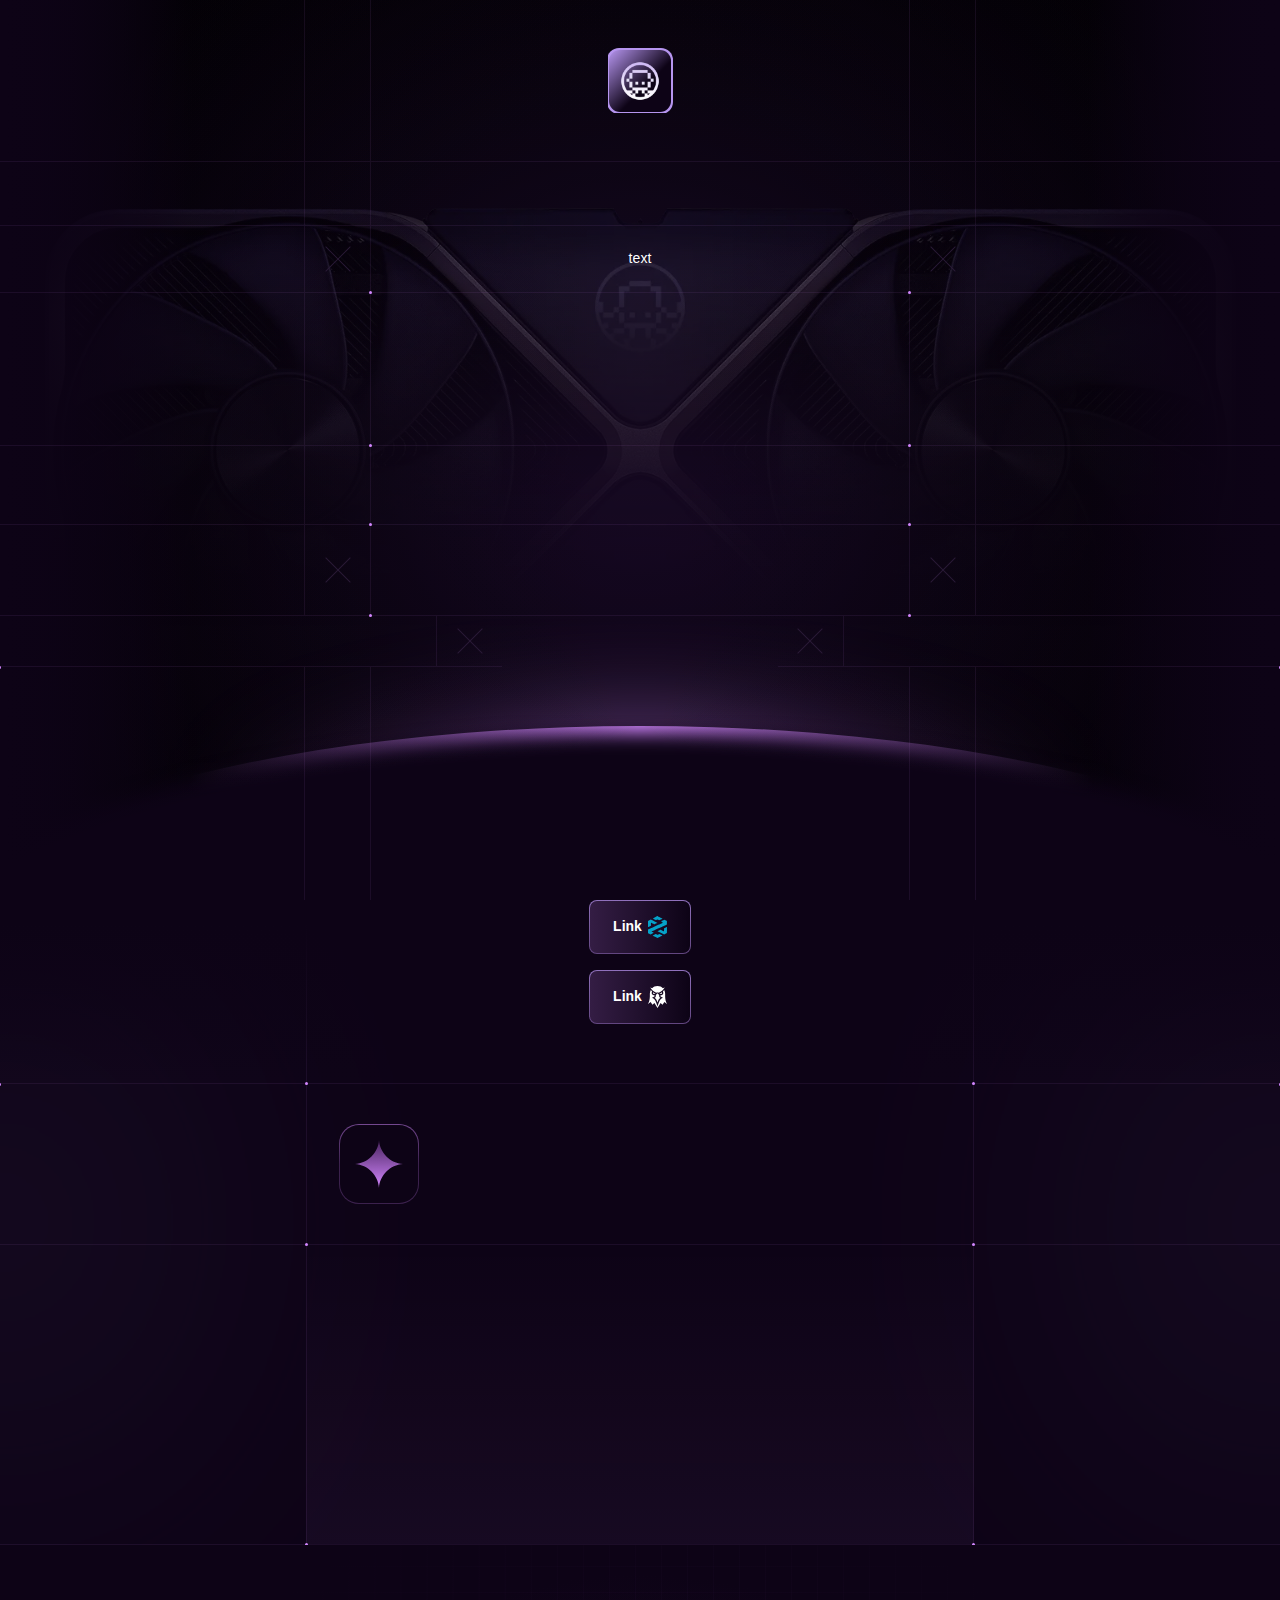
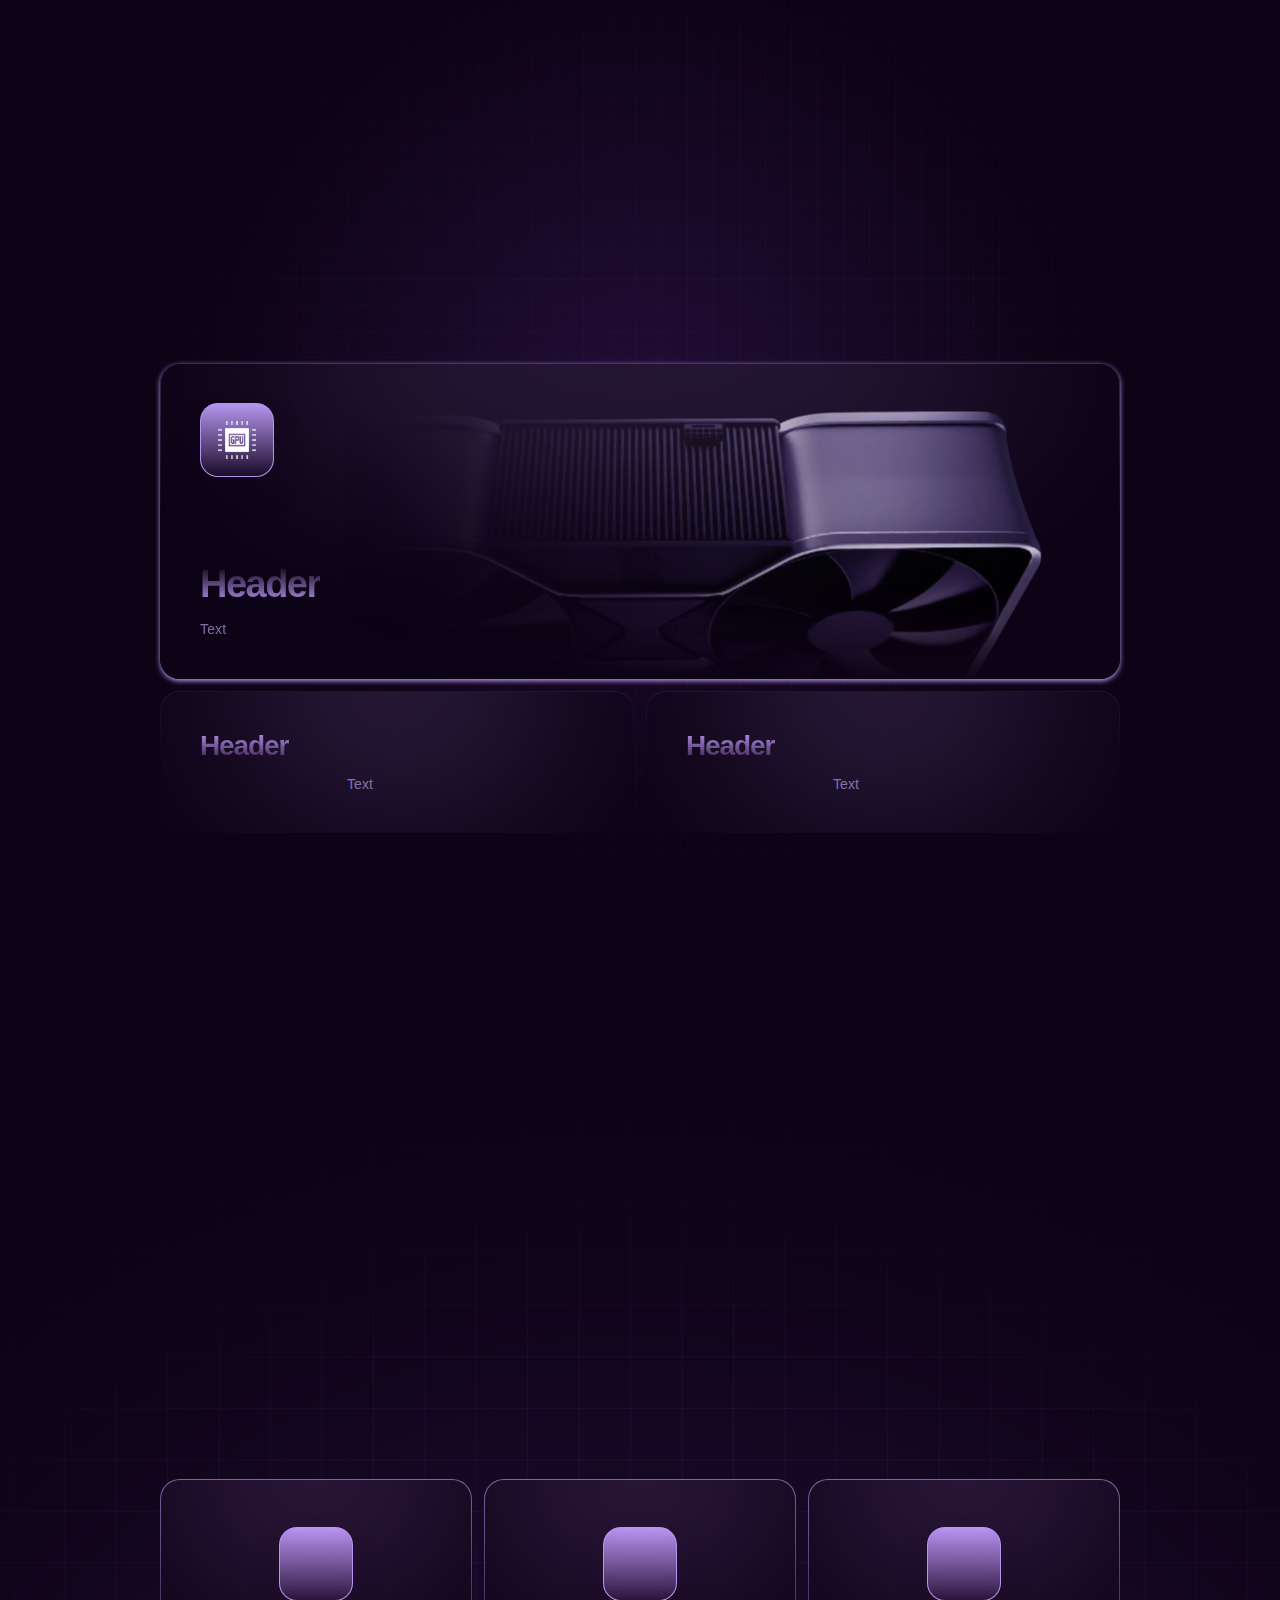
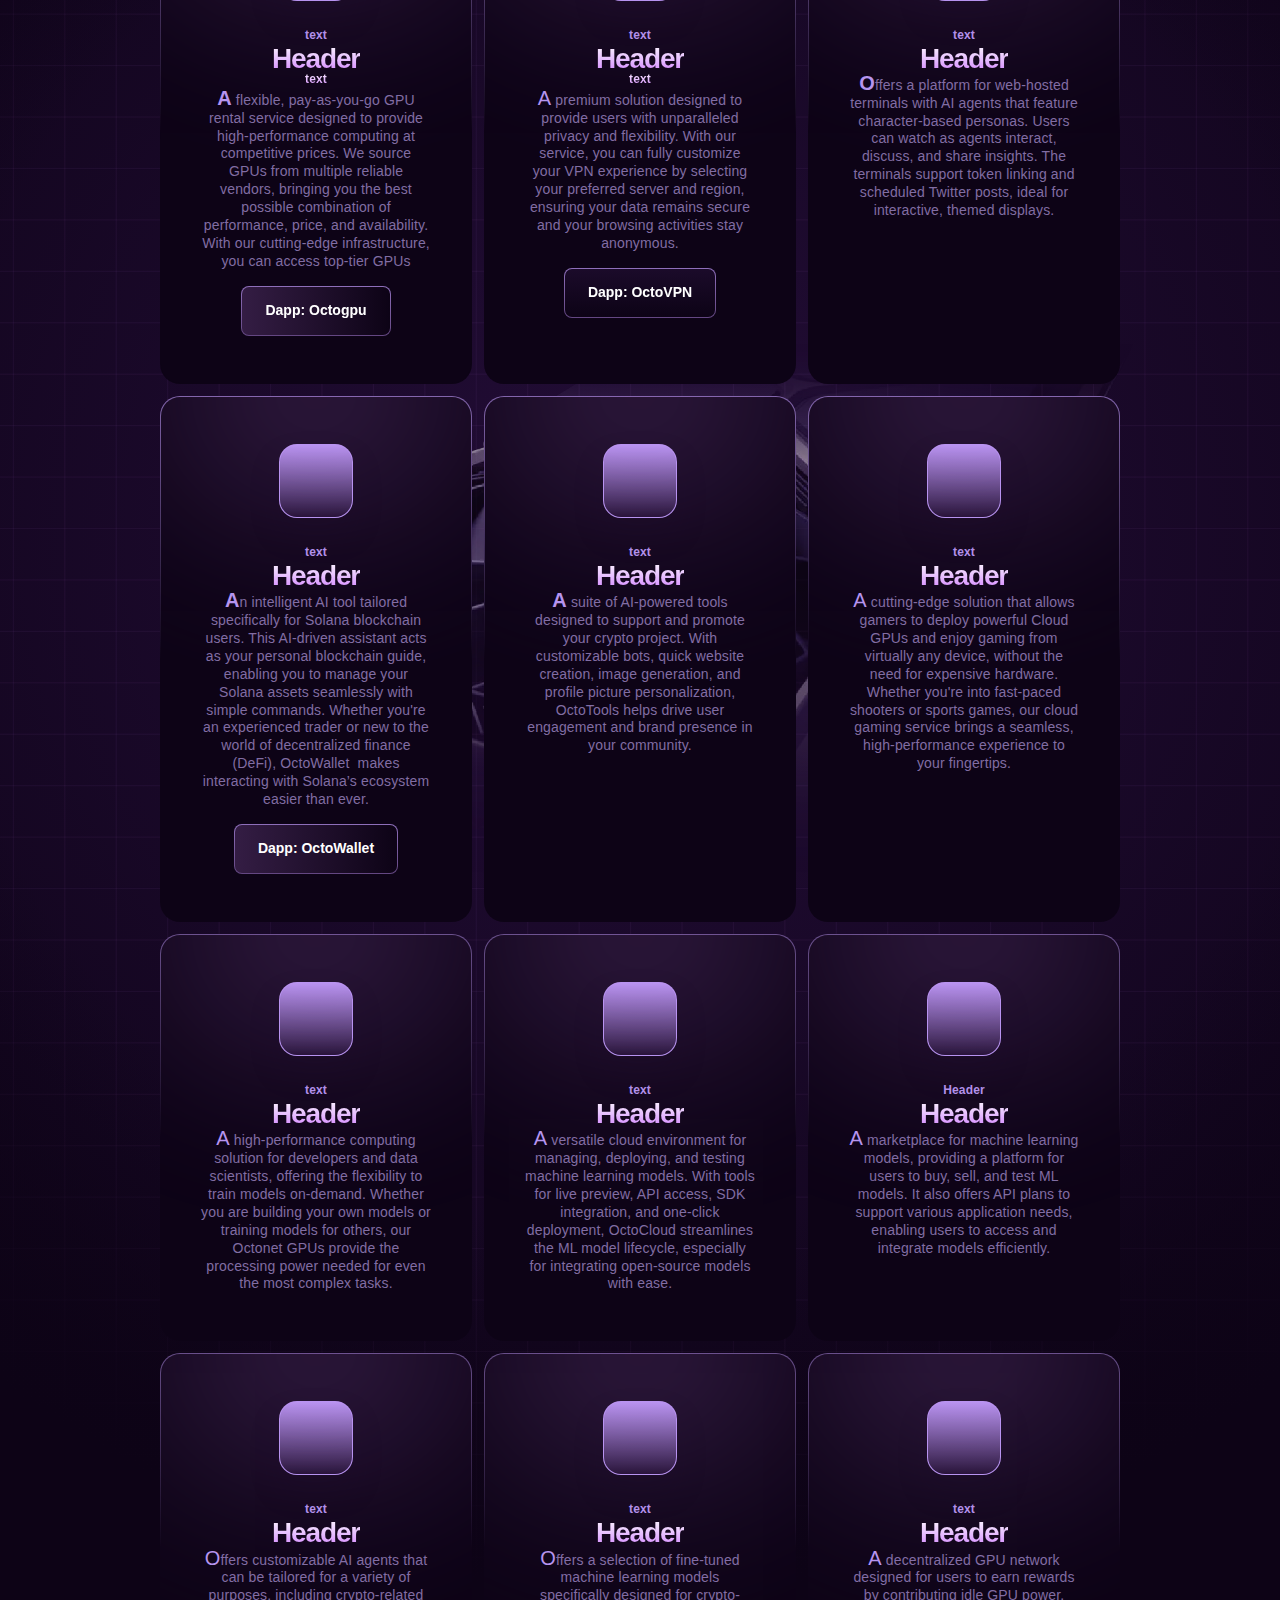
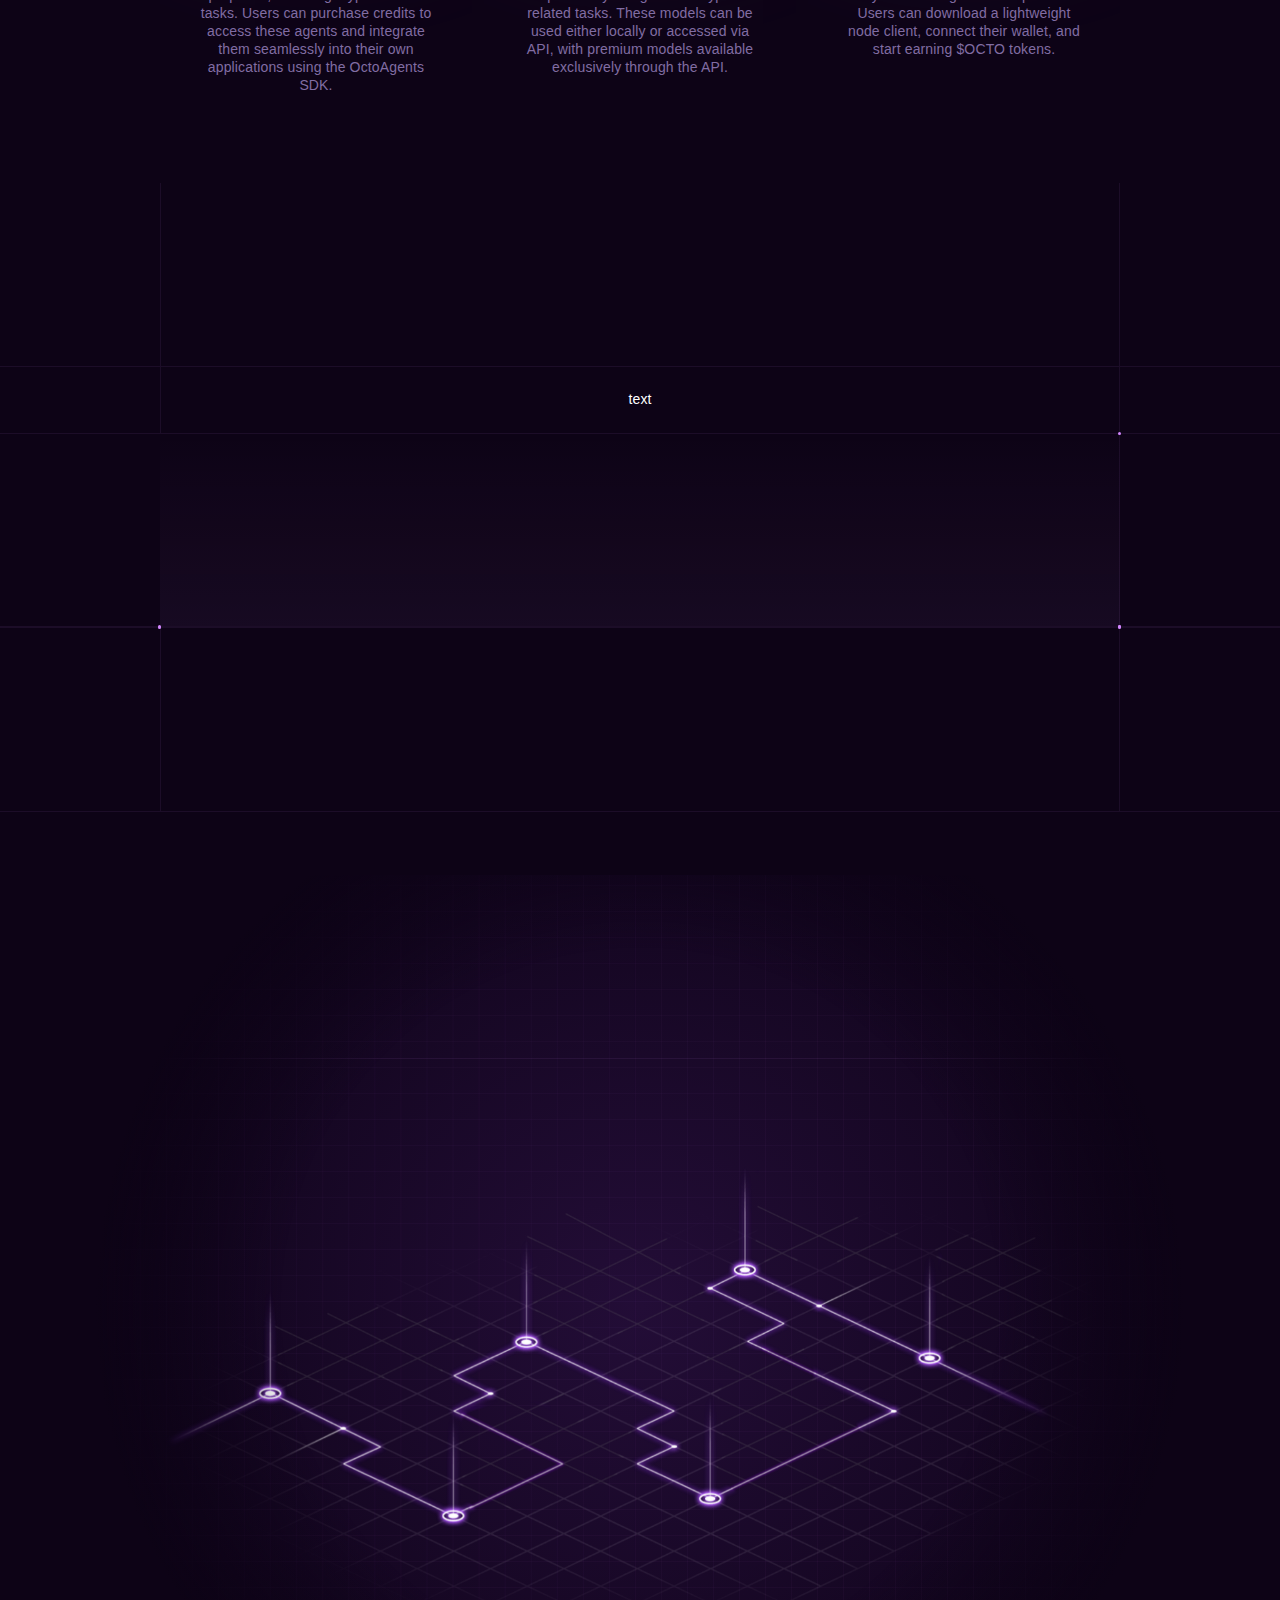
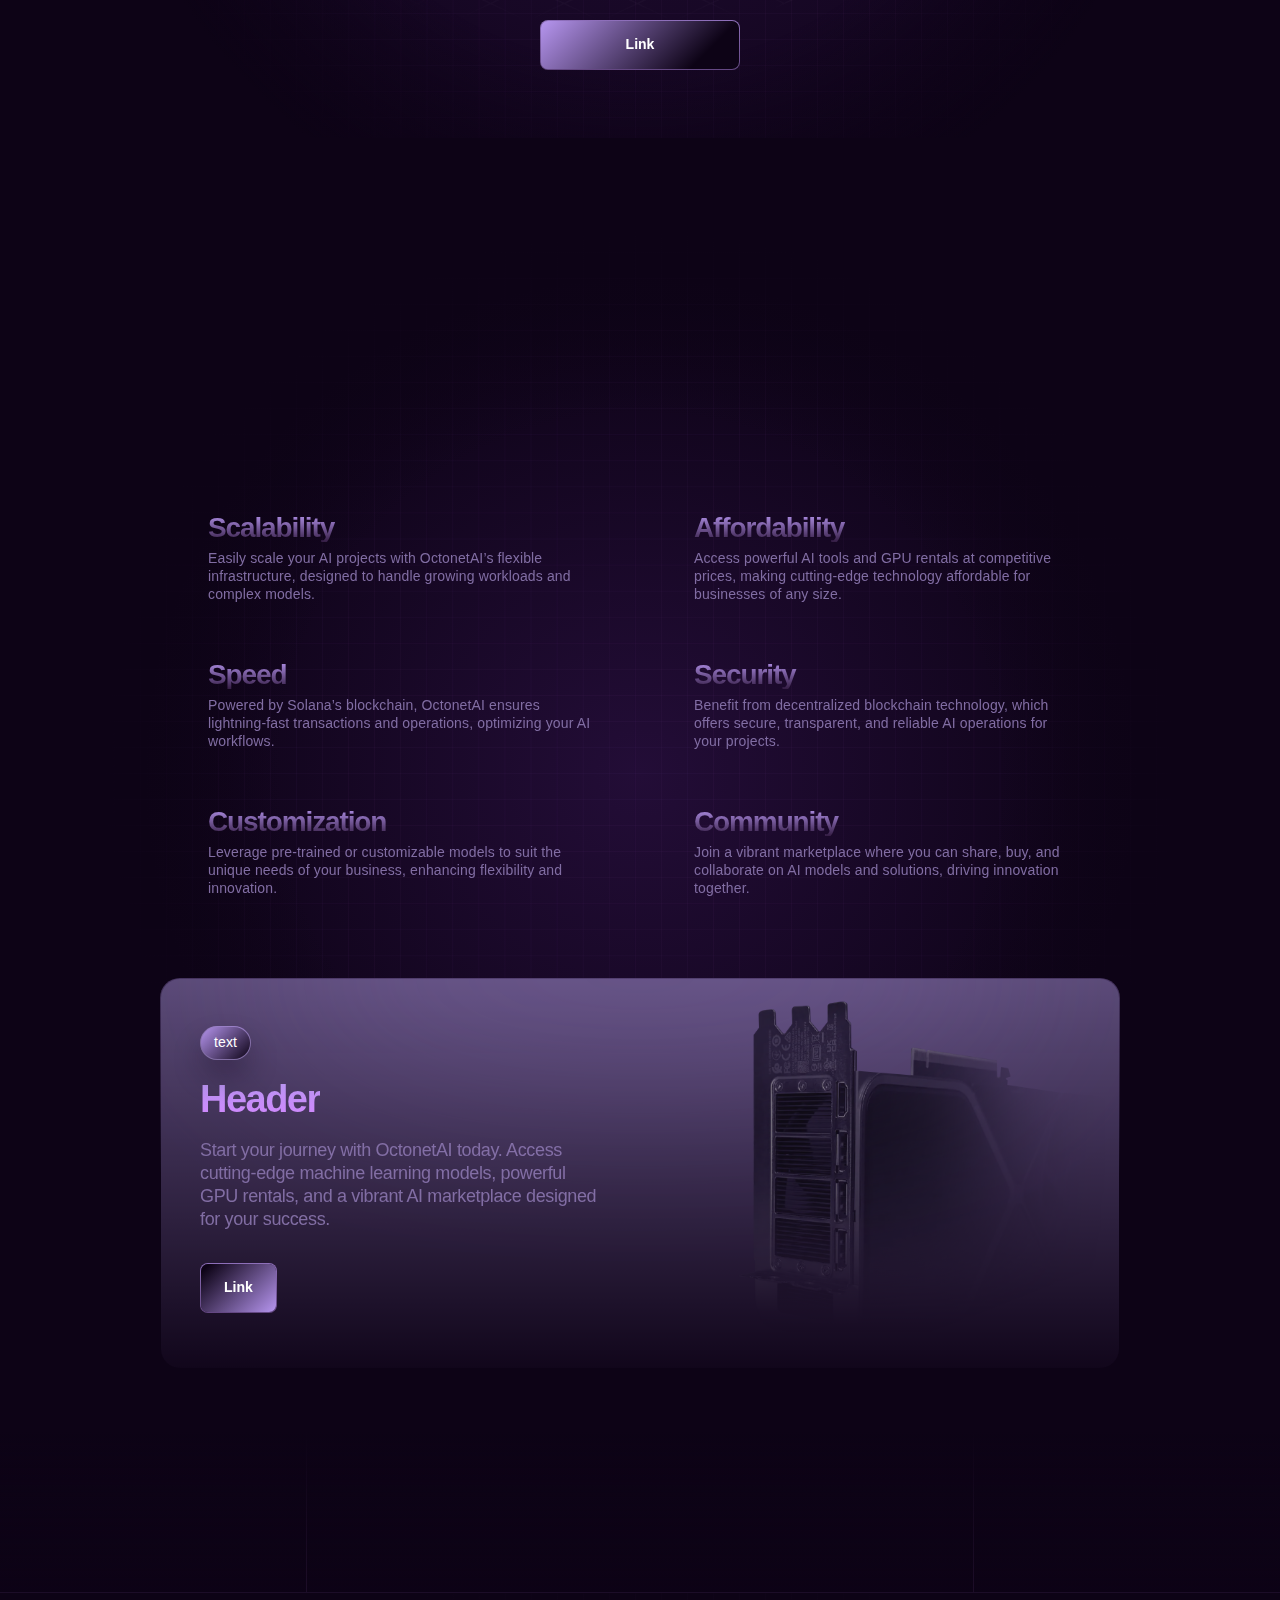
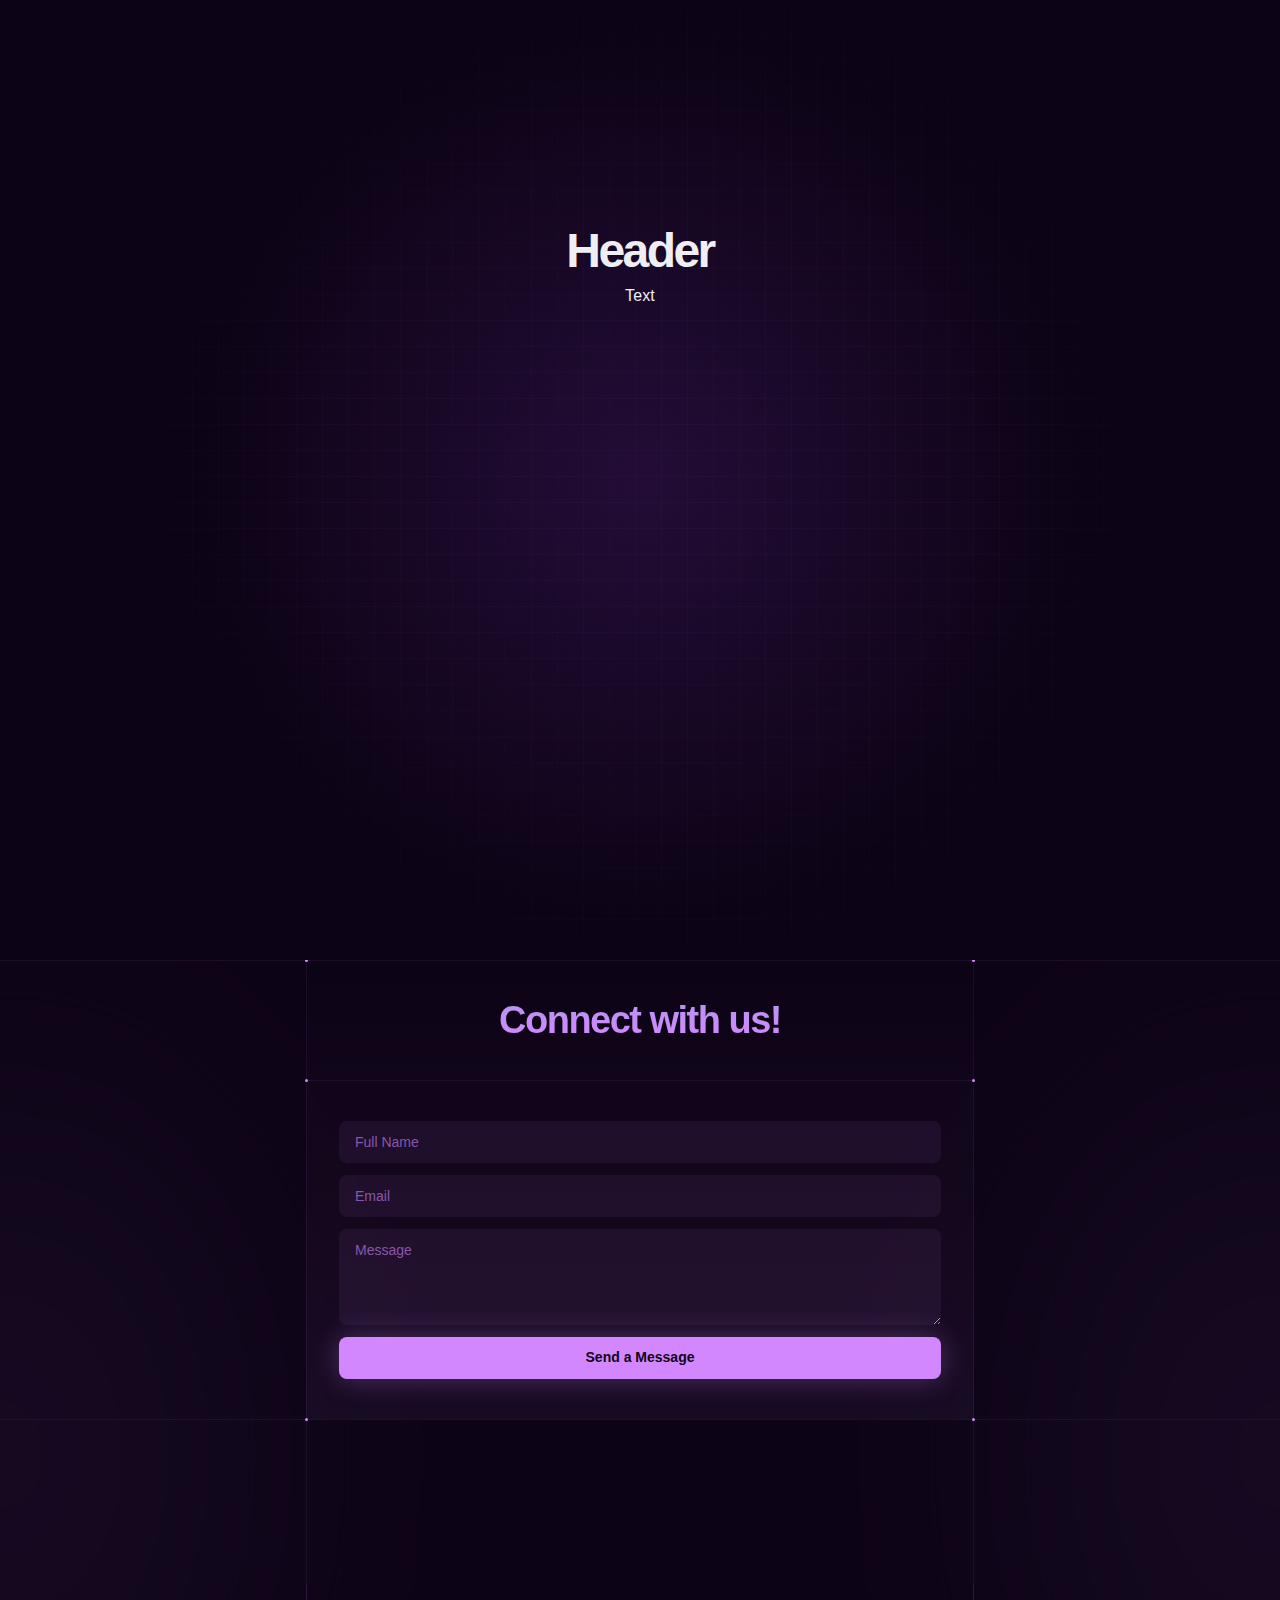
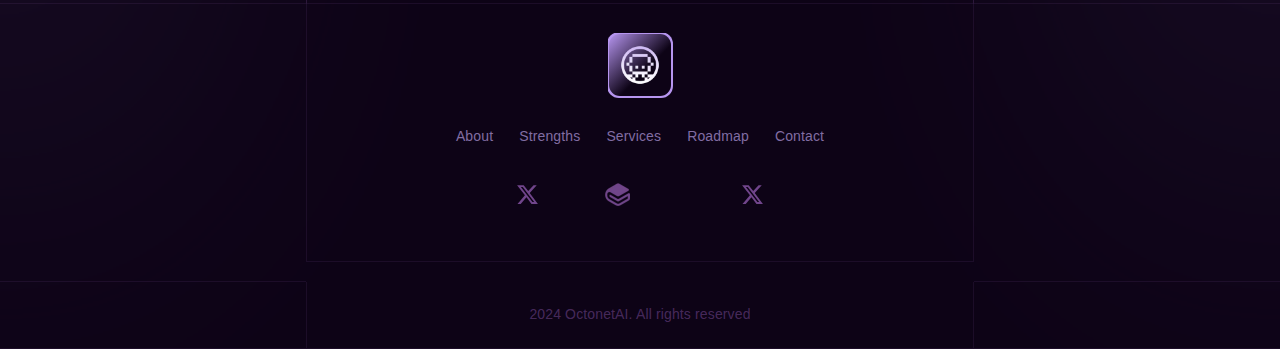
<file: index.html>
<!doctype html>
<html lang="ru">
  <head>
  <style>html { opacity: 0; }</style>
  <meta charset="UTF-8">
  <meta http-equiv="X-UA-Compatible" content="IE=edge">
  <meta name="viewport" content="width=device-width,initial-scale=1">
  <title>Главная</title>

  <link rel="shortcut icon" href="favicon.ico" type="image/x-icon">
  <link rel="stylesheet" href="css/main.min.css?_v=20250118211806">

  <script defer="defer" src="js/main.min.js?_v=20250118211806"></script>
</head>

  <body class="body">
    <main class="section hero-section">
        <div class="hero-section-content">
            <div class="lines-row">
                <div class="empty-fill-block"></div>
                <div class="empty-short-block empty-left-block"></div>
                <nav class="header-logo-block">
                    <a href="#" aria-current="page" class="w-inline-block header-logo w--current">
                        <div class="header-logo-fill">
                            <picture><source srcset="images/67045aaf5991c9f2789a7e98_test2%20%286%29%20%282%29.webp" type="image/webp"><img src="images/67045aaf5991c9f2789a7e98_test2%20%286%29%20%282%29.png" loading="lazy" alt="" class="header-logo-icon"></picture>
                        </div>
                        <div class="glow-border header-logo-border"></div>
                    </a>
                </nav>
                <div class="empty-short-block empty-right-block"></div>
                <div class="empty-fill-block"></div>
            </div>
            <div class="lines-row">
                <div class="empty-fill-block"></div>
                <div class="empty-short-block empty-left-block"></div>
                <div class="empty-center-block"></div>
                <div class="empty-short-block empty-right-block"></div>
                <div class="empty-fill-block"></div>
            </div>
            <div class="lines-row">
                <div class="empty-fill-block"></div>
                <div class="shape-short-block shape-left-block">
                    <img src="images/66ff0a64ceed9630b09df40e_X%20Shape.svg" loading="lazy" alt="" class="shape-short-block-image">
                </div>
                <div class="chips-block">
                    <div class="chips-line-wrapper"><div class="chips-line left" data-aos="fade-right" data-aos-duration="1200"></div></div>
                    <div class="regular-s text-color-accent">text</div>
                    <div class="chips-line-wrapper"><div class="chips-line right" data-aos="fade-left" data-aos-duration="1200"></div></div>
                </div>
                <div class="shape-short-block shape-right-block">
                    <img src="images/66ff0a64ceed9630b09df40e_X%20Shape.svg" loading="lazy" alt="" class="shape-short-block-image">
                </div>
                <div class="empty-fill-block"></div>
            </div>
            <div class="lines-row">
                <div class="empty-fill-block"></div>
                <div class="empty-short-block empty-left-block"></div>
                <div class="heading-block">
                    <div class="h1-wrapper">
                        <h1 class="text-accent-linear h1 hero-h1" data-aos="fade-up" data-aos-duration="800">Name</h1>
                    </div>
                    <div class="block-dot left-bottom"></div>
                    <div class="block-dot right-bottom"></div>
                    <div class="block-dot right-top"></div>
                    <div class="block-dot left-top"></div>
                </div>
                <div class="empty-short-block empty-right-block"></div>
                <div class="empty-fill-block"></div>
            </div>
            <div class="lines-row">
                <div class="empty-fill-block"></div>
                <div class="empty-short-block empty-left-block"></div>
                <div class="description-block">
                    <div class="description-block-wrapper">
                        <p class="text-color-accent max-width-384-mobile-264 regular-m text-center" data-aos="fade-up" data-aos-delay="300" data-aos-duration="800">Transforming AI innovation with scalable, blockchain-powered solutions.</p>
                    </div>
                    <div class="block-dot left-bottom"></div>
                    <div class="block-dot right-bottom"></div>
                </div>
                <div class="empty-short-block empty-right-block"></div>
                <div class="empty-fill-block"></div>
            </div>
            <div class="lines-row">
                <div class="empty-fill-block-2"></div>
                <div class="shape-short-block shape-left-block">
                    <img loading="lazy" src="images/66ff0a64ceed9630b09df40e_X%20Shape.svg" alt="" class="shape-short-block-image">
                </div>
                <div class="buttons-block-2">
                    <div class="grow button-item" data-aos="zoom-in" data-aos-duration="800">
                        <a href="#" class="grow w-inline-block button-2 primary">
                            <div class="button-text semibold-s">About Us</div>
                            <div class="button-linear-primary-2"></div>
                        </a>
                        <div class="glow-border button-border"></div>
                    </div>
                    <div class="grow button-item" data-aos="zoom-in" data-aos-duration="800">
                        <a href="#" class="grow w-inline-block button-2 secondary">
                            <div class="button-text semibold-s">Our Services</div>
                            <div class="button-linear-secondary-2"></div>
                        </a>
                        <div class="glow-border button-border"></div>
                    </div>
                    <div class="left-bottom block-dot-2"></div>
                    <div class="right-bottom block-dot-2"></div>
                </div>
                <div class="shape-short-block shape-right-block">
                    <img loading="lazy" src="images/66ff0a64ceed9630b09df40e_X%20Shape.svg" alt="" class="shape-short-block-image">
                </div>
                <div class="empty-fill-block-2"></div>
            </div>
            <div class="lines-row">
                <div class="empty-fill-block-2"></div>
                <div class="shape-short-block shape-left-block">
                    <img loading="lazy" src="images/66ff0a64ceed9630b09df40e_X%20Shape.svg" alt="" class="shape-short-block-image">
                </div>
                <div class="div-block-4">
                    <div class="grow button-item" data-aos="zoom-in" data-aos-duration="800">
                        <a href="#" target="_blank" class="grow w-inline-block button-2 primary">
                            <div class="button-text semibold-s">Whitepaper</div>
                            <picture><source srcset="images/670d442088b523ffda4bd55a_Untitled%20design%20-%202024-10-14T191726.146.webp" type="image/webp"><img src="images/670d442088b523ffda4bd55a_Untitled%20design%20-%202024-10-14T191726.146.png" loading="lazy" width="18" alt=""></picture>
                        </a>
                        <div class="glow-border button-border"></div>
                    </div>
                    <div class="grow button-item" data-aos="zoom-in" data-aos-duration="800">
                        <a href="#" target="_blank" class="grow w-inline-block button-2 secondary">
                            <div class="button-text semibold-s">Twitter</div>
                            <img src="images/66ff0a64ceed9630b09df434_Twitter%20%28X%29.svg" loading="lazy" width="19" alt="Twitter">
                        </a>
                        <div class="glow-border button-border"></div>
                    </div>
                    <div class="left-bottom block-dot-2"></div>
                    <div class="right-bottom block-dot-2"></div>
                </div>
                <div class="shape-short-block shape-right-block">
                    <img loading="lazy" src="images/66ff0a64ceed9630b09df40e_X%20Shape.svg" alt="" class="shape-short-block-image">
                </div>
                <div class="empty-fill-block-2"></div>
            </div>
            <div class="lines-row fill">
                <div class="empty-fill-block last-fill"></div>
                <div class="empty-short-block empty-left-block last-fill"></div>
                <div class="last-fill empty-center-block fill"></div>
                <div class="empty-short-block empty-right-block last-fill"></div>
                <div class="empty-fill-block last-fill"></div>
            </div>
        </div>
        <img src="images/66ff0a64ceed9630b09df40f_Planet.svg" loading="lazy" alt="" class="hero-planet">
        <div class="vignette"></div>
    </main>
  
    <section id="about" class="section about-section">
        <div class="lines-row">
            <div class="empty-fill-block"></div>
            <div class="narrow-empty-center-block"></div>
            <div class="empty-fill-block"></div>
            <div class="empty-blocks-linear">
                <div class="div-block-6">
                    <div class="grow button-item">
                        <a href="#" target="_blank" class="grow w-inline-block button-2 secondary">
                            <div class="button-text semibold-s">Link</div>
                            <img src="images/673b4f0943aeb7a1167da869_dextools%20%281%29.svg" loading="lazy" width="19" alt="">
                        </a>
                        <div class="glow-border button-border"></div>
                    </div>
                    <div class="grow button-item">
                        <a href="#" target="_blank" class="grow w-inline-block button-2 secondary">
                            <div class="button-text semibold-s">Link</div>
                            <img src="images/673b4fedde3388e95051e93e_dex-screener-seeklogo.svg" loading="lazy" width="19" alt="">
                        </a>
                        <div class="glow-border button-border"></div>
                    </div>
                    <div class="left-bottom block-dot-2"></div>
                    <div class="right-bottom block-dot-2"></div>
                </div>
            </div>
        </div>
        <div class="lines-row">
            <div class="empty-fill-block"></div>
            <div class="section-shape-block">
                <div class="section-shape-item">
                    <div class="section-shape-wrapper">
                        <img src="images/66ff0a64ceed9630b09df411_Shape%201.svg" loading="lazy" alt="" class="section-shape-icon">
                    </div>
                    <div class="glow-border section-shape-border"></div>
                </div>
                <div class="block-dot left-top"></div>
                <div class="block-dot right-top"></div>
            </div>
            <div class="empty-fill-block"></div>
        </div>
        <div class="lines-row">
            <div class="empty-fill-block"></div>
            <div class="about-text-block">
                <div class="about-text-block-wrapper">
                    <p class="regular-xl" data-aos="fade-up" data-aos-duration="800">
                        Text  Text <span class="text-span">Text</span>  Text  Text  Text  Text  Text  Text  Text  Text  Text  Text  Text  Text  Text  Text  Text  Text  Text  Text  Text  Text  Text  Text  Text  Text  Text  Text  Text  Text  Text  Text 
                    </p>
                </div>
                <div class="block-dot left-top"></div>
                <div class="block-dot right-top"></div>
                <div class="block-dot left-bottom"></div>
                <div class="block-dot right-bottom"></div>
            </div>
            <div class="empty-fill-block"></div>
        </div>
        <div class="vignette"></div>
        <div class="left section-glow"></div>
        <div class="right section-glow"></div>
    </section>
  
    <section id="strengths" class="section section-padding-top section-pattern">
      <div class="w-container w-layout-blockcontainer container relative-and-z-index">
          <div class="vertical-flex-center wrapper">
              <div class="vertical-flex-center wrapper header max-width-668-tablet-584-mobile-400" data-aos="fade-up" data-aos-duration="800">
                  <div class="chips-and-heading margin-bottom-20">
                      <div class="chips">
                          <div class="chips-wrapper">
                              <div class="regular-s text-color-accent">text</div>
                          </div>
                          <div class="glow-border chips-border"></div>
                      </div>
                      <h2 class="text-accent-linear h2">Header</h2>
                  </div>
                  <p class="regular-m text-center max-width-560">
                      text
                  </p>
              </div>
              <div class="w-layout-grid big-cards-grid">
                  <div id="w-node-_3b7c0c99-d168-8b59-448d-bab28397260a-b09df400" class="big-card">
                      <div class="big-card-content">
                          <div class="big-card-text-content">
                              <div class="card-shape-item">
                                  <div class="card-shape-wrapper">
                                    <picture><source srcset="images/67251da0331a82c91895cbad_GPU%20RENTAL.webp" type="image/webp"><img src="images/67251da0331a82c91895cbad_GPU%20RENTAL.png" loading="lazy" alt="" class="card-shape-icon"></picture>
                                  </div>
                                  <div class="glow-border card-shape-border"></div>
                              </div>
                              <div class="big-card-text">
                                  <h3 class="text-accent-linear max-width-264 h3">Header</h3>
                                  <p class="regular-s">Text</p>
                              </div>
                          </div>
                          <div class="big-card-glow"></div>
                      </div>
                      <div class="slow-glow-border"></div>
                  </div>
                  <div id="w-node-ecf5639f-ad51-69d5-3e01-1a3fb9d281d0-b9d281d0" class="small-card">
                      <div class="small-card-content">
                          <div class="small-card-text-content">
                              <h4 class="text-accent-linear h4 max-width-264">Header</h4>
                              <p class="regular-s max-width-320">Text</p>
                          </div>
                          <div class="small-card-glow"></div>
                      </div>
                      <div class="slow-glow-border"></div>
                  </div>
                  <div id="w-node-ecf5639f-ad51-69d5-3e01-1a3fb9d281d0-b9d281d0" class="small-card">
                      <div class="small-card-content">
                          <div class="small-card-text-content">
                              <h4 class="text-accent-linear h4 max-width-264">Header</h4>
                              <p class="regular-s max-width-320">Text</p>
                          </div>
                          <div class="small-card-glow"></div>
                      </div>
                      <div class="slow-glow-border"></div>
                  </div>
              </div>
          </div>
      </div>
      <div class="radial-vignette"></div>
    </section>
  
    <section id="services" class="section section-padding-top section-pattern section-padding-bottom">
      <div class="w-container w-layout-blockcontainer container relative-and-z-index">
          <div class="vertical-flex-center wrapper">
              <div class="vertical-flex-center wrapper header max-width-668-tablet-584-mobile-400" data-aos="fade-up" data-aos-duration="800">
                  <div class="chips-and-heading margin-bottom-20">
                      <div class="chips">
                          <div class="chips-wrapper">
                              <div class="regular-s text-color-accent">text</div>
                          </div>
                          <div class="glow-border chips-border"></div>
                      </div>
                      <h2 class="text-accent-linear h2">Header</h2>
                  </div>
                  <p class="regular-m text-center max-width-560 margin-bottom-32">
                      text
                  </p>
                  <div class="button-item">
                      <a href="#" target="_blank" class="w-inline-block secondary button">
                          <div class="button-text semibold-s">Header</div>
                          <div class="button-linear-secondary"></div>
                      </a>
                      <div class="glow-border button-border"></div>
                  </div>
                  <p class="regular-m text-center max-width-560 margin-bottom-32">Text</p>
              </div>
              <div class="w-layout-grid icon-cards-grid">
                <div class="icon-card">
                    <div class="icon-card-content">
                        <div class="card-shape-item">
                            <div class="card-shape-wrapper"><picture><source srcset="images/67251da0331a82c91895cbad_GPU%20RENTAL.webp" type="image/webp"><img data-aos="zoom-in" data-aos-duration="800" src="images/67251da0331a82c91895cbad_GPU%20RENTAL.png" loading="lazy" alt="" class="card-shape-icon"></picture></div>
                            <div class="glow-border card-shape-border"></div>
                        </div>
                        <div class="div-block-3">
                            <h6 class="heading-4">text</h6>
                            <h4 class="text-accent-linear h4 max-width-240-mobile-200">Header</h4>
                            <h6 class="text-accent-linear h4 max-width-240-mobile-200">text</h6>
                        </div>
                        <div class="icon-card-text-content">
                            <p class="regular-s max-width-320">
                                <span class="text-span-4">A</span> flexible, pay-as-you-go GPU rental service designed to provide high-performance computing at competitive prices. We source GPUs from multiple reliable vendors,
                                bringing you the best possible combination of performance, price, and availability. With our cutting-edge infrastructure, you can access top-tier GPUs
                            </p>
                        </div>
                        <div class="icon-card-glow"></div>
                        <div class="grow button-item">
                            <a href="https://gpu.octonet.ai/" target="_blank" class="grow w-inline-block button-2 secondary"><div class="button-text semibold-s">Dapp: Octogpu</div></a>
                            <div class="glow-border button-border"></div>
                        </div>
                    </div>
                    <div class="slow-glow-border small-slow-glow-border"></div>
                </div>
                <div class="icon-card">
                    <div class="icon-card-content">
                        <div class="card-shape-item">
                            <div class="card-shape-wrapper"><picture><source srcset="images/67251da06b8f9ca5a9f70994_VPN.webp" type="image/webp"><img data-aos="zoom-in" data-aos-duration="800" src="images/67251da06b8f9ca5a9f70994_VPN.png" loading="lazy" alt="" class="card-shape-icon"></picture></div>
                            <div class="glow-border card-shape-border"></div>
                        </div>
                        <div class="div-block-3">
                            <h6 class="heading-8">text</h6>
                            <h4 class="text-accent-linear h4 max-width-240-mobile-200">Header</h4>
                            <h6 class="text-accent-linear h4 max-width-240-mobile-200">text</h6>
                        </div>
                        <div class="icon-card-text-content">
                            <p class="regular-s max-width-320">
                                <span class="text-span-7">a</span> premium solution designed to provide users with unparalleled privacy and flexibility. With our service, you can fully customize your VPN experience by selecting your
                                preferred server and region, ensuring your data remains secure and your browsing activities stay anonymous.
                            </p>
                        </div>
                        <div class="icon-card-glow"></div>
                        <div class="button-item">
                            <a href="https://vpn.octonet.ai/" target="_blank" class="grow w-inline-block button-2 primary"><div class="button-text semibold-s">Dapp: OctoVPN</div></a>
                            <div class="glow-border button-border"></div>
                        </div>
                    </div>
                    <div class="slow-glow-border small-slow-glow-border"></div>
                </div>
                <div class="icon-card">
                    <div class="icon-card-content">
                        <div class="card-shape-item">
                            <div class="card-shape-wrapper"><picture><source srcset="images/67251da15dc612c583c183f6_OCTO%20TERMINAL.webp" type="image/webp"><img data-aos="zoom-in" data-aos-duration="800" src="images/67251da15dc612c583c183f6_OCTO%20TERMINAL.png" loading="lazy" alt="" class="card-shape-icon"></picture></div>
                            <div class="glow-border card-shape-border"></div>
                        </div>
                        <div class="div-block-3">
                            <h6 class="heading-5">text</h6>
                            <h4 class="text-accent-linear h4 max-width-240-mobile-200">Header</h4>
                        </div>
                        <div class="icon-card-text-content">
                            <p class="regular-s max-width-320">
                                <span class="text-span-3">O</span>ffers a platform for web-hosted terminals with AI agents that feature character-based personas. Users can watch as agents interact, discuss, and share insights. The
                                terminals support token linking and scheduled Twitter posts, ideal for interactive, themed displays.
                            </p>
                        </div>
                        <div class="icon-card-glow"></div>
                    </div>
                    <div class="slow-glow-border small-slow-glow-border"></div>
                </div>
                <div class="icon-card">
                    <div class="icon-card-content">
                        <div class="card-shape-item">
                            <div class="card-shape-wrapper"><picture><source srcset="images/67251da0cb1e5b9605ee4ec7_AI%20WALLET.webp" type="image/webp"><img data-aos="zoom-in" data-aos-duration="800" src="images/67251da0cb1e5b9605ee4ec7_AI%20WALLET.png" loading="lazy" alt="" class="card-shape-icon"></picture></div>
                            <div class="glow-border card-shape-border"></div>
                        </div>
                        <div class="div-block-3">
                            <h6 class="heading-6">text</h6>
                            <h4 class="text-accent-linear h4 max-width-240-mobile-200">Header</h4>
                        </div>
                        <div class="icon-card-text-content">
                            <p class="regular-s max-width-320">
                                <span class="text-span-5">A</span>n intelligent AI tool tailored specifically for Solana blockchain users. This AI-driven assistant acts as your personal blockchain guide, enabling you to manage your
                                Solana assets seamlessly with simple commands. Whether you're an experienced trader or new to the world of decentralized finance (DeFi), OctoWallet  makes interacting with Solana’s ecosystem easier
                                than ever.
                            </p>
                        </div>
                        <div class="icon-card-glow"></div>
                        <div class="grow button-item">
                            <a href="http://wallet.octonet.ai" target="_blank" class="grow w-inline-block button-2 secondary"><div class="button-text semibold-s">Dapp: OctoWallet</div></a>
                            <div class="glow-border button-border"></div>
                        </div>
                    </div>
                    <div class="slow-glow-border small-slow-glow-border"></div>
                </div>
                <div class="icon-card">
                    <div class="icon-card-content">
                        <div class="card-shape-item">
                            <div class="card-shape-wrapper"><picture><source srcset="images/67251da0d49f29a9ea0ca96c_AI%20TOOLS.webp" type="image/webp"><img data-aos="zoom-in" data-aos-duration="800" src="images/67251da0d49f29a9ea0ca96c_AI%20TOOLS.png" loading="lazy" alt="" class="card-shape-icon"></picture></div>
                            <div class="glow-border card-shape-border"></div>
                        </div>
                        <div class="div-block-3">
                            <h6 class="heading-7">text</h6>
                            <h4 class="text-accent-linear h4 max-width-240-mobile-200">Header</h4>
                        </div>
                        <div class="icon-card-text-content">
                            <p class="regular-s max-width-320">
                                <span class="text-span-6">A</span> suite of AI-powered tools designed to support and promote your crypto project. With customizable bots, quick website creation, image generation, and profile picture
                                personalization, OctoTools helps drive user engagement and brand presence in your community.
                            </p>
                        </div>
                        <div class="icon-card-glow"></div>
                    </div>
                    <div class="slow-glow-border small-slow-glow-border"></div>
                </div>
                <div class="icon-card">
                    <div class="icon-card-content">
                        <div class="card-shape-item">
                            <div class="card-shape-wrapper"><picture><source srcset="images/67251da090db7d0db9707134_CLOUD%20GAMING.webp" type="image/webp"><img data-aos="zoom-in" data-aos-duration="800" src="images/67251da090db7d0db9707134_CLOUD%20GAMING.png" loading="lazy" alt="" class="card-shape-icon"></picture></div>
                            <div class="glow-border card-shape-border"></div>
                        </div>
                        <div class="div-block-3">
                            <h6 class="heading-9">text</h6>
                            <h4 class="text-accent-linear h4 max-width-240-mobile-200">Header</h4>
                        </div>
                        <div class="icon-card-text-content">
                            <p class="regular-s max-width-320">
                                <span class="text-span-8">A</span> cutting-edge solution that allows gamers to deploy powerful Cloud GPUs and enjoy gaming from virtually any device, without the need for expensive hardware. Whether
                                you're into fast-paced shooters or sports games, our cloud gaming service brings a seamless, high-performance experience to your fingertips.
                            </p>
                        </div>
                        <div class="icon-card-glow"></div>
                    </div>
                    <div class="slow-glow-border small-slow-glow-border"></div>
                </div>
                <div class="icon-card">
                    <div class="icon-card-content">
                        <div class="card-shape-item">
                            <div class="card-shape-wrapper"><picture><source srcset="images/67251da0f3b210bda39c207c_TRAIN%20ML.webp" type="image/webp"><img data-aos="zoom-in" data-aos-duration="800" src="images/67251da0f3b210bda39c207c_TRAIN%20ML.png" loading="lazy" alt="" class="card-shape-icon"></picture></div>
                            <div class="glow-border card-shape-border"></div>
                        </div>
                        <div class="div-block-3">
                            <h6 class="heading-10">text</h6>
                            <h4 class="text-accent-linear h4 max-width-240-mobile-200">Header</h4>
                        </div>
                        <div class="icon-card-text-content">
                            <p class="regular-s max-width-320">
                                <span class="text-span-9">A</span> high-performance computing solution for developers and data scientists, offering the flexibility to train models on-demand. Whether you are building your own models
                                or training models for others, our Octonet GPUs provide the processing power needed for even the most complex tasks.
                            </p>
                        </div>
                        <div class="icon-card-glow"></div>
                    </div>
                    <div class="slow-glow-border small-slow-glow-border"></div>
                </div>
                <div class="icon-card">
                    <div class="icon-card-content">
                        <div class="card-shape-item">
                            <div class="card-shape-wrapper"><picture><source srcset="images/67251da023d862e54cb8d87a_AI%20CLOUD.webp" type="image/webp"><img data-aos="zoom-in" data-aos-duration="800" src="images/67251da023d862e54cb8d87a_AI%20CLOUD.png" loading="lazy" alt="" class="card-shape-icon"></picture></div>
                            <div class="glow-border card-shape-border"></div>
                        </div>
                        <div class="div-block-3">
                            <h6 class="heading-11">text</h6>
                            <h4 class="text-accent-linear h4 max-width-240-mobile-200">Header</h4>
                        </div>
                        <div class="icon-card-text-content">
                            <p class="regular-s max-width-320">
                                <span class="text-span-10">A</span> versatile cloud environment for managing, deploying, and testing machine learning models. With tools for live preview, API access, SDK integration, and one-click
                                deployment, OctoCloud streamlines the ML model lifecycle, especially for integrating open-source models with ease.
                            </p>
                        </div>
                        <div class="icon-card-glow"></div>
                    </div>
                    <div class="slow-glow-border small-slow-glow-border"></div>
                </div>
                <div class="icon-card">
                    <div class="icon-card-content">
                        <div class="card-shape-item">
                            <div class="card-shape-wrapper"><picture><source srcset="images/67251da0564483f49190ffd3_MARKETPLACE.webp" type="image/webp"><img data-aos="zoom-in" data-aos-duration="800" src="images/67251da0564483f49190ffd3_MARKETPLACE.png" loading="lazy" alt="" class="card-shape-icon"></picture></div>
                            <div class="glow-border card-shape-border"></div>
                        </div>
                        <div class="div-block-3">
                            <h6 class="heading-12">Header</h6>
                            <h4 class="text-accent-linear h4 max-width-240-mobile-200">Header</h4>
                        </div>
                        <div class="icon-card-text-content">
                            <p class="regular-s max-width-320">
                                <span class="text-span-11">A</span> marketplace for machine learning models, providing a platform for users to buy, sell, and test ML models. It also offers API plans to support various application
                                needs, enabling users to access and integrate models efficiently.
                            </p>
                        </div>
                        <div class="icon-card-glow"></div>
                    </div>
                    <div class="slow-glow-border small-slow-glow-border"></div>
                </div>
                <div class="icon-card">
                    <div class="icon-card-content">
                        <div class="card-shape-item">
                            <div class="card-shape-wrapper"><picture><source srcset="images/67251da0e48981916a8bdc67_AI%20AGENTS.webp" type="image/webp"><img data-aos="zoom-in" data-aos-duration="800" src="images/67251da0e48981916a8bdc67_AI%20AGENTS.png" loading="lazy" alt="" class="card-shape-icon"></picture></div>
                            <div class="glow-border card-shape-border"></div>
                        </div>
                        <div class="div-block-3">
                            <h6 class="heading-13">text</h6>
                            <h4 class="text-accent-linear h4 max-width-240-mobile-200">Header</h4>
                        </div>
                        <div class="icon-card-text-content">
                            <p class="regular-s max-width-320">
                                <span class="text-span-12">O</span>ffers customizable AI agents that can be tailored for a variety of purposes, including crypto-related tasks. Users can purchase credits to access these agents and
                                integrate them seamlessly into their own applications using the OctoAgents SDK.
                            </p>
                        </div>
                        <div class="icon-card-glow"></div>
                    </div>
                    <div class="slow-glow-border small-slow-glow-border"></div>
                </div>
                <div class="icon-card">
                    <div class="icon-card-content">
                        <div class="card-shape-item">
                            <div class="card-shape-wrapper"><picture><source srcset="images/67251da1dfe8843028791477_ML%20MODEL.webp" type="image/webp"><img data-aos="zoom-in" data-aos-duration="800" src="images/67251da1dfe8843028791477_ML%20MODEL.png" loading="lazy" alt="" class="card-shape-icon"></picture></div>
                            <div class="glow-border card-shape-border"></div>
                        </div>
                        <div class="div-block-3">
                            <h6 class="heading-14">text</h6>
                            <h4 class="text-accent-linear h4 max-width-240-mobile-200">Header</h4>
                        </div>
                        <div class="icon-card-text-content">
                            <p class="regular-s max-width-320">
                                <span class="text-span-13">O</span>ffers a selection of fine-tuned machine learning models specifically designed for crypto-related tasks. These models can be used either locally or accessed via API,
                                with premium models available exclusively through the API.
                            </p>
                        </div>
                        <div class="icon-card-glow"></div>
                    </div>
                    <div class="slow-glow-border small-slow-glow-border"></div>
                </div>
                <div class="icon-card">
                    <div class="icon-card-content">
                        <div class="card-shape-item">
                            <div class="card-shape-wrapper"><picture><source srcset="images/67251da0ecf68380f068231b_GPU%20NODE.webp" type="image/webp"><img data-aos="zoom-in" data-aos-duration="800" src="images/67251da0ecf68380f068231b_GPU%20NODE.png" loading="lazy" alt="" class="card-shape-icon"></picture></div>
                            <div class="glow-border card-shape-border"></div>
                        </div>
                        <div class="div-block-3">
                            <h6 class="heading-15">text</h6>
                            <h4 class="text-accent-linear h4 max-width-240-mobile-200">Header</h4>
                        </div>
                        <div class="icon-card-text-content">
                            <p class="regular-s max-width-320">
                                <span class="text-span-14">A</span> decentralized GPU network designed for users to earn rewards by contributing idle GPU power. Users can download a lightweight node client, connect their wallet, and
                                start earning $OCTO tokens.
                            </p>
                        </div>
                        <div class="icon-card-glow"></div>
                    </div>
                    <div class="slow-glow-border small-slow-glow-border"></div>
                </div>
            </div>
          </div>
      </div>
      <div class="radial-vignette"></div>
    </section>
  
    
  
    <section id="testimonials">
      <div class="lines-row">
          <div class="empty-fill-block"></div>
          <div class="wide-empty-center-block"></div>
          <div class="empty-fill-block"></div>
      </div>
      <div class="lines-row">
          <div class="empty-fill-block"></div>
          <div class="wide-chips-block">
              <div class="chips-line-wrapper">
                  <div class="chips-line left" data-aos="fade-right" data-aos-duration="800"></div>
              </div>
              <div class="regular-s text-color-accent">text</div>
              <div class="chips-line-wrapper">
                  <div class="chips-line right" data-aos="fade-left" data-aos-duration="800"></div>
              </div>
          </div>
          <div class="empty-fill-block"></div>
      </div>
      <div class="lines-row">
          <div class="empty-fill-block"></div>
          <div class="testimonials-row-wrapper">
              <div class="second-item testimonials-row-item">
                  <div class="testimonial-content-wrapper">
                      <div class="testimonial-content" data-aos="zoom-in" data-aos-duration="800">
                        <picture><source srcset="images/66ff9fd00ee59c79be70aac6_logo%20500x500%20alt%202.webp" type="image/webp"><img src="images/66ff9fd00ee59c79be70aac6_logo%20500x500%20alt%202.png" loading="lazy" alt="" class="testimonial-logo"></picture>
                          <p class="regular-m max-width-464">
                              <strong class="bold-text">
                                  At OctonetAI, we have seen a remarkable transformation in how machine learning is approached. <br>
                                  Our pre-trained models and GPU rentals empower users to work more efficiently than ever!
                              </strong>
                              <br>
                          </p>
                      </div>
                  </div>
                  <div class="block-dot left-bottom"></div>
                  <div class="block-dot right-top"></div>
                  <div class="block-dot right-bottom"></div>
              </div>
          </div>
          <div class="empty-fill-block"></div>
      </div>
      <div class="lines-row">
          <div class="empty-fill-block"></div>
          <div class="testimonials-row-wrapper">
              <div class="second-item testimonials-row-item">
                  <div class="block-dot left-bottom"></div>
                  <div class="block-dot right-top"></div>
                  <div class="block-dot right-bottom"></div>
              </div>
          </div>
          <div class="empty-fill-block"></div>
      </div>
      <div class="vignette"></div>
    </section>
  
    <div class="lines-row-copy">
        <div class="empty-fill-block"></div>
        <div class="wide-empty-center-block"></div>
        <div class="empty-fill-block"></div>
    </div>

  
    <section id="roadmap" class="roadmapbolile1">
      <div class="lines-row-copy">
          <div class="empty-fill-block"></div>
          <div class="wide-empty-center-block">
              <h2 data-aos="fade-up" data-aos-duration="800" class="heading-3">Header</h2>
          </div>
          <div class="empty-fill-block"></div>
      </div>
      <div class="radial-vignette"></div>
      <div class="w-container w-layout-blockcontainer container-3">
          <img src="images/roadmap-mobile.png" loading="lazy" width="Auto" class="image-4">
      </div>
      <div class="div-block">
          <div class="w-container w-layout-blockcontainer container-7">
              <div class="grow button-item">
                  <a href="#" class="grow w-inline-block primary button">
                      <div class="button-text semibold-s">Link</div>
                      <div class="button-linear-primary"></div>
                  </a>
                  <div class="glow-border button-border"></div>
              </div>
          </div>
      </div>
    </section>
  
    <section id="roadmap111" class="roadmapbolile1 roadmapmobile">
      <div class="lines-row-copy">
          <div class="empty-fill-block"></div>
          <div class="wide-empty-center-block">
              <h1 class="heading-3" data-aos="fade-up" data-aos-duration="800">Text</h1>
          </div>
          <div class="empty-fill-block"></div>
      </div>
      <div class="radial-vignette"></div>
      <div class="w-container w-layout-blockcontainer container-3">
          <img src="images/roadmap.png" class="image-4">
      </div>
      <div class="div-block">
          <div class="w-container w-layout-blockcontainer container-7">
              <div class="grow button-item">
                  <a href="#" class="grow w-inline-block primary button">
                      <div class="button-text semibold-s">Link</div>
                      <div class="button-linear-primary"></div>
                  </a>
                  <div class="glow-border button-border"></div>
              </div>
          </div>
      </div>
    </section>
  
  
    <section id="advantages" class="section section-padding-top section-pattern">
      <div class="w-container w-layout-blockcontainer container relative-and-z-index">
          <div class="vertical-flex-center wrapper">
              <div class="vertical-flex-center wrapper header max-width-668-tablet-584-mobile-400">
                  <div class="chips-and-heading" data-aos="fade-up" data-aos-duration="800">
                      <div class="chips">
                          <div class="chips-wrapper">
                              <div class="regular-s text-color-accent">text</div>
                          </div>
                          <div class="glow-border chips-border"></div>
                      </div>
                      <h2 class="text-accent-linear h2">Header</h2>
                  </div>
              </div>
              <div class="w-layout-grid icon-text-blocks-grid">
                  
                  <div class="icon-text-block">
                      <img src="images/66ff0a64ceed9630b09df418_Shape%2012.svg" loading="lazy" alt="Scalability Icon" class="icon-text-block-shape" data-aos="zoom-in" data-aos-duration="800">
                      <div class="icon-text-block-content">
                          <h4 class="text-accent-linear h4 max-width-264">Scalability</h4>
                          <p class="regular-s max-width-384">
                              Easily scale your AI projects with OctonetAI’s flexible infrastructure, designed to handle growing workloads and complex models.
                          </p>
                      </div>
                  </div>
                  
                  <div class="icon-text-block">
                      <img src="images/66ff0a64ceed9630b09df41e_Shape%2011.svg" loading="lazy" alt="Affordability Icon" class="icon-text-block-shape" data-aos="zoom-in" data-aos-duration="800">
                      <div class="icon-text-block-content">
                          <h4 class="text-accent-linear h4 max-width-264">Affordability</h4>
                          <p class="regular-s max-width-384">
                              Access powerful AI tools and GPU rentals at competitive prices, making cutting-edge technology affordable for businesses of any size.
                          </p>
                      </div>
                  </div>
                  
                  <div class="icon-text-block">
                      <img src="images/66ff0a64ceed9630b09df41a_Shape%2010.svg" loading="lazy" alt="Speed Icon" class="icon-text-block-shape" data-aos="zoom-in" data-aos-duration="800">
                      <div class="icon-text-block-content">
                          <h4 class="text-accent-linear h4 max-width-264">Speed</h4>
                          <p class="regular-s max-width-384">
                              Powered by Solana’s blockchain, OctonetAI ensures lightning-fast transactions and operations, optimizing your AI workflows.
                          </p>
                      </div>
                  </div>
                  
                  <div class="icon-text-block">
                      <img src="images/66ff0a64ceed9630b09df419_Shape%2013.svg" loading="lazy" alt="Security Icon" class="icon-text-block-shape" data-aos="zoom-in" data-aos-duration="800">
                      <div class="icon-text-block-content">
                          <h4 class="text-accent-linear h4 max-width-264">Security</h4>
                          <p class="regular-s max-width-384">
                              Benefit from decentralized blockchain technology, which offers secure, transparent, and reliable AI operations for your projects.
                          </p>
                      </div>
                  </div>
                  
                  <div class="icon-text-block">
                      <img src="images/66ff0a64ceed9630b09df41c_Shape%2014.svg" loading="lazy" alt="Customization Icon" class="icon-text-block-shape" data-aos="zoom-in" data-aos-duration="800">
                      <div class="icon-text-block-content">
                          <h4 class="text-accent-linear h4 max-width-264">Customization</h4>
                          <p class="regular-s max-width-384">
                              Leverage pre-trained or customizable models to suit the unique needs of your business, enhancing flexibility and innovation.
                          </p>
                      </div>
                  </div>
                  
                  <div class="icon-text-block">
                      <img src="images/66ff0a64ceed9630b09df415_Shape%2015.svg" loading="lazy" alt="Community Icon" class="icon-text-block-shape" data-aos="zoom-in" data-aos-duration="800">
                      <div class="icon-text-block-content">
                          <h4 class="text-accent-linear h4 max-width-264">Community</h4>
                          <p class="regular-s max-width-384">
                              Join a vibrant marketplace where you can share, buy, and collaborate on AI models and solutions, driving innovation together.
                          </p>
                      </div>
                  </div>
              </div>
              
              <div class="banner">
                  <div class="banner-content">
                      <div class="banner-text-content-wrapper">
                          <div class="banner-text-content">
                              <div class="banner-text">
                                  <div class="banner-chips-and-heading">
                                      <div class="chips">
                                          <div class="chips-wrapper">
                                              <div class="regular-s text-color-accent">text</div>
                                          </div>
                                          <div class="glow-border chips-border"></div>
                                      </div>
                                      <h3 class="text-accent-linear h3">Header</h3>
                                  </div>
                                  <p class="regular-m">
                                      Start your journey with OctonetAI today. Access cutting-edge machine learning models, powerful GPU rentals, and a vibrant AI marketplace designed for your success.
                                  </p>
                              </div>
                              <div class="button-item">
                                  <a href="#contact" class="w-inline-block secondary button">
                                      <div class="button-text semibold-s">Link</div>
                                      <div class="button-linear-secondary"></div>
                                  </a>
                                  <div class="glow-border button-border"></div>
                              </div>
                          </div>
                      </div>
                      <div class="banner-shape-wrapper"></div>
                      <div class="big-card-glow"></div>
                  </div>
                  <div class="slow-glow-border"></div>
              </div>
          </div>
      </div>
      <div class="radial-vignette"></div>
    </section>
  
    <div class="lines-row">
        <div class="empty-fill-block"></div>
        <div class="narrow-empty-center-block"></div>
        <div class="empty-fill-block"></div>
        <div class="empty-blocks-linear"></div>
    </div>

    <section id="advantages" class="section section-padding-top section-pattern">
        <div class="radial-vignette"></div>
        <div class="faq_wrap">
            <div class="faq_title-wrap">
                <h2 class="text-color-white text-size-large">Header</h2>
                <p class="text-color-lightgray text-size-regular">Text</p>
            </div>
            <div class="w-layout-grid faq_grid">
                <div class="faq_item" data-aos="fade-up" data-aos-duration="800">
                    <div class="faq_question">
                        <div class="text-color-white text-size-medium text-weight-medium">Q1: What is OctonetAI?</div>
                        <img loading="lazy" src="https://cdn.prod.website-files.com/66ff0a64ceed9630b09df3a7/67044f4ec7f9a70ef7655d13_plus-large-svgrepo-com.svg" alt="" class="image-3">
                    </div>
                    <div class="faq_answer">
                        <div class="faq_answer-wrap">
                            <p class="text-color-lightgray text-size-regular">
                                OctonetAI is a decentralized AI network powered by Solana, offering scalable machine learning solutions, GPU rentals, and an AI marketplace for developers, businesses, and researchers.
                            </p>
                        </div>
                    </div>
                </div>
                <div class="faq_item" data-aos="fade-up" data-aos-duration="800">
                    <div class="faq_question">
                        <div class="text-color-white text-size-medium text-weight-medium">Q2: How can I rent GPUs on OctonetAI?</div>
                        <img loading="lazy" src="https://cdn.prod.website-files.com/66ff0a64ceed9630b09df3a7/67044f4ec7f9a70ef7655d13_plus-large-svgrepo-com.svg" alt="" class="image-3">
                    </div>
                    <div class="faq_answer">
                        <div class="faq_answer-wrap">
                            <p class="text-color-lightgray text-size-regular">
                                Simply sign up, select the GPU rental option, and choose the configuration that suits your AI project. Rentals are flexible and scalable, allowing you to get the performance you need.
                            </p>
                        </div>
                    </div>
                </div>
                <div class="faq_item" data-aos="fade-up" data-aos-duration="800">
                    <div class="faq_question">
                        <div class="text-color-white text-size-medium text-weight-medium">Q3: What AI models does OctonetAI offer?</div>
                        <img loading="lazy" src="https://cdn.prod.website-files.com/66ff0a64ceed9630b09df3a7/67044f4ec7f9a70ef7655d13_plus-large-svgrepo-com.svg" alt="" class="image-3">
                    </div>
                    <div class="faq_answer">
                        <div class="faq_answer-wrap">
                            <p class="text-color-lightgray text-size-regular">
                                OctonetAI provides a library of pre-trained and customizable machine learning models for various applications, including image recognition, natural language processing, and more.
                            </p>
                        </div>
                    </div>
                </div>
                <div class="faq_item" data-aos="fade-up" data-aos-duration="800">
                    <div class="faq_question">
                        <div class="text-color-white text-size-medium text-weight-medium">Q4: How does OctonetAI ensure security?</div>
                        <img loading="lazy" src="https://cdn.prod.website-files.com/66ff0a64ceed9630b09df3a7/67044f4ec7f9a70ef7655d13_plus-large-svgrepo-com.svg" alt="" class="image-3">
                    </div>
                    <div class="faq_answer">
                        <div class="faq_answer-wrap">
                            <p class="text-color-lightgray text-size-regular">
                                OctonetAI leverages Solana’s blockchain technology to offer decentralized, secure, and transparent AI operations, ensuring the integrity of your data and models.
                            </p>
                        </div>
                    </div>
                </div>
                <div class="faq_item" data-aos="fade-up" data-aos-duration="800">
                    <div class="faq_question">
                        <div class="text-color-white text-size-medium text-weight-medium">Q5: Can I share or sell my AI models on OctonetAI?</div>
                        <img loading="lazy" src="https://cdn.prod.website-files.com/66ff0a64ceed9630b09df3a7/67044f4ec7f9a70ef7655d13_plus-large-svgrepo-com.svg" alt="" class="image-3">
                    </div>
                    <div class="faq_answer">
                        <div class="faq_answer-wrap">
                            <p class="text-color-lightgray text-size-regular">
                                Yes! OctonetAI’s AI Marketplace allows users to share, buy, and sell machine learning models, algorithms, and AI tools, fostering collaboration within the community.
                            </p>
                        </div>
                    </div>
                </div>
            </div>
        </div>
    </section>

    <section id="contact" class="section contact-section">
        <div class="lines-row">
            <div class="empty-fill-block"></div>
            <div class="empty-fill-block"></div>
        </div>
        <div class="lines-row">
            <div class="empty-fill-block"></div>
            <div class="form-content-wrapper">
                <div class="form-header">
                    <div class="form-header-content">
                      <h3 class="text-accent-linear h3">Connect with us!</h3>
                    </div>
                    <div class="block-dot left-top"></div>
                    <div class="block-dot right-top"></div>
                </div>
                <div class="form-block-wrapper">
                    <div class="form-block w-form">
                        <form id="email-form" name="email-form" data-name="Email Form" method="get" class="form">
                            <input class="form-input w-input" maxlength="256" name="Full-Name" placeholder="Full Name" type="text" id="Full-Name" required="">
                            <input class="form-input w-input" maxlength="256" name="email" placeholder="Email" type="email" id="email" required="">
                            <textarea required="" placeholder="Message" maxlength="5000" id="Message" name="Message" class="form-input w-input text-area"></textarea>
                            <input type="submit" class="form-button button w-button" value="Send a Message">
                        </form>
                        <div class="success-message w-form-done">
                            <div class="success-message-content">
                                <div class="card-shape-item">
                                    <div class="card-shape-wrapper"><img data-aos="zoom-in" data-aos-duration="800" src="images/66ff0a64ceed9630b09df433_Checkmark.svg" loading="lazy" alt="" class="card-shape-icon"></div>
                                    <div class="glow-border card-shape-border"></div>
                                </div>
                                <div class="success-message-text">
                                    <h4 class="text-accent-linear h4 max-width-264">
                                        Your Message <br>
                                        Has Been Sent
                                    </h4>
                                    <p class="regular-s">You can expect a response within 24 hours. Stay tuned for some fantastic news!</p>
                                </div>
                            </div>
                        </div>
                        <div class="error-message w-form-fail"><div class="regular-s">Oops, something went wrong! Please double-check your submission and try again.</div></div>
                    </div>
                    <div class="block-dot left-top"></div>
                    <div class="block-dot right-top"></div>
                    <div class="block-dot left-bottom"></div>
                    <div class="block-dot right-bottom"></div>
                </div>
            </div>
            <div class="empty-fill-block"></div>
        </div>
        <div class="lines-row">
            <div class="empty-fill-block"></div>
            <div class="narrow-empty-center-block"></div>
            <div class="empty-fill-block"></div>
        </div>
        <div class="lines-row">
            <div class="empty-fill-block"></div>
            <footer class="footer-block">
                <a href="/" aria-current="page" class="w-inline-block header-logo w--current">
                    <div class="header-logo-fill"><picture><source srcset="images/67045aaf5991c9f2789a7e98_test2%20%286%29%20%282%29.webp" type="image/webp"><img src="images/67045aaf5991c9f2789a7e98_test2%20%286%29%20%282%29.png" loading="lazy" alt="" class="header-logo-icon"></picture></div>
                    <div class="glow-border header-logo-border"></div>
                </a>
                <div class="footer-links">
                    <a href="#about" class="footer-link">About</a>
                    <a href="#strengths" class="footer-link">Strengths</a>
                    <a href="#services" class="footer-link">Services</a>
                    <a href="#roadmap111" class="footer-link">Roadmap</a>
                    <a href="#contact" class="footer-link">Contact</a>
                </div>
                <div class="footer-socials-wrapper">
                    <a href="#" target="_blank" class="w-inline-block social-icon"><img src="images/66ff0a64ceed9630b09df434_Twitter%20%28X%29.svg" loading="lazy" alt="Twitter" class="icon-size-20"></a>
                    <a href="#" target="_blank" class="w-inline-block social-icon"><picture><source srcset="images/674b1c7b604eb57ebed9c9d1_Untitled%20design%20%284%29.webp" type="image/webp"><img src="images/674b1c7b604eb57ebed9c9d1_Untitled%20design%20%284%29.png" loading="lazy" alt="" class="icon-size-20"></picture></a>
                    <a href="#" target="_blank" class="w-inline-block social-icon">
                        <picture><source srcset="images/670d442088b523ffda4bd55a_Untitled%20design%20-%202024-10-14T191726.146.webp" type="image/webp"><img src="images/670d442088b523ffda4bd55a_Untitled%20design%20-%202024-10-14T191726.146.png" loading="lazy" alt="" class="icon-size-20"></picture>
                    </a>
                    <a href="#" target="_blank" class="w-inline-block social-icon"><picture><source srcset="images/672e4c8b9512eefce9261b89_Untitled%20design%20%289%29.webp" type="image/webp"><img src="images/672e4c8b9512eefce9261b89_Untitled%20design%20%289%29.png" loading="lazy" alt="" class="icon-size-20"></picture></a>
                    <a href="#" target="_blank" class="w-inline-block social-icon"><img src="images/66ff0a64ceed9630b09df435_Medium.svg" loading="lazy" alt="Medium" class="icon-size-20"></a>
                    <a href="#" target="_blank" class="w-inline-block social-icon"><img src="images/66ff0a64ceed9630b09df434_Twitter%20%28X%29.svg" loading="lazy" alt="Twitter" class="icon-size-20"></a>
                </div>
            </footer>
            <div class="empty-fill-block"></div>
        </div>
        <div class="lines-row">
            <div class="empty-fill-block"></div>
            <footer class="footer-legal-block"><div class="regular-s text-color-accent-opacity-30">2024 OctonetAI. All rights reserved</div></footer>
            <div class="empty-fill-block"></div>
        </div>
        <div class="vignette"></div>
        <div class="left section-glow"></div>
        <div class="right section-glow"></div>
    </section>

  

    <div class="st_wrapper">
        <div ms-code-scroll-top="button" class="st_button" style="opacity: 0; visibility: hidden; transition: opacity 0.3s ease 0s, visibility 0.3s ease 0s;">
            <div class="w-embed icon-embed-xxsmall">
                <svg xmlns="http://www.w3.org/2000/svg" xmlns:xlink="http://www.w3.org/1999/xlink" aria-hidden="true" role="img" class="iconify iconify--ic" width="100%" height="100%" preserveAspectRatio="xMidYMid meet" viewBox="0 0 24 24">
                    <path fill="currentColor" d="m4 12l1.41 1.41L11 7.83V20h2V7.83l5.58 5.59L20 12l-8-8z"></path>
                </svg>
            </div>
        </div>
        <div class="w-embed hide w-script">
            
            <script>
                document.addEventListener("DOMContentLoaded", function () {
                    var scrollTopButton = document.querySelector('[ms-code-scroll-top="button"]');

                    if (scrollTopButton) {
                        // Set initial styles
                        scrollTopButton.style.opacity = "0";
                        scrollTopButton.style.visibility = "hidden";
                        scrollTopButton.style.transition = "opacity 0.3s, visibility 0.3s";

                        // Function to check scroll position and toggle button visibility
                        function toggleButtonVisibility() {
                            if (window.pageYOffset > 300) {
                                scrollTopButton.style.opacity = "1";
                                scrollTopButton.style.visibility = "visible";
                            } else {
                                scrollTopButton.style.opacity = "0";
                                scrollTopButton.style.visibility = "hidden";
                            }
                        }

                        // Initial check on page load
                        toggleButtonVisibility();

                        // Check on scroll
                        window.addEventListener("scroll", toggleButtonVisibility);

                        // Scroll to top when button is clicked
                        scrollTopButton.addEventListener("click", function () {
                            window.scrollTo({
                                top: 0,
                                behavior: "smooth",
                            });
                        });
                    }
                });
            </script>
        </div>
    </div>
    
  </body>
</html>
</file>
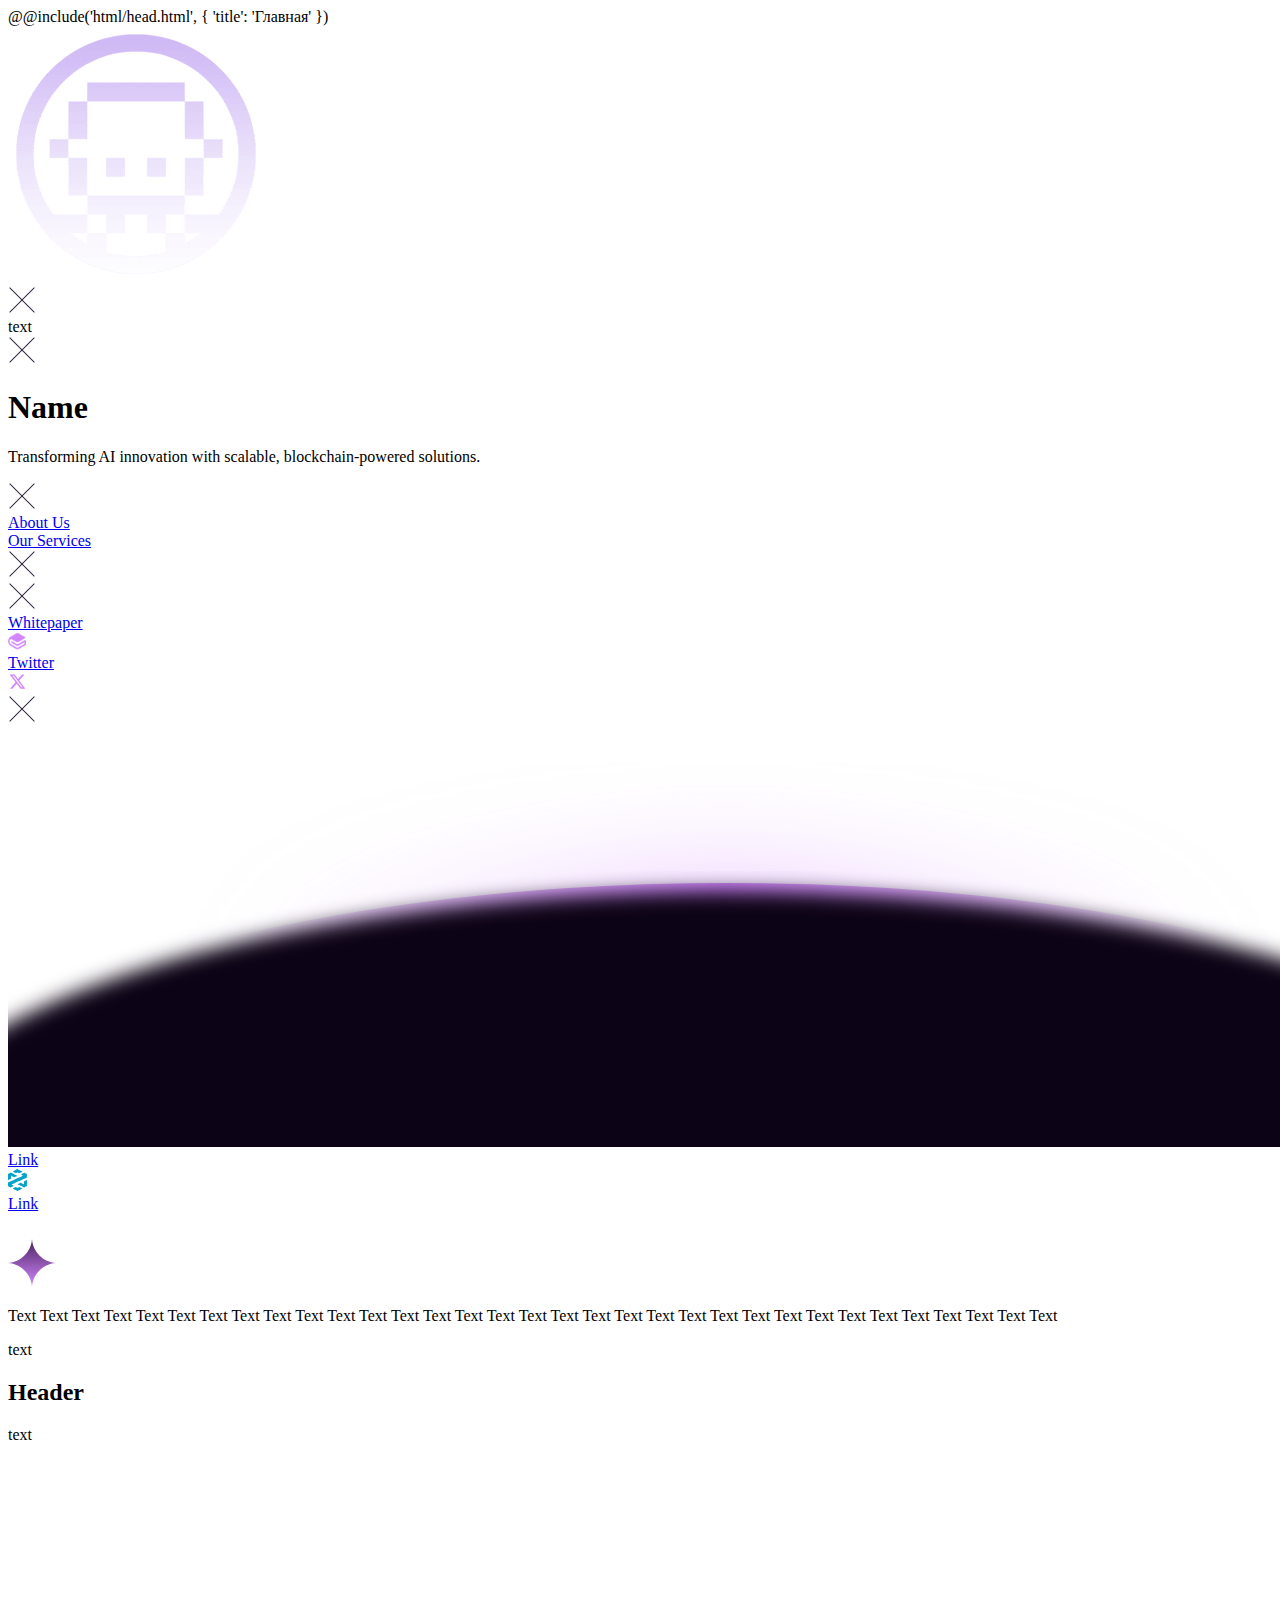
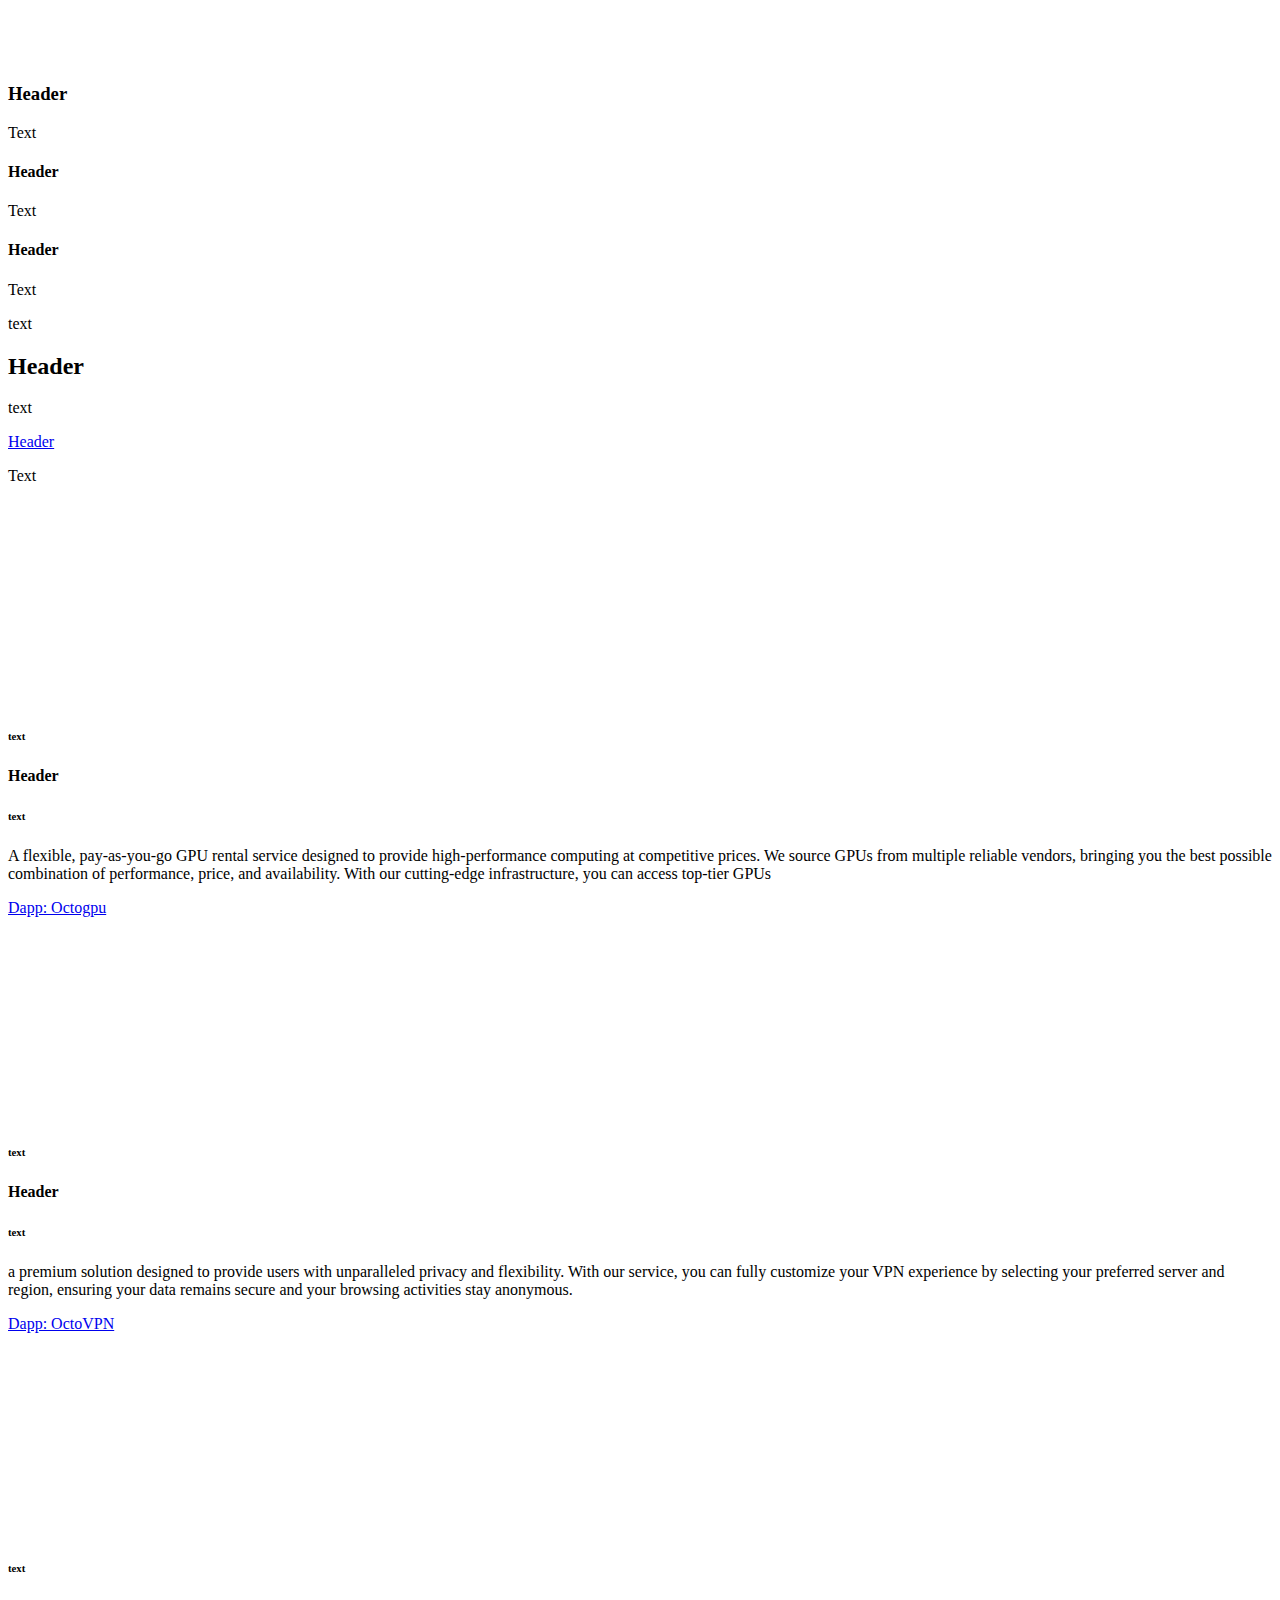
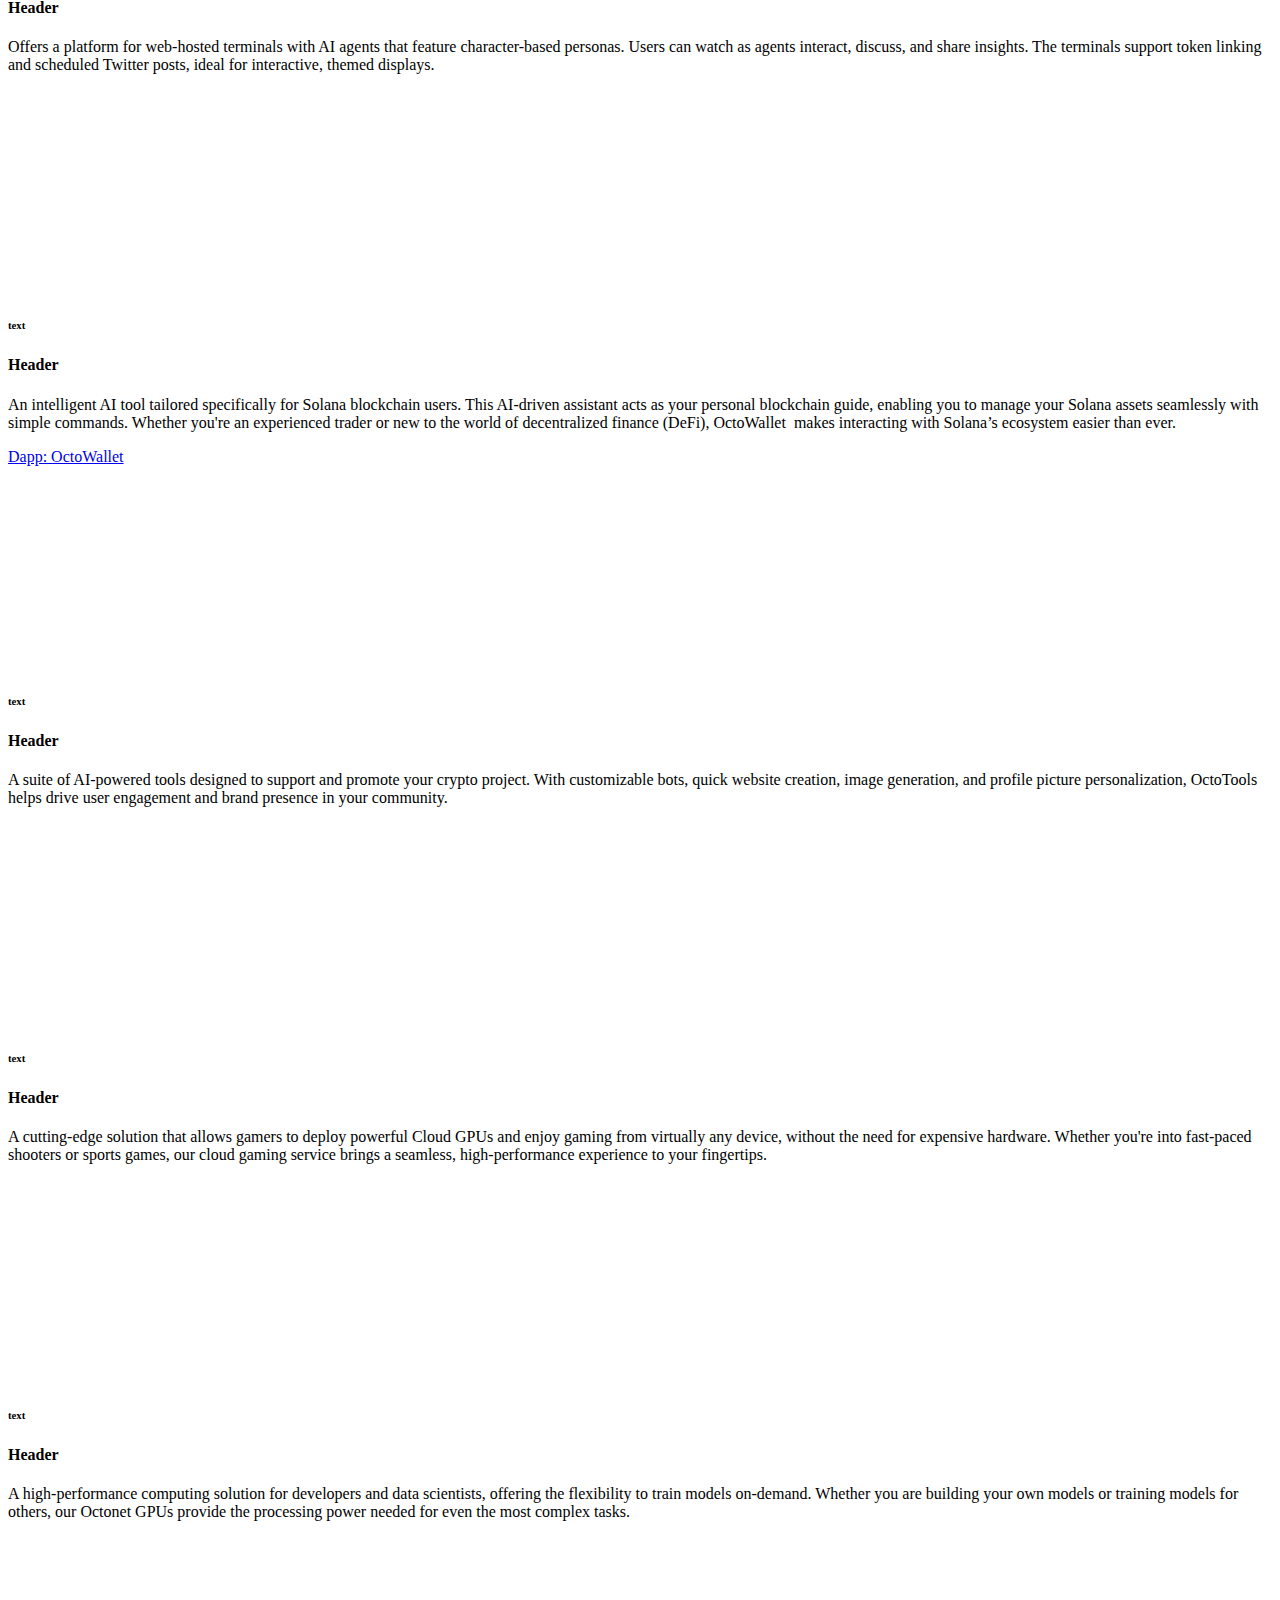
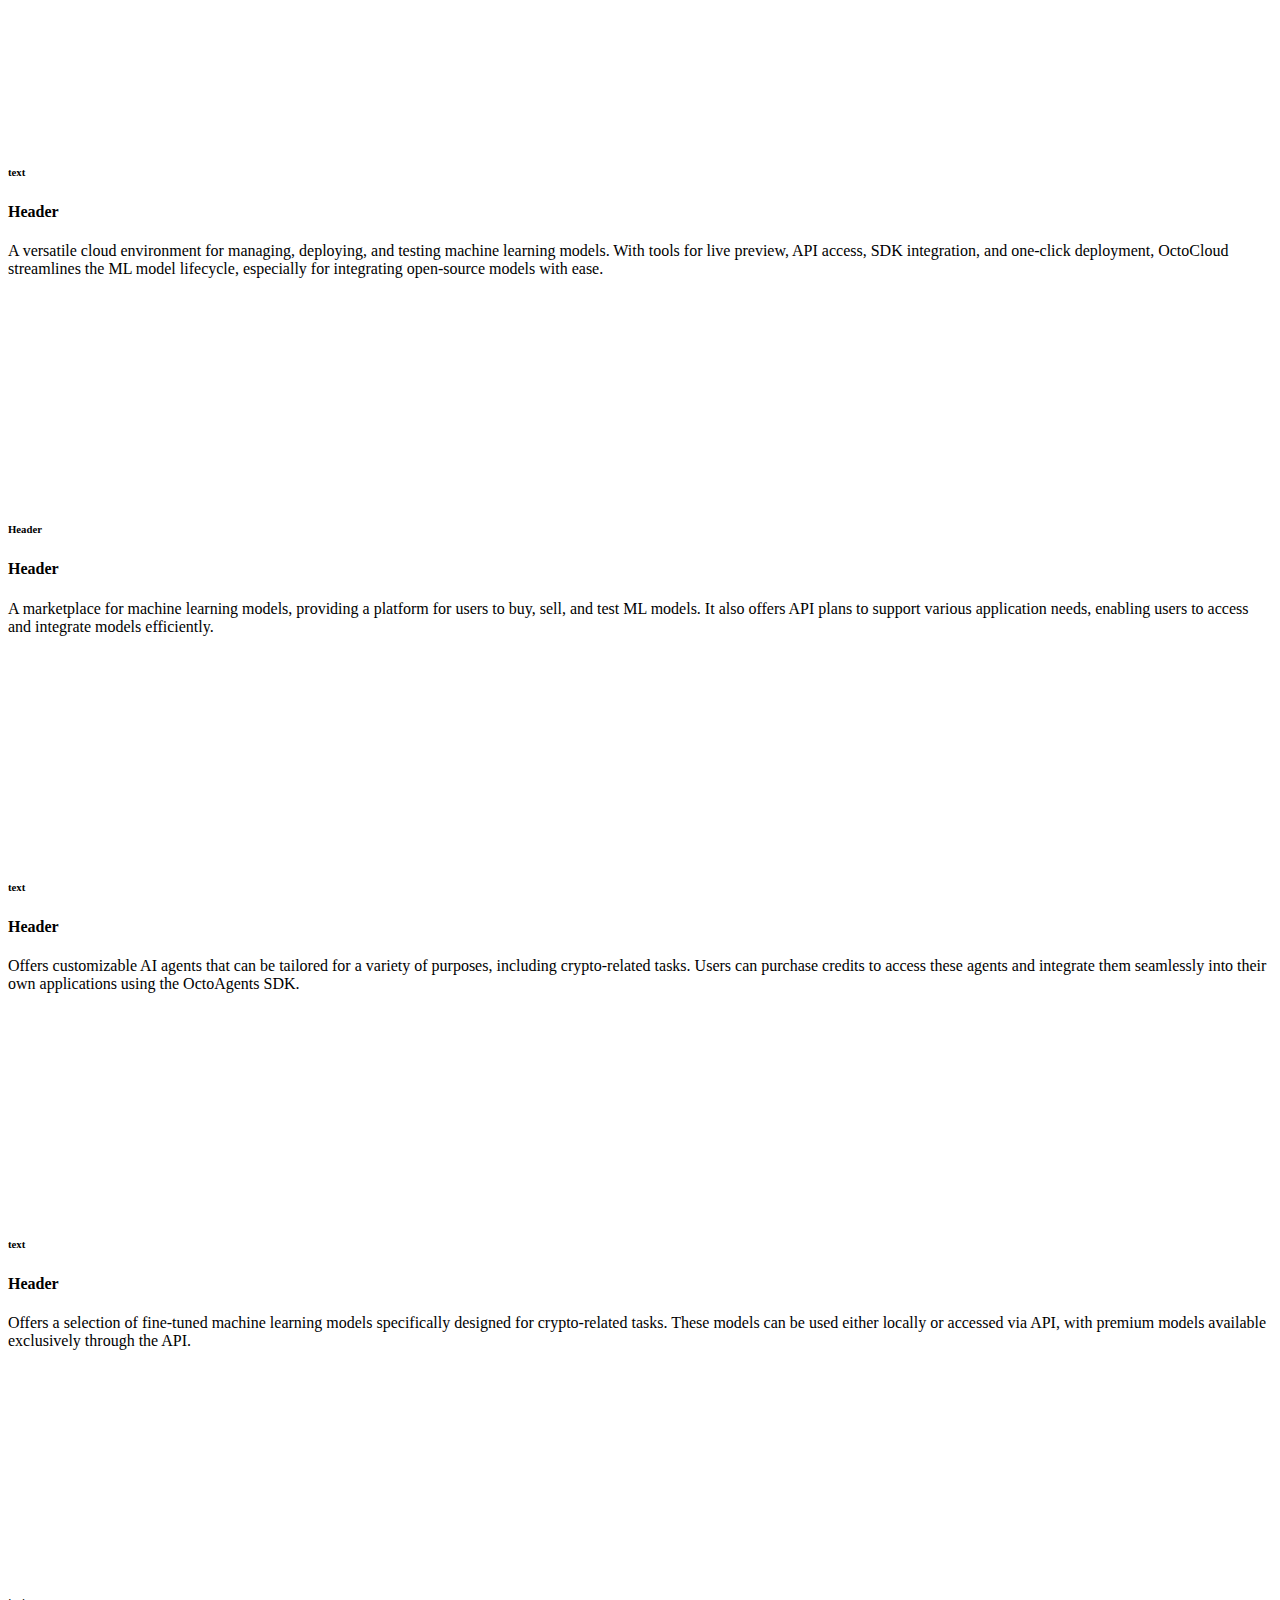
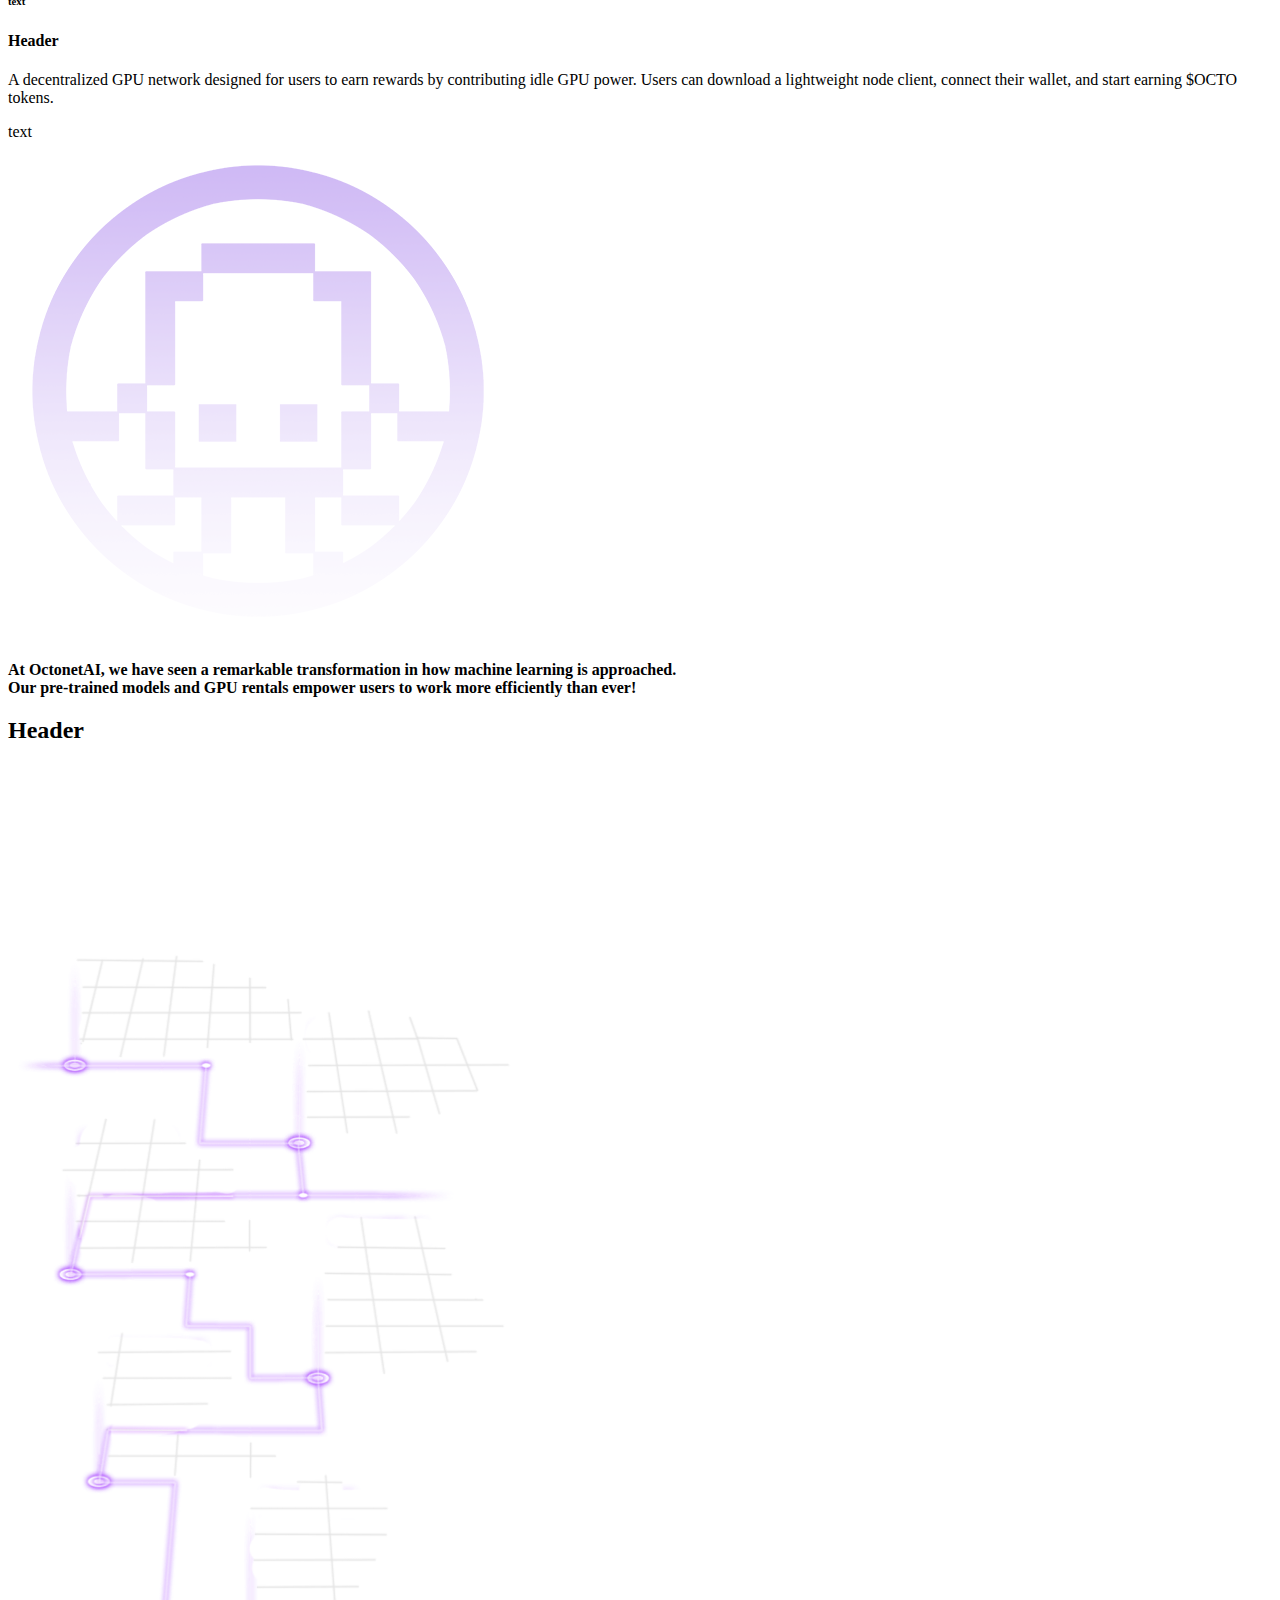
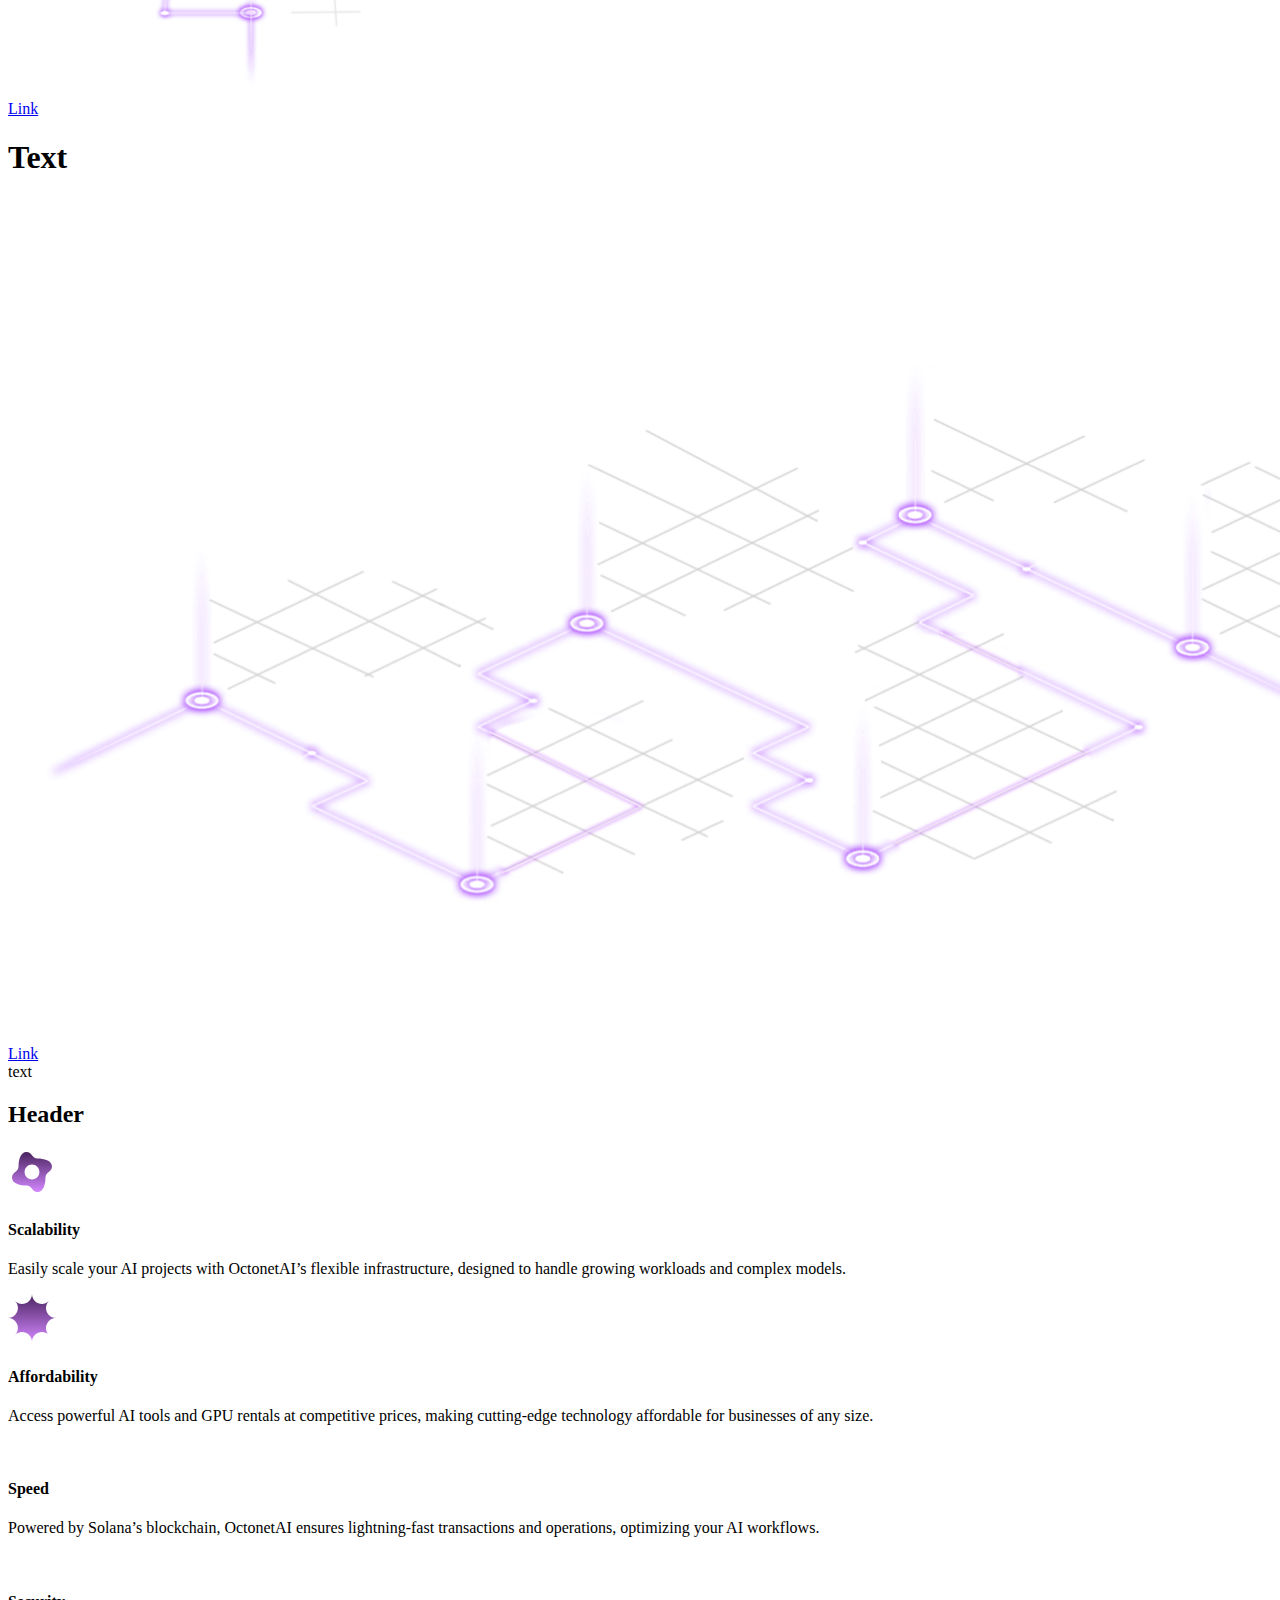
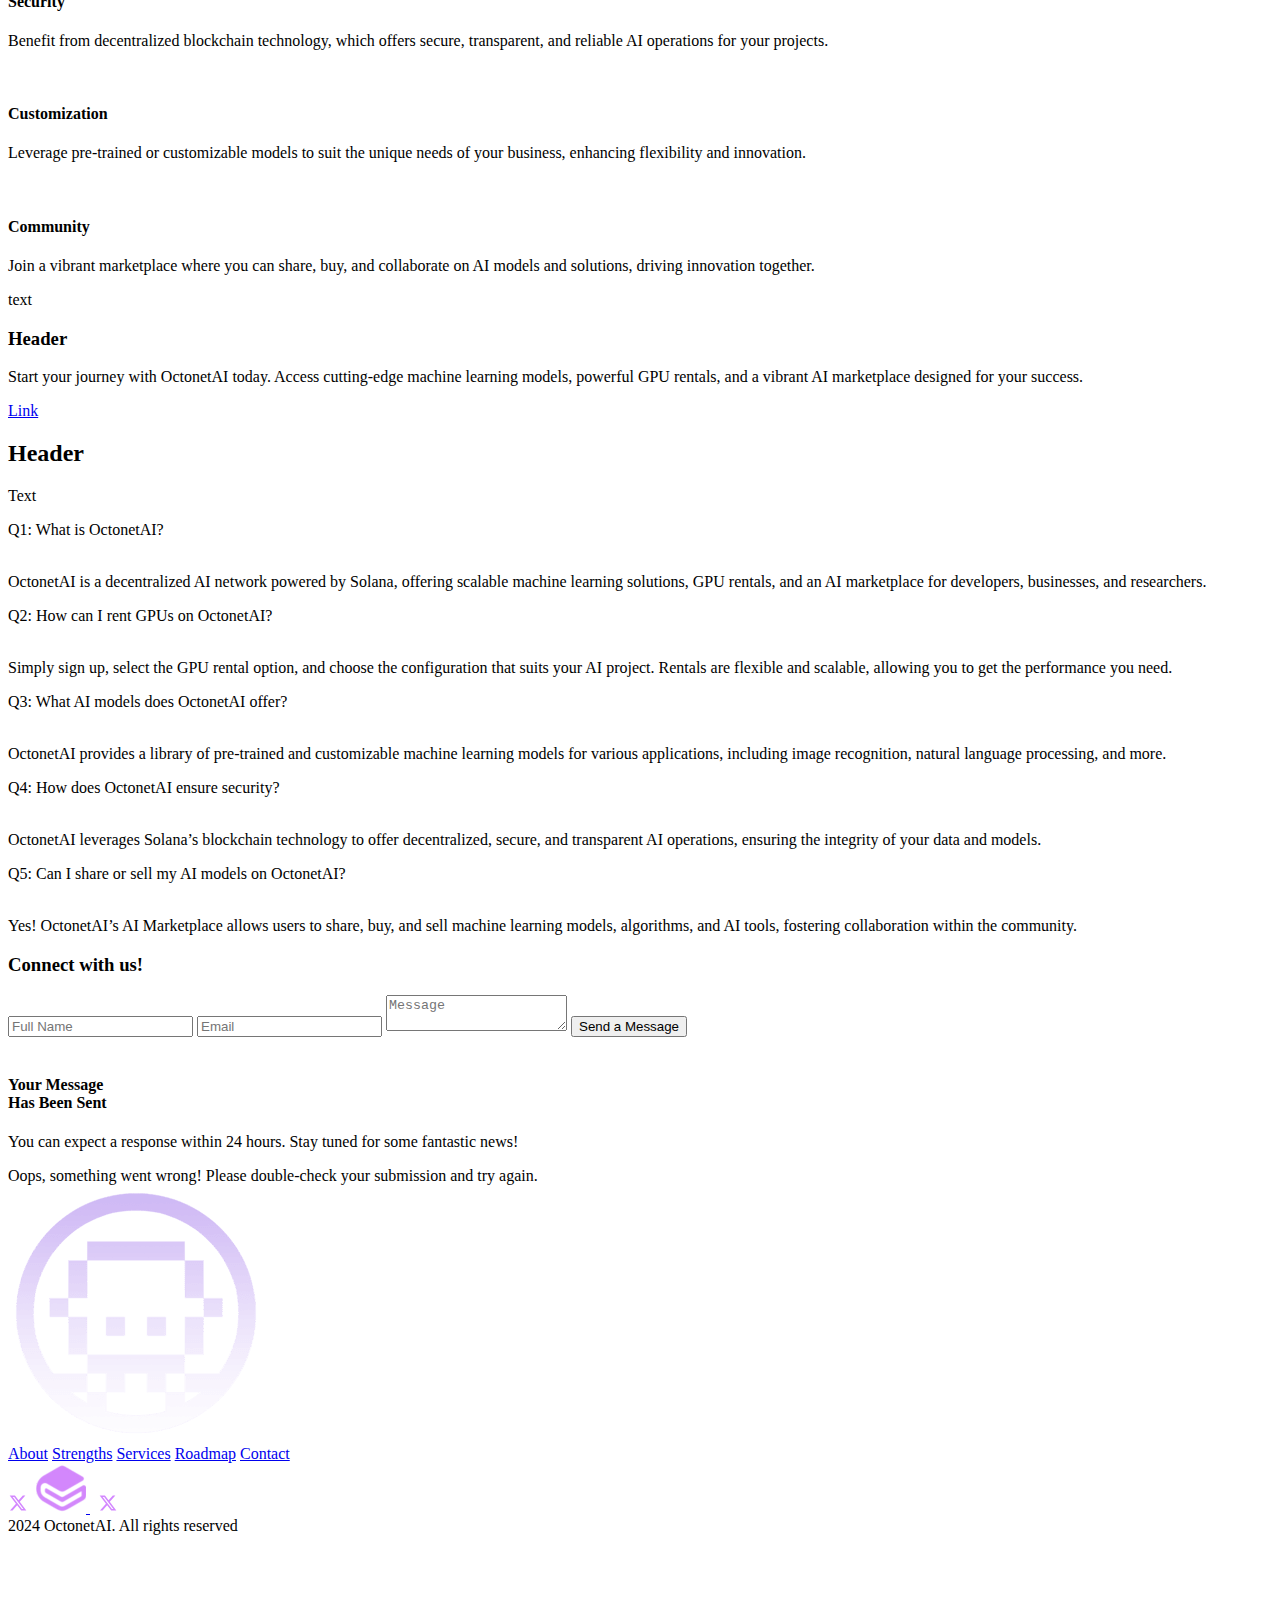
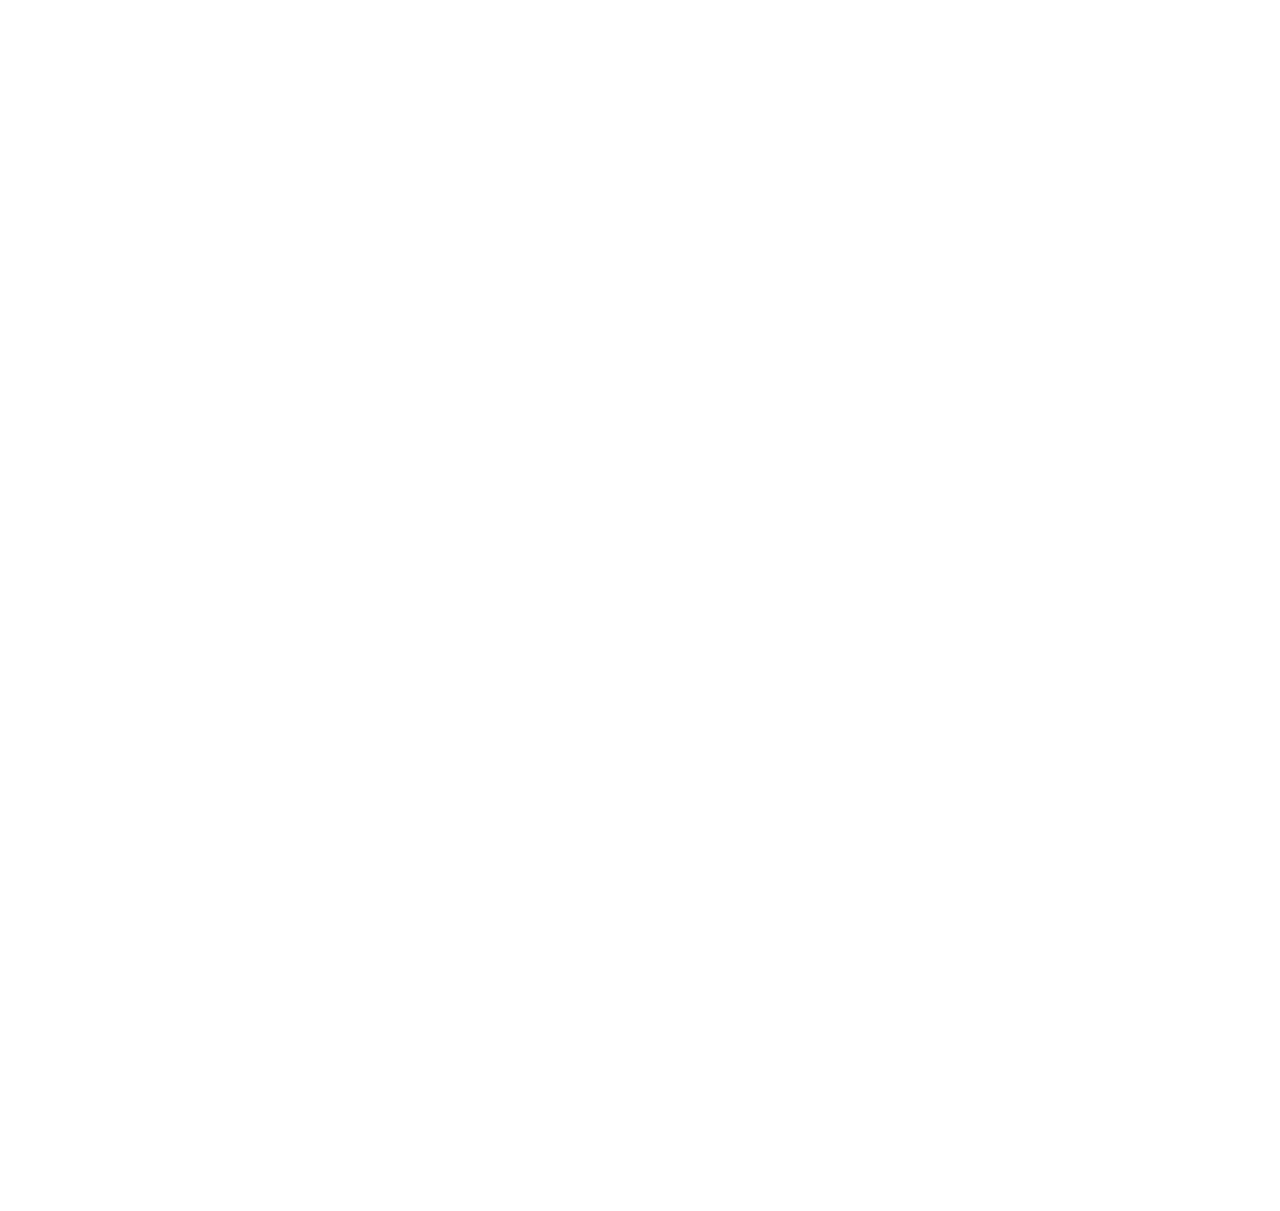
<file: src/index.html>
<!DOCTYPE html>
<html lang="ru">
  @@include('html/head.html', {
    'title': 'Главная'
  })
  <body class="body">
    <main class="section hero-section">
        <div class="hero-section-content">
            <div class="lines-row">
                <div class="empty-fill-block"></div>
                <div class="empty-short-block empty-left-block"></div>
                <nav class="header-logo-block">
                    <a href="#" aria-current="page" class="header-logo w-inline-block w--current">
                        <div class="header-logo-fill">
                            <img src="images/67045aaf5991c9f2789a7e98_test2%20%286%29%20%282%29.png" loading="lazy" alt="" class="header-logo-icon">
                        </div>
                        <div class="glow-border header-logo-border"></div>
                    </a>
                </nav>
                <div class="empty-short-block empty-right-block"></div>
                <div class="empty-fill-block"></div>
            </div>
            <div class="lines-row">
                <div class="empty-fill-block"></div>
                <div class="empty-short-block empty-left-block"></div>
                <div class="empty-center-block"></div>
                <div class="empty-short-block empty-right-block"></div>
                <div class="empty-fill-block"></div>
            </div>
            <div class="lines-row">
                <div class="empty-fill-block"></div>
                <div class="shape-short-block shape-left-block">
                    <img src="images/66ff0a64ceed9630b09df40e_X%20Shape.svg" loading="lazy" alt="" class="shape-short-block-image">
                </div>
                <div class="chips-block">
                    <div class="chips-line-wrapper"><div class="chips-line left" data-aos="fade-right" data-aos-duration="1200"></div></div>
                    <div class="regular-s text-color-accent">text</div>
                    <div class="chips-line-wrapper"><div class="chips-line right" data-aos="fade-left" data-aos-duration="1200"></div></div>
                </div>
                <div class="shape-short-block shape-right-block">
                    <img src="images/66ff0a64ceed9630b09df40e_X%20Shape.svg" loading="lazy" alt="" class="shape-short-block-image">
                </div>
                <div class="empty-fill-block"></div>
            </div>
            <div class="lines-row">
                <div class="empty-fill-block"></div>
                <div class="empty-short-block empty-left-block"></div>
                <div class="heading-block">
                    <div class="h1-wrapper">
                        <h1 class="h1 text-accent-linear hero-h1" data-aos="fade-up" data-aos-duration="800">Name</h1>
                    </div>
                    <div class="block-dot left-bottom"></div>
                    <div class="block-dot right-bottom"></div>
                    <div class="block-dot right-top"></div>
                    <div class="block-dot left-top"></div>
                </div>
                <div class="empty-short-block empty-right-block"></div>
                <div class="empty-fill-block"></div>
            </div>
            <div class="lines-row">
                <div class="empty-fill-block"></div>
                <div class="empty-short-block empty-left-block"></div>
                <div class="description-block">
                    <div class="description-block-wrapper">
                        <p class="regular-m text-center text-color-accent max-width-384-mobile-264" data-aos="fade-up" data-aos-delay="300" data-aos-duration="800">Transforming AI innovation with scalable, blockchain-powered solutions.</p>
                    </div>
                    <div class="block-dot left-bottom"></div>
                    <div class="block-dot right-bottom"></div>
                </div>
                <div class="empty-short-block empty-right-block"></div>
                <div class="empty-fill-block"></div>
            </div>
            <div class="lines-row">
                <div class="empty-fill-block-2"></div>
                <div class="shape-short-block shape-left-block">
                    <img loading="lazy" src="images/66ff0a64ceed9630b09df40e_X%20Shape.svg" alt="" class="shape-short-block-image">
                </div>
                <div class="buttons-block-2">
                    <div class="button-item grow" data-aos="zoom-in" data-aos-duration="800">
                        <a href="#" class="button-2 primary grow w-inline-block">
                            <div class="semibold-s button-text">About Us</div>
                            <div class="button-linear-primary-2"></div>
                        </a>
                        <div class="glow-border button-border"></div>
                    </div>
                    <div class="button-item grow" data-aos="zoom-in" data-aos-duration="800">
                        <a href="#" class="button-2 secondary grow w-inline-block">
                            <div class="semibold-s button-text">Our Services</div>
                            <div class="button-linear-secondary-2"></div>
                        </a>
                        <div class="glow-border button-border"></div>
                    </div>
                    <div class="block-dot-2 left-bottom"></div>
                    <div class="block-dot-2 right-bottom"></div>
                </div>
                <div class="shape-short-block shape-right-block">
                    <img loading="lazy" src="images/66ff0a64ceed9630b09df40e_X%20Shape.svg" alt="" class="shape-short-block-image">
                </div>
                <div class="empty-fill-block-2"></div>
            </div>
            <div class="lines-row">
                <div class="empty-fill-block-2"></div>
                <div class="shape-short-block shape-left-block">
                    <img loading="lazy" src="images/66ff0a64ceed9630b09df40e_X%20Shape.svg" alt="" class="shape-short-block-image">
                </div>
                <div class="div-block-4">
                    <div class="button-item grow" data-aos="zoom-in" data-aos-duration="800">
                        <a href="#" target="_blank" class="button-2 primary grow w-inline-block">
                            <div class="semibold-s button-text">Whitepaper</div>
                            <img src="images/670d442088b523ffda4bd55a_Untitled%20design%20-%202024-10-14T191726.146.png" loading="lazy" width="18" alt="">
                        </a>
                        <div class="glow-border button-border"></div>
                    </div>
                    <div class="button-item grow" data-aos="zoom-in" data-aos-duration="800">
                        <a href="#" target="_blank" class="button-2 secondary grow w-inline-block">
                            <div class="semibold-s button-text">Twitter</div>
                            <img src="images/66ff0a64ceed9630b09df434_Twitter%20%28X%29.svg" loading="lazy" width="19" alt="Twitter">
                        </a>
                        <div class="glow-border button-border"></div>
                    </div>
                    <div class="block-dot-2 left-bottom"></div>
                    <div class="block-dot-2 right-bottom"></div>
                </div>
                <div class="shape-short-block shape-right-block">
                    <img loading="lazy" src="images/66ff0a64ceed9630b09df40e_X%20Shape.svg" alt="" class="shape-short-block-image">
                </div>
                <div class="empty-fill-block-2"></div>
            </div>
            <div class="lines-row fill">
                <div class="empty-fill-block last-fill"></div>
                <div class="empty-short-block empty-left-block last-fill"></div>
                <div class="empty-center-block fill last-fill"></div>
                <div class="empty-short-block empty-right-block last-fill"></div>
                <div class="empty-fill-block last-fill"></div>
            </div>
        </div>
        <img src="images/66ff0a64ceed9630b09df40f_Planet.svg" loading="lazy" alt="" class="hero-planet" />
        <div class="vignette"></div>
    </main>
  
    <section id="about" class="section about-section">
        <div class="lines-row">
            <div class="empty-fill-block"></div>
            <div class="narrow-empty-center-block"></div>
            <div class="empty-fill-block"></div>
            <div class="empty-blocks-linear">
                <div class="div-block-6">
                    <div class="button-item grow">
                        <a href="#" target="_blank" class="button-2 secondary grow w-inline-block">
                            <div class="semibold-s button-text">Link</div>
                            <img src="images/673b4f0943aeb7a1167da869_dextools%20%281%29.svg" loading="lazy" width="19" alt="">
                        </a>
                        <div class="glow-border button-border"></div>
                    </div>
                    <div class="button-item grow">
                        <a href="#" target="_blank" class="button-2 secondary grow w-inline-block">
                            <div class="semibold-s button-text">Link</div>
                            <img src="images/673b4fedde3388e95051e93e_dex-screener-seeklogo.svg" loading="lazy" width="19" alt="">
                        </a>
                        <div class="glow-border button-border"></div>
                    </div>
                    <div class="block-dot-2 left-bottom"></div>
                    <div class="block-dot-2 right-bottom"></div>
                </div>
            </div>
        </div>
        <div class="lines-row">
            <div class="empty-fill-block"></div>
            <div class="section-shape-block">
                <div class="section-shape-item">
                    <div class="section-shape-wrapper">
                        <img src="images/66ff0a64ceed9630b09df411_Shape%201.svg" loading="lazy" alt="" class="section-shape-icon">
                    </div>
                    <div class="glow-border section-shape-border"></div>
                </div>
                <div class="block-dot left-top"></div>
                <div class="block-dot right-top"></div>
            </div>
            <div class="empty-fill-block"></div>
        </div>
        <div class="lines-row">
            <div class="empty-fill-block"></div>
            <div class="about-text-block">
                <div class="about-text-block-wrapper">
                    <p class="regular-xl" data-aos="fade-up" data-aos-duration="800">
                        Text  Text <span class="text-span">Text</span>  Text  Text  Text  Text  Text  Text  Text  Text  Text  Text  Text  Text  Text  Text  Text  Text  Text  Text  Text  Text  Text  Text  Text  Text  Text  Text  Text  Text  Text  Text 
                    </p>
                </div>
                <div class="block-dot left-top"></div>
                <div class="block-dot right-top"></div>
                <div class="block-dot left-bottom"></div>
                <div class="block-dot right-bottom"></div>
            </div>
            <div class="empty-fill-block"></div>
        </div>
        <div class="vignette"></div>
        <div class="section-glow left"></div>
        <div class="section-glow right"></div>
    </section>
  
    <section id="strengths" class="section section-pattern section-padding-top">
      <div class="w-layout-blockcontainer container relative-and-z-index w-container">
          <div class="wrapper vertical-flex-center">
              <div class="wrapper max-width-668-tablet-584-mobile-400 vertical-flex-center header" data-aos="fade-up" data-aos-duration="800">
                  <div class="chips-and-heading margin-bottom-20">
                      <div class="chips">
                          <div class="chips-wrapper">
                              <div class="regular-s text-color-accent">text</div>
                          </div>
                          <div class="glow-border chips-border"></div>
                      </div>
                      <h2 class="h2 text-accent-linear">Header</h2>
                  </div>
                  <p class="regular-m text-center max-width-560">
                      text
                  </p>
              </div>
              <div class="w-layout-grid big-cards-grid">
                  <div id="w-node-_3b7c0c99-d168-8b59-448d-bab28397260a-b09df400" class="big-card">
                      <div class="big-card-content">
                          <div class="big-card-text-content">
                              <div class="card-shape-item">
                                  <div class="card-shape-wrapper">
                                    <img src="images/67251da0331a82c91895cbad_GPU%20RENTAL.png" loading="lazy" alt="" class="card-shape-icon">
                                  </div>
                                  <div class="glow-border card-shape-border"></div>
                              </div>
                              <div class="big-card-text">
                                  <h3 class="h3 text-accent-linear max-width-264">Header</h3>
                                  <p class="regular-s">Text</p>
                              </div>
                          </div>
                          <div class="big-card-glow"></div>
                      </div>
                      <div class="slow-glow-border"></div>
                  </div>
                  <div id="w-node-ecf5639f-ad51-69d5-3e01-1a3fb9d281d0-b9d281d0" class="small-card">
                      <div class="small-card-content">
                          <div class="small-card-text-content">
                              <h4 class="h4 text-accent-linear max-width-264">Header</h4>
                              <p class="regular-s max-width-320">Text</p>
                          </div>
                          <div class="small-card-glow"></div>
                      </div>
                      <div class="slow-glow-border"></div>
                  </div>
                  <div id="w-node-ecf5639f-ad51-69d5-3e01-1a3fb9d281d0-b9d281d0" class="small-card">
                      <div class="small-card-content">
                          <div class="small-card-text-content">
                              <h4 class="h4 text-accent-linear max-width-264">Header</h4>
                              <p class="regular-s max-width-320">Text</p>
                          </div>
                          <div class="small-card-glow"></div>
                      </div>
                      <div class="slow-glow-border"></div>
                  </div>
              </div>
          </div>
      </div>
      <div class="radial-vignette"></div>
    </section>
  
    <section id="services" class="section section-pattern section-padding-top section-padding-bottom">
      <div class="w-layout-blockcontainer container relative-and-z-index w-container">
          <div class="wrapper vertical-flex-center">
              <div class="wrapper max-width-668-tablet-584-mobile-400 vertical-flex-center header " data-aos="fade-up" data-aos-duration="800">
                  <div class="chips-and-heading margin-bottom-20">
                      <div class="chips">
                          <div class="chips-wrapper">
                              <div class="regular-s text-color-accent">text</div>
                          </div>
                          <div class="glow-border chips-border"></div>
                      </div>
                      <h2 class="h2 text-accent-linear">Header</h2>
                  </div>
                  <p class="regular-m text-center max-width-560 margin-bottom-32">
                      text
                  </p>
                  <div class="button-item">
                      <a href="#" target="_blank" class="button secondary w-inline-block">
                          <div class="semibold-s button-text">Header</div>
                          <div class="button-linear-secondary"></div>
                      </a>
                      <div class="glow-border button-border"></div>
                  </div>
                  <p class="regular-m text-center max-width-560 margin-bottom-32">Text</p>
              </div>
              <div class="w-layout-grid icon-cards-grid">
                <div class="icon-card">
                    <div class="icon-card-content">
                        <div class="card-shape-item">
                            <div class="card-shape-wrapper" ><img data-aos="zoom-in" data-aos-duration="800" src="images/67251da0331a82c91895cbad_GPU%20RENTAL.png" loading="lazy" alt="" class="card-shape-icon" /></div>
                            <div class="glow-border card-shape-border"></div>
                        </div>
                        <div class="div-block-3">
                            <h6 class="heading-4">text</h6>
                            <h4 class="h4 text-accent-linear max-width-240-mobile-200">Header</h4>
                            <h6 class="h4 text-accent-linear max-width-240-mobile-200">text</h6>
                        </div>
                        <div class="icon-card-text-content">
                            <p class="regular-s max-width-320">
                                <span class="text-span-4">A</span> flexible, pay-as-you-go GPU rental service designed to provide high-performance computing at competitive prices. We source GPUs from multiple reliable vendors,
                                bringing you the best possible combination of performance, price, and availability. With our cutting-edge infrastructure, you can access top-tier GPUs
                            </p>
                        </div>
                        <div class="icon-card-glow"></div>
                        <div class="button-item grow">
                            <a href="https://gpu.octonet.ai/" target="_blank" class="button-2 secondary grow w-inline-block"><div class="semibold-s button-text">Dapp: Octogpu</div></a>
                            <div class="glow-border button-border"></div>
                        </div>
                    </div>
                    <div class="slow-glow-border small-slow-glow-border"></div>
                </div>
                <div  class="icon-card">
                    <div class="icon-card-content">
                        <div class="card-shape-item">
                            <div class="card-shape-wrapper" ><img data-aos="zoom-in" data-aos-duration="800" src="images/67251da06b8f9ca5a9f70994_VPN.png" loading="lazy" alt="" class="card-shape-icon" /></div>
                            <div class="glow-border card-shape-border"></div>
                        </div>
                        <div class="div-block-3">
                            <h6 class="heading-8">text</h6>
                            <h4 class="h4 text-accent-linear max-width-240-mobile-200">Header</h4>
                            <h6 class="h4 text-accent-linear max-width-240-mobile-200">text</h6>
                        </div>
                        <div class="icon-card-text-content">
                            <p class="regular-s max-width-320">
                                <span class="text-span-7">a</span> premium solution designed to provide users with unparalleled privacy and flexibility. With our service, you can fully customize your VPN experience by selecting your
                                preferred server and region, ensuring your data remains secure and your browsing activities stay anonymous.
                            </p>
                        </div>
                        <div class="icon-card-glow"></div>
                        <div class="button-item">
                            <a href="https://vpn.octonet.ai/" target="_blank" class="button-2 primary grow w-inline-block"><div class="semibold-s button-text">Dapp: OctoVPN</div></a>
                            <div class="glow-border button-border"></div>
                        </div>
                    </div>
                    <div class="slow-glow-border small-slow-glow-border"></div>
                </div>
                <div class="icon-card">
                    <div class="icon-card-content">
                        <div class="card-shape-item">
                            <div class="card-shape-wrapper" ><img data-aos="zoom-in" data-aos-duration="800" src="images/67251da15dc612c583c183f6_OCTO%20TERMINAL.png" loading="lazy" alt="" class="card-shape-icon" /></div>
                            <div class="glow-border card-shape-border"></div>
                        </div>
                        <div class="div-block-3">
                            <h6 class="heading-5">text</h6>
                            <h4 class="h4 text-accent-linear max-width-240-mobile-200">Header</h4>
                        </div>
                        <div class="icon-card-text-content">
                            <p class="regular-s max-width-320">
                                <span class="text-span-3">O</span>ffers a platform for web-hosted terminals with AI agents that feature character-based personas. Users can watch as agents interact, discuss, and share insights. The
                                terminals support token linking and scheduled Twitter posts, ideal for interactive, themed displays.
                            </p>
                        </div>
                        <div class="icon-card-glow"></div>
                    </div>
                    <div class="slow-glow-border small-slow-glow-border"></div>
                </div>
                <div  class="icon-card">
                    <div class="icon-card-content">
                        <div class="card-shape-item">
                            <div class="card-shape-wrapper" ><img data-aos="zoom-in" data-aos-duration="800" src="images/67251da0cb1e5b9605ee4ec7_AI%20WALLET.png" loading="lazy" alt="" class="card-shape-icon" /></div>
                            <div class="glow-border card-shape-border"></div>
                        </div>
                        <div class="div-block-3">
                            <h6 class="heading-6">text</h6>
                            <h4 class="h4 text-accent-linear max-width-240-mobile-200">Header</h4>
                        </div>
                        <div class="icon-card-text-content">
                            <p class="regular-s max-width-320">
                                <span class="text-span-5">A</span>n intelligent AI tool tailored specifically for Solana blockchain users. This AI-driven assistant acts as your personal blockchain guide, enabling you to manage your
                                Solana assets seamlessly with simple commands. Whether you're an experienced trader or new to the world of decentralized finance (DeFi), OctoWallet  makes interacting with Solana’s ecosystem easier
                                than ever.
                            </p>
                        </div>
                        <div class="icon-card-glow"></div>
                        <div class="button-item grow">
                            <a href="http://wallet.octonet.ai" target="_blank" class="button-2 secondary grow w-inline-block"><div class="semibold-s button-text">Dapp: OctoWallet</div></a>
                            <div class="glow-border button-border"></div>
                        </div>
                    </div>
                    <div class="slow-glow-border small-slow-glow-border"></div>
                </div>
                <div  class="icon-card">
                    <div class="icon-card-content">
                        <div class="card-shape-item">
                            <div class="card-shape-wrapper" ><img data-aos="zoom-in" data-aos-duration="800" src="images/67251da0d49f29a9ea0ca96c_AI%20TOOLS.png" loading="lazy" alt="" class="card-shape-icon" /></div>
                            <div class="glow-border card-shape-border"></div>
                        </div>
                        <div class="div-block-3">
                            <h6 class="heading-7">text</h6>
                            <h4 class="h4 text-accent-linear max-width-240-mobile-200">Header</h4>
                        </div>
                        <div class="icon-card-text-content">
                            <p class="regular-s max-width-320">
                                <span class="text-span-6">A</span> suite of AI-powered tools designed to support and promote your crypto project. With customizable bots, quick website creation, image generation, and profile picture
                                personalization, OctoTools helps drive user engagement and brand presence in your community.
                            </p>
                        </div>
                        <div class="icon-card-glow"></div>
                    </div>
                    <div class="slow-glow-border small-slow-glow-border"></div>
                </div>
                <div  class="icon-card">
                    <div class="icon-card-content">
                        <div class="card-shape-item">
                            <div class="card-shape-wrapper" ><img data-aos="zoom-in" data-aos-duration="800" src="images/67251da090db7d0db9707134_CLOUD%20GAMING.png" loading="lazy" alt="" class="card-shape-icon" /></div>
                            <div class="glow-border card-shape-border"></div>
                        </div>
                        <div class="div-block-3">
                            <h6 class="heading-9">text</h6>
                            <h4 class="h4 text-accent-linear max-width-240-mobile-200">Header</h4>
                        </div>
                        <div class="icon-card-text-content">
                            <p class="regular-s max-width-320">
                                <span class="text-span-8">A</span> cutting-edge solution that allows gamers to deploy powerful Cloud GPUs and enjoy gaming from virtually any device, without the need for expensive hardware. Whether
                                you're into fast-paced shooters or sports games, our cloud gaming service brings a seamless, high-performance experience to your fingertips.
                            </p>
                        </div>
                        <div class="icon-card-glow"></div>
                    </div>
                    <div class="slow-glow-border small-slow-glow-border"></div>
                </div>
                <div  class="icon-card">
                    <div class="icon-card-content">
                        <div class="card-shape-item">
                            <div class="card-shape-wrapper" ><img data-aos="zoom-in" data-aos-duration="800" src="images/67251da0f3b210bda39c207c_TRAIN%20ML.png" loading="lazy" alt="" class="card-shape-icon" /></div>
                            <div class="glow-border card-shape-border"></div>
                        </div>
                        <div class="div-block-3">
                            <h6 class="heading-10">text</h6>
                            <h4 class="h4 text-accent-linear max-width-240-mobile-200">Header</h4>
                        </div>
                        <div class="icon-card-text-content">
                            <p class="regular-s max-width-320">
                                <span class="text-span-9">A</span> high-performance computing solution for developers and data scientists, offering the flexibility to train models on-demand. Whether you are building your own models
                                or training models for others, our Octonet GPUs provide the processing power needed for even the most complex tasks.
                            </p>
                        </div>
                        <div class="icon-card-glow"></div>
                    </div>
                    <div class="slow-glow-border small-slow-glow-border"></div>
                </div>
                <div  class="icon-card">
                    <div class="icon-card-content">
                        <div class="card-shape-item">
                            <div class="card-shape-wrapper" ><img data-aos="zoom-in" data-aos-duration="800" src="images/67251da023d862e54cb8d87a_AI%20CLOUD.png" loading="lazy" alt="" class="card-shape-icon" /></div>
                            <div class="glow-border card-shape-border"></div>
                        </div>
                        <div class="div-block-3">
                            <h6 class="heading-11">text</h6>
                            <h4 class="h4 text-accent-linear max-width-240-mobile-200">Header</h4>
                        </div>
                        <div class="icon-card-text-content">
                            <p class="regular-s max-width-320">
                                <span class="text-span-10">A</span> versatile cloud environment for managing, deploying, and testing machine learning models. With tools for live preview, API access, SDK integration, and one-click
                                deployment, OctoCloud streamlines the ML model lifecycle, especially for integrating open-source models with ease.
                            </p>
                        </div>
                        <div class="icon-card-glow"></div>
                    </div>
                    <div class="slow-glow-border small-slow-glow-border"></div>
                </div>
                <div  class="icon-card">
                    <div class="icon-card-content">
                        <div class="card-shape-item">
                            <div class="card-shape-wrapper" ><img data-aos="zoom-in" data-aos-duration="800" src="images/67251da0564483f49190ffd3_MARKETPLACE.png" loading="lazy" alt="" class="card-shape-icon" /></div>
                            <div class="glow-border card-shape-border"></div>
                        </div>
                        <div class="div-block-3">
                            <h6 class="heading-12">Header</h6>
                            <h4 class="h4 text-accent-linear max-width-240-mobile-200">Header</h4>
                        </div>
                        <div class="icon-card-text-content">
                            <p class="regular-s max-width-320">
                                <span class="text-span-11">A</span> marketplace for machine learning models, providing a platform for users to buy, sell, and test ML models. It also offers API plans to support various application
                                needs, enabling users to access and integrate models efficiently.
                            </p>
                        </div>
                        <div class="icon-card-glow"></div>
                    </div>
                    <div class="slow-glow-border small-slow-glow-border"></div>
                </div>
                <div  class="icon-card">
                    <div class="icon-card-content">
                        <div class="card-shape-item">
                            <div class="card-shape-wrapper" ><img data-aos="zoom-in" data-aos-duration="800" src="images/67251da0e48981916a8bdc67_AI%20AGENTS.png" loading="lazy" alt="" class="card-shape-icon" /></div>
                            <div class="glow-border card-shape-border"></div>
                        </div>
                        <div class="div-block-3">
                            <h6 class="heading-13">text</h6>
                            <h4 class="h4 text-accent-linear max-width-240-mobile-200">Header</h4>
                        </div>
                        <div class="icon-card-text-content">
                            <p class="regular-s max-width-320">
                                <span class="text-span-12">O</span>ffers customizable AI agents that can be tailored for a variety of purposes, including crypto-related tasks. Users can purchase credits to access these agents and
                                integrate them seamlessly into their own applications using the OctoAgents SDK.
                            </p>
                        </div>
                        <div class="icon-card-glow"></div>
                    </div>
                    <div class="slow-glow-border small-slow-glow-border"></div>
                </div>
                <div class="icon-card">
                    <div class="icon-card-content">
                        <div class="card-shape-item">
                            <div class="card-shape-wrapper" ><img data-aos="zoom-in" data-aos-duration="800" src="images/67251da1dfe8843028791477_ML%20MODEL.png" loading="lazy" alt="" class="card-shape-icon" /></div>
                            <div class="glow-border card-shape-border"></div>
                        </div>
                        <div class="div-block-3">
                            <h6 class="heading-14">text</h6>
                            <h4 class="h4 text-accent-linear max-width-240-mobile-200">Header</h4>
                        </div>
                        <div class="icon-card-text-content">
                            <p class="regular-s max-width-320">
                                <span class="text-span-13">O</span>ffers a selection of fine-tuned machine learning models specifically designed for crypto-related tasks. These models can be used either locally or accessed via API,
                                with premium models available exclusively through the API.
                            </p>
                        </div>
                        <div class="icon-card-glow"></div>
                    </div>
                    <div class="slow-glow-border small-slow-glow-border"></div>
                </div>
                <div class="icon-card">
                    <div class="icon-card-content">
                        <div class="card-shape-item">
                            <div class="card-shape-wrapper" ><img data-aos="zoom-in" data-aos-duration="800" src="images/67251da0ecf68380f068231b_GPU%20NODE.png" loading="lazy" alt="" class="card-shape-icon" /></div>
                            <div class="glow-border card-shape-border"></div>
                        </div>
                        <div class="div-block-3">
                            <h6 class="heading-15">text</h6>
                            <h4 class="h4 text-accent-linear max-width-240-mobile-200">Header</h4>
                        </div>
                        <div class="icon-card-text-content">
                            <p class="regular-s max-width-320">
                                <span class="text-span-14">A</span> decentralized GPU network designed for users to earn rewards by contributing idle GPU power. Users can download a lightweight node client, connect their wallet, and
                                start earning $OCTO tokens.
                            </p>
                        </div>
                        <div class="icon-card-glow"></div>
                    </div>
                    <div class="slow-glow-border small-slow-glow-border"></div>
                </div>
            </div>
          </div>
      </div>
      <div class="radial-vignette"></div>
    </section>
  
    <!-- <section id="highlights" class="roadmap">
      <div class="lines-row top-border">
          <div class="empty-fill-block"></div>
          <div class="wide-section-shape-block">
              <div class="section-shape-item">
                  <div class="section-shape-wrapper">
                      <img src="#" loading="lazy" alt="" class="section-shape-icon" />
                  </div>
                  <div class="glow-border section-shape-border"></div>
              </div>
              <div class="block-dot left-top"></div>
              <div class="block-dot right-top"></div>
          </div>
          <div class="empty-fill-block"></div>
      </div>
      <div class="lines-row">
          <div class="empty-fill-block"></div>
          <div class="wide-chips-block">
              <div class="chips-line-wrapper">
                  <div class="chips-line left" data-aos="fade-right" data-aos-duration="800"></div>
              </div>
              <div class="regular-s text-color-accent">Highlights</div>
              <div class="chips-line-wrapper">
                  <div class="chips-line right" data-aos="fade-left" data-aos-duration="800"></div>
              </div>
          </div>
          <div class="empty-fill-block"></div>
      </div>
      <div class="lines-row">
          <div class="empty-fill-block"></div>
          <div class="highlights-row-wrapper">
              <div class="highlights-row-item first-item">
                  <div class="highlight-number-wrapper">
                      <div class="large-number text-accent-linear">12X</div>
                  </div>
                  <div class="highlight-text-wrapper">
                      <h3 class="h3 text-accent-linear">Faster growth</h3>
                  </div>
                  <div class="block-dot left-bottom"></div>
                  <div class="block-dot left-top"></div>
                  <div class="block-dot right-top"></div>
              </div>
              <div class="highlights-row-item second-item">
                  <div class="highlight-number-wrapper">
                      <div class="large-number text-accent-linear">62%</div>
                  </div>
                  <div class="highlight-text-wrapper">
                      <h3 class="h3 text-accent-linear">Increased efficiency</h3>
                  </div>
                  <div class="block-dot right-bottom"></div>
                  <div class="block-dot right-top"></div>
              </div>
          </div>
          <div class="empty-fill-block"></div>
      </div>
      <div class="lines-row">
          <div class="empty-fill-block"></div>
          <div class="highlights-row-wrapper">
              <div class="highlights-row-item first-item">
                  <div class="highlight-number-wrapper">
                      <div class="large-number text-accent-linear">78%</div>
                  </div>
                  <div class="highlight-text-wrapper">
                      <h3 class="h3 text-accent-linear">Increased revenue</h3>
                  </div>
                  <div class="block-dot left-bottom"></div>
                  <div class="block-dot left-top"></div>
                  <div class="block-dot right-top"></div>
              </div>
              <div class="highlights-row-item second-item">
                  <div class="highlight-number-wrapper">
                      <div class="large-number text-accent-linear">5.7M</div>
                  </div>
                  <div class="highlight-text-wrapper">
                      <h3 class="h3 text-accent-linear">Active AI assistants</h3>
                  </div>
                  <div class="block-dot right-bottom"></div>
                  <div class="block-dot right-top"></div>
                  <div class="block-dot left-bottom"></div>
              </div>
          </div>
          <div class="empty-fill-block"></div>
      </div>
      <div class="lines-row">
          <div class="empty-fill-block"></div>
          <div class="highlights-row-wrapper">
              <div class="highlights-row-item first-item">
                  <div class="highlight-number-wrapper">
                      <div class="large-number text-accent-linear">15 000+</div>
                  </div>
                  <div class="highlight-text-wrapper">
                      <h3 class="h3 text-accent-linear">Satisfied Clients</h3>
                  </div>
                  <div class="block-dot left-bottom"></div>
                  <div class="block-dot left-top"></div>
                  <div class="block-dot right-top"></div>
                  <div class="block-dot right-bottom"></div>
              </div>
          </div>
          <div class="empty-fill-block"></div>
      </div>
      <div class="vignette"></div>
    </section> -->
  
    <section id="testimonials">
      <div class="lines-row">
          <div class="empty-fill-block"></div>
          <div class="wide-empty-center-block"></div>
          <div class="empty-fill-block"></div>
      </div>
      <div class="lines-row">
          <div class="empty-fill-block"></div>
          <div class="wide-chips-block">
              <div class="chips-line-wrapper">
                  <div class="chips-line left" data-aos="fade-right" data-aos-duration="800"></div>
              </div>
              <div class="regular-s text-color-accent">text</div>
              <div class="chips-line-wrapper">
                  <div class="chips-line right" data-aos="fade-left" data-aos-duration="800"></div>
              </div>
          </div>
          <div class="empty-fill-block"></div>
      </div>
      <div class="lines-row">
          <div class="empty-fill-block"></div>
          <div class="testimonials-row-wrapper">
              <div class="testimonials-row-item second-item">
                  <div class="testimonial-content-wrapper">
                      <div class="testimonial-content" data-aos="zoom-in" data-aos-duration="800">
                        <img src="images/66ff9fd00ee59c79be70aac6_logo%20500x500%20alt%202.png" loading="lazy" alt="" class="testimonial-logo" />
                          <p class="regular-m max-width-464">
                              <strong class="bold-text">
                                  At OctonetAI, we have seen a remarkable transformation in how machine learning is approached. <br />
                                  Our pre-trained models and GPU rentals empower users to work more efficiently than ever!
                              </strong>
                              <br />
                          </p>
                      </div>
                  </div>
                  <div class="block-dot left-bottom"></div>
                  <div class="block-dot right-top"></div>
                  <div class="block-dot right-bottom"></div>
              </div>
          </div>
          <div class="empty-fill-block"></div>
      </div>
      <div class="lines-row">
          <div class="empty-fill-block"></div>
          <div class="testimonials-row-wrapper">
              <div class="testimonials-row-item second-item">
                  <div class="block-dot left-bottom"></div>
                  <div class="block-dot right-top"></div>
                  <div class="block-dot right-bottom"></div>
              </div>
          </div>
          <div class="empty-fill-block"></div>
      </div>
      <div class="vignette"></div>
    </section>
  
    <div class="lines-row-copy">
        <div class="empty-fill-block"></div>
        <div class="wide-empty-center-block"></div>
        <div class="empty-fill-block"></div>
    </div>

  
    <section id="roadmap" class="roadmapbolile1">
      <div class="lines-row-copy">
          <div class="empty-fill-block"></div>
          <div class="wide-empty-center-block" >
              <h2 data-aos="fade-up" data-aos-duration="800" class="heading-3">Header</h2>
          </div>
          <div class="empty-fill-block"></div>
      </div>
      <div class="radial-vignette"></div>
      <div class="w-layout-blockcontainer container-3 w-container">
          <img
              src="images/roadmap-mobile.png"
              loading="lazy"
              width="Auto"
              class="image-4"
          />
      </div>
      <div class="div-block">
          <div class="w-layout-blockcontainer container-7 w-container">
              <div class="button-item grow">
                  <a href="#" class="button primary grow w-inline-block">
                      <div class="semibold-s button-text">Link</div>
                      <div class="button-linear-primary"></div>
                  </a>
                  <div class="glow-border button-border"></div>
              </div>
          </div>
      </div>
    </section>
  
    <section id="roadmap111" class="roadmapbolile1 roadmapmobile">
      <div class="lines-row-copy">
          <div class="empty-fill-block"></div>
          <div class="wide-empty-center-block">
              <h1 class="heading-3" data-aos="fade-up" data-aos-duration="800">Text</h1>
          </div>
          <div class="empty-fill-block"></div>
      </div>
      <div class="radial-vignette"></div>
      <div class="w-layout-blockcontainer container-3 w-container">
          <img
              src="images/roadmap.png" class="image-4"
          />
      </div>
      <div class="div-block">
          <div class="w-layout-blockcontainer container-7 w-container">
              <div class="button-item grow">
                  <a href="#" class="button primary grow w-inline-block">
                      <div class="semibold-s button-text">Link</div>
                      <div class="button-linear-primary"></div>
                  </a>
                  <div class="glow-border button-border"></div>
              </div>
          </div>
      </div>
    </section>
  
  
    <section id="advantages" class="section section-pattern section-padding-top">
      <div class="w-layout-blockcontainer container relative-and-z-index w-container">
          <div class="wrapper vertical-flex-center">
              <div class="wrapper max-width-668-tablet-584-mobile-400 vertical-flex-center header">
                  <div class="chips-and-heading" data-aos="fade-up" data-aos-duration="800">
                      <div class="chips">
                          <div class="chips-wrapper">
                              <div class="regular-s text-color-accent">text</div>
                          </div>
                          <div class="glow-border chips-border"></div>
                      </div>
                      <h2 class="h2 text-accent-linear">Header</h2>
                  </div>
              </div>
              <div class="w-layout-grid icon-text-blocks-grid">
                  <!-- Icon Text Block: Scalability -->
                  <div class="icon-text-block">
                      <img src="images/66ff0a64ceed9630b09df418_Shape%2012.svg" loading="lazy" alt="Scalability Icon" class="icon-text-block-shape" data-aos="zoom-in" data-aos-duration="800" />
                      <div class="icon-text-block-content">
                          <h4 class="h4 text-accent-linear max-width-264">Scalability</h4>
                          <p class="regular-s max-width-384">
                              Easily scale your AI projects with OctonetAI’s flexible infrastructure, designed to handle growing workloads and complex models.
                          </p>
                      </div>
                  </div>
                  <!-- Icon Text Block: Affordability -->
                  <div class="icon-text-block">
                      <img src="images/66ff0a64ceed9630b09df41e_Shape%2011.svg" loading="lazy" alt="Affordability Icon" class="icon-text-block-shape" data-aos="zoom-in" data-aos-duration="800" />
                      <div class="icon-text-block-content">
                          <h4 class="h4 text-accent-linear max-width-264">Affordability</h4>
                          <p class="regular-s max-width-384">
                              Access powerful AI tools and GPU rentals at competitive prices, making cutting-edge technology affordable for businesses of any size.
                          </p>
                      </div>
                  </div>
                  <!-- Icon Text Block: Speed -->
                  <div class="icon-text-block">
                      <img src="images/66ff0a64ceed9630b09df41a_Shape%2010.svg" loading="lazy" alt="Speed Icon" class="icon-text-block-shape" data-aos="zoom-in" data-aos-duration="800" />
                      <div class="icon-text-block-content">
                          <h4 class="h4 text-accent-linear max-width-264">Speed</h4>
                          <p class="regular-s max-width-384">
                              Powered by Solana’s blockchain, OctonetAI ensures lightning-fast transactions and operations, optimizing your AI workflows.
                          </p>
                      </div>
                  </div>
                  <!-- Icon Text Block: Security -->
                  <div class="icon-text-block">
                      <img src="images/66ff0a64ceed9630b09df419_Shape%2013.svg" loading="lazy" alt="Security Icon" class="icon-text-block-shape" data-aos="zoom-in" data-aos-duration="800" />
                      <div class="icon-text-block-content">
                          <h4 class="h4 text-accent-linear max-width-264">Security</h4>
                          <p class="regular-s max-width-384">
                              Benefit from decentralized blockchain technology, which offers secure, transparent, and reliable AI operations for your projects.
                          </p>
                      </div>
                  </div>
                  <!-- Icon Text Block: Customization -->
                  <div class="icon-text-block">
                      <img src="images/66ff0a64ceed9630b09df41c_Shape%2014.svg" loading="lazy" alt="Customization Icon" class="icon-text-block-shape" data-aos="zoom-in" data-aos-duration="800" />
                      <div class="icon-text-block-content">
                          <h4 class="h4 text-accent-linear max-width-264">Customization</h4>
                          <p class="regular-s max-width-384">
                              Leverage pre-trained or customizable models to suit the unique needs of your business, enhancing flexibility and innovation.
                          </p>
                      </div>
                  </div>
                  <!-- Icon Text Block: Community -->
                  <div class="icon-text-block">
                      <img src="images/66ff0a64ceed9630b09df415_Shape%2015.svg" loading="lazy" alt="Community Icon" class="icon-text-block-shape" data-aos="zoom-in" data-aos-duration="800" />
                      <div class="icon-text-block-content">
                          <h4 class="h4 text-accent-linear max-width-264">Community</h4>
                          <p class="regular-s max-width-384">
                              Join a vibrant marketplace where you can share, buy, and collaborate on AI models and solutions, driving innovation together.
                          </p>
                      </div>
                  </div>
              </div>
              <!-- Banner Section -->
              <div class="banner">
                  <div class="banner-content">
                      <div class="banner-text-content-wrapper">
                          <div class="banner-text-content">
                              <div class="banner-text">
                                  <div class="banner-chips-and-heading">
                                      <div class="chips">
                                          <div class="chips-wrapper">
                                              <div class="regular-s text-color-accent">text</div>
                                          </div>
                                          <div class="glow-border chips-border"></div>
                                      </div>
                                      <h3 class="h3 text-accent-linear">Header</h3>
                                  </div>
                                  <p class="regular-m">
                                      Start your journey with OctonetAI today. Access cutting-edge machine learning models, powerful GPU rentals, and a vibrant AI marketplace designed for your success.
                                  </p>
                              </div>
                              <div class="button-item">
                                  <a href="#contact" class="button secondary w-inline-block">
                                      <div class="semibold-s button-text">Link</div>
                                      <div class="button-linear-secondary"></div>
                                  </a>
                                  <div class="glow-border button-border"></div>
                              </div>
                          </div>
                      </div>
                      <div class="banner-shape-wrapper"></div>
                      <div class="big-card-glow"></div>
                  </div>
                  <div class="slow-glow-border"></div>
              </div>
          </div>
      </div>
      <div class="radial-vignette"></div>
    </section>
  
    <div class="lines-row">
        <div class="empty-fill-block"></div>
        <div class="narrow-empty-center-block"></div>
        <div class="empty-fill-block"></div>
        <div class="empty-blocks-linear"></div>
    </div>

    <section id="advantages" class="section section-pattern section-padding-top">
        <div class="radial-vignette"></div>
        <div class="faq_wrap">
            <div class="faq_title-wrap">
                <h2 class="text-size-large text-color-white">Header</h2>
                <p class="text-size-regular text-color-lightgray">Text</p>
            </div>
            <div class="w-layout-grid faq_grid">
                <div class="faq_item" data-aos="fade-up" data-aos-duration="800">
                    <div class="faq_question">
                        <div class="text-size-medium text-color-white text-weight-medium">Q1: What is OctonetAI?</div>
                        <img loading="lazy" src="https://cdn.prod.website-files.com/66ff0a64ceed9630b09df3a7/67044f4ec7f9a70ef7655d13_plus-large-svgrepo-com.svg" alt="" class="image-3" />
                    </div>
                    <div class="faq_answer">
                        <div class="faq_answer-wrap">
                            <p class="text-size-regular text-color-lightgray">
                                OctonetAI is a decentralized AI network powered by Solana, offering scalable machine learning solutions, GPU rentals, and an AI marketplace for developers, businesses, and researchers.
                            </p>
                        </div>
                    </div>
                </div>
                <div class="faq_item" data-aos="fade-up" data-aos-duration="800">
                    <div class="faq_question">
                        <div class="text-size-medium text-color-white text-weight-medium">Q2: How can I rent GPUs on OctonetAI?</div>
                        <img loading="lazy" src="https://cdn.prod.website-files.com/66ff0a64ceed9630b09df3a7/67044f4ec7f9a70ef7655d13_plus-large-svgrepo-com.svg" alt="" class="image-3" />
                    </div>
                    <div class="faq_answer">
                        <div class="faq_answer-wrap">
                            <p class="text-size-regular text-color-lightgray">
                                Simply sign up, select the GPU rental option, and choose the configuration that suits your AI project. Rentals are flexible and scalable, allowing you to get the performance you need.
                            </p>
                        </div>
                    </div>
                </div>
                <div class="faq_item" data-aos="fade-up" data-aos-duration="800">
                    <div class="faq_question">
                        <div class="text-size-medium text-color-white text-weight-medium">Q3: What AI models does OctonetAI offer?</div>
                        <img loading="lazy" src="https://cdn.prod.website-files.com/66ff0a64ceed9630b09df3a7/67044f4ec7f9a70ef7655d13_plus-large-svgrepo-com.svg" alt="" class="image-3" />
                    </div>
                    <div class="faq_answer">
                        <div class="faq_answer-wrap">
                            <p class="text-size-regular text-color-lightgray">
                                OctonetAI provides a library of pre-trained and customizable machine learning models for various applications, including image recognition, natural language processing, and more.
                            </p>
                        </div>
                    </div>
                </div>
                <div class="faq_item" data-aos="fade-up" data-aos-duration="800">
                    <div  class="faq_question">
                        <div class="text-size-medium text-color-white text-weight-medium">Q4: How does OctonetAI ensure security?</div>
                        <img loading="lazy" src="https://cdn.prod.website-files.com/66ff0a64ceed9630b09df3a7/67044f4ec7f9a70ef7655d13_plus-large-svgrepo-com.svg" alt="" class="image-3" />
                    </div>
                    <div class="faq_answer">
                        <div class="faq_answer-wrap">
                            <p class="text-size-regular text-color-lightgray">
                                OctonetAI leverages Solana’s blockchain technology to offer decentralized, secure, and transparent AI operations, ensuring the integrity of your data and models.
                            </p>
                        </div>
                    </div>
                </div>
                <div class="faq_item" data-aos="fade-up" data-aos-duration="800">
                    <div class="faq_question">
                        <div class="text-size-medium text-color-white text-weight-medium">Q5: Can I share or sell my AI models on OctonetAI?</div>
                        <img loading="lazy" src="https://cdn.prod.website-files.com/66ff0a64ceed9630b09df3a7/67044f4ec7f9a70ef7655d13_plus-large-svgrepo-com.svg" alt="" class="image-3" />
                    </div>
                    <div class="faq_answer">
                        <div class="faq_answer-wrap">
                            <p class="text-size-regular text-color-lightgray">
                                Yes! OctonetAI’s AI Marketplace allows users to share, buy, and sell machine learning models, algorithms, and AI tools, fostering collaboration within the community.
                            </p>
                        </div>
                    </div>
                </div>
            </div>
        </div>
    </section>

    <section id="contact" class="section contact-section">
        <div class="lines-row">
            <div class="empty-fill-block"></div>
            <div class="empty-fill-block"></div>
        </div>
        <div class="lines-row">
            <div class="empty-fill-block"></div>
            <div class="form-content-wrapper">
                <div class="form-header">
                    <div class="form-header-content">
                      <h3 class="h3 text-accent-linear">Connect with us!</h3>
                    </div>
                    <div class="block-dot left-top"></div>
                    <div class="block-dot right-top"></div>
                </div>
                <div class="form-block-wrapper">
                    <div class="form-block w-form">
                        <form id="email-form" name="email-form" data-name="Email Form" method="get" class="form">
                            <input class="form-input w-input" maxlength="256" name="Full-Name"  placeholder="Full Name" type="text" id="Full-Name" required="" />
                            <input class="form-input w-input" maxlength="256" name="email" placeholder="Email" type="email" id="email" required="" />
                            <textarea required="" placeholder="Message" maxlength="5000" id="Message" name="Message" class="form-input text-area w-input"></textarea>
                            <input type="submit" class="button form-button w-button" value="Send a Message" />
                        </form>
                        <div class="success-message w-form-done">
                            <div class="success-message-content">
                                <div class="card-shape-item">
                                    <div class="card-shape-wrapper" ><img data-aos="zoom-in" data-aos-duration="800" src="images/66ff0a64ceed9630b09df433_Checkmark.svg" loading="lazy" alt="" class="card-shape-icon" /></div>
                                    <div class="glow-border card-shape-border"></div>
                                </div>
                                <div class="success-message-text">
                                    <h4 class="h4 text-accent-linear max-width-264">
                                        Your Message <br />
                                        Has Been Sent
                                    </h4>
                                    <p class="regular-s">You can expect a response within 24 hours. Stay tuned for some fantastic news!</p>
                                </div>
                            </div>
                        </div>
                        <div class="error-message w-form-fail"><div class="regular-s">Oops, something went wrong! Please double-check your submission and try again.</div></div>
                    </div>
                    <div class="block-dot left-top"></div>
                    <div class="block-dot right-top"></div>
                    <div class="block-dot left-bottom"></div>
                    <div class="block-dot right-bottom"></div>
                </div>
            </div>
            <div class="empty-fill-block"></div>
        </div>
        <div class="lines-row">
            <div class="empty-fill-block"></div>
            <div class="narrow-empty-center-block"></div>
            <div class="empty-fill-block"></div>
        </div>
        <div class="lines-row">
            <div class="empty-fill-block"></div>
            <footer class="footer-block">
                <a href="/" aria-current="page" class="header-logo w-inline-block w--current">
                    <div class="header-logo-fill"><img src="images/67045aaf5991c9f2789a7e98_test2%20%286%29%20%282%29.png" loading="lazy" alt="" class="header-logo-icon" /></div>
                    <div class="glow-border header-logo-border"></div>
                </a>
                <div class="footer-links">
                    <a href="#about" class="footer-link">About</a>
                    <a href="#strengths" class="footer-link">Strengths</a>
                    <a href="#services" class="footer-link">Services</a>
                    <a href="#roadmap111" class="footer-link">Roadmap</a>
                    <a href="#contact" class="footer-link">Contact</a>
                </div>
                <div class="footer-socials-wrapper">
                    <a href="#" target="_blank" class="social-icon w-inline-block"><img src="images/66ff0a64ceed9630b09df434_Twitter%20%28X%29.svg" loading="lazy" alt="Twitter" class="icon-size-20" /></a>
                    <a href="#" target="_blank" class="social-icon w-inline-block"><img src="images/674b1c7b604eb57ebed9c9d1_Untitled%20design%20%284%29.png" loading="lazy" alt="" class="icon-size-20" /></a>
                    <a href="#" target="_blank" class="social-icon w-inline-block">
                        <img src="images/670d442088b523ffda4bd55a_Untitled%20design%20-%202024-10-14T191726.146.png" loading="lazy" alt="" class="icon-size-20" />
                    </a>
                    <a href="#" target="_blank" class="social-icon w-inline-block"><img src="images/672e4c8b9512eefce9261b89_Untitled%20design%20%289%29.png" loading="lazy" alt="" class="icon-size-20" /></a>
                    <a href="#" target="_blank" class="social-icon w-inline-block"><img src="images/66ff0a64ceed9630b09df435_Medium.svg" loading="lazy" alt="Medium" class="icon-size-20" /></a>
                    <a href="#" target="_blank" class="social-icon w-inline-block"><img src="images/66ff0a64ceed9630b09df434_Twitter%20%28X%29.svg" loading="lazy" alt="Twitter" class="icon-size-20" /></a>
                </div>
            </footer>
            <div class="empty-fill-block"></div>
        </div>
        <div class="lines-row">
            <div class="empty-fill-block"></div>
            <footer class="footer-legal-block"><div class="regular-s text-color-accent-opacity-30">2024 OctonetAI. All rights reserved</div></footer>
            <div class="empty-fill-block"></div>
        </div>
        <div class="vignette"></div>
        <div class="section-glow left"></div>
        <div class="section-glow right"></div>
    </section>

  

    <div class="st_wrapper">
        <div ms-code-scroll-top="button" class="st_button" style="opacity: 0; visibility: hidden; transition: opacity 0.3s ease 0s, visibility 0.3s ease 0s;">
            <div class="icon-embed-xxsmall w-embed">
                <svg
                    xmlns="http://www.w3.org/2000/svg"
                    xmlns:xlink="http://www.w3.org/1999/xlink"
                    aria-hidden="true"
                    role="img"
                    class="iconify iconify--ic"
                    width="100%"
                    height="100%"
                    preserveAspectRatio="xMidYMid meet"
                    viewBox="0 0 24 24"
                >
                    <path fill="currentColor" d="m4 12l1.41 1.41L11 7.83V20h2V7.83l5.58 5.59L20 12l-8-8z"></path>
                </svg>
            </div>
        </div>
        <div class="hide w-embed w-script">
            <!-- 💙 MEMBERSCRIPT #114 v0.1 💙 - SCROLL TO TOP BUTTON -->
            <script>
                document.addEventListener("DOMContentLoaded", function () {
                    var scrollTopButton = document.querySelector('[ms-code-scroll-top="button"]');

                    if (scrollTopButton) {
                        // Set initial styles
                        scrollTopButton.style.opacity = "0";
                        scrollTopButton.style.visibility = "hidden";
                        scrollTopButton.style.transition = "opacity 0.3s, visibility 0.3s";

                        // Function to check scroll position and toggle button visibility
                        function toggleButtonVisibility() {
                            if (window.pageYOffset > 300) {
                                scrollTopButton.style.opacity = "1";
                                scrollTopButton.style.visibility = "visible";
                            } else {
                                scrollTopButton.style.opacity = "0";
                                scrollTopButton.style.visibility = "hidden";
                            }
                        }

                        // Initial check on page load
                        toggleButtonVisibility();

                        // Check on scroll
                        window.addEventListener("scroll", toggleButtonVisibility);

                        // Scroll to top when button is clicked
                        scrollTopButton.addEventListener("click", function () {
                            window.scrollTo({
                                top: 0,
                                behavior: "smooth",
                            });
                        });
                    }
                });
            </script>
        </div>
    </div>
    
  </body>
</html>
</file>
<file: css/main.min.css>
@charset "UTF-8";@font-face{font-family:DMSans;font-display:swap;src:url(../fonts/DMSans-Bold.woff2) format("woff2");font-weight:700;font-style:normal}@font-face{font-family:DMSans;font-display:swap;src:url(../fonts/DMSans-ExtraBold.woff2) format("woff2");font-weight:800;font-style:normal}@font-face{font-family:DMSans;font-display:swap;src:url(../fonts/DMSans-Medium.woff2) format("woff2");font-weight:500;font-style:normal}@font-face{font-family:DMSans;font-display:swap;src:url(../fonts/DMSans-Regular.woff2) format("woff2");font-weight:400;font-style:normal}@font-face{font-family:DMSans;font-display:swap;src:url(../fonts/DMSans-SemiBold.woff2) format("woff2");font-weight:600;font-style:normal}:root{--bs-font-family:"Inter",sans-serif;--bs-font-size:16px;--bs-font-weight:400;--bs-line-height:1;--bs-font-color:#222;--bs-transition:.3s ease-in-out;--bs-radius:10px;--primary-color:#131313;--primary-hover-color:#2d2d2d;--secondary-color:#ff4040;--white-color:#fff;--black-color:#131313;--bs-shadow:0px 2px 3px rgba(#000 10%),0px 8px 3px rgba(#000 10%);--hover-shadow:0 0 5px 0 rgba(#000 10%),0 0 10px 0 rgba(#000 10%),0 0 15px 0 rgba(#000 10%)}[data-aos][data-aos][data-aos-duration="50"],body[data-aos-duration="50"] [data-aos]{-webkit-transition-duration:50ms;transition-duration:50ms}[data-aos][data-aos][data-aos-delay="50"],body[data-aos-delay="50"] [data-aos]{-webkit-transition-delay:0;transition-delay:0}[data-aos][data-aos][data-aos-delay="50"].aos-animate,body[data-aos-delay="50"] [data-aos].aos-animate{-webkit-transition-delay:50ms;transition-delay:50ms}[data-aos][data-aos][data-aos-duration="100"],body[data-aos-duration="100"] [data-aos]{-webkit-transition-duration:.1s;transition-duration:.1s}[data-aos][data-aos][data-aos-delay="100"],body[data-aos-delay="100"] [data-aos]{-webkit-transition-delay:0;transition-delay:0}[data-aos][data-aos][data-aos-delay="100"].aos-animate,body[data-aos-delay="100"] [data-aos].aos-animate{-webkit-transition-delay:.1s;transition-delay:.1s}[data-aos][data-aos][data-aos-duration="150"],body[data-aos-duration="150"] [data-aos]{-webkit-transition-duration:.15s;transition-duration:.15s}[data-aos][data-aos][data-aos-delay="150"],body[data-aos-delay="150"] [data-aos]{-webkit-transition-delay:0;transition-delay:0}[data-aos][data-aos][data-aos-delay="150"].aos-animate,body[data-aos-delay="150"] [data-aos].aos-animate{-webkit-transition-delay:.15s;transition-delay:.15s}[data-aos][data-aos][data-aos-duration="200"],body[data-aos-duration="200"] [data-aos]{-webkit-transition-duration:.2s;transition-duration:.2s}[data-aos][data-aos][data-aos-delay="200"],body[data-aos-delay="200"] [data-aos]{-webkit-transition-delay:0;transition-delay:0}[data-aos][data-aos][data-aos-delay="200"].aos-animate,body[data-aos-delay="200"] [data-aos].aos-animate{-webkit-transition-delay:.2s;transition-delay:.2s}[data-aos][data-aos][data-aos-duration="250"],body[data-aos-duration="250"] [data-aos]{-webkit-transition-duration:.25s;transition-duration:.25s}[data-aos][data-aos][data-aos-delay="250"],body[data-aos-delay="250"] [data-aos]{-webkit-transition-delay:0;transition-delay:0}[data-aos][data-aos][data-aos-delay="250"].aos-animate,body[data-aos-delay="250"] [data-aos].aos-animate{-webkit-transition-delay:.25s;transition-delay:.25s}[data-aos][data-aos][data-aos-duration="300"],body[data-aos-duration="300"] [data-aos]{-webkit-transition-duration:.3s;transition-duration:.3s}[data-aos][data-aos][data-aos-delay="300"],body[data-aos-delay="300"] [data-aos]{-webkit-transition-delay:0;transition-delay:0}[data-aos][data-aos][data-aos-delay="300"].aos-animate,body[data-aos-delay="300"] [data-aos].aos-animate{-webkit-transition-delay:.3s;transition-delay:.3s}[data-aos][data-aos][data-aos-duration="350"],body[data-aos-duration="350"] [data-aos]{-webkit-transition-duration:.35s;transition-duration:.35s}[data-aos][data-aos][data-aos-delay="350"],body[data-aos-delay="350"] [data-aos]{-webkit-transition-delay:0;transition-delay:0}[data-aos][data-aos][data-aos-delay="350"].aos-animate,body[data-aos-delay="350"] [data-aos].aos-animate{-webkit-transition-delay:.35s;transition-delay:.35s}[data-aos][data-aos][data-aos-duration="400"],body[data-aos-duration="400"] [data-aos]{-webkit-transition-duration:.4s;transition-duration:.4s}[data-aos][data-aos][data-aos-delay="400"],body[data-aos-delay="400"] [data-aos]{-webkit-transition-delay:0;transition-delay:0}[data-aos][data-aos][data-aos-delay="400"].aos-animate,body[data-aos-delay="400"] [data-aos].aos-animate{-webkit-transition-delay:.4s;transition-delay:.4s}[data-aos][data-aos][data-aos-duration="450"],body[data-aos-duration="450"] [data-aos]{-webkit-transition-duration:.45s;transition-duration:.45s}[data-aos][data-aos][data-aos-delay="450"],body[data-aos-delay="450"] [data-aos]{-webkit-transition-delay:0;transition-delay:0}[data-aos][data-aos][data-aos-delay="450"].aos-animate,body[data-aos-delay="450"] [data-aos].aos-animate{-webkit-transition-delay:.45s;transition-delay:.45s}[data-aos][data-aos][data-aos-duration="500"],body[data-aos-duration="500"] [data-aos]{-webkit-transition-duration:.5s;transition-duration:.5s}[data-aos][data-aos][data-aos-delay="500"],body[data-aos-delay="500"] [data-aos]{-webkit-transition-delay:0;transition-delay:0}[data-aos][data-aos][data-aos-delay="500"].aos-animate,body[data-aos-delay="500"] [data-aos].aos-animate{-webkit-transition-delay:.5s;transition-delay:.5s}[data-aos][data-aos][data-aos-duration="550"],body[data-aos-duration="550"] [data-aos]{-webkit-transition-duration:.55s;transition-duration:.55s}[data-aos][data-aos][data-aos-delay="550"],body[data-aos-delay="550"] [data-aos]{-webkit-transition-delay:0;transition-delay:0}[data-aos][data-aos][data-aos-delay="550"].aos-animate,body[data-aos-delay="550"] [data-aos].aos-animate{-webkit-transition-delay:.55s;transition-delay:.55s}[data-aos][data-aos][data-aos-duration="600"],body[data-aos-duration="600"] [data-aos]{-webkit-transition-duration:.6s;transition-duration:.6s}[data-aos][data-aos][data-aos-delay="600"],body[data-aos-delay="600"] [data-aos]{-webkit-transition-delay:0;transition-delay:0}[data-aos][data-aos][data-aos-delay="600"].aos-animate,body[data-aos-delay="600"] [data-aos].aos-animate{-webkit-transition-delay:.6s;transition-delay:.6s}[data-aos][data-aos][data-aos-duration="650"],body[data-aos-duration="650"] [data-aos]{-webkit-transition-duration:.65s;transition-duration:.65s}[data-aos][data-aos][data-aos-delay="650"],body[data-aos-delay="650"] [data-aos]{-webkit-transition-delay:0;transition-delay:0}[data-aos][data-aos][data-aos-delay="650"].aos-animate,body[data-aos-delay="650"] [data-aos].aos-animate{-webkit-transition-delay:.65s;transition-delay:.65s}[data-aos][data-aos][data-aos-duration="700"],body[data-aos-duration="700"] [data-aos]{-webkit-transition-duration:.7s;transition-duration:.7s}[data-aos][data-aos][data-aos-delay="700"],body[data-aos-delay="700"] [data-aos]{-webkit-transition-delay:0;transition-delay:0}[data-aos][data-aos][data-aos-delay="700"].aos-animate,body[data-aos-delay="700"] [data-aos].aos-animate{-webkit-transition-delay:.7s;transition-delay:.7s}[data-aos][data-aos][data-aos-duration="750"],body[data-aos-duration="750"] [data-aos]{-webkit-transition-duration:.75s;transition-duration:.75s}[data-aos][data-aos][data-aos-delay="750"],body[data-aos-delay="750"] [data-aos]{-webkit-transition-delay:0;transition-delay:0}[data-aos][data-aos][data-aos-delay="750"].aos-animate,body[data-aos-delay="750"] [data-aos].aos-animate{-webkit-transition-delay:.75s;transition-delay:.75s}[data-aos][data-aos][data-aos-duration="800"],body[data-aos-duration="800"] [data-aos]{-webkit-transition-duration:.8s;transition-duration:.8s}[data-aos][data-aos][data-aos-delay="800"],body[data-aos-delay="800"] [data-aos]{-webkit-transition-delay:0;transition-delay:0}[data-aos][data-aos][data-aos-delay="800"].aos-animate,body[data-aos-delay="800"] [data-aos].aos-animate{-webkit-transition-delay:.8s;transition-delay:.8s}[data-aos][data-aos][data-aos-duration="850"],body[data-aos-duration="850"] [data-aos]{-webkit-transition-duration:.85s;transition-duration:.85s}[data-aos][data-aos][data-aos-delay="850"],body[data-aos-delay="850"] [data-aos]{-webkit-transition-delay:0;transition-delay:0}[data-aos][data-aos][data-aos-delay="850"].aos-animate,body[data-aos-delay="850"] [data-aos].aos-animate{-webkit-transition-delay:.85s;transition-delay:.85s}[data-aos][data-aos][data-aos-duration="900"],body[data-aos-duration="900"] [data-aos]{-webkit-transition-duration:.9s;transition-duration:.9s}[data-aos][data-aos][data-aos-delay="900"],body[data-aos-delay="900"] [data-aos]{-webkit-transition-delay:0;transition-delay:0}[data-aos][data-aos][data-aos-delay="900"].aos-animate,body[data-aos-delay="900"] [data-aos].aos-animate{-webkit-transition-delay:.9s;transition-delay:.9s}[data-aos][data-aos][data-aos-duration="950"],body[data-aos-duration="950"] [data-aos]{-webkit-transition-duration:.95s;transition-duration:.95s}[data-aos][data-aos][data-aos-delay="950"],body[data-aos-delay="950"] [data-aos]{-webkit-transition-delay:0;transition-delay:0}[data-aos][data-aos][data-aos-delay="950"].aos-animate,body[data-aos-delay="950"] [data-aos].aos-animate{-webkit-transition-delay:.95s;transition-delay:.95s}[data-aos][data-aos][data-aos-duration="1000"],body[data-aos-duration="1000"] [data-aos]{-webkit-transition-duration:1s;transition-duration:1s}[data-aos][data-aos][data-aos-delay="1000"],body[data-aos-delay="1000"] [data-aos]{-webkit-transition-delay:0;transition-delay:0}[data-aos][data-aos][data-aos-delay="1000"].aos-animate,body[data-aos-delay="1000"] [data-aos].aos-animate{-webkit-transition-delay:1s;transition-delay:1s}[data-aos][data-aos][data-aos-duration="1050"],body[data-aos-duration="1050"] [data-aos]{-webkit-transition-duration:1.05s;transition-duration:1.05s}[data-aos][data-aos][data-aos-delay="1050"],body[data-aos-delay="1050"] [data-aos]{-webkit-transition-delay:0;transition-delay:0}[data-aos][data-aos][data-aos-delay="1050"].aos-animate,body[data-aos-delay="1050"] [data-aos].aos-animate{-webkit-transition-delay:1.05s;transition-delay:1.05s}[data-aos][data-aos][data-aos-duration="1100"],body[data-aos-duration="1100"] [data-aos]{-webkit-transition-duration:1.1s;transition-duration:1.1s}[data-aos][data-aos][data-aos-delay="1100"],body[data-aos-delay="1100"] [data-aos]{-webkit-transition-delay:0;transition-delay:0}[data-aos][data-aos][data-aos-delay="1100"].aos-animate,body[data-aos-delay="1100"] [data-aos].aos-animate{-webkit-transition-delay:1.1s;transition-delay:1.1s}[data-aos][data-aos][data-aos-duration="1150"],body[data-aos-duration="1150"] [data-aos]{-webkit-transition-duration:1.15s;transition-duration:1.15s}[data-aos][data-aos][data-aos-delay="1150"],body[data-aos-delay="1150"] [data-aos]{-webkit-transition-delay:0;transition-delay:0}[data-aos][data-aos][data-aos-delay="1150"].aos-animate,body[data-aos-delay="1150"] [data-aos].aos-animate{-webkit-transition-delay:1.15s;transition-delay:1.15s}[data-aos][data-aos][data-aos-duration="1200"],body[data-aos-duration="1200"] [data-aos]{-webkit-transition-duration:1.2s;transition-duration:1.2s}[data-aos][data-aos][data-aos-delay="1200"],body[data-aos-delay="1200"] [data-aos]{-webkit-transition-delay:0;transition-delay:0}[data-aos][data-aos][data-aos-delay="1200"].aos-animate,body[data-aos-delay="1200"] [data-aos].aos-animate{-webkit-transition-delay:1.2s;transition-delay:1.2s}[data-aos][data-aos][data-aos-duration="1250"],body[data-aos-duration="1250"] [data-aos]{-webkit-transition-duration:1.25s;transition-duration:1.25s}[data-aos][data-aos][data-aos-delay="1250"],body[data-aos-delay="1250"] [data-aos]{-webkit-transition-delay:0;transition-delay:0}[data-aos][data-aos][data-aos-delay="1250"].aos-animate,body[data-aos-delay="1250"] [data-aos].aos-animate{-webkit-transition-delay:1.25s;transition-delay:1.25s}[data-aos][data-aos][data-aos-duration="1300"],body[data-aos-duration="1300"] [data-aos]{-webkit-transition-duration:1.3s;transition-duration:1.3s}[data-aos][data-aos][data-aos-delay="1300"],body[data-aos-delay="1300"] [data-aos]{-webkit-transition-delay:0;transition-delay:0}[data-aos][data-aos][data-aos-delay="1300"].aos-animate,body[data-aos-delay="1300"] [data-aos].aos-animate{-webkit-transition-delay:1.3s;transition-delay:1.3s}[data-aos][data-aos][data-aos-duration="1350"],body[data-aos-duration="1350"] [data-aos]{-webkit-transition-duration:1.35s;transition-duration:1.35s}[data-aos][data-aos][data-aos-delay="1350"],body[data-aos-delay="1350"] [data-aos]{-webkit-transition-delay:0;transition-delay:0}[data-aos][data-aos][data-aos-delay="1350"].aos-animate,body[data-aos-delay="1350"] [data-aos].aos-animate{-webkit-transition-delay:1.35s;transition-delay:1.35s}[data-aos][data-aos][data-aos-duration="1400"],body[data-aos-duration="1400"] [data-aos]{-webkit-transition-duration:1.4s;transition-duration:1.4s}[data-aos][data-aos][data-aos-delay="1400"],body[data-aos-delay="1400"] [data-aos]{-webkit-transition-delay:0;transition-delay:0}[data-aos][data-aos][data-aos-delay="1400"].aos-animate,body[data-aos-delay="1400"] [data-aos].aos-animate{-webkit-transition-delay:1.4s;transition-delay:1.4s}[data-aos][data-aos][data-aos-duration="1450"],body[data-aos-duration="1450"] [data-aos]{-webkit-transition-duration:1.45s;transition-duration:1.45s}[data-aos][data-aos][data-aos-delay="1450"],body[data-aos-delay="1450"] [data-aos]{-webkit-transition-delay:0;transition-delay:0}[data-aos][data-aos][data-aos-delay="1450"].aos-animate,body[data-aos-delay="1450"] [data-aos].aos-animate{-webkit-transition-delay:1.45s;transition-delay:1.45s}[data-aos][data-aos][data-aos-duration="1500"],body[data-aos-duration="1500"] [data-aos]{-webkit-transition-duration:1.5s;transition-duration:1.5s}[data-aos][data-aos][data-aos-delay="1500"],body[data-aos-delay="1500"] [data-aos]{-webkit-transition-delay:0;transition-delay:0}[data-aos][data-aos][data-aos-delay="1500"].aos-animate,body[data-aos-delay="1500"] [data-aos].aos-animate{-webkit-transition-delay:1.5s;transition-delay:1.5s}[data-aos][data-aos][data-aos-duration="1550"],body[data-aos-duration="1550"] [data-aos]{-webkit-transition-duration:1.55s;transition-duration:1.55s}[data-aos][data-aos][data-aos-delay="1550"],body[data-aos-delay="1550"] [data-aos]{-webkit-transition-delay:0;transition-delay:0}[data-aos][data-aos][data-aos-delay="1550"].aos-animate,body[data-aos-delay="1550"] [data-aos].aos-animate{-webkit-transition-delay:1.55s;transition-delay:1.55s}[data-aos][data-aos][data-aos-duration="1600"],body[data-aos-duration="1600"] [data-aos]{-webkit-transition-duration:1.6s;transition-duration:1.6s}[data-aos][data-aos][data-aos-delay="1600"],body[data-aos-delay="1600"] [data-aos]{-webkit-transition-delay:0;transition-delay:0}[data-aos][data-aos][data-aos-delay="1600"].aos-animate,body[data-aos-delay="1600"] [data-aos].aos-animate{-webkit-transition-delay:1.6s;transition-delay:1.6s}[data-aos][data-aos][data-aos-duration="1650"],body[data-aos-duration="1650"] [data-aos]{-webkit-transition-duration:1.65s;transition-duration:1.65s}[data-aos][data-aos][data-aos-delay="1650"],body[data-aos-delay="1650"] [data-aos]{-webkit-transition-delay:0;transition-delay:0}[data-aos][data-aos][data-aos-delay="1650"].aos-animate,body[data-aos-delay="1650"] [data-aos].aos-animate{-webkit-transition-delay:1.65s;transition-delay:1.65s}[data-aos][data-aos][data-aos-duration="1700"],body[data-aos-duration="1700"] [data-aos]{-webkit-transition-duration:1.7s;transition-duration:1.7s}[data-aos][data-aos][data-aos-delay="1700"],body[data-aos-delay="1700"] [data-aos]{-webkit-transition-delay:0;transition-delay:0}[data-aos][data-aos][data-aos-delay="1700"].aos-animate,body[data-aos-delay="1700"] [data-aos].aos-animate{-webkit-transition-delay:1.7s;transition-delay:1.7s}[data-aos][data-aos][data-aos-duration="1750"],body[data-aos-duration="1750"] [data-aos]{-webkit-transition-duration:1.75s;transition-duration:1.75s}[data-aos][data-aos][data-aos-delay="1750"],body[data-aos-delay="1750"] [data-aos]{-webkit-transition-delay:0;transition-delay:0}[data-aos][data-aos][data-aos-delay="1750"].aos-animate,body[data-aos-delay="1750"] [data-aos].aos-animate{-webkit-transition-delay:1.75s;transition-delay:1.75s}[data-aos][data-aos][data-aos-duration="1800"],body[data-aos-duration="1800"] [data-aos]{-webkit-transition-duration:1.8s;transition-duration:1.8s}[data-aos][data-aos][data-aos-delay="1800"],body[data-aos-delay="1800"] [data-aos]{-webkit-transition-delay:0;transition-delay:0}[data-aos][data-aos][data-aos-delay="1800"].aos-animate,body[data-aos-delay="1800"] [data-aos].aos-animate{-webkit-transition-delay:1.8s;transition-delay:1.8s}[data-aos][data-aos][data-aos-duration="1850"],body[data-aos-duration="1850"] [data-aos]{-webkit-transition-duration:1.85s;transition-duration:1.85s}[data-aos][data-aos][data-aos-delay="1850"],body[data-aos-delay="1850"] [data-aos]{-webkit-transition-delay:0;transition-delay:0}[data-aos][data-aos][data-aos-delay="1850"].aos-animate,body[data-aos-delay="1850"] [data-aos].aos-animate{-webkit-transition-delay:1.85s;transition-delay:1.85s}[data-aos][data-aos][data-aos-duration="1900"],body[data-aos-duration="1900"] [data-aos]{-webkit-transition-duration:1.9s;transition-duration:1.9s}[data-aos][data-aos][data-aos-delay="1900"],body[data-aos-delay="1900"] [data-aos]{-webkit-transition-delay:0;transition-delay:0}[data-aos][data-aos][data-aos-delay="1900"].aos-animate,body[data-aos-delay="1900"] [data-aos].aos-animate{-webkit-transition-delay:1.9s;transition-delay:1.9s}[data-aos][data-aos][data-aos-duration="1950"],body[data-aos-duration="1950"] [data-aos]{-webkit-transition-duration:1.95s;transition-duration:1.95s}[data-aos][data-aos][data-aos-delay="1950"],body[data-aos-delay="1950"] [data-aos]{-webkit-transition-delay:0;transition-delay:0}[data-aos][data-aos][data-aos-delay="1950"].aos-animate,body[data-aos-delay="1950"] [data-aos].aos-animate{-webkit-transition-delay:1.95s;transition-delay:1.95s}[data-aos][data-aos][data-aos-duration="2000"],body[data-aos-duration="2000"] [data-aos]{-webkit-transition-duration:2s;transition-duration:2s}[data-aos][data-aos][data-aos-delay="2000"],body[data-aos-delay="2000"] [data-aos]{-webkit-transition-delay:0;transition-delay:0}[data-aos][data-aos][data-aos-delay="2000"].aos-animate,body[data-aos-delay="2000"] [data-aos].aos-animate{-webkit-transition-delay:2s;transition-delay:2s}[data-aos][data-aos][data-aos-duration="2050"],body[data-aos-duration="2050"] [data-aos]{-webkit-transition-duration:2.05s;transition-duration:2.05s}[data-aos][data-aos][data-aos-delay="2050"],body[data-aos-delay="2050"] [data-aos]{-webkit-transition-delay:0;transition-delay:0}[data-aos][data-aos][data-aos-delay="2050"].aos-animate,body[data-aos-delay="2050"] [data-aos].aos-animate{-webkit-transition-delay:2.05s;transition-delay:2.05s}[data-aos][data-aos][data-aos-duration="2100"],body[data-aos-duration="2100"] [data-aos]{-webkit-transition-duration:2.1s;transition-duration:2.1s}[data-aos][data-aos][data-aos-delay="2100"],body[data-aos-delay="2100"] [data-aos]{-webkit-transition-delay:0;transition-delay:0}[data-aos][data-aos][data-aos-delay="2100"].aos-animate,body[data-aos-delay="2100"] [data-aos].aos-animate{-webkit-transition-delay:2.1s;transition-delay:2.1s}[data-aos][data-aos][data-aos-duration="2150"],body[data-aos-duration="2150"] [data-aos]{-webkit-transition-duration:2.15s;transition-duration:2.15s}[data-aos][data-aos][data-aos-delay="2150"],body[data-aos-delay="2150"] [data-aos]{-webkit-transition-delay:0;transition-delay:0}[data-aos][data-aos][data-aos-delay="2150"].aos-animate,body[data-aos-delay="2150"] [data-aos].aos-animate{-webkit-transition-delay:2.15s;transition-delay:2.15s}[data-aos][data-aos][data-aos-duration="2200"],body[data-aos-duration="2200"] [data-aos]{-webkit-transition-duration:2.2s;transition-duration:2.2s}[data-aos][data-aos][data-aos-delay="2200"],body[data-aos-delay="2200"] [data-aos]{-webkit-transition-delay:0;transition-delay:0}[data-aos][data-aos][data-aos-delay="2200"].aos-animate,body[data-aos-delay="2200"] [data-aos].aos-animate{-webkit-transition-delay:2.2s;transition-delay:2.2s}[data-aos][data-aos][data-aos-duration="2250"],body[data-aos-duration="2250"] [data-aos]{-webkit-transition-duration:2.25s;transition-duration:2.25s}[data-aos][data-aos][data-aos-delay="2250"],body[data-aos-delay="2250"] [data-aos]{-webkit-transition-delay:0;transition-delay:0}[data-aos][data-aos][data-aos-delay="2250"].aos-animate,body[data-aos-delay="2250"] [data-aos].aos-animate{-webkit-transition-delay:2.25s;transition-delay:2.25s}[data-aos][data-aos][data-aos-duration="2300"],body[data-aos-duration="2300"] [data-aos]{-webkit-transition-duration:2.3s;transition-duration:2.3s}[data-aos][data-aos][data-aos-delay="2300"],body[data-aos-delay="2300"] [data-aos]{-webkit-transition-delay:0;transition-delay:0}[data-aos][data-aos][data-aos-delay="2300"].aos-animate,body[data-aos-delay="2300"] [data-aos].aos-animate{-webkit-transition-delay:2.3s;transition-delay:2.3s}[data-aos][data-aos][data-aos-duration="2350"],body[data-aos-duration="2350"] [data-aos]{-webkit-transition-duration:2.35s;transition-duration:2.35s}[data-aos][data-aos][data-aos-delay="2350"],body[data-aos-delay="2350"] [data-aos]{-webkit-transition-delay:0;transition-delay:0}[data-aos][data-aos][data-aos-delay="2350"].aos-animate,body[data-aos-delay="2350"] [data-aos].aos-animate{-webkit-transition-delay:2.35s;transition-delay:2.35s}[data-aos][data-aos][data-aos-duration="2400"],body[data-aos-duration="2400"] [data-aos]{-webkit-transition-duration:2.4s;transition-duration:2.4s}[data-aos][data-aos][data-aos-delay="2400"],body[data-aos-delay="2400"] [data-aos]{-webkit-transition-delay:0;transition-delay:0}[data-aos][data-aos][data-aos-delay="2400"].aos-animate,body[data-aos-delay="2400"] [data-aos].aos-animate{-webkit-transition-delay:2.4s;transition-delay:2.4s}[data-aos][data-aos][data-aos-duration="2450"],body[data-aos-duration="2450"] [data-aos]{-webkit-transition-duration:2.45s;transition-duration:2.45s}[data-aos][data-aos][data-aos-delay="2450"],body[data-aos-delay="2450"] [data-aos]{-webkit-transition-delay:0;transition-delay:0}[data-aos][data-aos][data-aos-delay="2450"].aos-animate,body[data-aos-delay="2450"] [data-aos].aos-animate{-webkit-transition-delay:2.45s;transition-delay:2.45s}[data-aos][data-aos][data-aos-duration="2500"],body[data-aos-duration="2500"] [data-aos]{-webkit-transition-duration:2.5s;transition-duration:2.5s}[data-aos][data-aos][data-aos-delay="2500"],body[data-aos-delay="2500"] [data-aos]{-webkit-transition-delay:0;transition-delay:0}[data-aos][data-aos][data-aos-delay="2500"].aos-animate,body[data-aos-delay="2500"] [data-aos].aos-animate{-webkit-transition-delay:2.5s;transition-delay:2.5s}[data-aos][data-aos][data-aos-duration="2550"],body[data-aos-duration="2550"] [data-aos]{-webkit-transition-duration:2.55s;transition-duration:2.55s}[data-aos][data-aos][data-aos-delay="2550"],body[data-aos-delay="2550"] [data-aos]{-webkit-transition-delay:0;transition-delay:0}[data-aos][data-aos][data-aos-delay="2550"].aos-animate,body[data-aos-delay="2550"] [data-aos].aos-animate{-webkit-transition-delay:2.55s;transition-delay:2.55s}[data-aos][data-aos][data-aos-duration="2600"],body[data-aos-duration="2600"] [data-aos]{-webkit-transition-duration:2.6s;transition-duration:2.6s}[data-aos][data-aos][data-aos-delay="2600"],body[data-aos-delay="2600"] [data-aos]{-webkit-transition-delay:0;transition-delay:0}[data-aos][data-aos][data-aos-delay="2600"].aos-animate,body[data-aos-delay="2600"] [data-aos].aos-animate{-webkit-transition-delay:2.6s;transition-delay:2.6s}[data-aos][data-aos][data-aos-duration="2650"],body[data-aos-duration="2650"] [data-aos]{-webkit-transition-duration:2.65s;transition-duration:2.65s}[data-aos][data-aos][data-aos-delay="2650"],body[data-aos-delay="2650"] [data-aos]{-webkit-transition-delay:0;transition-delay:0}[data-aos][data-aos][data-aos-delay="2650"].aos-animate,body[data-aos-delay="2650"] [data-aos].aos-animate{-webkit-transition-delay:2.65s;transition-delay:2.65s}[data-aos][data-aos][data-aos-duration="2700"],body[data-aos-duration="2700"] [data-aos]{-webkit-transition-duration:2.7s;transition-duration:2.7s}[data-aos][data-aos][data-aos-delay="2700"],body[data-aos-delay="2700"] [data-aos]{-webkit-transition-delay:0;transition-delay:0}[data-aos][data-aos][data-aos-delay="2700"].aos-animate,body[data-aos-delay="2700"] [data-aos].aos-animate{-webkit-transition-delay:2.7s;transition-delay:2.7s}[data-aos][data-aos][data-aos-duration="2750"],body[data-aos-duration="2750"] [data-aos]{-webkit-transition-duration:2.75s;transition-duration:2.75s}[data-aos][data-aos][data-aos-delay="2750"],body[data-aos-delay="2750"] [data-aos]{-webkit-transition-delay:0;transition-delay:0}[data-aos][data-aos][data-aos-delay="2750"].aos-animate,body[data-aos-delay="2750"] [data-aos].aos-animate{-webkit-transition-delay:2.75s;transition-delay:2.75s}[data-aos][data-aos][data-aos-duration="2800"],body[data-aos-duration="2800"] [data-aos]{-webkit-transition-duration:2.8s;transition-duration:2.8s}[data-aos][data-aos][data-aos-delay="2800"],body[data-aos-delay="2800"] [data-aos]{-webkit-transition-delay:0;transition-delay:0}[data-aos][data-aos][data-aos-delay="2800"].aos-animate,body[data-aos-delay="2800"] [data-aos].aos-animate{-webkit-transition-delay:2.8s;transition-delay:2.8s}[data-aos][data-aos][data-aos-duration="2850"],body[data-aos-duration="2850"] [data-aos]{-webkit-transition-duration:2.85s;transition-duration:2.85s}[data-aos][data-aos][data-aos-delay="2850"],body[data-aos-delay="2850"] [data-aos]{-webkit-transition-delay:0;transition-delay:0}[data-aos][data-aos][data-aos-delay="2850"].aos-animate,body[data-aos-delay="2850"] [data-aos].aos-animate{-webkit-transition-delay:2.85s;transition-delay:2.85s}[data-aos][data-aos][data-aos-duration="2900"],body[data-aos-duration="2900"] [data-aos]{-webkit-transition-duration:2.9s;transition-duration:2.9s}[data-aos][data-aos][data-aos-delay="2900"],body[data-aos-delay="2900"] [data-aos]{-webkit-transition-delay:0;transition-delay:0}[data-aos][data-aos][data-aos-delay="2900"].aos-animate,body[data-aos-delay="2900"] [data-aos].aos-animate{-webkit-transition-delay:2.9s;transition-delay:2.9s}[data-aos][data-aos][data-aos-duration="2950"],body[data-aos-duration="2950"] [data-aos]{-webkit-transition-duration:2.95s;transition-duration:2.95s}[data-aos][data-aos][data-aos-delay="2950"],body[data-aos-delay="2950"] [data-aos]{-webkit-transition-delay:0;transition-delay:0}[data-aos][data-aos][data-aos-delay="2950"].aos-animate,body[data-aos-delay="2950"] [data-aos].aos-animate{-webkit-transition-delay:2.95s;transition-delay:2.95s}[data-aos][data-aos][data-aos-duration="3000"],body[data-aos-duration="3000"] [data-aos]{-webkit-transition-duration:3s;transition-duration:3s}[data-aos][data-aos][data-aos-delay="3000"],body[data-aos-delay="3000"] [data-aos]{-webkit-transition-delay:0;transition-delay:0}[data-aos][data-aos][data-aos-delay="3000"].aos-animate,body[data-aos-delay="3000"] [data-aos].aos-animate{-webkit-transition-delay:3s;transition-delay:3s}[data-aos][data-aos][data-aos-easing=linear],body[data-aos-easing=linear] [data-aos]{-webkit-transition-timing-function:cubic-bezier(.25,.25,.75,.75);transition-timing-function:cubic-bezier(.25,.25,.75,.75)}[data-aos][data-aos][data-aos-easing=ease],body[data-aos-easing=ease] [data-aos]{-webkit-transition-timing-function:ease;transition-timing-function:ease}[data-aos][data-aos][data-aos-easing=ease-in],body[data-aos-easing=ease-in] [data-aos]{-webkit-transition-timing-function:ease-in;transition-timing-function:ease-in}[data-aos][data-aos][data-aos-easing=ease-out],body[data-aos-easing=ease-out] [data-aos]{-webkit-transition-timing-function:ease-out;transition-timing-function:ease-out}[data-aos][data-aos][data-aos-easing=ease-in-out],body[data-aos-easing=ease-in-out] [data-aos]{-webkit-transition-timing-function:ease-in-out;transition-timing-function:ease-in-out}[data-aos][data-aos][data-aos-easing=ease-in-back],body[data-aos-easing=ease-in-back] [data-aos]{-webkit-transition-timing-function:cubic-bezier(.6,-.28,.735,.045);transition-timing-function:cubic-bezier(.6,-.28,.735,.045)}[data-aos][data-aos][data-aos-easing=ease-out-back],body[data-aos-easing=ease-out-back] [data-aos]{-webkit-transition-timing-function:cubic-bezier(.175,.885,.32,1.275);transition-timing-function:cubic-bezier(.175,.885,.32,1.275)}[data-aos][data-aos][data-aos-easing=ease-in-out-back],body[data-aos-easing=ease-in-out-back] [data-aos]{-webkit-transition-timing-function:cubic-bezier(.68,-.55,.265,1.55);transition-timing-function:cubic-bezier(.68,-.55,.265,1.55)}[data-aos][data-aos][data-aos-easing=ease-in-sine],body[data-aos-easing=ease-in-sine] [data-aos]{-webkit-transition-timing-function:cubic-bezier(.47,0,.745,.715);transition-timing-function:cubic-bezier(.47,0,.745,.715)}[data-aos][data-aos][data-aos-easing=ease-out-sine],body[data-aos-easing=ease-out-sine] [data-aos]{-webkit-transition-timing-function:cubic-bezier(.39,.575,.565,1);transition-timing-function:cubic-bezier(.39,.575,.565,1)}[data-aos][data-aos][data-aos-easing=ease-in-out-sine],body[data-aos-easing=ease-in-out-sine] [data-aos]{-webkit-transition-timing-function:cubic-bezier(.445,.05,.55,.95);transition-timing-function:cubic-bezier(.445,.05,.55,.95)}[data-aos][data-aos][data-aos-easing=ease-in-quad],body[data-aos-easing=ease-in-quad] [data-aos]{-webkit-transition-timing-function:cubic-bezier(.55,.085,.68,.53);transition-timing-function:cubic-bezier(.55,.085,.68,.53)}[data-aos][data-aos][data-aos-easing=ease-out-quad],body[data-aos-easing=ease-out-quad] [data-aos]{-webkit-transition-timing-function:cubic-bezier(.25,.46,.45,.94);transition-timing-function:cubic-bezier(.25,.46,.45,.94)}[data-aos][data-aos][data-aos-easing=ease-in-out-quad],body[data-aos-easing=ease-in-out-quad] [data-aos]{-webkit-transition-timing-function:cubic-bezier(.455,.03,.515,.955);transition-timing-function:cubic-bezier(.455,.03,.515,.955)}[data-aos][data-aos][data-aos-easing=ease-in-cubic],body[data-aos-easing=ease-in-cubic] [data-aos]{-webkit-transition-timing-function:cubic-bezier(.55,.085,.68,.53);transition-timing-function:cubic-bezier(.55,.085,.68,.53)}[data-aos][data-aos][data-aos-easing=ease-out-cubic],body[data-aos-easing=ease-out-cubic] [data-aos]{-webkit-transition-timing-function:cubic-bezier(.25,.46,.45,.94);transition-timing-function:cubic-bezier(.25,.46,.45,.94)}[data-aos][data-aos][data-aos-easing=ease-in-out-cubic],body[data-aos-easing=ease-in-out-cubic] [data-aos]{-webkit-transition-timing-function:cubic-bezier(.455,.03,.515,.955);transition-timing-function:cubic-bezier(.455,.03,.515,.955)}[data-aos][data-aos][data-aos-easing=ease-in-quart],body[data-aos-easing=ease-in-quart] [data-aos]{-webkit-transition-timing-function:cubic-bezier(.55,.085,.68,.53);transition-timing-function:cubic-bezier(.55,.085,.68,.53)}[data-aos][data-aos][data-aos-easing=ease-out-quart],body[data-aos-easing=ease-out-quart] [data-aos]{-webkit-transition-timing-function:cubic-bezier(.25,.46,.45,.94);transition-timing-function:cubic-bezier(.25,.46,.45,.94)}[data-aos][data-aos][data-aos-easing=ease-in-out-quart],body[data-aos-easing=ease-in-out-quart] [data-aos]{-webkit-transition-timing-function:cubic-bezier(.455,.03,.515,.955);transition-timing-function:cubic-bezier(.455,.03,.515,.955)}[data-aos^=fade][data-aos^=fade]{opacity:0;-webkit-transition-property:opacity,-webkit-transform;transition-property:opacity,-webkit-transform;transition-property:opacity,transform;transition-property:opacity,transform,-webkit-transform}[data-aos^=fade][data-aos^=fade].aos-animate{opacity:1;-webkit-transform:translateZ(0);transform:translateZ(0)}[data-aos=fade-up]{-webkit-transform:translate3d(0,100px,0);transform:translate3d(0,100px,0)}[data-aos=fade-down]{-webkit-transform:translate3d(0,-100px,0);transform:translate3d(0,-100px,0)}[data-aos=fade-right]{-webkit-transform:translate3d(-100px,0,0);transform:translate3d(-100px,0,0)}[data-aos=fade-left]{-webkit-transform:translate3d(100px,0,0);transform:translate3d(100px,0,0)}[data-aos=fade-up-right]{-webkit-transform:translate3d(-100px,100px,0);transform:translate3d(-100px,100px,0)}[data-aos=fade-up-left]{-webkit-transform:translate3d(100px,100px,0);transform:translate3d(100px,100px,0)}[data-aos=fade-down-right]{-webkit-transform:translate3d(-100px,-100px,0);transform:translate3d(-100px,-100px,0)}[data-aos=fade-down-left]{-webkit-transform:translate3d(100px,-100px,0);transform:translate3d(100px,-100px,0)}[data-aos^=zoom][data-aos^=zoom]{opacity:0;-webkit-transition-property:opacity,-webkit-transform;transition-property:opacity,-webkit-transform;transition-property:opacity,transform;transition-property:opacity,transform,-webkit-transform}[data-aos^=zoom][data-aos^=zoom].aos-animate{opacity:1;-webkit-transform:translateZ(0) scale(1);transform:translateZ(0) scale(1)}[data-aos=zoom-in]{-webkit-transform:scale(.6);-ms-transform:scale(.6);transform:scale(.6)}[data-aos=zoom-in-up]{-webkit-transform:translate3d(0,100px,0) scale(.6);transform:translate3d(0,100px,0) scale(.6)}[data-aos=zoom-in-down]{-webkit-transform:translate3d(0,-100px,0) scale(.6);transform:translate3d(0,-100px,0) scale(.6)}[data-aos=zoom-in-right]{-webkit-transform:translate3d(-100px,0,0) scale(.6);transform:translate3d(-100px,0,0) scale(.6)}[data-aos=zoom-in-left]{-webkit-transform:translate3d(100px,0,0) scale(.6);transform:translate3d(100px,0,0) scale(.6)}[data-aos=zoom-out]{-webkit-transform:scale(1.2);-ms-transform:scale(1.2);transform:scale(1.2)}[data-aos=zoom-out-up]{-webkit-transform:translate3d(0,100px,0) scale(1.2);transform:translate3d(0,100px,0) scale(1.2)}[data-aos=zoom-out-down]{-webkit-transform:translate3d(0,-100px,0) scale(1.2);transform:translate3d(0,-100px,0) scale(1.2)}[data-aos=zoom-out-right]{-webkit-transform:translate3d(-100px,0,0) scale(1.2);transform:translate3d(-100px,0,0) scale(1.2)}[data-aos=zoom-out-left]{-webkit-transform:translate3d(100px,0,0) scale(1.2);transform:translate3d(100px,0,0) scale(1.2)}[data-aos^=slide][data-aos^=slide]{-webkit-transition-property:-webkit-transform;transition-property:-webkit-transform;transition-property:transform;transition-property:transform,-webkit-transform}[data-aos^=slide][data-aos^=slide].aos-animate{-webkit-transform:translateZ(0);transform:translateZ(0)}[data-aos=slide-up]{-webkit-transform:translate3d(0,100%,0);transform:translate3d(0,100%,0)}[data-aos=slide-down]{-webkit-transform:translate3d(0,-100%,0);transform:translate3d(0,-100%,0)}[data-aos=slide-right]{-webkit-transform:translate3d(-100%,0,0);transform:translate3d(-100%,0,0)}[data-aos=slide-left]{-webkit-transform:translate3d(100%,0,0);transform:translate3d(100%,0,0)}[data-aos^=flip][data-aos^=flip]{-webkit-backface-visibility:hidden;backface-visibility:hidden;-webkit-transition-property:-webkit-transform;transition-property:-webkit-transform;transition-property:transform;transition-property:transform,-webkit-transform}[data-aos=flip-left]{-webkit-transform:perspective(2500px) rotateY(-100deg);transform:perspective(2500px) rotateY(-100deg)}[data-aos=flip-left].aos-animate{-webkit-transform:perspective(2500px) rotateY(0);transform:perspective(2500px) rotateY(0)}[data-aos=flip-right]{-webkit-transform:perspective(2500px) rotateY(100deg);transform:perspective(2500px) rotateY(100deg)}[data-aos=flip-right].aos-animate{-webkit-transform:perspective(2500px) rotateY(0);transform:perspective(2500px) rotateY(0)}[data-aos=flip-up]{-webkit-transform:perspective(2500px) rotateX(-100deg);transform:perspective(2500px) rotateX(-100deg)}[data-aos=flip-up].aos-animate{-webkit-transform:perspective(2500px) rotateX(0);transform:perspective(2500px) rotateX(0)}[data-aos=flip-down]{-webkit-transform:perspective(2500px) rotateX(100deg);transform:perspective(2500px) rotateX(100deg)}[data-aos=flip-down].aos-animate{-webkit-transform:perspective(2500px) rotateX(0);transform:perspective(2500px) rotateX(0)}html{opacity:0;scroll-behavior:smooth;-webkit-transition:opacity .8s ease-in-out;transition:opacity .8s ease-in-out}html.loaded{opacity:1}html.lock{overflow:hidden;-ms-touch-action:none;touch-action:none}.faq_answer{max-height:0;overflow:hidden;opacity:0;pointer-events:none;-webkit-transition:all .4s ease 0s;transition:all .4s ease 0s}.faq_item._active .faq_answer{max-height:500px;opacity:1;pointer-events:all}.glow-border{-webkit-animation:spin 3s linear infinite;animation:spin 3s linear infinite}.glow-border.button-border{-webkit-animation:spin 5s linear infinite;animation:spin 5s linear infinite}.slow-glow-border{-webkit-animation:spin 10s linear infinite;animation:spin 10s linear infinite}@-webkit-keyframes spin{from{-webkit-transform:rotate(0);transform:rotate(0)}to{-webkit-transform:rotate(360deg);transform:rotate(360deg)}}@keyframes spin{from{-webkit-transform:rotate(0);transform:rotate(0)}to{-webkit-transform:rotate(360deg);transform:rotate(360deg)}}.hero-planet{-webkit-transform:translateY(50px);-ms-transform:translateY(50px);transform:translateY(50px);-webkit-transition:all 2s ease 1s;transition:all 2s ease 1s}.loaded .hero-planet{-webkit-animation:topBotSpin 5s linear infinite 3s;animation:topBotSpin 5s linear infinite 3s;-webkit-transform:translateY(0);-ms-transform:translateY(0);transform:translateY(0)}@-webkit-keyframes topBotSpin{0%{-webkit-transform:translateY(0);transform:translateY(0)}25%{-webkit-transform:translateY(-12px);transform:translateY(-12px)}50%{-webkit-transform:translateY(0);transform:translateY(0)}75%{-webkit-transform:translateY(12px);transform:translateY(12px)}100%{-webkit-transform:translateY(0);transform:translateY(0)}}@keyframes topBotSpin{0%{-webkit-transform:translateY(0);transform:translateY(0)}25%{-webkit-transform:translateY(-12px);transform:translateY(-12px)}50%{-webkit-transform:translateY(0);transform:translateY(0)}75%{-webkit-transform:translateY(12px);transform:translateY(12px)}100%{-webkit-transform:translateY(0);transform:translateY(0)}}html{-webkit-text-size-adjust:100%;-ms-text-size-adjust:100%;font-family:sans-serif}body{margin:0}article,aside,details,figcaption,figure,footer,header,hgroup,main,menu,nav,section,summary{display:block}audio,canvas,progress,video{vertical-align:baseline;display:inline-block}audio:not([controls]){height:0;display:none}[hidden],template{display:none}a{background-color:rgba(0,0,0,0)}a:active,a:hover{outline:0}abbr[title]{border-bottom:1px dotted}b,strong{font-weight:700}dfn{font-style:italic}h1{margin:.67em 0;font-size:2em}mark{color:#000;background:#ff0}small{font-size:80%}sub,sup{vertical-align:baseline;font-size:75%;line-height:0;position:relative}sup{top:-.5em}sub{bottom:-.25em}img{border:0}svg:not(:root){overflow:hidden}hr{-webkit-box-sizing:content-box;box-sizing:content-box;height:0}pre{overflow:auto}code,kbd,pre,samp{font-family:monospace;font-size:1em}button,input,optgroup,select,textarea{color:inherit;font:inherit;margin:0}button{overflow:visible}button,select{text-transform:none}button,html input[type=button],input[type=reset]{-webkit-appearance:button;cursor:pointer}button[disabled],html input[disabled]{cursor:default}button::-moz-focus-inner,input::-moz-focus-inner{border:0;padding:0}input{line-height:normal}input[type=checkbox],input[type=radio]{-webkit-box-sizing:border-box;box-sizing:border-box;padding:0}input[type=number]::-webkit-inner-spin-button,input[type=number]::-webkit-outer-spin-button{height:auto}input[type=search]{-webkit-appearance:none}input[type=search]::-webkit-search-cancel-button,input[type=search]::-webkit-search-decoration{-webkit-appearance:none}legend{border:0;padding:0}textarea{overflow:auto}optgroup{font-weight:700}table{border-collapse:collapse;border-spacing:0}td,th{padding:0}@font-face{font-family:webflow-icons;src:url("[data-uri]") format("truetype");font-weight:400;font-style:normal}[class*=" w-icon-"],[class^=w-icon-]{font-family:webflow-icons!important}[class*=" w-icon-"],[class^=w-icon-]{speak:none;-webkit-font-feature-settings:normal;font-feature-settings:normal;font-variant:normal;text-transform:none;-webkit-font-smoothing:antialiased;-moz-osx-font-smoothing:grayscale;font-style:normal;font-weight:400;line-height:1}.w-icon-slider-right:before{content:"\e600"}.w-icon-slider-left:before{content:"\e601"}.w-icon-nav-menu:before{content:"\e602"}.w-icon-arrow-down:before,.w-icon-dropdown-toggle:before{content:"\e603"}.w-icon-file-upload-remove:before{content:"\e900"}.w-icon-file-upload-icon:before{content:"\e903"}*{-webkit-box-sizing:border-box;box-sizing:border-box}html{height:100%}body{color:#333;background-color:#fff;min-height:100%;margin:0;font-family:Arial,sans-serif;font-size:14px;line-height:20px}img{vertical-align:middle;max-width:100%;display:inline-block}html.w-mod-touch *{background-attachment:scroll!important}.w-block{display:block}.w-inline-block{max-width:100%;display:inline-block}.w-clearfix:after,.w-clearfix:before{content:" ";grid-area:1/1/2/2;display:table}.w-clearfix:after{clear:both}.w-hidden{display:none}.w-button{color:#fff;line-height:inherit;cursor:pointer;background-color:#3898ec;border:0;border-radius:0;padding:9px 15px;-webkit-text-decoration:none;text-decoration:none;display:inline-block}input.w-button{-webkit-appearance:button}html[data-w-dynpage] [data-w-cloak]{color:transparent!important}.w-code-block{margin:0;margin:initial}pre.w-code-block code{all:inherit}.w-optimization{display:contents}.w-webflow-badge,.w-webflow-badge>img{-webkit-box-sizing:content-box;box-sizing:content-box;-webkit-box-sizing:initial;box-sizing:initial;width:auto;width:initial;height:auto;height:initial;max-height:none;max-height:initial;max-width:none;max-width:initial;min-height:0;min-height:initial;min-width:0;min-width:initial;margin:0;margin:initial;padding:0;padding:initial;float:none;float:initial;clear:none;clear:initial;border:medium none currentColor;border:initial;border-radius:0;border-radius:initial;background:transparent none repeat 0 0/auto auto padding-box border-box scroll;background:initial;background-image:none;background-image:initial;background-position:0 0;background-position:initial;background-size:auto auto;background-size:initial;background-repeat:repeat;background-repeat:initial;background-origin:padding-box;background-origin:initial;background-clip:border-box;background-clip:initial;background-attachment:scroll;background-attachment:initial;background-color:transparent;background-color:initial;-webkit-box-shadow:none;box-shadow:none;-webkit-box-shadow:initial;box-shadow:initial;-webkit-transform:none;-ms-transform:none;transform:none;-webkit-transform:initial;-ms-transform:initial;transform:initial;direction:inherit;font-family:inherit;font-weight:inherit;color:inherit;font-size:inherit;line-height:inherit;font-style:inherit;font-variant:inherit;text-align:inherit;letter-spacing:inherit;-webkit-text-decoration:unset;text-decoration:none;text-decoration:initial;text-indent:inherit;text-transform:inherit;list-style-type:inherit;text-shadow:inherit;vertical-align:baseline;vertical-align:initial;cursor:inherit;white-space:inherit;word-break:inherit;word-spacing:inherit;word-wrap:inherit;-webkit-transition:none 0s ease 0s;transition:none 0s ease 0s;-webkit-transition:initial;transition:initial}.w-webflow-badge{visibility:visible!important;opacity:1!important;z-index:2147483647!important;color:#aaadb0!important;overflow:visible!important;overflow:initial!important;background-color:#fff!important;border-radius:3px!important;width:auto!important;height:auto!important;margin:0!important;padding:6px!important;font-size:12px!important;line-height:14px!important;-webkit-text-decoration:none!important;text-decoration:none!important;display:inline-block!important;position:fixed!important;top:auto!important;right:12px!important;bottom:12px!important;left:auto!important;-webkit-transform:none!important;-ms-transform:none!important;transform:none!important}.w-webflow-badge{white-space:nowrap;cursor:pointer;-webkit-box-shadow:0 0 0 1px rgba(0,0,0,.1019607843),0 1px 3px rgba(0,0,0,.1019607843);box-shadow:0 0 0 1px rgba(0,0,0,.1019607843),0 1px 3px rgba(0,0,0,.1019607843)}.w-webflow-badge>img{visibility:inherit!important;opacity:1!important;vertical-align:middle!important;display:inline-block!important}.w-webflow-badge>img{position:static;position:initial}h1,h2,h3,h4,h5,h6{margin-bottom:10px;font-weight:700}h1{margin-top:20px;font-size:38px;line-height:44px}h2{margin-top:20px;font-size:32px;line-height:36px}h3{margin-top:20px;font-size:24px;line-height:30px}h4{margin-top:10px;font-size:18px;line-height:24px}h5{margin-top:10px;font-size:14px;line-height:20px}h6{margin-top:10px;font-size:12px;line-height:18px}p{margin-top:0;margin-bottom:10px}blockquote{border-left:5px solid #e2e2e2;margin:0 0 10px;padding:10px 20px;font-size:18px;line-height:22px}figure{margin:0 0 10px}figcaption{text-align:center;margin-top:5px}ol,ul{margin-top:0;margin-bottom:10px;padding-left:40px}.w-list-unstyled{padding-left:0;list-style:none}.w-embed:after,.w-embed:before{content:" ";grid-area:1/1/2/2;display:table}.w-embed:after{clear:both}.w-video{width:100%;padding:0;position:relative}.w-video embed,.w-video iframe,.w-video object{border:none;width:100%;height:100%;position:absolute;top:0;left:0}fieldset{border:0;margin:0;padding:0}[type=button],[type=reset],button{cursor:pointer;-webkit-appearance:button;border:0}.w-form{margin:0 0 15px}.w-form-done{text-align:center;background-color:#ddd;padding:20px;display:none}.w-form-fail{background-color:#ffdede;margin-top:10px;padding:10px;display:none}label{margin-bottom:5px;font-weight:700;display:block}.w-input,.w-select{color:#333;vertical-align:middle;background-color:#fff;border:1px solid #ccc;width:100%;height:38px;margin-bottom:10px;padding:8px 12px;font-size:14px;line-height:1.42857;display:block}.w-input::-webkit-input-placeholder,.w-select::-webkit-input-placeholder{color:#999}.w-input::-moz-placeholder,.w-select::-moz-placeholder{color:#999}.w-input:-ms-input-placeholder,.w-select:-ms-input-placeholder{color:#999}.w-input::-ms-input-placeholder,.w-select::-ms-input-placeholder{color:#999}.w-input::placeholder,.w-select::placeholder{color:#999}.w-input:focus,.w-select:focus{border-color:#3898ec;outline:0}.w-input[disabled],.w-input[readonly],.w-select[disabled],.w-select[readonly],fieldset[disabled] .w-input,fieldset[disabled] .w-select{cursor:not-allowed}.w-input[disabled]:not(.w-input-disabled),.w-input[readonly],.w-select[disabled]:not(.w-input-disabled),.w-select[readonly],fieldset[disabled]:not(.w-input-disabled) .w-input,fieldset[disabled]:not(.w-input-disabled) .w-select{background-color:#eee}textarea.w-input,textarea.w-select{height:auto}.w-select{background-color:#f3f3f3}.w-select[multiple]{height:auto}.w-form-label{cursor:pointer;margin-bottom:0;font-weight:400;display:inline-block}.w-radio{margin-bottom:5px;padding-left:20px;display:block}.w-radio:after,.w-radio:before{content:" ";grid-area:1/1/2/2;display:table}.w-radio:after{clear:both}.w-radio-input{float:left;margin:3px 0 0 -20px;line-height:normal}.w-file-upload{margin-bottom:10px;display:block}.w-file-upload-input{opacity:0;z-index:-100;width:.1px;height:.1px;position:absolute;overflow:hidden}.w-file-upload-default,.w-file-upload-success,.w-file-upload-uploading{color:#333;display:inline-block}.w-file-upload-error{margin-top:10px;display:block}.w-file-upload-default.w-hidden,.w-file-upload-error.w-hidden,.w-file-upload-success.w-hidden,.w-file-upload-uploading.w-hidden{display:none}.w-file-upload-uploading-btn{cursor:pointer;background-color:#fafafa;border:1px solid #ccc;margin:0;padding:8px 12px;font-size:14px;font-weight:400;display:-webkit-box;display:-ms-flexbox;display:flex}.w-file-upload-file{background-color:#fafafa;border:1px solid #ccc;-webkit-box-flex:1;-ms-flex-positive:1;flex-grow:1;-webkit-box-pack:justify;-ms-flex-pack:justify;justify-content:space-between;margin:0;padding:8px 9px 8px 11px;display:-webkit-box;display:-ms-flexbox;display:flex}.w-file-upload-file-name{font-size:14px;font-weight:400;display:block}.w-file-remove-link{cursor:pointer;width:auto;height:auto;margin-top:3px;margin-left:10px;padding:3px;display:block}.w-icon-file-upload-remove{margin:auto;font-size:10px}.w-file-upload-error-msg{color:#ea384c;padding:2px 0;display:inline-block}.w-file-upload-info{padding:0 12px;line-height:38px;display:inline-block}.w-file-upload-label{cursor:pointer;background-color:#fafafa;border:1px solid #ccc;margin:0;padding:8px 12px;font-size:14px;font-weight:400;display:inline-block}.w-icon-file-upload-icon,.w-icon-file-upload-uploading{width:20px;margin-right:8px;display:inline-block}.w-icon-file-upload-uploading{height:20px}.w-container{max-width:940px;margin-left:auto;margin-right:auto}.w-container:after,.w-container:before{content:" ";grid-area:1/1/2/2;display:table}.w-container:after{clear:both}.w-container .w-row{margin-left:-10px;margin-right:-10px}.w-row:after,.w-row:before{content:" ";grid-area:1/1/2/2;display:table}.w-row:after{clear:both}.w-row .w-row{margin-left:0;margin-right:0}.w-col{float:left;width:100%;min-height:1px;padding-left:10px;padding-right:10px;position:relative}.w-col .w-col{padding-left:0;padding-right:0}.w-col-1{width:8.33333%}.w-col-2{width:16.6667%}.w-col-3{width:25%}.w-col-4{width:33.3333%}.w-col-5{width:41.6667%}.w-col-6{width:50%}.w-col-7{width:58.3333%}.w-col-8{width:66.6667%}.w-col-9{width:75%}.w-col-10{width:83.3333%}.w-col-11{width:91.6667%}.w-col-12{width:100%}.w-hidden-main{display:none!important}.w-widget{position:relative}.w-widget-map{width:100%;height:400px}.w-widget-map label{width:auto;display:inline}.w-widget-map img{max-width:inherit}.w-widget-map .gm-style-iw{text-align:center}.w-widget-map .gm-style-iw>button{display:none!important}.w-widget-twitter{overflow:hidden}.w-widget-twitter-count-shim{vertical-align:top;text-align:center;background:#fff;border:1px solid #758696;border-radius:3px;width:28px;height:20px;display:inline-block;position:relative}.w-widget-twitter-count-shim *{pointer-events:none;-webkit-user-select:none;-moz-user-select:none;-ms-user-select:none;user-select:none}.w-widget-twitter-count-shim .w-widget-twitter-count-inner{text-align:center;color:#999;font-family:serif;font-size:15px;line-height:12px;position:relative}.w-widget-twitter-count-shim .w-widget-twitter-count-clear{display:block;position:relative}.w-widget-twitter-count-shim.w--large{width:36px;height:28px}.w-widget-twitter-count-shim.w--large .w-widget-twitter-count-inner{font-size:18px;line-height:18px}.w-widget-twitter-count-shim:not(.w--vertical){margin-left:5px;margin-right:8px}.w-widget-twitter-count-shim:not(.w--vertical).w--large{margin-left:6px}.w-widget-twitter-count-shim:not(.w--vertical):after,.w-widget-twitter-count-shim:not(.w--vertical):before{content:" ";pointer-events:none;border:solid transparent;width:0;height:0;position:absolute;top:50%;left:0}.w-widget-twitter-count-shim:not(.w--vertical):before{border-width:4px;border-color:rgba(117,134,150,0) #5d6c7b rgba(117,134,150,0) rgba(117,134,150,0);margin-top:-4px;margin-left:-9px}.w-widget-twitter-count-shim:not(.w--vertical).w--large:before{border-width:5px;margin-top:-5px;margin-left:-10px}.w-widget-twitter-count-shim:not(.w--vertical):after{border-width:4px;border-color:rgba(255,255,255,0) #fff rgba(255,255,255,0) rgba(255,255,255,0);margin-top:-4px;margin-left:-8px}.w-widget-twitter-count-shim:not(.w--vertical).w--large:after{border-width:5px;margin-top:-5px;margin-left:-9px}.w-widget-twitter-count-shim.w--vertical{width:61px;height:33px;margin-bottom:8px}.w-widget-twitter-count-shim.w--vertical:after,.w-widget-twitter-count-shim.w--vertical:before{content:" ";pointer-events:none;border:solid transparent;width:0;height:0;position:absolute;top:100%;left:50%}.w-widget-twitter-count-shim.w--vertical:before{border-width:5px;border-color:#5d6c7b rgba(117,134,150,0) rgba(117,134,150,0);margin-left:-5px}.w-widget-twitter-count-shim.w--vertical:after{border-width:4px;border-color:#fff rgba(255,255,255,0) rgba(255,255,255,0);margin-left:-4px}.w-widget-twitter-count-shim.w--vertical .w-widget-twitter-count-inner{font-size:18px;line-height:22px}.w-widget-twitter-count-shim.w--vertical.w--large{width:76px}.w-background-video{color:#fff;height:500px;position:relative;overflow:hidden}.w-background-video>video{-o-object-fit:cover;object-fit:cover;z-index:-100;background-position:50%;background-size:cover;width:100%;height:100%;margin:auto;position:absolute;top:-100%;right:-100%;bottom:-100%;left:-100%}.w-background-video>video::-webkit-media-controls-start-playback-button{display:none!important}.w-background-video>video::-webkit-media-controls-start-playback-button{-webkit-appearance:none}.w-background-video--control{background-color:rgba(0,0,0,0);padding:0;position:absolute;bottom:1em;right:1em}.w-background-video--control>[hidden]{display:none!important}.w-slider{text-align:center;clear:both;-webkit-tap-highlight-color:transparent;tap-highlight-color:transparent;background:#ddd;height:300px;position:relative}.w-slider-mask{z-index:1;white-space:nowrap;height:100%;display:block;position:relative;left:0;right:0;overflow:hidden}.w-slide{vertical-align:top;white-space:normal;text-align:left;width:100%;height:100%;display:inline-block;position:relative}.w-slider-nav{z-index:2;text-align:center;-webkit-tap-highlight-color:transparent;tap-highlight-color:transparent;height:40px;margin:auto;padding-top:10px;position:absolute;top:auto;right:0;bottom:0;left:0}.w-slider-nav.w-round>div{border-radius:100%}.w-slider-nav.w-num>div{font-size:inherit;line-height:inherit;width:auto;height:auto;padding:.2em .5em}.w-slider-nav.w-shadow>div{-webkit-box-shadow:0 0 3px rgba(51,51,51,.4);box-shadow:0 0 3px rgba(51,51,51,.4)}.w-slider-nav-invert{color:#fff}.w-slider-nav-invert>div{background-color:rgba(34,34,34,.4)}.w-slider-nav-invert>div.w-active{background-color:#222}.w-slider-dot{cursor:pointer;background-color:rgba(255,255,255,.4);width:1em;height:1em;margin:0 3px .5em;-webkit-transition:background-color .1s,color .1s;transition:background-color .1s,color .1s;display:inline-block;position:relative}.w-slider-dot.w-active{background-color:#fff}.w-slider-dot:focus{outline:0;-webkit-box-shadow:0 0 0 2px #fff;box-shadow:0 0 0 2px #fff}.w-slider-dot:focus.w-active{-webkit-box-shadow:none;box-shadow:none}.w-slider-arrow-left,.w-slider-arrow-right{cursor:pointer;color:#fff;-webkit-tap-highlight-color:transparent;tap-highlight-color:transparent;-webkit-user-select:none;-moz-user-select:none;-ms-user-select:none;user-select:none;width:80px;margin:auto;font-size:40px;position:absolute;top:0;right:0;bottom:0;left:0;overflow:hidden}.w-slider-arrow-left [class*=" w-icon-"],.w-slider-arrow-left [class^=w-icon-],.w-slider-arrow-right [class*=" w-icon-"],.w-slider-arrow-right [class^=w-icon-]{position:absolute}.w-slider-arrow-left:focus,.w-slider-arrow-right:focus{outline:0}.w-slider-arrow-left{z-index:3;right:auto}.w-slider-arrow-right{z-index:4;left:auto}.w-icon-slider-left,.w-icon-slider-right{width:1em;height:1em;margin:auto;top:0;right:0;bottom:0;left:0}.w-slider-aria-label{clip:rect(0 0 0 0);border:0;width:1px;height:1px;margin:-1px;padding:0;position:absolute;overflow:hidden}.w-slider-force-show{display:block!important}.w-dropdown{text-align:left;z-index:900;margin-left:auto;margin-right:auto;display:inline-block;position:relative}.w-dropdown-btn,.w-dropdown-link,.w-dropdown-toggle{vertical-align:top;color:#222;text-align:left;white-space:nowrap;margin-left:auto;margin-right:auto;padding:20px;-webkit-text-decoration:none;text-decoration:none;position:relative}.w-dropdown-toggle{-webkit-user-select:none;-moz-user-select:none;-ms-user-select:none;user-select:none;cursor:pointer;padding-right:40px;display:inline-block}.w-dropdown-toggle:focus{outline:0}.w-icon-dropdown-toggle{width:1em;height:1em;margin:auto 20px auto auto;position:absolute;top:0;bottom:0;right:0}.w-dropdown-list{background:#ddd;min-width:100%;display:none;position:absolute}.w-dropdown-list.w--open{display:block}.w-dropdown-link{color:#222;padding:10px 20px;display:block}.w-dropdown-link.w--current{color:#0082f3}.w-dropdown-link:focus{outline:0}.w-lightbox-backdrop{cursor:auto;letter-spacing:normal;text-indent:0;text-shadow:none;text-transform:none;visibility:visible;white-space:normal;word-break:normal;word-spacing:normal;word-wrap:normal;color:#fff;text-align:center;z-index:2000;opacity:0;-webkit-user-select:none;-moz-user-select:none;-webkit-tap-highlight-color:transparent;background:rgba(0,0,0,.9019607843);outline:0;font-family:Helvetica Neue,Helvetica,Ubuntu,Segoe UI,Verdana,sans-serif;font-size:17px;font-style:normal;font-weight:300;line-height:1.2;list-style:disc;position:fixed;top:0;right:0;bottom:0;left:0;-webkit-transform:translate(0)}.w-lightbox-backdrop,.w-lightbox-container{-webkit-overflow-scrolling:touch;height:100%;overflow:auto}.w-lightbox-content{height:100vh;position:relative;overflow:hidden}.w-lightbox-view{opacity:0;width:100vw;height:100vh;position:absolute}.w-lightbox-view:before{content:"";height:100vh}.w-lightbox-group,.w-lightbox-group .w-lightbox-view,.w-lightbox-group .w-lightbox-view:before{height:86vh}.w-lightbox-frame,.w-lightbox-view:before{vertical-align:middle;display:inline-block}.w-lightbox-figure{margin:0;position:relative}.w-lightbox-group .w-lightbox-figure{cursor:pointer}.w-lightbox-img{width:auto;max-width:none;height:auto}.w-lightbox-image{float:none;max-width:100vw;max-height:100vh;display:block}.w-lightbox-group .w-lightbox-image{max-height:86vh}.w-lightbox-caption{text-align:left;text-overflow:ellipsis;white-space:nowrap;background:rgba(0,0,0,.4);padding:.5em 1em;position:absolute;bottom:0;left:0;right:0;overflow:hidden}.w-lightbox-embed{width:100%;height:100%;position:absolute;top:0;right:0;bottom:0;left:0}.w-lightbox-control{cursor:pointer;background-position:center;background-repeat:no-repeat;background-size:24px;width:4em;-webkit-transition:all .3s;transition:all .3s;position:absolute;top:0}.w-lightbox-left{background-image:url([data-uri]);display:none;bottom:0;left:0}.w-lightbox-right{background-image:url([data-uri]);display:none;bottom:0;right:0}.w-lightbox-close{background-image:url([data-uri]);background-size:18px;height:2.6em;right:0}.w-lightbox-strip{white-space:nowrap;padding:0 1vh;line-height:0;position:absolute;bottom:0;left:0;right:0;overflow-x:auto;overflow-y:hidden;overflow:auto hidden}.w-lightbox-item{-webkit-box-sizing:content-box;box-sizing:content-box;cursor:pointer;width:10vh;padding:2vh 1vh;display:inline-block;-webkit-transform:translate3d(0,0,0)}.w-lightbox-active{opacity:.3}.w-lightbox-thumbnail{background:#222;height:10vh;position:relative;overflow:hidden}.w-lightbox-thumbnail-image{position:absolute;top:0;left:0}.w-lightbox-thumbnail .w-lightbox-tall{width:100%;top:50%;-webkit-transform:translate(0,-50%);-ms-transform:translate(0,-50%);transform:translate(0,-50%)}.w-lightbox-thumbnail .w-lightbox-wide{height:100%;left:50%;-webkit-transform:translate(-50%);-ms-transform:translate(-50%);transform:translate(-50%)}.w-lightbox-spinner{-webkit-box-sizing:border-box;box-sizing:border-box;border:5px solid rgba(0,0,0,.4);border-radius:50%;width:40px;height:40px;margin-top:-20px;margin-left:-20px;-webkit-animation:.8s linear infinite spin;animation:.8s linear infinite spin;position:absolute;top:50%;left:50%}.w-lightbox-spinner:after{content:"";border:3px solid transparent;border-bottom-color:#fff;border-radius:50%;position:absolute;top:-4px;right:-4px;bottom:-4px;left:-4px}.w-lightbox-hide{display:none}.w-lightbox-noscroll{overflow:hidden}.w-lightbox-inactive,.w-lightbox-inactive:hover{opacity:0}.w-richtext:after,.w-richtext:before{content:" ";grid-area:1/1/2/2;display:table}.w-richtext:after{clear:both}.w-richtext[contenteditable=true]:after,.w-richtext[contenteditable=true]:before{white-space:normal;white-space:initial}.w-richtext ol,.w-richtext ul{overflow:hidden}.w-richtext .w-richtext-figure-selected.w-richtext-figure-type-image div,.w-richtext .w-richtext-figure-selected.w-richtext-figure-type-video div:after,.w-richtext .w-richtext-figure-selected[data-rt-type=image] div,.w-richtext .w-richtext-figure-selected[data-rt-type=video] div:after{outline:2px solid #2895f7}.w-richtext figure.w-richtext-figure-type-video>div:after,.w-richtext figure[data-rt-type=video]>div:after{content:"";display:none;position:absolute;top:0;right:0;bottom:0;left:0}.w-richtext figure{max-width:60%;position:relative}.w-richtext figure>div:before{cursor:default!important}.w-richtext figure img{width:100%}.w-richtext figure figcaption.w-richtext-figcaption-placeholder{opacity:.6}.w-richtext figure div{color:transparent;font-size:0}.w-richtext figure.w-richtext-figure-type-image,.w-richtext figure[data-rt-type=image]{display:table}.w-richtext figure.w-richtext-figure-type-image>div,.w-richtext figure[data-rt-type=image]>div{display:inline-block}.w-richtext figure.w-richtext-figure-type-image>figcaption,.w-richtext figure[data-rt-type=image]>figcaption{caption-side:bottom;display:table-caption}.w-richtext figure.w-richtext-figure-type-video,.w-richtext figure[data-rt-type=video]{width:60%;height:0}.w-richtext figure.w-richtext-figure-type-video iframe,.w-richtext figure[data-rt-type=video] iframe{width:100%;height:100%;position:absolute;top:0;left:0}.w-richtext figure.w-richtext-figure-type-video>div,.w-richtext figure[data-rt-type=video]>div{width:100%}.w-richtext figure.w-richtext-align-center{clear:both;margin-left:auto;margin-right:auto}.w-richtext figure.w-richtext-align-center.w-richtext-figure-type-image>div,.w-richtext figure.w-richtext-align-center[data-rt-type=image]>div{max-width:100%}.w-richtext figure.w-richtext-align-normal{clear:both}.w-richtext figure.w-richtext-align-fullwidth{text-align:center;clear:both;width:100%;max-width:100%;margin-left:auto;margin-right:auto;display:block}.w-richtext figure.w-richtext-align-fullwidth>div{padding-bottom:inherit;display:inline-block}.w-richtext figure.w-richtext-align-fullwidth>figcaption{display:block}.w-richtext figure.w-richtext-align-floatleft{float:left;clear:none;margin-right:15px}.w-richtext figure.w-richtext-align-floatright{float:right;clear:none;margin-left:15px}.w-nav{z-index:1000;background:#ddd;position:relative}.w-nav:after,.w-nav:before{content:" ";grid-area:1/1/2/2;display:table}.w-nav:after{clear:both}.w-nav-brand{float:left;color:#333;-webkit-text-decoration:none;text-decoration:none;position:relative}.w-nav-link{vertical-align:top;color:#222;text-align:left;margin-left:auto;margin-right:auto;padding:20px;-webkit-text-decoration:none;text-decoration:none;display:inline-block;position:relative}.w-nav-link.w--current{color:#0082f3}.w-nav-menu{float:right;position:relative}[data-nav-menu-open]{display:block!important}[data-nav-menu-open]{text-align:center;background:#c8c8c8;min-width:200px;position:absolute;top:100%;left:0;right:0;overflow:visible}.w--nav-link-open{display:block;position:relative}.w-nav-overlay{width:100%;display:none;position:absolute;top:100%;left:0;right:0;overflow:hidden}.w-nav-overlay [data-nav-menu-open]{top:0}.w-nav[data-animation=over-left] .w-nav-overlay{width:auto}.w-nav[data-animation=over-left] .w-nav-overlay,.w-nav[data-animation=over-left] [data-nav-menu-open]{z-index:1;top:0;right:auto}.w-nav[data-animation=over-right] .w-nav-overlay{width:auto}.w-nav[data-animation=over-right] .w-nav-overlay,.w-nav[data-animation=over-right] [data-nav-menu-open]{z-index:1;top:0;left:auto}.w-nav-button{float:right;cursor:pointer;-webkit-tap-highlight-color:transparent;tap-highlight-color:transparent;-webkit-user-select:none;-moz-user-select:none;-ms-user-select:none;user-select:none;padding:18px;font-size:24px;display:none;position:relative}.w-nav-button:focus{outline:0}.w-nav-button.w--open{color:#fff;background-color:#c8c8c8}.w-nav[data-collapse=all] .w-nav-menu{display:none}.w--nav-dropdown-open,.w--nav-dropdown-toggle-open,.w-nav[data-collapse=all] .w-nav-button{display:block}.w--nav-dropdown-list-open{position:static}.w-tabs{position:relative}.w-tabs:after,.w-tabs:before{content:" ";grid-area:1/1/2/2;display:table}.w-tabs:after{clear:both}.w-tab-menu{position:relative}.w-tab-link{vertical-align:top;text-align:left;cursor:pointer;color:#222;background-color:#ddd;padding:9px 30px;-webkit-text-decoration:none;text-decoration:none;display:inline-block;position:relative}.w-tab-link.w--current{background-color:#c8c8c8}.w-tab-link:focus{outline:0}.w-tab-content{display:block;position:relative;overflow:hidden}.w-tab-pane{display:none;position:relative}.w--tab-active{display:block}.w-ix-emptyfix:after{content:""}@keyframes spin{0%{-webkit-transform:rotate(0);transform:rotate(0)}100%{-webkit-transform:rotate(360deg);transform:rotate(360deg)}}.w-dyn-empty{background-color:#ddd;padding:10px}.w-condition-invisible,.w-dyn-bind-empty,.w-dyn-hide{display:none!important}.wf-layout-layout{display:grid}.w-code-component>*{width:100%;height:100%;position:absolute;top:0;left:0}:root{--black:#0d0316;--accent-dark-body:#816da3;--accent-dark-3:#230d37;--color-2:#000;--stroke:rgba(211,135,255,0.07843);--color:#b695ef;--white:white;--accent-opacity-30:rgba(211,135,255,0.30196);--accent:#d387ff;--accent-opacity-0:rgba(211,135,255,0);--accent-dark-2:#341d44;--accent-opacity-5:rgba(211,135,255,0.05098);--accent-dark-4:#1b0b2a;--accent-opacity-15:rgba(211,135,255,0.14902);--elements-webflow-library--neutral--100:white;--accent-opacity-60:rgba(211,135,255,0.6);--accent-opacity-7:rgba(211,135,255,0.07059);--accent-opacity-20:rgba(211,135,255,0.2);--elements-webflow-library--neutral--600:#6e7191;--elements-webflow-library--neutral--800:#211f54;--elements-webflow-library--neutral--300:#eff0f6;--elements-webflow-library--general--shadow-02:rgba(20,20,43,0);--flowui-component-library--gray-500:#6b7094;--flowui-component-library--grey-300:#e4e6f1;--elements-webflow-library--general--shadow-01:rgba(20,20,43,0.05882);--accent-dark-1:#8353a1}.w-layout-blockcontainer{max-width:940px;margin-left:auto;margin-right:auto;display:block}.w-layout-grid{grid-row-gap:16px;grid-column-gap:16px;grid-template-rows:auto auto;grid-template-columns:1fr 1fr;grid-auto-columns:1fr;display:grid}body{background-color:#0d0316;background-color:var(--black);color:#816da3;color:var(--accent-dark-body);letter-spacing:.14px;font-family:DM Sans,sans-serif;font-size:14px;font-weight:400;line-height:128%}h1{letter-spacing:-5.12px;margin-top:0;margin-bottom:0;font-size:128px;font-weight:600;line-height:88%}h2{text-align:center;letter-spacing:-2.56px;margin-top:0;margin-bottom:0;font-size:64px;font-weight:600;line-height:100%}h3{letter-spacing:-1.52px;margin-top:0;margin-bottom:0;font-size:38px;font-weight:600;line-height:104%}h4{letter-spacing:-1.12px;margin-top:0;margin-bottom:0;font-size:28px;font-weight:600;line-height:104%}p{margin-bottom:0}a{color:#816da3;color:var(--accent-dark-body);-webkit-text-decoration:none;text-decoration:none}.section{position:relative}.no-webp .section.hero-section{background-image:-webkit-gradient(linear,left top,left bottom,from(rgba(0,0,0,.3882352941)),to(rgba(0,0,0,.3882352941))),url(../images/66ff209a63d8c2ee979436aa_base%20no%20bac.png),radial-gradient(circle farthest-side at 50% 50%,#230d37 11%,#000);background-image:linear-gradient(to bottom,rgba(0,0,0,.3882352941),rgba(0,0,0,.3882352941)),url(../images/66ff209a63d8c2ee979436aa_base%20no%20bac.png),radial-gradient(circle farthest-side at 50% 50%,#230d37 11%,#000);background-image:-webkit-gradient(linear,left top,left bottom,from(rgba(0,0,0,.3882352941)),to(rgba(0,0,0,.3882352941))),url(../images/66ff209a63d8c2ee979436aa_base%20no%20bac.png),radial-gradient(circle farthest-side at 50% 50%,var(--accent-dark-3) 11%,var(--color-2));background-image:linear-gradient(to bottom,rgba(0,0,0,.3882352941),rgba(0,0,0,.3882352941)),url(../images/66ff209a63d8c2ee979436aa_base%20no%20bac.png),radial-gradient(circle farthest-side at 50% 50%,var(--accent-dark-3) 11%,var(--color-2))}.section.hero-section{background-position:0 0,50% 0,0 0;background-repeat:repeat,no-repeat,repeat;background-size:auto,cover,auto;-webkit-box-orient:vertical;-webkit-box-direction:normal;-ms-flex-flow:column;flex-flow:column;height:100vh;min-height:860px;max-height:1080px;display:-webkit-box;display:-ms-flexbox;display:flex;position:relative;overflow:hidden}.section.about-section{position:relative;overflow:hidden}.section.section-pattern{background-image:url(../images/66ff0a64ceed9630b09df424_Big%20Lines.svg),radial-gradient(circle farthest-corner at 50% 50%,#230d37,#0d0316 80%);background-image:url(../images/66ff0a64ceed9630b09df424_Big%20Lines.svg),radial-gradient(circle farthest-corner at 50% 50%,var(--accent-dark-3),var(--black) 80%);background-position:50%,0 0;background-repeat:no-repeat,repeat;background-size:cover,auto}.section.section-pattern.section-padding-top{background-image:url(../images/66ff0a64ceed9630b09df424_Big%20Lines.svg),radial-gradient(circle farthest-corner at 50% 50%,#230d37,#0d0316 55%);background-image:url(../images/66ff0a64ceed9630b09df424_Big%20Lines.svg),radial-gradient(circle farthest-corner at 50% 50%,var(--accent-dark-3),var(--black) 55%);background-position:50%,0 0;background-repeat:no-repeat,repeat;background-size:cover,auto;margin-top:0;padding-top:173px;padding-bottom:40px}.no-webp .section.section-pattern.section-padding-top.section-padding-bottom{background-image:url(../images/670445eb22225d814b818f49_1%20%2824%29.png),url(../images/66ff0a64ceed9630b09df424_Big%20Lines.svg),radial-gradient(circle farthest-corner at 50% 50%,#230d37,#0d0316 80%);background-image:url(../images/670445eb22225d814b818f49_1%20%2824%29.png),url(../images/66ff0a64ceed9630b09df424_Big%20Lines.svg),radial-gradient(circle farthest-corner at 50% 50%,var(--accent-dark-3),var(--black) 80%)}.section.section-pattern.section-padding-top.section-padding-bottom{background-position:50%,50%,0 0;background-repeat:no-repeat,no-repeat,repeat;background-size:contain,cover,auto}.section.section-pattern.section-padding-top-copy{background-image:url(../images/66ff0a64ceed9630b09df424_Big%20Lines.svg),radial-gradient(circle farthest-corner at 50% 50%,#230d37,#0d0316 55%);background-image:url(../images/66ff0a64ceed9630b09df424_Big%20Lines.svg),radial-gradient(circle farthest-corner at 50% 50%,var(--accent-dark-3),var(--black) 55%);background-position:50%,0 0;background-repeat:no-repeat,repeat;background-size:cover,auto;margin-top:0;padding-top:173px;padding-bottom:173px}.no-webp .section.section-pattern.section-padding-top-copy.section-padding-bottom{background-image:url(../images/66ff9820d2f1fff7c508aa4a_base%20no%20bac%204.png),url(../images/66ff0a64ceed9630b09df424_Big%20Lines.svg),radial-gradient(circle farthest-corner at 50% 50%,#230d37,#0d0316 80%);background-image:url(../images/66ff9820d2f1fff7c508aa4a_base%20no%20bac%204.png),url(../images/66ff0a64ceed9630b09df424_Big%20Lines.svg),radial-gradient(circle farthest-corner at 50% 50%,var(--accent-dark-3),var(--black) 80%)}.section.section-pattern.section-padding-top-copy.section-padding-bottom{background-position:0,50%,0 0;background-repeat:no-repeat,no-repeat,repeat;background-size:contain,cover,auto}.section.contact-section{display:block;overflow:hidden}.section._404-section{background-image:radial-gradient(circle farthest-side at 50% 50%,#230d37,#0d0316 80%);background-image:radial-gradient(circle farthest-side at 50% 50%,var(--accent-dark-3),var(--black) 80%);-webkit-box-orient:vertical;-webkit-box-direction:normal;-ms-flex-flow:column;flex-flow:column;height:100vh;min-height:860px;display:-webkit-box;display:-ms-flexbox;display:flex;position:relative;overflow:hidden}.section.section-pattern-copy{background-image:url(../images/66ff0a64ceed9630b09df424_Big%20Lines.svg),radial-gradient(circle farthest-corner at 50% 50%,#230d37,#0d0316 80%);background-image:url(../images/66ff0a64ceed9630b09df424_Big%20Lines.svg),radial-gradient(circle farthest-corner at 50% 50%,var(--accent-dark-3),var(--black) 80%);background-position:50%,0 0;background-repeat:no-repeat,repeat;background-size:cover,auto}.section.section-pattern-copy.section-padding-top{background-image:url(../images/66ff0a64ceed9630b09df424_Big%20Lines.svg),radial-gradient(circle farthest-corner at 50% 50%,#230d37,#0d0316 55%);background-image:url(../images/66ff0a64ceed9630b09df424_Big%20Lines.svg),radial-gradient(circle farthest-corner at 50% 50%,var(--accent-dark-3),var(--black) 55%);background-position:50%,0 0;background-repeat:no-repeat,repeat;background-size:cover,auto;margin-top:0;padding-top:173px;padding-bottom:173px}.no-webp .section.section-pattern-copy.section-padding-top.section-padding-bottom{background-image:url(../images/66ff9820d2f1fff7c508aa4a_base%20no%20bac%204.png),url(../images/66ff0a64ceed9630b09df424_Big%20Lines.svg),radial-gradient(circle farthest-corner at 50% 50%,#230d37,#0d0316 80%);background-image:url(../images/66ff9820d2f1fff7c508aa4a_base%20no%20bac%204.png),url(../images/66ff0a64ceed9630b09df424_Big%20Lines.svg),radial-gradient(circle farthest-corner at 50% 50%,var(--accent-dark-3),var(--black) 80%)}.section.section-pattern-copy.section-padding-top.section-padding-bottom{background-position:0,50%,0 0;background-repeat:no-repeat,no-repeat,repeat;background-size:contain,cover,auto}.section.section-pattern-copy.section-padding-top-copy{background-image:url(../images/66ff0a64ceed9630b09df424_Big%20Lines.svg),radial-gradient(circle farthest-corner at 50% 50%,#230d37,#0d0316 55%);background-image:url(../images/66ff0a64ceed9630b09df424_Big%20Lines.svg),radial-gradient(circle farthest-corner at 50% 50%,var(--accent-dark-3),var(--black) 55%);background-position:50%,0 0;background-repeat:no-repeat,repeat;background-size:cover,auto;margin-top:0;padding-top:173px;padding-bottom:173px}.no-webp .section.section-pattern-copy.section-padding-top-copy.section-padding-bottom{background-image:url(../images/66ff9820d2f1fff7c508aa4a_base%20no%20bac%204.png),url(../images/66ff0a64ceed9630b09df424_Big%20Lines.svg),radial-gradient(circle farthest-corner at 50% 50%,#230d37,#0d0316 80%);background-image:url(../images/66ff9820d2f1fff7c508aa4a_base%20no%20bac%204.png),url(../images/66ff0a64ceed9630b09df424_Big%20Lines.svg),radial-gradient(circle farthest-corner at 50% 50%,var(--accent-dark-3),var(--black) 80%)}.section.section-pattern-copy.section-padding-top-copy.section-padding-bottom{background-position:0,50%,0 0;background-repeat:no-repeat,no-repeat,repeat;background-size:contain,cover,auto}.hero-section-content{-webkit-box-orient:vertical;-webkit-box-direction:normal;-ms-flex-flow:column;flex-flow:column;-webkit-box-flex:1;-ms-flex:1;flex:1;display:-webkit-box;display:-ms-flexbox;display:flex}.lines-row{z-index:3;display:-webkit-box;display:-ms-flexbox;display:flex;position:relative}.lines-row.fill{-webkit-box-flex:1;-ms-flex:1;flex:1}.lines-row.internal-page-footer,.lines-row.top-border{border-top:1px solid rgba(211,135,255,.07843);border-top:1px solid var(--stroke)}.header-logo-block{border-right:1px solid rgba(211,135,255,.07843);border-right:1px solid var(--stroke);border-bottom:1px solid rgba(211,135,255,.07843);border-bottom:1px solid var(--stroke);border-left:1px solid rgba(211,135,255,.07843);border-left:1px solid var(--stroke);-webkit-box-pack:center;-ms-flex-pack:center;justify-content:center;-webkit-box-align:center;-ms-flex-align:center;align-items:center;width:540px;height:162px;padding:24px;display:-webkit-box;display:-ms-flexbox;display:flex}.empty-short-block{width:66px}.empty-short-block.empty-left-block{border-bottom:1px solid rgba(211,135,255,.07843);border-bottom:1px solid var(--stroke);border-left:1px solid rgba(211,135,255,.07843);border-left:1px solid var(--stroke)}.empty-short-block.empty-left-block.last-fill{border-bottom-style:none}.empty-short-block.empty-right-block{border-right:1px solid rgba(211,135,255,.07843);border-right:1px solid var(--stroke);border-bottom:1px solid rgba(211,135,255,.07843);border-bottom:1px solid var(--stroke)}.empty-short-block.empty-right-block.last-fill{border-bottom-style:none}.empty-fill-block{border-bottom:1px solid rgba(211,135,255,.07843);border-bottom:1px solid var(--stroke);color:#816da3;color:var(--accent-dark-body);-webkit-box-flex:1;-ms-flex:1;flex:1}.empty-fill-block.last-fill{border-bottom-style:none}.header-logo-icon{width:40px;height:40px}.header-logo-fill{z-index:1;background-image:linear-gradient(135deg,#b695ef,#0d0316 59%);background-image:linear-gradient(135deg,var(--color),var(--black) 59%);border-radius:11px;-webkit-box-pack:center;-ms-flex-pack:center;justify-content:center;-webkit-box-align:center;-ms-flex-align:center;align-items:center;padding:11px;display:-webkit-box;display:-ms-flexbox;display:flex;position:relative}.header-logo{color:#b695ef;color:var(--color);border:1px #000;border-radius:12px;-webkit-box-pack:center;-ms-flex-pack:center;justify-content:center;-webkit-box-align:center;-ms-flex-align:center;align-items:center;padding:2px;display:-webkit-box;display:-ms-flexbox;display:flex;position:relative;overflow:hidden}.glow-border{z-index:0;background-image:-webkit-gradient(linear,left top,left bottom,from(#8554a4),color-stop(50%,#3b214d));background-image:linear-gradient(#8554a4,#3b214d 50%);position:absolute}.glow-border.header-logo-border{background-image:-webkit-gradient(linear,left top,left bottom,from(#b695ef),color-stop(50%,#b695ef));background-image:linear-gradient(180deg,#b695ef,#b695ef 50%);background-image:-webkit-gradient(linear,left top,left bottom,from(var(--color)),color-stop(50%,var(--color)));background-image:linear-gradient(180deg,var(--color),var(--color) 50%);width:65px;height:65px}.glow-border.section-shape-border{width:104px;height:104px}.glow-border.chips-border{background-image:-webkit-gradient(linear,left top,left bottom,color-stop(37%,#b695ef),color-stop(50%,#816da3));background-image:linear-gradient(180deg,#b695ef 37%,#816da3 50%);background-image:-webkit-gradient(linear,left top,left bottom,color-stop(37%,var(--color)),color-stop(50%,var(--accent-dark-body)));background-image:linear-gradient(180deg,var(--color) 37%,var(--accent-dark-body) 50%);width:280px;height:280px}.glow-border.card-shape-border{background-image:-webkit-gradient(linear,left top,left bottom,from(#b695ef),color-stop(50%,#b695ef));background-image:linear-gradient(180deg,#b695ef,#b695ef 50%);background-image:-webkit-gradient(linear,left top,left bottom,from(var(--color)),color-stop(50%,var(--color)));background-image:linear-gradient(180deg,var(--color),var(--color) 50%);width:84px;height:84px}.glow-border.button-border{background-image:-webkit-gradient(linear,left top,left bottom,color-stop(40%,#b695ef),color-stop(60%,#3b214d));background-image:linear-gradient(180deg,#b695ef 40%,#3b214d 60%);background-image:-webkit-gradient(linear,left top,left bottom,color-stop(40%,var(--color)),color-stop(60%,#3b214d));background-image:linear-gradient(180deg,var(--color) 40%,#3b214d 60%);width:720px;height:720px}.empty-center-block{border-right:1px solid rgba(211,135,255,.07843);border-right:1px solid var(--stroke);border-bottom:1px solid rgba(211,135,255,.07843);border-bottom:1px solid var(--stroke);border-left:1px solid rgba(211,135,255,.07843);border-left:1px solid var(--stroke);width:540px;height:64px}.empty-center-block.fill{height:auto}.empty-center-block.fill.last-fill{border-bottom-style:none}.chips-block{grid-column-gap:16px;grid-row-gap:16px;border-right:1px solid rgba(211,135,255,.07843);border-right:1px solid var(--stroke);border-bottom:1px solid rgba(211,135,255,.07843);border-bottom:1px solid var(--stroke);border-left:1px solid rgba(211,135,255,.07843);border-left:1px solid var(--stroke);-webkit-box-pack:center;-ms-flex-pack:center;justify-content:center;-webkit-box-align:center;-ms-flex-align:center;align-items:center;width:540px;padding:24px;display:-webkit-box;display:-ms-flexbox;display:flex}.regular-s{color:#816da3;color:var(--accent-dark-body)}.regular-s.text-color-accent{color:#fff;color:var(--white)}.regular-s.max-width-320{text-align:center}.regular-s.footer-legal-link{color:rgba(211,135,255,.30196);color:var(--accent-opacity-30);-webkit-transition:color .25s cubic-bezier(.455,.03,.515,.955);transition:color .25s cubic-bezier(.455,.03,.515,.955)}.regular-s.footer-legal-link:focus,.regular-s.footer-legal-link:hover,.text-color-accent{color:#d387ff;color:var(--accent)}.chips-line{border-radius:100px;width:88px;height:1px}.chips-line.left{background-image:-webkit-gradient(linear,left top,right top,from(rgba(211,135,255,0)),to(#b695ef));background-image:linear-gradient(90deg,rgba(211,135,255,0),#b695ef);background-image:-webkit-gradient(linear,left top,right top,from(var(--accent-opacity-0)),to(var(--color)));background-image:linear-gradient(90deg,var(--accent-opacity-0),var(--color))}.chips-line.right{background-image:-webkit-gradient(linear,left top,right top,from(#b695ef),to(rgba(211,135,255,0)));background-image:linear-gradient(90deg,#b695ef,rgba(211,135,255,0));background-image:-webkit-gradient(linear,left top,right top,from(var(--color)),to(var(--accent-opacity-0)));background-image:linear-gradient(90deg,var(--color),var(--accent-opacity-0))}.shape-short-block{-webkit-box-pack:center;-ms-flex-pack:center;justify-content:center;-webkit-box-align:center;-ms-flex-align:center;align-items:center;width:66px;padding:4px;display:-webkit-box;display:-ms-flexbox;display:flex}.shape-short-block.shape-right-block{border-right:1px solid rgba(211,135,255,.07843);border-right:1px solid var(--stroke);border-bottom:1px solid rgba(211,135,255,.07843);border-bottom:1px solid var(--stroke)}.shape-short-block.shape-left-block{border-bottom:1px solid rgba(211,135,255,.0784313725);border-left:1px solid rgba(211,135,255,.0784313725)}.shape-short-block.shape-right-block{border-bottom:1px solid rgba(211,135,255,.0784313725);border-right:1px solid rgba(211,135,255,.0784313725)}.shape-short-block-image{width:28px;height:28px}.heading-block{z-index:1;border-right:1px solid rgba(211,135,255,.07843);border-right:1px solid var(--stroke);border-bottom:1px solid rgba(211,135,255,.07843);border-bottom:1px solid var(--stroke);border-left:1px solid rgba(211,135,255,.07843);border-left:1px solid var(--stroke);-webkit-box-orient:vertical;-webkit-box-direction:normal;-ms-flex-flow:column;flex-flow:column;-webkit-box-pack:center;-ms-flex-pack:center;justify-content:center;-webkit-box-align:center;-ms-flex-align:center;align-items:center;width:540px;padding:16px 24px 0;display:-webkit-box;display:-ms-flexbox;display:flex;position:relative}.h1.text-accent-linear.hero-h1{background-image:-webkit-gradient(linear,left bottom,left top,color-stop(59%,#b695ef),to(white));background-image:linear-gradient(0deg,#b695ef 59%,#fff);background-image:-webkit-gradient(linear,left bottom,left top,color-stop(59%,var(--color)),to(var(--white)));background-image:linear-gradient(0deg,var(--color) 59%,var(--white));color:#b695ef;color:var(--color);height:132px;font-size:107px}.h1.text-accent-linear.hero-h1._404-text{letter-spacing:-8px;height:176px;font-size:200px}.h1.text-accent-linear.hero-h1.changelog-text{letter-spacing:-3.84px;height:104px;font-size:96px}.text-accent-linear{background-image:-webkit-gradient(linear,left top,left bottom,from(#49235f),to(#d387ff));background-image:linear-gradient(180deg,#49235f,#d387ff);background-image:-webkit-gradient(linear,left top,left bottom,from(#49235f),to(var(--accent)));background-image:linear-gradient(180deg,#49235f,var(--accent));-webkit-text-fill-color:transparent;-webkit-background-clip:text;background-clip:text}.block-dot{z-index:2;background-color:#d387ff;background-color:var(--accent);border-radius:50%;width:3px;height:3px;position:absolute}.block-dot.left-top{top:-2px;right:auto;bottom:auto;left:-2px}.block-dot.right-top{top:-2px;right:-2px;bottom:auto;left:auto}.block-dot.right-bottom{top:auto;right:-2px;bottom:-2px;left:auto}.block-dot.left-bottom{top:auto;right:auto;bottom:-2px;left:-2px}.description-block{z-index:1;border-right:1px solid rgba(211,135,255,.07843);border-right:1px solid var(--stroke);border-bottom:1px solid rgba(211,135,255,.07843);border-bottom:1px solid var(--stroke);border-left:1px solid rgba(211,135,255,.07843);border-left:1px solid var(--stroke);width:540px;position:relative}.regular-m{color:#816da3;color:var(--accent-dark-body);letter-spacing:-.36px;font-size:18px;line-height:128%}.regular-m.text-center.text-color-accent.max-width-384-mobile-264{color:#b695ef;color:var(--color)}.regular-m.text-center.max-width-560{color:#816da3;color:var(--accent-dark-body)}.regular-m.text-center.max-width-560.margin-bottom-32{margin-top:25px;padding-top:0}.regular-m.max-width-464{text-align:center;max-width:none}.text-center{text-align:center}.max-width-384-mobile-264{max-width:384px}.buttons-block{z-index:1;grid-column-gap:16px;grid-row-gap:16px;border-right:1px solid rgba(211,135,255,.07843);border-right:1px solid var(--stroke);border-bottom:1px solid rgba(211,135,255,.07843);border-bottom:1px solid var(--stroke);border-left:1px solid rgba(211,135,255,.07843);border-left:1px solid var(--stroke);-webkit-box-orient:horizontal;-webkit-box-direction:normal;-ms-flex-flow:row;flex-flow:row;-webkit-box-pack:center;-ms-flex-pack:center;justify-content:center;-webkit-box-align:center;-ms-flex-align:center;align-items:center;width:540px;padding:20px 24px;display:-webkit-box;display:-ms-flexbox;display:flex;position:relative}.button{z-index:2;background-color:#d387ff;background-color:var(--accent);color:#0d0316;color:var(--black);text-align:center;border-radius:7px;padding:15px 23px;font-weight:600;position:relative}.button.primary.grow{background-color:#816da3;background-color:var(--accent-dark-body);-webkit-box-flex:1;-ms-flex:1;flex:1;overflow:hidden}.button.secondary{background-color:#341d44;background-color:var(--accent-dark-2);color:#d387ff;color:var(--accent);overflow:hidden}.button.secondary.grow{-webkit-box-flex:1;-ms-flex:1;flex:1}.button.form-button{border-radius:8px;padding:12px 16px;-webkit-transition:opacity .3s cubic-bezier(.455,.03,.515,.955);transition:opacity .3s cubic-bezier(.455,.03,.515,.955);-webkit-box-shadow:0 0 28px rgba(211,135,255,.3215686275);box-shadow:0 0 28px rgba(211,135,255,.3215686275)}.button.form-button:focus,.button.form-button:hover{opacity:.85}.button-item{border-radius:8px;-webkit-box-pack:center;-ms-flex-pack:center;justify-content:center;-webkit-box-align:center;-ms-flex-align:center;align-items:center;padding:1px;display:-webkit-box;display:-ms-flexbox;display:flex;position:relative;overflow:hidden}.button-item.grow{-webkit-box-orient:horizontal;-webkit-box-direction:normal;-ms-flex-flow:row;flex-flow:row;-webkit-box-flex:1;-ms-flex:1;flex:1;-webkit-box-pack:center;-ms-flex-pack:center;justify-content:center;width:auto;margin-top:0;margin-bottom:0;padding-bottom:1px;display:-webkit-box;display:-ms-flexbox;display:flex;position:relative}.hero-planet{width:100%;max-width:100%;height:600px;position:absolute;top:auto;right:0;bottom:-174px;left:0}.semibold-s{letter-spacing:0;font-weight:600}.semibold-s.button-text{z-index:1;color:#fff;color:var(--white);z-index:1;width:auto;position:relative}.button-linear-primary{background-image:linear-gradient(135deg,#b695ef,#0d0316 80%);background-image:linear-gradient(135deg,var(--color),var(--black) 80%);position:absolute;top:0;right:0;bottom:0;left:0}.button-linear-primary:hover{background-image:linear-gradient(135deg,#b695ef,#0d0316 74%);background-image:linear-gradient(135deg,var(--color),var(--black) 74%)}.button-linear-secondary{background-image:linear-gradient(135deg,#0d0316 7%,#b695ef);background-image:linear-gradient(135deg,var(--black) 7%,var(--color));position:absolute;top:0;right:0;bottom:0;left:0}.vignette{background-image:-webkit-gradient(linear,left top,right top,from(#0d0316),color-stop(15%,rgba(13,3,22,.1490196078)),color-stop(50%,rgba(13,3,22,0)),color-stop(85%,rgba(13,3,22,.1490196078)),to(#0d0316));background-image:linear-gradient(90deg,#0d0316,rgba(13,3,22,.1490196078) 15%,rgba(13,3,22,0) 50%,rgba(13,3,22,.1490196078) 85%,#0d0316);background-image:-webkit-gradient(linear,left top,right top,from(var(--black)),color-stop(15%,rgba(13,3,22,.1490196078)),color-stop(50%,rgba(13,3,22,0)),color-stop(85%,rgba(13,3,22,.1490196078)),to(var(--black)));background-image:linear-gradient(90deg,var(--black),rgba(13,3,22,.1490196078) 15%,rgba(13,3,22,0) 50%,rgba(13,3,22,.1490196078) 85%,var(--black));pointer-events:none;width:100%;height:100%;position:absolute;top:0;right:0;bottom:0;left:0}.narrow-empty-center-block{border-right:1px solid rgba(211,135,255,.07843);border-right:1px solid var(--stroke);border-bottom:1px solid rgba(211,135,255,.07843);border-bottom:1px solid var(--stroke);border-left:1px solid rgba(211,135,255,.07843);border-left:1px solid var(--stroke);width:668px;height:184px}.empty-blocks-linear{background-image:-webkit-gradient(linear,left top,left bottom,color-stop(12%,#0d0316),to(rgba(13,3,22,0)));background-image:linear-gradient(180deg,#0d0316 12%,rgba(13,3,22,0));background-image:-webkit-gradient(linear,left top,left bottom,color-stop(12%,var(--black)),to(rgba(13,3,22,0)));background-image:linear-gradient(180deg,var(--black) 12%,rgba(13,3,22,0));width:100%;position:absolute;top:0;right:0;bottom:0;left:0}.section-shape-block{border-right:1px solid rgba(211,135,255,.07843);border-right:1px solid var(--stroke);border-bottom:1px solid rgba(211,135,255,.07843);border-bottom:1px solid var(--stroke);border-left:1px solid rgba(211,135,255,.07843);border-left:1px solid var(--stroke);-webkit-box-pack:start;-ms-flex-pack:start;justify-content:flex-start;-webkit-box-align:center;-ms-flex-align:center;align-items:center;width:668px;padding:40px 32px;display:-webkit-box;display:-ms-flexbox;display:flex;position:relative}.section-shape-block.center-shape{-webkit-box-pack:center;-ms-flex-pack:center;justify-content:center;-webkit-box-align:center;-ms-flex-align:center;align-items:center}.section-shape-icon{width:48px;height:48px}.section-shape-wrapper{z-index:1;background-color:#0d0316;background-color:var(--black);border-radius:19px;-webkit-box-pack:center;-ms-flex-pack:center;justify-content:center;-webkit-box-align:center;-ms-flex-align:center;align-items:center;padding:15px;display:-webkit-box;display:-ms-flexbox;display:flex;position:relative}.section-shape-item{border-radius:20px;-webkit-box-pack:center;-ms-flex-pack:center;justify-content:center;-webkit-box-align:center;-ms-flex-align:center;align-items:center;padding:1px;display:-webkit-box;display:-ms-flexbox;display:flex;position:relative;overflow:hidden}.about-text-block{border-right:1px solid rgba(211,135,255,.07843);border-right:1px solid var(--stroke);border-bottom:1px solid rgba(211,135,255,.07843);border-bottom:1px solid var(--stroke);border-left:1px solid rgba(211,135,255,.07843);border-left:1px solid var(--stroke);background-image:-webkit-gradient(linear,left top,left bottom,from(rgba(211,135,255,0)),to(rgba(211,135,255,.05098)));background-image:linear-gradient(180deg,rgba(211,135,255,0),rgba(211,135,255,.05098));background-image:-webkit-gradient(linear,left top,left bottom,from(var(--accent-opacity-0)),to(var(--accent-opacity-5)));background-image:linear-gradient(180deg,var(--accent-opacity-0),var(--accent-opacity-5));-webkit-box-orient:vertical;-webkit-box-direction:normal;-ms-flex-flow:column;flex-flow:column;-webkit-box-pack:start;-ms-flex-pack:start;justify-content:flex-start;-webkit-box-align:start;-ms-flex-align:start;align-items:flex-start;width:668px;position:relative}.regular-xl{direction:ltr;color:#b695ef;color:var(--color);text-align:left;letter-spacing:-1px;text-indent:0;-webkit-column-count:0;-moz-column-count:0;column-count:0;word-wrap:normal;width:auto;font-size:38px;font-style:normal;font-weight:400;line-height:128%}.section-glow{background-color:#d387ff;background-color:var(--accent);opacity:.15;-webkit-filter:blur(200px);filter:blur(200px);border-radius:50%;width:200px;height:72%;margin-top:auto;margin-bottom:auto;position:absolute;top:0;right:auto;bottom:0;left:0}.section-glow.left{background-color:#b695ef;background-color:var(--color);margin-left:-100px}.section-glow.right{background-color:#b695ef;background-color:var(--color);margin-right:-100px;top:0;right:0;bottom:0;left:auto}.section-padding-top{padding-top:184px}.container{max-width:1056px;padding-left:48px;padding-right:48px}.container.relative-and-z-index{z-index:3;position:relative}.vertical-flex-center{-webkit-box-orient:vertical;-webkit-box-direction:normal;-ms-flex-flow:column;flex-flow:column;-webkit-box-pack:start;-ms-flex-pack:start;justify-content:flex-start;-webkit-box-align:center;-ms-flex-align:center;align-items:center;display:-webkit-box;display:-ms-flexbox;display:flex}.chips-wrapper{z-index:1;background-image:linear-gradient(135deg,#b695ef,#0d0316);background-image:linear-gradient(135deg,var(--color),var(--black));text-align:center;border-radius:100px;-webkit-box-pack:center;-ms-flex-pack:center;justify-content:center;-webkit-box-align:center;-ms-flex-align:center;align-items:center;padding:7px 13px;display:-webkit-box;display:-ms-flexbox;display:flex;position:relative}.chips{border-radius:100px;-webkit-box-pack:center;-ms-flex-pack:center;justify-content:center;-webkit-box-align:center;-ms-flex-align:center;align-items:center;padding:1px;display:-webkit-box;display:-ms-flexbox;display:flex;position:relative;overflow:hidden;-webkit-box-shadow:0 16px 28px rgba(13,3,22,.3019607843);box-shadow:0 16px 28px rgba(13,3,22,.3019607843)}.max-width-668-tablet-584-mobile-400{max-width:668px}.h2.text-accent-linear{background-image:linear-gradient(135deg,#b695ef 49%,#000);background-image:linear-gradient(135deg,var(--color) 49%,var(--color-2))}.chips-and-heading{grid-column-gap:24px;grid-row-gap:24px;-webkit-box-orient:vertical;-webkit-box-direction:normal;-ms-flex-flow:column;flex-flow:column;-webkit-box-pack:start;-ms-flex-pack:start;justify-content:flex-start;-webkit-box-align:center;-ms-flex-align:center;align-items:center;display:-webkit-box;display:-ms-flexbox;display:flex}.max-width-560{max-width:560px}.margin-bottom-20{margin-bottom:20px}.big-cards-grid{grid-column-gap:12px;grid-row-gap:12px;width:100%;margin-top:80px}.big-card{-webkit-box-shadow:0 2px 5px 0 #b695ef;box-shadow:0 2px 5px 0 #b695ef;-webkit-box-shadow:0 2px 5px 0 var(--color);box-shadow:0 2px 5px 0 var(--color);border:1px #000;border-radius:20px;-webkit-box-pack:center;-ms-flex-pack:center;justify-content:center;-webkit-box-align:center;-ms-flex-align:center;align-items:center;padding:1px;display:-webkit-box;display:-ms-flexbox;display:flex;position:relative;overflow:hidden}.no-webp .big-card-content{background-image:url(../images/670445ed2156a1c954edb00f_6%20%2811%29.png),-webkit-gradient(linear,left top,left bottom,color-stop(100%,#0d0316),to(#b695ef));background-image:url(../images/670445ed2156a1c954edb00f_6%20%2811%29.png),linear-gradient(180deg,#0d0316 100%,#b695ef);background-image:url(../images/670445ed2156a1c954edb00f_6%20%2811%29.png),-webkit-gradient(linear,left top,left bottom,color-stop(100%,var(--black)),to(var(--color)));background-image:url(../images/670445ed2156a1c954edb00f_6%20%2811%29.png),linear-gradient(180deg,var(--black) 100%,var(--color))}.big-card-content{z-index:1;grid-column-gap:40px;grid-row-gap:40px;background-position:50%,0 0;background-size:cover,auto;border:1px #000;border-radius:19px;-webkit-box-pack:justify;-ms-flex-pack:justify;justify-content:space-between;width:100%;padding:39px;display:-webkit-box;display:-ms-flexbox;display:flex;position:relative}.big-card-text-content{grid-column-gap:88px;grid-row-gap:88px;-webkit-box-orient:vertical;-webkit-box-direction:normal;-ms-flex-flow:column;flex-flow:column;-webkit-box-pack:start;-ms-flex-pack:start;justify-content:flex-start;-webkit-box-align:start;-ms-flex-align:start;align-items:flex-start;max-width:320px;display:-webkit-box;display:-ms-flexbox;display:flex}.card-shape-item{border-radius:18px;-webkit-box-pack:center;-ms-flex-pack:center;justify-content:center;-webkit-box-align:center;-ms-flex-align:center;align-items:center;padding:1px;display:-webkit-box;display:-ms-flexbox;display:flex;position:relative;overflow:hidden;-webkit-box-shadow:0 16px 28px rgba(13,3,22,.3019607843);box-shadow:0 16px 28px rgba(13,3,22,.3019607843)}.card-shape-wrapper{z-index:1;background-color:#0d0316;background-color:var(--black);background-image:-webkit-gradient(linear,left top,left bottom,from(#b695ef),to(#1b0b2a));background-image:linear-gradient(180deg,#b695ef,#1b0b2a);background-image:-webkit-gradient(linear,left top,left bottom,from(var(--color)),to(var(--accent-dark-4)));background-image:linear-gradient(180deg,var(--color),var(--accent-dark-4));border-radius:17px;-webkit-box-pack:center;-ms-flex-pack:center;justify-content:center;-webkit-box-align:center;-ms-flex-align:center;align-items:center;padding:17px;display:-webkit-box;display:-ms-flexbox;display:flex;position:relative}.card-shape-icon{width:38px;height:38px}.big-card-text{grid-column-gap:16px;grid-row-gap:16px;-webkit-box-orient:vertical;-webkit-box-direction:normal;-ms-flex-flow:column;flex-flow:column;-webkit-box-pack:start;-ms-flex-pack:start;justify-content:flex-start;-webkit-box-align:start;-ms-flex-align:start;align-items:flex-start;display:-webkit-box;display:-ms-flexbox;display:flex}.h3.text-accent-linear{background-image:-webkit-gradient(linear,left top,left bottom,from(#b695ef),to(#d387ff));background-image:linear-gradient(180deg,#b695ef,#d387ff);background-image:-webkit-gradient(linear,left top,left bottom,from(var(--color)),to(var(--accent)));background-image:linear-gradient(180deg,var(--color),var(--accent));color:#b695ef;color:var(--color)}.h3.text-accent-linear.max-width-264{background-image:-webkit-gradient(linear,left bottom,left top,from(#b695ef),to(#0d0316));background-image:linear-gradient(0deg,#b695ef,#0d0316);background-image:-webkit-gradient(linear,left bottom,left top,from(var(--color)),to(var(--black)));background-image:linear-gradient(0deg,var(--color),var(--black));max-width:289px}.h3.contact-info{color:rgba(211,135,255,.30196);color:var(--accent-opacity-30)}.max-width-264{max-width:264px}.big-card-shape-wrapper{border:1px solid rgba(211,135,255,.14902);border:1px solid var(--accent-opacity-15);background-image:-webkit-gradient(linear,left top,left bottom,from(rgba(211,135,255,0)),to(rgba(211,135,255,.05098))),url(../images/66ff0a64ceed9630b09df420_Small%20Lines.svg);background-image:linear-gradient(180deg,rgba(211,135,255,0),rgba(211,135,255,.05098)),url(../images/66ff0a64ceed9630b09df420_Small%20Lines.svg);background-image:-webkit-gradient(linear,left top,left bottom,from(var(--accent-opacity-0)),to(var(--accent-opacity-5))),url(../images/66ff0a64ceed9630b09df420_Small%20Lines.svg);background-image:linear-gradient(180deg,var(--accent-opacity-0),var(--accent-opacity-5)),url(../images/66ff0a64ceed9630b09df420_Small%20Lines.svg);background-position:0 0,50%;background-repeat:repeat,no-repeat;background-size:auto,cover;border-radius:16px;-webkit-box-pack:center;-ms-flex-pack:center;justify-content:center;-webkit-box-align:center;-ms-flex-align:center;align-items:center;padding:0;display:-webkit-box;display:-ms-flexbox;display:flex;overflow:hidden}.big-card-shape{width:280px;height:280px}.big-card-glow{background-color:#b695ef;background-color:var(--color);opacity:.2;-webkit-filter:blur(100px);filter:blur(100px);border-radius:50%;width:84%;height:200px;margin-top:-100px;margin-left:auto;margin-right:auto;position:absolute;top:0;right:0;bottom:auto;left:0}.small-card{border-radius:20px;-webkit-box-pack:center;-ms-flex-pack:center;justify-content:center;-webkit-box-align:center;-ms-flex-align:center;align-items:center;padding:1px;display:-webkit-box;display:-ms-flexbox;display:flex;position:relative;overflow:hidden}.small-card-content{z-index:1;grid-column-gap:40px;grid-row-gap:40px;background-image:-webkit-gradient(linear,left top,left bottom,color-stop(100%,#0d0316),to(#230d37));background-image:linear-gradient(180deg,#0d0316 100%,#230d37);background-image:-webkit-gradient(linear,left top,left bottom,color-stop(100%,var(--black)),to(var(--accent-dark-3)));background-image:linear-gradient(180deg,var(--black) 100%,var(--accent-dark-3));border-radius:19px;-webkit-box-orient:vertical;-webkit-box-direction:normal;-ms-flex-flow:column;flex-flow:column;width:100%;padding:39px;display:-webkit-box;display:-ms-flexbox;display:flex;position:relative;overflow:hidden}.small-card-text-content{grid-column-gap:16px;grid-row-gap:16px;-webkit-box-orient:vertical;-webkit-box-direction:normal;-ms-flex-flow:column;flex-flow:column;display:-webkit-box;display:-ms-flexbox;display:flex}.h4.text-accent-linear.max-width-264{background-image:-webkit-gradient(linear,left top,left bottom,from(#b695ef),to(#341d44));background-image:linear-gradient(180deg,#b695ef,#341d44);background-image:-webkit-gradient(linear,left top,left bottom,from(var(--color)),to(var(--accent-dark-2)));background-image:linear-gradient(180deg,var(--color),var(--accent-dark-2));color:#b695ef;color:var(--color)}.h4.text-accent-linear.max-width-240-mobile-200{background-image:-webkit-gradient(linear,left top,left bottom,from(white),to(#d387ff));background-image:linear-gradient(180deg,#fff,#d387ff);background-image:-webkit-gradient(linear,left top,left bottom,from(var(--elements-webflow-library--neutral--100)),to(var(--accent)));background-image:linear-gradient(180deg,var(--elements-webflow-library--neutral--100),var(--accent));color:#0d0316;color:var(--black);margin-bottom:-13px}.max-width-320{max-width:320px}.small-card-shape-wrapper{border:1px solid rgba(211,135,255,.14902);border:1px solid var(--accent-opacity-15);background-image:-webkit-gradient(linear,left top,left bottom,from(rgba(211,135,255,0)),to(rgba(211,135,255,.05098))),url(../images/66ff0a64ceed9630b09df420_Small%20Lines.svg);background-image:linear-gradient(180deg,rgba(211,135,255,0),rgba(211,135,255,.05098)),url(../images/66ff0a64ceed9630b09df420_Small%20Lines.svg);background-image:-webkit-gradient(linear,left top,left bottom,from(var(--accent-opacity-0)),to(var(--accent-opacity-5))),url(../images/66ff0a64ceed9630b09df420_Small%20Lines.svg);background-image:linear-gradient(180deg,var(--accent-opacity-0),var(--accent-opacity-5)),url(../images/66ff0a64ceed9630b09df420_Small%20Lines.svg);background-position:0 0,50%;background-repeat:repeat,no-repeat;background-size:auto,cover;border-radius:16px;-webkit-box-pack:center;-ms-flex-pack:center;justify-content:center;-webkit-box-align:center;-ms-flex-align:center;align-items:center;padding:24px;display:-webkit-box;display:-ms-flexbox;display:flex;overflow:hidden}.small-card-shape{width:280px;height:280px}.small-card-glow{background-color:#b695ef;background-color:var(--color);opacity:.25;-webkit-filter:blur(100px);filter:blur(100px);border-radius:50%;width:68%;height:200px;margin-top:-100px;margin-left:auto;margin-right:auto;position:absolute;top:0;right:0;bottom:auto;left:0}.radial-vignette{background-image:radial-gradient(circle farthest-side at 50% 50%,rgba(211,135,255,0) 56%,#0d0316 85%);background-image:radial-gradient(circle farthest-side at 50% 50%,var(--accent-opacity-0) 56%,var(--black) 85%);pointer-events:none;width:100%;height:100%;position:absolute;top:0;right:0;bottom:0;left:0}.radial-vignette.licenses-vignette{background-image:radial-gradient(circle closest-side at 50% 50%,rgba(211,135,255,0) 25%,#0d0316);background-image:radial-gradient(circle closest-side at 50% 50%,var(--accent-opacity-0) 25%,var(--black))}.slow-glow-border{z-index:0;background-image:-webkit-gradient(linear,left top,left bottom,from(#b695ef),color-stop(50%,#0d0316));background-image:linear-gradient(180deg,#b695ef,#0d0316 50%);background-image:-webkit-gradient(linear,left top,left bottom,from(var(--color)),color-stop(50%,var(--black)));background-image:linear-gradient(180deg,var(--color),var(--black) 50%);width:1200px;height:1200px;position:absolute}.slow-glow-border.small-slow-glow-border{width:800px;height:800px}.section-padding-bottom{padding-bottom:184px}.margin-bottom-32{margin-bottom:32px}.icon-cards-grid{grid-column-gap:12px;grid-row-gap:12px;grid-template-rows:auto;grid-template-columns:1fr 1fr 1fr;width:100%;margin-top:80px}.icon-card{border-radius:20px;-webkit-box-orient:vertical;-webkit-box-direction:normal;-ms-flex-flow:column;flex-flow:column;-webkit-box-pack:center;-ms-flex-pack:center;justify-content:center;-webkit-box-align:center;-ms-flex-align:center;align-items:center;padding:1px;display:-webkit-box;display:-ms-flexbox;display:flex;position:relative;overflow:hidden}.icon-card-content{z-index:1;grid-column-gap:15px;grid-row-gap:15px;background-image:-webkit-gradient(linear,left top,left bottom,color-stop(100%,#0d0316),to(#230d37));background-image:linear-gradient(180deg,#0d0316 100%,#230d37);background-image:-webkit-gradient(linear,left top,left bottom,color-stop(100%,var(--black)),to(var(--accent-dark-3)));background-image:linear-gradient(180deg,var(--black) 100%,var(--accent-dark-3));text-align:left;border-radius:19px;-webkit-box-orient:vertical;-webkit-box-direction:normal;-ms-flex-flow:column;flex-flow:column;-webkit-box-flex:1;-ms-flex:1;flex:1;-webkit-box-pack:start;-ms-flex-pack:start;justify-content:flex-start;-webkit-box-align:center;-ms-flex-align:center;align-items:center;width:100%;padding:47px 39px;display:-webkit-box;display:-ms-flexbox;display:flex;position:relative}.icon-card-text-content{grid-column-gap:16px;grid-row-gap:16px;text-align:center;-webkit-box-orient:vertical;-webkit-box-direction:normal;-ms-flex-flow:column;flex-flow:column;-webkit-box-pack:start;-ms-flex-pack:start;justify-content:flex-start;-webkit-box-align:center;-ms-flex-align:center;align-items:center;display:-webkit-box;display:-ms-flexbox;display:flex}.icon-card-glow{z-index:2;background-color:#d387ff;background-color:var(--accent);opacity:.25;-webkit-filter:blur(100px);filter:blur(100px);border-radius:50%;width:100%;height:200px;margin-top:-100px;margin-left:auto;margin-right:auto;position:absolute;top:0;right:0;bottom:auto;left:0}.wide-section-shape-block{border-right:1px solid rgba(211,135,255,.07843);border-right:1px solid var(--stroke);border-bottom:1px solid rgba(211,135,255,.07843);border-bottom:1px solid var(--stroke);border-left:1px solid rgba(211,135,255,.07843);border-left:1px solid var(--stroke);-webkit-box-pack:center;-ms-flex-pack:center;justify-content:center;-webkit-box-align:center;-ms-flex-align:center;align-items:center;width:960px;padding:40px 32px;display:-webkit-box;display:-ms-flexbox;display:flex;position:relative}.wide-chips-block{grid-column-gap:16px;grid-row-gap:16px;border-right:1px solid rgba(211,135,255,.07843);border-right:1px solid var(--stroke);border-bottom:1px solid rgba(211,135,255,.07843);border-bottom:1px solid var(--stroke);border-left:1px solid rgba(211,135,255,.07843);border-left:1px solid var(--stroke);-webkit-box-pack:center;-ms-flex-pack:center;justify-content:center;-webkit-box-align:center;-ms-flex-align:center;align-items:center;width:960px;padding:24px;display:-webkit-box;display:-ms-flexbox;display:flex;position:relative}.highlights-row-wrapper{width:960px;display:-webkit-box;display:-ms-flexbox;display:flex}.highlights-row-item{grid-column-gap:12px;grid-row-gap:12px;background-image:-webkit-gradient(linear,left top,left bottom,from(rgba(211,135,255,0)),to(rgba(211,135,255,.05098)));background-image:linear-gradient(180deg,rgba(211,135,255,0),rgba(211,135,255,.05098));background-image:-webkit-gradient(linear,left top,left bottom,from(var(--accent-opacity-0)),to(var(--accent-opacity-5)));background-image:linear-gradient(180deg,var(--accent-opacity-0),var(--accent-opacity-5));text-align:center;-webkit-box-orient:vertical;-webkit-box-direction:normal;-ms-flex-flow:column;flex-flow:column;-webkit-box-flex:1;-ms-flex:1;flex:1;-webkit-box-pack:center;-ms-flex-pack:center;justify-content:center;-webkit-box-align:center;-ms-flex-align:center;align-items:center;padding:48px 32px;display:-webkit-box;display:-ms-flexbox;display:flex;position:relative}.highlights-row-item.first-item{border-right:1px solid rgba(211,135,255,.07843);border-right:1px solid var(--stroke);border-bottom:1px solid rgba(211,135,255,.07843);border-bottom:1px solid var(--stroke);border-left:1px solid rgba(211,135,255,.07843);border-left:1px solid var(--stroke)}.highlights-row-item.second-item{border-right:1px solid rgba(211,135,255,.07843);border-right:1px solid var(--stroke);border-bottom:1px solid rgba(211,135,255,.07843);border-bottom:1px solid var(--stroke)}.large-number{letter-spacing:-6.4px;font-size:160px;font-weight:600;line-height:88%}.wide-empty-center-block{border-right:1px solid rgba(211,135,255,.07843);border-right:1px solid var(--stroke);border-bottom:1px solid rgba(211,135,255,.07843);border-bottom:1px solid var(--stroke);border-left:1px solid rgba(211,135,255,.07843);border-left:1px solid var(--stroke);width:960px;height:184px}.testimonials-row-wrapper{width:960px;display:-webkit-box;display:-ms-flexbox;display:flex}.testimonials-row-item{background-image:-webkit-gradient(linear,left top,left bottom,from(rgba(211,135,255,0)),to(rgba(211,135,255,.05098)));background-image:linear-gradient(180deg,rgba(211,135,255,0),rgba(211,135,255,.05098));background-image:-webkit-gradient(linear,left top,left bottom,from(var(--accent-opacity-0)),to(var(--accent-opacity-5)));background-image:linear-gradient(180deg,var(--accent-opacity-0),var(--accent-opacity-5));text-align:center;-webkit-box-flex:1;-ms-flex:1;flex:1;position:relative}.testimonials-row-item.first-item{border-right:1px solid rgba(211,135,255,.07843);border-right:1px solid var(--stroke);border-bottom:1px solid rgba(211,135,255,.07843);border-bottom:1px solid var(--stroke);border-left:1px solid rgba(211,135,255,.07843);border-left:1px solid var(--stroke);-webkit-box-orient:vertical;-webkit-box-direction:normal;-ms-flex-flow:column;flex-flow:column;display:-webkit-box;display:-ms-flexbox;display:flex}.testimonials-row-item.second-item{border-right:1px solid rgba(211,135,255,.07843);border-right:1px solid var(--stroke);border-bottom:1px solid rgba(211,135,255,.07843);border-bottom:1px solid var(--stroke);border-right:1px solid var(--stroke);border-bottom:1px solid var(--stroke);-webkit-box-orient:vertical;-webkit-box-direction:normal;-ms-flex-flow:column;flex-flow:column;display:-webkit-box;display:-ms-flexbox;display:flex}.testimonial-content{grid-column-gap:32px;grid-row-gap:32px;text-align:left;-webkit-box-orient:vertical;-webkit-box-direction:normal;-ms-flex-flow:column;flex-flow:column;-webkit-box-pack:start;-ms-flex-pack:start;justify-content:flex-start;-webkit-box-align:center;-ms-flex-align:center;align-items:center;width:100%;display:-webkit-box;display:-ms-flexbox;display:flex}.testimonial-logo{opacity:1;width:81px;height:auto}.testimonial-person{grid-column-gap:12px;grid-row-gap:12px;-webkit-box-pack:start;-ms-flex-pack:start;justify-content:flex-start;-webkit-box-align:center;-ms-flex-align:center;align-items:center;width:100%;display:-webkit-box;display:-ms-flexbox;display:flex}.testimonial-person-image{border-radius:50%;width:39px;height:39px}.testimonial-person-image-wrapper{background-image:-webkit-gradient(linear,left top,left bottom,from(rgba(211,135,255,.6)),to(rgba(211,135,255,0)));background-image:linear-gradient(180deg,rgba(211,135,255,.6),rgba(211,135,255,0));background-image:-webkit-gradient(linear,left top,left bottom,from(var(--accent-opacity-60)),to(var(--accent-opacity-0)));background-image:linear-gradient(180deg,var(--accent-opacity-60),var(--accent-opacity-0));border-radius:50%;padding:1px}.testimonial-person-info{grid-column-gap:2px;grid-row-gap:2px;text-align:left;-webkit-box-orient:vertical;-webkit-box-direction:normal;-ms-flex-flow:column;flex-flow:column;-webkit-box-flex:1;-ms-flex:1;flex:1;display:-webkit-box;display:-ms-flexbox;display:flex}.text-color-accent-opacity-60{color:rgba(211,135,255,.6);color:var(--accent-opacity-60)}.icon-text-blocks-grid{grid-column-gap:12px;grid-row-gap:56px;grid-template-rows:auto;width:100%;margin-top:80px;margin-bottom:80px}.icon-text-block{grid-column-gap:20px;grid-row-gap:20px;-webkit-box-pack:start;-ms-flex-pack:start;justify-content:flex-start;-webkit-box-align:start;-ms-flex-align:start;align-items:flex-start;display:-webkit-box;display:-ms-flexbox;display:flex}.icon-text-block-shape{width:28px;height:28px}.icon-text-block-content{grid-column-gap:8px;grid-row-gap:8px;-webkit-box-orient:vertical;-webkit-box-direction:normal;-ms-flex-flow:column;flex-flow:column;-webkit-box-flex:1;-ms-flex:1;flex:1;display:-webkit-box;display:-ms-flexbox;display:flex}.max-width-384{max-width:384px}.banner{border-radius:20px;-webkit-box-pack:center;-ms-flex-pack:center;justify-content:center;-webkit-box-align:center;-ms-flex-align:center;align-items:center;width:100%;padding:1px;display:-webkit-box;display:-ms-flexbox;display:flex;position:relative;overflow:hidden}.no-webp .banner-content{background-image:-webkit-gradient(linear,left top,left bottom,from(rgba(0,0,0,.5019607843)),to(rgba(0,0,0,.5019607843))),url(../images/670445ed3fe1b74b1e52610f_7%20%289%29.png),-webkit-gradient(linear,left top,left bottom,from(#b695ef),to(#230d37));background-image:linear-gradient(to bottom,rgba(0,0,0,.5019607843),rgba(0,0,0,.5019607843)),url(../images/670445ed3fe1b74b1e52610f_7%20%289%29.png),linear-gradient(180deg,#b695ef,#230d37);background-image:-webkit-gradient(linear,left top,left bottom,from(rgba(0,0,0,.5019607843)),to(rgba(0,0,0,.5019607843))),url(../images/670445ed3fe1b74b1e52610f_7%20%289%29.png),-webkit-gradient(linear,left top,left bottom,from(var(--color)),to(var(--accent-dark-3)));background-image:linear-gradient(to bottom,rgba(0,0,0,.5019607843),rgba(0,0,0,.5019607843)),url(../images/670445ed3fe1b74b1e52610f_7%20%289%29.png),linear-gradient(180deg,var(--color),var(--accent-dark-3))}.banner-content{z-index:1;grid-column-gap:40px;grid-row-gap:40px;background-position:0 0,157%,0 0;background-repeat:repeat,no-repeat,repeat;background-size:auto,contain,auto;border-radius:19px;-webkit-box-pack:justify;-ms-flex-pack:justify;justify-content:space-between;width:100%;padding:47px 39px 55px;display:-webkit-box;display:-ms-flexbox;display:flex;position:relative}.banner-text-content{grid-column-gap:32px;grid-row-gap:32px;-webkit-box-orient:vertical;-webkit-box-direction:normal;-ms-flex-flow:column;flex-flow:column;-webkit-box-pack:start;-ms-flex-pack:start;justify-content:flex-start;-webkit-box-align:start;-ms-flex-align:start;align-items:flex-start;max-width:400px;display:-webkit-box;display:-ms-flexbox;display:flex}.banner-text{grid-column-gap:20px;grid-row-gap:20px;-webkit-box-orient:vertical;-webkit-box-direction:normal;-ms-flex-flow:column;flex-flow:column;-webkit-box-pack:start;-ms-flex-pack:start;justify-content:flex-start;-webkit-box-align:start;-ms-flex-align:start;align-items:flex-start;display:-webkit-box;display:-ms-flexbox;display:flex}.banner-chips-and-heading{grid-column-gap:20px;grid-row-gap:20px;-webkit-box-orient:vertical;-webkit-box-direction:normal;-ms-flex-flow:column;flex-flow:column;-webkit-box-pack:start;-ms-flex-pack:start;justify-content:flex-start;-webkit-box-align:start;-ms-flex-align:start;align-items:flex-start;max-width:400px;display:-webkit-box;display:-ms-flexbox;display:flex}.banner-shape-wrapper{position:absolute;top:auto;right:-56px;bottom:-120px;left:auto}.banner-shape{border-radius:50%;width:480px;height:480px;-webkit-box-shadow:0 0 100px rgba(211,135,255,.2509803922);box-shadow:0 0 100px rgba(211,135,255,.2509803922)}.narrow-chips-block{grid-column-gap:16px;grid-row-gap:16px;border-right:1px solid rgba(211,135,255,.07843);border-right:1px solid var(--stroke);border-bottom:1px solid rgba(211,135,255,.07843);border-bottom:1px solid var(--stroke);border-left:1px solid rgba(211,135,255,.07843);border-left:1px solid var(--stroke);-webkit-box-pack:center;-ms-flex-pack:center;justify-content:center;-webkit-box-align:center;-ms-flex-align:center;align-items:center;width:668px;padding:24px;display:-webkit-box;display:-ms-flexbox;display:flex;position:relative}.contact-info-block{grid-column-gap:12px;grid-row-gap:12px;border-right:1px solid rgba(211,135,255,.07843);border-right:1px solid var(--stroke);border-bottom:1px solid rgba(211,135,255,.07843);border-bottom:1px solid var(--stroke);border-left:1px solid rgba(211,135,255,.07843);border-left:1px solid var(--stroke);background-image:-webkit-gradient(linear,left top,left bottom,from(rgba(211,135,255,0)),to(rgba(211,135,255,.05098)));background-image:linear-gradient(180deg,rgba(211,135,255,0),rgba(211,135,255,.05098));background-image:-webkit-gradient(linear,left top,left bottom,from(var(--accent-opacity-0)),to(var(--accent-opacity-5)));background-image:linear-gradient(180deg,var(--accent-opacity-0),var(--accent-opacity-5));text-align:center;-webkit-box-orient:vertical;-webkit-box-direction:normal;-ms-flex-flow:column;flex-flow:column;-webkit-box-pack:center;-ms-flex-pack:center;justify-content:center;-webkit-box-align:center;-ms-flex-align:center;align-items:center;width:668px;padding:40px 32px;display:-webkit-box;display:-ms-flexbox;display:flex;position:relative}.narrow-center-block{border-right:1px solid rgba(211,135,255,.07843);border-right:1px solid var(--stroke);border-bottom:1px solid rgba(211,135,255,.07843);border-bottom:1px solid var(--stroke);border-left:1px solid rgba(211,135,255,.07843);border-left:1px solid var(--stroke);width:668px;height:64px}.form-content-wrapper{border-right:1px solid rgba(211,135,255,.07843);border-right:1px solid var(--stroke);border-bottom:1px solid rgba(211,135,255,.07843);border-bottom:1px solid var(--stroke);border-left:1px solid rgba(211,135,255,.07843);border-left:1px solid var(--stroke);background-image:-webkit-gradient(linear,left top,left bottom,from(rgba(211,135,255,0)),to(rgba(211,135,255,.05098)));background-image:linear-gradient(180deg,rgba(211,135,255,0),rgba(211,135,255,.05098));background-image:-webkit-gradient(linear,left top,left bottom,from(var(--accent-opacity-0)),to(var(--accent-opacity-5)));background-image:linear-gradient(180deg,var(--accent-opacity-0),var(--accent-opacity-5));-webkit-box-orient:vertical;-webkit-box-direction:normal;-ms-flex-flow:column;flex-flow:column;width:668px;display:-webkit-box;display:-ms-flexbox;display:flex}.form-header{border-bottom:1px solid rgba(211,135,255,.07843);border-bottom:1px solid var(--stroke);-webkit-box-orient:vertical;-webkit-box-direction:normal;-ms-flex-flow:column;flex-flow:column;-webkit-box-pack:center;-ms-flex-pack:center;justify-content:center;-webkit-box-align:center;-ms-flex-align:center;align-items:center;padding:40px 32px;display:-webkit-box;display:-ms-flexbox;display:flex;position:relative}.form-header-content{grid-column-gap:12px;grid-row-gap:12px;text-align:center;-webkit-box-orient:vertical;-webkit-box-direction:normal;-ms-flex-flow:column;flex-flow:column;-webkit-box-pack:start;-ms-flex-pack:start;justify-content:flex-start;-webkit-box-align:center;-ms-flex-align:center;align-items:center;max-width:320px;display:-webkit-box;display:-ms-flexbox;display:flex}.form-block-wrapper{padding:40px 32px;position:relative}.form-block{margin-bottom:0}.form{grid-column-gap:12px;grid-row-gap:12px;-webkit-box-orient:vertical;-webkit-box-direction:normal;-ms-flex-flow:column;flex-flow:column;display:-webkit-box;display:-ms-flexbox;display:flex}.form-input{background-color:rgba(211,135,255,.07059);background-color:var(--accent-opacity-7);color:#d387ff;color:var(--accent);border:1px #000;border-radius:8px;height:42px;margin-bottom:0;padding:12px 16px;-webkit-transition:background-color .3s cubic-bezier(.455,.03,.515,.955);transition:background-color .3s cubic-bezier(.455,.03,.515,.955)}.form-input:hover{background-color:rgba(211,135,255,.14902);background-color:var(--accent-opacity-15)}.form-input:active,.form-input:focus{background-color:rgba(211,135,255,.2);background-color:var(--accent-opacity-20)}.form-input::-webkit-input-placeholder{color:rgba(211,135,255,.6);color:var(--accent-opacity-60)}.form-input::-moz-placeholder{color:rgba(211,135,255,.6);color:var(--accent-opacity-60)}.form-input:-ms-input-placeholder{color:rgba(211,135,255,.6);color:var(--accent-opacity-60)}.form-input::-ms-input-placeholder{color:rgba(211,135,255,.6);color:var(--accent-opacity-60)}.form-input::placeholder{color:rgba(211,135,255,.6);color:var(--accent-opacity-60)}.form-input.text-area{height:auto;min-height:96px}.success-message{border:1px solid rgba(211,135,255,.14902);border:1px solid var(--accent-opacity-15);background-color:rgba(255,255,255,0);background-image:-webkit-gradient(linear,left top,left bottom,from(rgba(211,135,255,0)),to(rgba(211,135,255,.05098)));background-image:linear-gradient(180deg,rgba(211,135,255,0),rgba(211,135,255,.05098));background-image:-webkit-gradient(linear,left top,left bottom,from(var(--accent-opacity-0)),to(var(--accent-opacity-5)));background-image:linear-gradient(180deg,var(--accent-opacity-0),var(--accent-opacity-5));border-radius:8px;padding:0}.success-message-content{grid-column-gap:24px;grid-row-gap:24px;-webkit-box-orient:vertical;-webkit-box-direction:normal;-ms-flex-flow:column;flex-flow:column;-webkit-box-pack:start;-ms-flex-pack:start;justify-content:flex-start;-webkit-box-align:center;-ms-flex-align:center;align-items:center;padding:40px 32px;display:-webkit-box;display:-ms-flexbox;display:flex}.success-message-text{grid-column-gap:8px;grid-row-gap:8px;text-align:center;-webkit-box-orient:vertical;-webkit-box-direction:normal;-ms-flex-flow:column;flex-flow:column;-webkit-box-pack:start;-ms-flex-pack:start;justify-content:flex-start;-webkit-box-align:center;-ms-flex-align:center;align-items:center;max-width:296px;display:-webkit-box;display:-ms-flexbox;display:flex}.error-message{border:1px solid rgba(211,135,255,.14902);border:1px solid var(--accent-opacity-15);background-color:rgba(255,255,255,0);background-image:-webkit-gradient(linear,left top,left bottom,from(rgba(211,135,255,0)),to(rgba(211,135,255,.05098)));background-image:linear-gradient(180deg,rgba(211,135,255,0),rgba(211,135,255,.05098));background-image:-webkit-gradient(linear,left top,left bottom,from(var(--accent-opacity-0)),to(var(--accent-opacity-5)));background-image:linear-gradient(180deg,var(--accent-opacity-0),var(--accent-opacity-5));border-radius:8px;margin-top:24px;padding:20px 24px}.footer-block{grid-column-gap:28px;grid-row-gap:28px;border-right:1px solid rgba(211,135,255,.07843);border-right:1px solid var(--stroke);border-bottom:1px solid rgba(211,135,255,.07843);border-bottom:1px solid var(--stroke);border-left:1px solid rgba(211,135,255,.07843);border-left:1px solid var(--stroke);-webkit-box-orient:vertical;-webkit-box-direction:normal;-ms-flex-flow:column;flex-flow:column;-webkit-box-pack:start;-ms-flex-pack:start;justify-content:flex-start;-webkit-box-align:center;-ms-flex-align:center;align-items:center;width:668px;padding:48px 24px;display:-webkit-box;display:-ms-flexbox;display:flex;position:relative;top:-20px}.footer-links{grid-column-gap:18px;grid-row-gap:18px;-webkit-box-pack:center;-ms-flex-pack:center;justify-content:center;-webkit-box-align:center;-ms-flex-align:center;align-items:center;display:-webkit-box;display:-ms-flexbox;display:flex}.footer-link{color:#816da3;color:var(--accent-dark-body);padding:2px 4px;-webkit-transition:color .25s cubic-bezier(.455,.03,.515,.955);transition:color .25s cubic-bezier(.455,.03,.515,.955)}.footer-link:focus,.footer-link:hover{color:#d387ff;color:var(--accent)}.footer-socials-wrapper{grid-column-gap:8px;grid-row-gap:8px;-webkit-box-pack:center;-ms-flex-pack:center;justify-content:center;-webkit-box-align:center;-ms-flex-align:center;align-items:center;display:-webkit-box;display:-ms-flexbox;display:flex}.social-icon{opacity:.5;-webkit-box-pack:center;-ms-flex-pack:center;justify-content:center;-webkit-box-align:center;-ms-flex-align:center;align-items:center;padding:6px;display:-webkit-box;display:-ms-flexbox;display:flex}.icon-size-20{width:25px;height:25px}.footer-legal-block{grid-column-gap:12px;grid-row-gap:12px;border-right:1px solid rgba(211,135,255,.07843);border-right:1px solid var(--stroke);border-bottom:1px solid rgba(211,135,255,.07843);border-bottom:1px solid var(--stroke);border-left:1px solid rgba(211,135,255,.07843);border-left:1px solid var(--stroke);-webkit-box-orient:vertical;-webkit-box-direction:normal;-ms-flex-flow:column;flex-flow:column;-webkit-box-pack:start;-ms-flex-pack:start;justify-content:flex-start;-webkit-box-align:center;-ms-flex-align:center;align-items:center;width:668px;padding:24px;display:-webkit-box;display:-ms-flexbox;display:flex}.text-color-accent-opacity-30{color:rgba(211,135,255,.30196);color:var(--accent-opacity-30)}.max-width-240-mobile-200{max-width:240px}.max-width-464{max-width:464px}.chips-line-wrapper{width:88px;height:1px;overflow:hidden}.h1-wrapper{text-align:center;width:100%;height:136px;overflow:hidden}.h1-wrapper.changelog-text-wrapper{height:104px}.description-block-wrapper{z-index:1;-webkit-box-orient:vertical;-webkit-box-direction:normal;-ms-flex-flow:column;flex-flow:column;-webkit-box-pack:center;-ms-flex-pack:center;justify-content:center;-webkit-box-align:center;-ms-flex-align:center;align-items:center;width:540px;padding:16px 24px;display:-webkit-box;display:-ms-flexbox;display:flex;position:relative;overflow:hidden}.about-text-block-wrapper{-webkit-box-orient:vertical;-webkit-box-direction:normal;-ms-flex-flow:column;flex-flow:column;-webkit-box-pack:start;-ms-flex-pack:start;justify-content:flex-start;-webkit-box-align:start;-ms-flex-align:start;align-items:flex-start;width:100%;padding:28px 32px;overflow:hidden}.highlight-number-wrapper,.highlight-text-wrapper{text-align:center;overflow:hidden}.testimonial-content-wrapper{grid-column-gap:32px;grid-row-gap:32px;text-align:center;-webkit-box-orient:vertical;-webkit-box-direction:normal;-ms-flex-flow:column;flex-flow:column;-webkit-box-flex:1;-ms-flex:1;flex:1;-webkit-box-pack:justify;-ms-flex-pack:justify;justify-content:space-between;-webkit-box-align:start;-ms-flex-align:start;align-items:flex-start;width:100%;padding:48px 32px;display:-webkit-box;display:-ms-flexbox;display:flex}.contact-heading-wrapper,.contact-info-wrapper{text-align:center;overflow:hidden}._404-h1-wrapper{text-align:center;width:100%;height:176px;overflow:hidden}._404-socials-wrapper{z-index:10;grid-column-gap:8px;grid-row-gap:8px;-webkit-box-pack:center;-ms-flex-pack:center;justify-content:center;-webkit-box-align:center;-ms-flex-align:center;align-items:center;display:-webkit-box;display:-ms-flexbox;display:flex;position:absolute;top:auto;right:0;bottom:40px;left:0}.changelog-info-block{grid-column-gap:12px;grid-row-gap:12px;border-right:1px solid rgba(211,135,255,.07843);border-right:1px solid var(--stroke);border-bottom:1px solid rgba(211,135,255,.07843);border-bottom:1px solid var(--stroke);border-left:1px solid rgba(211,135,255,.07843);border-left:1px solid var(--stroke);background-image:-webkit-gradient(linear,left top,left bottom,from(rgba(211,135,255,0)),to(rgba(211,135,255,.05098)));background-image:linear-gradient(180deg,rgba(211,135,255,0),rgba(211,135,255,.05098));background-image:-webkit-gradient(linear,left top,left bottom,from(var(--accent-opacity-0)),to(var(--accent-opacity-5)));background-image:linear-gradient(180deg,var(--accent-opacity-0),var(--accent-opacity-5));text-align:center;-webkit-box-orient:vertical;-webkit-box-direction:normal;-ms-flex-flow:column;flex-flow:column;-webkit-box-pack:center;-ms-flex-pack:center;justify-content:center;-webkit-box-align:center;-ms-flex-align:center;align-items:center;width:668px;padding:40px 32px;display:-webkit-box;display:-ms-flexbox;display:flex;position:relative}.max-width-420-mobile-320{max-width:420px}.text-span{color:#fff;color:var(--white)}.no-webp .image{background-image:url(../images/66ff0a91e8e0550e1ef85301_base%20%2816%29.png)}.image{background-position:0 0;background-size:cover;position:relative}.body{background-color:#0d0316;background-color:var(--black)}.text-span-2{color:#fff;color:var(--white)}.section-2{width:100%;display:-webkit-box;display:-ms-flexbox;display:flex}.container-2{width:940px;display:-webkit-box;display:-ms-flexbox;display:flex}.image-2{width:500px}.bold-text{color:#b695ef;color:var(--color);text-align:center;-webkit-text-fill-color:inherit;background-clip:border-box;font-family:Ubuntu,Helvetica,sans-serif;font-weight:300}.brix---paragraph-default{margin-bottom:0;font-family:system-ui,-apple-system,Segoe UI,Roboto,Ubuntu,Cantarell,Noto Sans,sans-serif,BlinkMacSystemFont,Segoe UI,Roboto,Oxygen,Ubuntu,Cantarell,Fira Sans,Droid Sans,Helvetica Neue,sans-serif;font-size:18px;line-height:30px}.brix---color-neutral-600{color:#6e7191;color:var(--elements-webflow-library--neutral--600)}.brix---accordion-spacer{min-height:16px}.brix---acordion-body{width:100%;overflow:hidden}.brix---accordion-title{margin-top:0;margin-bottom:0}.brix---color-neutral-800{color:#211f54;color:var(--elements-webflow-library--neutral--800)}.brix---accordion-header{-webkit-box-align:center;-ms-flex-align:center;align-items:center;display:-webkit-box;display:-ms-flexbox;display:flex}.brix---accordion-content-wrapper{-webkit-box-orient:vertical;-webkit-box-direction:normal;-ms-flex-direction:column;flex-direction:column;-webkit-box-pack:center;-ms-flex-pack:center;justify-content:center;display:-webkit-box;display:-ms-flexbox;display:flex}.brix---accordion-btn-horizontal-line{background-color:#211f54;background-color:var(--elements-webflow-library--neutral--800);border-radius:20px;width:18px;height:2px;position:absolute}.brix---accordion-btn-vertical-line{background-color:#211f54;background-color:var(--elements-webflow-library--neutral--800);border-radius:20px;width:18px;height:2px;position:absolute;-webkit-transform:rotate(90deg);-ms-transform:rotate(90deg);transform:rotate(90deg)}.brix---btn-circle-accordion-btn{border:1px solid #eff0f6;border:1px solid var(--elements-webflow-library--neutral--300);background-color:#fff;background-color:var(--elements-webflow-library--neutral--100);-webkit-box-shadow:0 2px 12px 0 rgba(20,20,43,0);box-shadow:0 2px 12px 0 rgba(20,20,43,0);-webkit-box-shadow:0 2px 12px 0 var(--elements-webflow-library--general--shadow-02);box-shadow:0 2px 12px 0 var(--elements-webflow-library--general--shadow-02);color:#211f54;color:var(--elements-webflow-library--neutral--800);-webkit-transform-style:preserve-3d;transform-style:preserve-3d;border-radius:50%;-webkit-box-pack:center;-ms-flex-pack:center;justify-content:center;-webkit-box-align:center;-ms-flex-align:center;align-items:center;width:50px;min-width:50px;height:50px;min-height:50px;font-size:22px;-webkit-text-decoration:none;text-decoration:none;-webkit-transition:-webkit-transform .3s;transition:-webkit-transform .3s;transition:transform .3s;transition:transform .3s,-webkit-transform .3s;display:-webkit-box;display:-ms-flexbox;display:flex}.brix---btn-circle-accordion-btn:hover{border-color:#eff0f6;border-color:var(--elements-webflow-library--neutral--300);background-color:#fff;background-color:var(--elements-webflow-library--neutral--100);-webkit-transform:scale3d(.94,.94,1.01);transform:scale3d(.94,.94,1.01)}.brix---accordion-side{margin-right:24px}.brix---accordion-item-wrapper{border:1px solid #eff0f6;border:1px solid var(--elements-webflow-library--neutral--300);background-color:#fff;background-color:var(--elements-webflow-library--neutral--100);-webkit-box-shadow:0 2px 12px 0 rgba(20,20,43,0);box-shadow:0 2px 12px 0 rgba(20,20,43,0);-webkit-box-shadow:0 2px 12px 0 var(--elements-webflow-library--general--shadow-02);box-shadow:0 2px 12px 0 var(--elements-webflow-library--general--shadow-02);cursor:pointer;-webkit-transform-style:preserve-3d;transform-style:preserve-3d;border-radius:24px;width:100%;padding:48px 64px;-webkit-transition:-webkit-transform .3s;transition:-webkit-transform .3s;transition:transform .3s;transition:transform .3s,-webkit-transform .3s;display:-webkit-box;display:-ms-flexbox;display:flex}.brix---accordion-item-wrapper:hover{-webkit-transform:scale3d(.96,.96,1.01);transform:scale3d(.96,.96,1.01)}.brix---grid-1-column-gap-row-32px{grid-row-gap:32px;grid-template-rows:auto;grid-template-columns:1fr;grid-auto-columns:1fr;display:grid}.brix---inner-container-856---center{max-width:856px;margin-left:auto;margin-right:auto}.brix---heading-h2-size{margin-top:0;margin-bottom:0;font-family:system-ui,-apple-system,Segoe UI,Roboto,Ubuntu,Cantarell,Noto Sans,sans-serif,BlinkMacSystemFont,Segoe UI,Roboto,Oxygen,Ubuntu,Cantarell,Fira Sans,Droid Sans,Helvetica Neue,sans-serif;font-size:38px;font-weight:700;line-height:50px}.brix---mg-bottom-16px{margin-bottom:16px}.brix---text-center{text-align:center}.brix---inner-container-574px---center{max-width:574px;margin-left:auto;margin-right:auto}.brix---mg-bottom-48px{margin-bottom:48px}.brix---container-default{max-width:1218px;padding-left:24px;padding-right:24px}.brix---section{color:#fff;color:var(--elements-webflow-library--neutral--100);padding-top:176px;padding-bottom:176px}.f-paragraph-small{letter-spacing:-.01em;margin-bottom:0;font-size:14px;line-height:1.8}.f-accordian-content{width:100%;margin-left:auto;margin-right:auto;padding-top:4px;padding-bottom:4px}.f-accordian-list{background-color:rgba(0,0,0,0);width:100%;display:block;position:static;overflow:hidden}.f-accordian-icon{color:#6b7094;color:var(--flowui-component-library--gray-500);-webkit-box-pack:center;-ms-flex-pack:center;justify-content:center;-webkit-box-align:center;-ms-flex-align:center;align-items:center;width:24px;height:24px;display:-webkit-box;display:-ms-flexbox;display:flex}.f-accordian-title{letter-spacing:-.01em;font-size:14px;font-weight:500;line-height:24px}.f-accordian-title-wrapper{white-space:normal;-webkit-box-pack:justify;-ms-flex-pack:justify;justify-content:space-between;-webkit-box-align:center;-ms-flex-align:center;align-items:center;width:100%;display:-webkit-box;display:-ms-flexbox;display:flex}.f-accordian-toggle{-webkit-box-orient:vertical;-webkit-box-direction:normal;-ms-flex-direction:column;flex-direction:column;-webkit-box-pack:justify;-ms-flex-pack:justify;justify-content:space-between;-webkit-box-align:start;-ms-flex-align:start;align-items:flex-start;width:100%;margin-bottom:4px;padding:0}.f-accordian-dropdown{-webkit-transition:all .3s;transition:all .3s;display:block}.f-accordian-wrapper{grid-row-gap:24px;border:1px solid #e4e6f1;border:1px solid var(--flowui-component-library--grey-300);border-radius:8px;-webkit-box-orient:vertical;-webkit-box-direction:normal;-ms-flex-direction:column;flex-direction:column;max-width:500px;padding:24px;display:-webkit-box;display:-ms-flexbox;display:flex}.brix---accordion-right-side{margin-left:24px;margin-right:0}.brix---color-neutral-801{color:#211f54;color:var(--elements-webflow-library--neutral--800)}.brix---accordion-content-wrapper-v2{-webkit-box-orient:vertical;-webkit-box-direction:normal;-ms-flex-direction:column;flex-direction:column;-webkit-box-pack:center;-ms-flex-pack:center;justify-content:center;max-width:730px;display:-webkit-box;display:-ms-flexbox;display:flex}.brix---accordion-item-wrapper-v3-last{border-style:solid;border-width:1px 0;border-color:#eff0f6;border-color:var(--elements-webflow-library--neutral--300);background-color:#fff;background-color:var(--elements-webflow-library--neutral--100);-webkit-box-shadow:none;box-shadow:none;cursor:pointer;border-radius:0;-webkit-box-pack:justify;-ms-flex-pack:justify;justify-content:space-between;width:100%;margin-bottom:-1px;padding:40px 0;-webkit-transition:-webkit-transform .3s;transition:-webkit-transform .3s;transition:transform .3s;transition:transform .3s,-webkit-transform .3s;display:-webkit-box;display:-ms-flexbox;display:flex;overflow:visible}.brix---accordion-item-wrapper-v3-last:hover{-webkit-transform:translate(8px);-ms-transform:translate(8px);transform:translate(8px)}.brix---accordion-item-wrapper-v3{border-style:solid;border-width:1px 0;border-color:#eff0f6;border-color:var(--elements-webflow-library--neutral--300);background-color:#fff;background-color:var(--elements-webflow-library--neutral--100);-webkit-box-shadow:none;box-shadow:none;cursor:pointer;border-radius:0;-webkit-box-pack:justify;-ms-flex-pack:justify;justify-content:space-between;width:100%;margin-bottom:-1px;padding:40px 0;-webkit-transition:-webkit-transform .3s;transition:-webkit-transform .3s;transition:transform .3s;transition:transform .3s,-webkit-transform .3s;display:-webkit-box;display:-ms-flexbox;display:flex;overflow:visible}.brix---accordion-item-wrapper-v3:hover{-webkit-transform:translate(8px);-ms-transform:translate(8px);transform:translate(8px)}.brix---accordion-item-wrapper-v3-first{border-style:solid;border-width:0 0 1px;border-color:#eff0f6;border-color:var(--elements-webflow-library--neutral--300);background-color:#fff;background-color:var(--elements-webflow-library--neutral--100);-webkit-box-shadow:none;box-shadow:none;cursor:pointer;border-radius:0;-webkit-box-pack:justify;-ms-flex-pack:justify;justify-content:space-between;width:100%;margin-bottom:-1px;padding:0 0 40px;-webkit-transition:-webkit-transform .3s;transition:-webkit-transform .3s;transition:transform .3s;transition:transform .3s,-webkit-transform .3s;display:-webkit-box;display:-ms-flexbox;display:flex;overflow:visible}.brix---accordion-item-wrapper-v3-first:hover{-webkit-transform:translate(8px);-ms-transform:translate(8px);transform:translate(8px)}.brix---grid-1-column-gap-row-0{grid-row-gap:0;grid-template-rows:auto;grid-template-columns:1fr;grid-auto-columns:1fr;display:grid}.brix---accordion-v3-card{border:1px solid #eff0f6;border:1px solid var(--elements-webflow-library--neutral--300);background-color:#1b0b2a;background-color:var(--accent-dark-4);-webkit-box-shadow:0 2px 7px 0 rgba(20,20,43,.05882);box-shadow:0 2px 7px 0 rgba(20,20,43,.05882);-webkit-box-shadow:0 2px 7px 0 var(--elements-webflow-library--general--shadow-01);box-shadow:0 2px 7px 0 var(--elements-webflow-library--general--shadow-01);border-radius:24px;padding:88px 74px}.brix---inner-container-1012px-center{max-width:1012px;margin-left:auto;margin-right:auto}.section_faq{background-color:rgba(20,20,43,.05882);background-color:var(--elements-webflow-library--general--shadow-01);background-image:url(../images/66ff0a64ceed9630b09df424_Big%20Lines.svg),radial-gradient(circle farthest-corner at 50% 50%,#230d37,#0d0316 72%);background-image:url(../images/66ff0a64ceed9630b09df424_Big%20Lines.svg),radial-gradient(circle farthest-corner at 50% 50%,var(--accent-dark-3),var(--black) 72%);opacity:1;color:#fff;-webkit-text-fill-color:inherit;background-position:50%,0 0;background-size:cover,auto;background-clip:border-box;-webkit-box-orient:vertical;-webkit-box-direction:normal;-ms-flex-direction:column;flex-direction:column;-webkit-box-pack:center;-ms-flex-pack:center;justify-content:center;min-height:100svh;padding-top:50px;padding-bottom:50px;display:none;position:relative}.container-large{width:100%;max-width:80rem;margin-left:auto;margin-right:auto}.container-large.padding_24px{padding-left:24px;padding-right:24px}.text-size-large{font-size:3rem}.faq_grid{grid-column-gap:24px;grid-row-gap:24px;grid-template-rows:auto;grid-template-columns:1fr;-webkit-box-align:start;-ms-flex-align:start;align-items:start;justify-items:stretch;place-items:start stretch;max-width:800px;margin-left:auto;margin-right:auto}.faq_title-wrap{grid-column-gap:12px;grid-row-gap:12px;text-align:center;-webkit-box-orient:vertical;-webkit-box-direction:normal;-ms-flex-flow:column;flex-flow:column;-webkit-box-pack:start;-ms-flex-pack:start;justify-content:flex-start;-webkit-box-align:stretch;-ms-flex-align:stretch;align-items:stretch;max-width:800px;margin-left:auto;margin-right:auto;display:-webkit-box;display:-ms-flexbox;display:flex}.image-3{width:30px}.faq_item{background-color:#1b0b2a;background-color:var(--accent-dark-4);border:1px solid #1e1e22;border-radius:24px;-webkit-box-orient:vertical;-webkit-box-direction:normal;-ms-flex-flow:column;flex-flow:column;-webkit-transition:border-color .3s;transition:border-color .3s;display:-webkit-box;display:-ms-flexbox;display:flex}.faq_item:hover{border-color:#b695ef;border-color:var(--color)}.text-size-medium{font-size:1.125rem}.faq_answer-wrap{padding-bottom:24px}.faq_answer{padding-left:24px;padding-right:24px;overflow:hidden}.text-size-regular{font-size:1rem}.faq_question{grid-column-gap:1.5rem;grid-row-gap:1.5rem;cursor:pointer;-webkit-box-pack:justify;-ms-flex-pack:justify;justify-content:space-between;-webkit-box-align:center;-ms-flex-align:center;align-items:center;padding:24px;display:-webkit-box;display:-ms-flexbox;display:flex}.faq_wrap{grid-column-gap:80px;grid-row-gap:80px;color:#eeeef3;-webkit-box-orient:vertical;-webkit-box-direction:normal;-ms-flex-flow:column;flex-flow:column;margin-top:0;padding-top:61px;padding-bottom:99px;display:-webkit-box;display:-ms-flexbox;display:flex}.roadmap{display:none}.roadmapbolile1{display:none;position:relative}.no-webp .roadmapbolile1.hero-section{background-image:-webkit-gradient(linear,left top,left bottom,from(rgba(0,0,0,.3882352941)),to(rgba(0,0,0,.3882352941))),url(../images/66ff209a63d8c2ee979436aa_base%20no%20bac.png),radial-gradient(circle farthest-side at 50% 50%,#230d37 11%,#000);background-image:linear-gradient(to bottom,rgba(0,0,0,.3882352941),rgba(0,0,0,.3882352941)),url(../images/66ff209a63d8c2ee979436aa_base%20no%20bac.png),radial-gradient(circle farthest-side at 50% 50%,#230d37 11%,#000);background-image:-webkit-gradient(linear,left top,left bottom,from(rgba(0,0,0,.3882352941)),to(rgba(0,0,0,.3882352941))),url(../images/66ff209a63d8c2ee979436aa_base%20no%20bac.png),radial-gradient(circle farthest-side at 50% 50%,var(--accent-dark-3) 11%,var(--color-2));background-image:linear-gradient(to bottom,rgba(0,0,0,.3882352941),rgba(0,0,0,.3882352941)),url(../images/66ff209a63d8c2ee979436aa_base%20no%20bac.png),radial-gradient(circle farthest-side at 50% 50%,var(--accent-dark-3) 11%,var(--color-2))}.roadmapbolile1.hero-section{background-position:0 0,50% 0,0 0;background-repeat:repeat,no-repeat,repeat;background-size:auto,cover,auto;-webkit-box-orient:vertical;-webkit-box-direction:normal;-ms-flex-flow:column;flex-flow:column;height:100vh;min-height:860px;max-height:1080px;display:-webkit-box;display:-ms-flexbox;display:flex;position:relative;overflow:hidden}.roadmapbolile1.about-section{position:relative;overflow:hidden}.roadmapbolile1.section-pattern{background-image:url(../images/66ff0a64ceed9630b09df424_Big%20Lines.svg),radial-gradient(circle farthest-corner at 50% 50%,#230d37,#0d0316 80%);background-image:url(../images/66ff0a64ceed9630b09df424_Big%20Lines.svg),radial-gradient(circle farthest-corner at 50% 50%,var(--accent-dark-3),var(--black) 80%);background-position:50%,0 0;background-repeat:no-repeat,repeat;background-size:cover,auto}.roadmapbolile1.section-pattern.section-padding-top{background-image:url(../images/66ff0a64ceed9630b09df424_Big%20Lines.svg),radial-gradient(circle farthest-corner at 50% 50%,#230d37,#0d0316 55%);background-image:url(../images/66ff0a64ceed9630b09df424_Big%20Lines.svg),radial-gradient(circle farthest-corner at 50% 50%,var(--accent-dark-3),var(--black) 55%);background-position:50%,0 0;background-repeat:no-repeat,repeat;background-size:cover,auto;margin-top:0;padding-top:173px;padding-bottom:173px}.no-webp .roadmapbolile1.section-pattern.section-padding-top.section-padding-bottom{background-image:url(../images/66ff9820d2f1fff7c508aa4a_base%20no%20bac%204.png),url(../images/66ff0a64ceed9630b09df424_Big%20Lines.svg),radial-gradient(circle farthest-corner at 50% 50%,#230d37,#0d0316 80%);background-image:url(../images/66ff9820d2f1fff7c508aa4a_base%20no%20bac%204.png),url(../images/66ff0a64ceed9630b09df424_Big%20Lines.svg),radial-gradient(circle farthest-corner at 50% 50%,var(--accent-dark-3),var(--black) 80%)}.roadmapbolile1.section-pattern.section-padding-top.section-padding-bottom{background-position:0,50%,0 0;background-repeat:no-repeat,no-repeat,repeat;background-size:contain,cover,auto}.roadmapbolile1.section-pattern.section-padding-top-copy{background-image:url(../images/66ff0a64ceed9630b09df424_Big%20Lines.svg),radial-gradient(circle farthest-corner at 50% 50%,#230d37,#0d0316 55%);background-image:url(../images/66ff0a64ceed9630b09df424_Big%20Lines.svg),radial-gradient(circle farthest-corner at 50% 50%,var(--accent-dark-3),var(--black) 55%);background-position:50%,0 0;background-repeat:no-repeat,repeat;background-size:cover,auto;margin-top:0;padding-top:173px;padding-bottom:173px}.no-webp .roadmapbolile1.section-pattern.section-padding-top-copy.section-padding-bottom{background-image:url(../images/66ff9820d2f1fff7c508aa4a_base%20no%20bac%204.png),url(../images/66ff0a64ceed9630b09df424_Big%20Lines.svg),radial-gradient(circle farthest-corner at 50% 50%,#230d37,#0d0316 80%);background-image:url(../images/66ff9820d2f1fff7c508aa4a_base%20no%20bac%204.png),url(../images/66ff0a64ceed9630b09df424_Big%20Lines.svg),radial-gradient(circle farthest-corner at 50% 50%,var(--accent-dark-3),var(--black) 80%)}.roadmapbolile1.section-pattern.section-padding-top-copy.section-padding-bottom{background-position:0,50%,0 0;background-repeat:no-repeat,no-repeat,repeat;background-size:contain,cover,auto}.roadmapbolile1.contact-section{display:block;overflow:hidden}.roadmapbolile1._404-section{background-image:radial-gradient(circle farthest-side at 50% 50%,#230d37,#0d0316 80%);background-image:radial-gradient(circle farthest-side at 50% 50%,var(--accent-dark-3),var(--black) 80%);-webkit-box-orient:vertical;-webkit-box-direction:normal;-ms-flex-flow:column;flex-flow:column;height:100vh;min-height:860px;display:-webkit-box;display:-ms-flexbox;display:flex;position:relative;overflow:hidden}.roadmapbolile1.roadmapmobile{background-image:url(../images/66ff0a64ceed9630b09df424_Big%20Lines.svg),radial-gradient(circle farthest-corner at 50% 50%,#230d37,#0d0316 80%);background-image:url(../images/66ff0a64ceed9630b09df424_Big%20Lines.svg),radial-gradient(circle farthest-corner at 50% 50%,var(--accent-dark-3),var(--black) 80%);background-repeat:no-repeat,repeat;background-size:cover,auto;margin-top:63px;padding-bottom:68px;display:block}.roadmapbolile1.roadmapmobile.section-padding-top{background-image:url(../images/66ff0a64ceed9630b09df424_Big%20Lines.svg),radial-gradient(circle farthest-corner at 50% 50%,#230d37,#0d0316 55%);background-image:url(../images/66ff0a64ceed9630b09df424_Big%20Lines.svg),radial-gradient(circle farthest-corner at 50% 50%,var(--accent-dark-3),var(--black) 55%);background-position:50%,0 0;background-repeat:no-repeat,repeat;background-size:cover,auto;margin-top:0;padding-top:173px;padding-bottom:173px}.no-webp .roadmapbolile1.roadmapmobile.section-padding-top.section-padding-bottom{background-image:url(../images/66ff9820d2f1fff7c508aa4a_base%20no%20bac%204.png),url(../images/66ff0a64ceed9630b09df424_Big%20Lines.svg),radial-gradient(circle farthest-corner at 50% 50%,#230d37,#0d0316 80%);background-image:url(../images/66ff9820d2f1fff7c508aa4a_base%20no%20bac%204.png),url(../images/66ff0a64ceed9630b09df424_Big%20Lines.svg),radial-gradient(circle farthest-corner at 50% 50%,var(--accent-dark-3),var(--black) 80%)}.roadmapbolile1.roadmapmobile.section-padding-top.section-padding-bottom{background-position:0,50%,0 0;background-repeat:no-repeat,no-repeat,repeat;background-size:contain,cover,auto}.roadmapbolile1.roadmapmobile.section-padding-top-copy{background-image:none;background-position:0 0;background-repeat:repeat;background-size:auto;margin-top:0;padding-top:173px;padding-bottom:173px;display:block}.no-webp .roadmapbolile1.roadmapmobile.section-padding-top-copy.section-padding-bottom{background-image:url(../images/66ff9820d2f1fff7c508aa4a_base%20no%20bac%204.png),url(../images/66ff0a64ceed9630b09df424_Big%20Lines.svg),radial-gradient(circle farthest-corner at 50% 50%,#230d37,#0d0316 80%);background-image:url(../images/66ff9820d2f1fff7c508aa4a_base%20no%20bac%204.png),url(../images/66ff0a64ceed9630b09df424_Big%20Lines.svg),radial-gradient(circle farthest-corner at 50% 50%,var(--accent-dark-3),var(--black) 80%)}.roadmapbolile1.roadmapmobile.section-padding-top-copy.section-padding-bottom{background-position:0,50%,0 0;background-repeat:no-repeat,no-repeat,repeat;background-size:contain,cover,auto}.div-block{text-align:left;-webkit-box-pack:center;-ms-flex-pack:center;justify-content:center;-webkit-box-align:center;-ms-flex-align:center;align-items:center;margin-left:auto;padding-top:0;display:block}.lines-row-copy.internal-page-footer,.lines-row-copy.top-border{border-top:1px solid rgba(211,135,255,.07843);border-top:1px solid var(--stroke)}.lines-row-copy{display:-webkit-box;display:-ms-flexbox;display:flex;position:relative}.lines-row-copy.fill{-webkit-box-flex:1;-ms-flex:1;flex:1}.lines-row-copy.internal-page-footer,.lines-row-copy.top-border{border-top:1px solid rgba(211,135,255,.07843);border-top:1px solid var(--stroke)}.st_wrapper{z-index:5;position:fixed;top:auto;right:1.5rem;bottom:1.5rem;left:auto}.st_button{border:1px solid #1b0b2a;border:1px solid var(--accent-dark-4);background-color:#b695ef;background-color:var(--color);background-image:linear-gradient(135deg,#b695ef,#0d0316);background-image:linear-gradient(135deg,var(--color),var(--black));color:#fff;cursor:pointer;border-radius:.8rem;padding:.75rem}.icon-embed-xxsmall{color:#fff;color:var(--white);-webkit-box-orient:vertical;-webkit-box-direction:normal;-ms-flex-direction:column;flex-direction:column;-webkit-box-pack:center;-ms-flex-pack:center;justify-content:center;-webkit-box-align:center;-ms-flex-align:center;align-items:center;width:1rem;height:1rem;display:-webkit-box;display:-ms-flexbox;display:flex}.hide{display:none}.container-3{-webkit-box-pack:center;-ms-flex-pack:center;justify-content:center;max-width:none;display:-webkit-box;display:-ms-flexbox;display:flex}.heading{color:#b695ef;color:var(--color);text-align:left;margin-left:0;margin-right:0;padding-right:0}.div-block-2{-webkit-box-pack:center;-ms-flex-pack:center;justify-content:center;display:block}.heading-2{color:#b695ef;color:var(--color);text-align:center;width:auto;display:block}.heading-3{color:#b695ef;color:var(--color);text-align:center;-webkit-text-fill-color:inherit;background-clip:border-box}.container-4{-webkit-box-pack:center;-ms-flex-pack:center;justify-content:center;max-width:none;display:-webkit-box;display:-ms-flexbox;display:flex}.tokenomics-mobile{position:relative}.no-webp .tokenomics-mobile.hero-section{background-image:-webkit-gradient(linear,left top,left bottom,from(rgba(0,0,0,.3882352941)),to(rgba(0,0,0,.3882352941))),url(../images/66ff209a63d8c2ee979436aa_base%20no%20bac.png),radial-gradient(circle farthest-side at 50% 50%,#230d37 11%,#000);background-image:linear-gradient(to bottom,rgba(0,0,0,.3882352941),rgba(0,0,0,.3882352941)),url(../images/66ff209a63d8c2ee979436aa_base%20no%20bac.png),radial-gradient(circle farthest-side at 50% 50%,#230d37 11%,#000);background-image:-webkit-gradient(linear,left top,left bottom,from(rgba(0,0,0,.3882352941)),to(rgba(0,0,0,.3882352941))),url(../images/66ff209a63d8c2ee979436aa_base%20no%20bac.png),radial-gradient(circle farthest-side at 50% 50%,var(--accent-dark-3) 11%,var(--color-2));background-image:linear-gradient(to bottom,rgba(0,0,0,.3882352941),rgba(0,0,0,.3882352941)),url(../images/66ff209a63d8c2ee979436aa_base%20no%20bac.png),radial-gradient(circle farthest-side at 50% 50%,var(--accent-dark-3) 11%,var(--color-2))}.tokenomics-mobile.hero-section{background-position:0 0,50% 0,0 0;background-repeat:repeat,no-repeat,repeat;background-size:auto,cover,auto;-webkit-box-orient:vertical;-webkit-box-direction:normal;-ms-flex-flow:column;flex-flow:column;height:100vh;min-height:860px;max-height:1080px;display:-webkit-box;display:-ms-flexbox;display:flex;position:relative;overflow:hidden}.tokenomics-mobile.about-section{position:relative;overflow:hidden}.tokenomics-mobile.section-pattern{background-image:url(../images/66ff0a64ceed9630b09df424_Big%20Lines.svg),radial-gradient(circle farthest-corner at 50% 50%,#230d37,#0d0316 80%);background-image:url(../images/66ff0a64ceed9630b09df424_Big%20Lines.svg),radial-gradient(circle farthest-corner at 50% 50%,var(--accent-dark-3),var(--black) 80%);background-position:50%,0 0;background-repeat:no-repeat,repeat;background-size:cover,auto}.tokenomics-mobile.section-pattern.section-padding-top{background-image:url(../images/66ff0a64ceed9630b09df424_Big%20Lines.svg),radial-gradient(circle farthest-corner at 50% 50%,#230d37,#0d0316 55%);background-image:url(../images/66ff0a64ceed9630b09df424_Big%20Lines.svg),radial-gradient(circle farthest-corner at 50% 50%,var(--accent-dark-3),var(--black) 55%);background-position:50%,0 0;background-repeat:no-repeat,repeat;background-size:cover,auto;margin-top:0;padding-top:173px;padding-bottom:173px}.no-webp .tokenomics-mobile.section-pattern.section-padding-top.section-padding-bottom{background-image:url(../images/66ff9820d2f1fff7c508aa4a_base%20no%20bac%204.png),url(../images/66ff0a64ceed9630b09df424_Big%20Lines.svg),radial-gradient(circle farthest-corner at 50% 50%,#230d37,#0d0316 80%);background-image:url(../images/66ff9820d2f1fff7c508aa4a_base%20no%20bac%204.png),url(../images/66ff0a64ceed9630b09df424_Big%20Lines.svg),radial-gradient(circle farthest-corner at 50% 50%,var(--accent-dark-3),var(--black) 80%)}.tokenomics-mobile.section-pattern.section-padding-top.section-padding-bottom{background-position:0,50%,0 0;background-repeat:no-repeat,no-repeat,repeat;background-size:contain,cover,auto}.tokenomics-mobile.section-pattern.section-padding-top-copy{background-image:url(../images/66ff0a64ceed9630b09df424_Big%20Lines.svg),radial-gradient(circle farthest-corner at 50% 50%,#230d37,#0d0316 55%);background-image:url(../images/66ff0a64ceed9630b09df424_Big%20Lines.svg),radial-gradient(circle farthest-corner at 50% 50%,var(--accent-dark-3),var(--black) 55%);background-position:50%,0 0;background-repeat:no-repeat,repeat;background-size:cover,auto;margin-top:0;padding-top:173px;padding-bottom:173px}.no-webp .tokenomics-mobile.section-pattern.section-padding-top-copy.section-padding-bottom{background-image:url(../images/66ff9820d2f1fff7c508aa4a_base%20no%20bac%204.png),url(../images/66ff0a64ceed9630b09df424_Big%20Lines.svg),radial-gradient(circle farthest-corner at 50% 50%,#230d37,#0d0316 80%);background-image:url(../images/66ff9820d2f1fff7c508aa4a_base%20no%20bac%204.png),url(../images/66ff0a64ceed9630b09df424_Big%20Lines.svg),radial-gradient(circle farthest-corner at 50% 50%,var(--accent-dark-3),var(--black) 80%)}.tokenomics-mobile.section-pattern.section-padding-top-copy.section-padding-bottom{background-position:0,50%,0 0;background-repeat:no-repeat,no-repeat,repeat;background-size:contain,cover,auto}.tokenomics-mobile.contact-section{display:block;overflow:hidden}.tokenomics-mobile._404-section{background-image:radial-gradient(circle farthest-side at 50% 50%,#230d37,#0d0316 80%);background-image:radial-gradient(circle farthest-side at 50% 50%,var(--accent-dark-3),var(--black) 80%);-webkit-box-orient:vertical;-webkit-box-direction:normal;-ms-flex-flow:column;flex-flow:column;height:100vh;min-height:860px;display:-webkit-box;display:-ms-flexbox;display:flex;position:relative;overflow:hidden}.tokenomics-mobile.section-pattern-copy{background-image:url(../images/66ff0a64ceed9630b09df424_Big%20Lines.svg),radial-gradient(circle farthest-corner at 50% 50%,#230d37,#0d0316 80%);background-image:url(../images/66ff0a64ceed9630b09df424_Big%20Lines.svg),radial-gradient(circle farthest-corner at 50% 50%,var(--accent-dark-3),var(--black) 80%);background-position:50%,0 0;background-repeat:no-repeat,repeat;background-size:cover,auto}.tokenomics-mobile.section-pattern-copy.section-padding-top{background-image:url(../images/66ff0a64ceed9630b09df424_Big%20Lines.svg),radial-gradient(circle farthest-corner at 50% 50%,#230d37,#0d0316 55%);background-image:url(../images/66ff0a64ceed9630b09df424_Big%20Lines.svg),radial-gradient(circle farthest-corner at 50% 50%,var(--accent-dark-3),var(--black) 55%);background-position:50%,0 0;background-repeat:no-repeat,repeat;background-size:cover,auto;margin-top:0;padding-top:173px;padding-bottom:173px}.no-webp .tokenomics-mobile.section-pattern-copy.section-padding-top.section-padding-bottom{background-image:url(../images/66ff9820d2f1fff7c508aa4a_base%20no%20bac%204.png),url(../images/66ff0a64ceed9630b09df424_Big%20Lines.svg),radial-gradient(circle farthest-corner at 50% 50%,#230d37,#0d0316 80%);background-image:url(../images/66ff9820d2f1fff7c508aa4a_base%20no%20bac%204.png),url(../images/66ff0a64ceed9630b09df424_Big%20Lines.svg),radial-gradient(circle farthest-corner at 50% 50%,var(--accent-dark-3),var(--black) 80%)}.tokenomics-mobile.section-pattern-copy.section-padding-top.section-padding-bottom{background-position:0,50%,0 0;background-repeat:no-repeat,no-repeat,repeat;background-size:contain,cover,auto}.tokenomics-mobile.section-pattern-copy.section-padding-top-copy{background-image:radial-gradient(circle farthest-corner at 50% 50%,#230d37,#0d0316 44%);background-image:radial-gradient(circle farthest-corner at 50% 50%,var(--accent-dark-3),var(--black) 44%);background-position:0 0;background-repeat:repeat;background-size:auto;margin-top:0;padding-top:173px;padding-bottom:173px;display:none}.no-webp .tokenomics-mobile.section-pattern-copy.section-padding-top-copy.section-padding-bottom{background-image:url(../images/66ff9820d2f1fff7c508aa4a_base%20no%20bac%204.png),url(../images/66ff0a64ceed9630b09df424_Big%20Lines.svg),radial-gradient(circle farthest-corner at 50% 50%,#230d37,#0d0316 80%);background-image:url(../images/66ff9820d2f1fff7c508aa4a_base%20no%20bac%204.png),url(../images/66ff0a64ceed9630b09df424_Big%20Lines.svg),radial-gradient(circle farthest-corner at 50% 50%,var(--accent-dark-3),var(--black) 80%)}.tokenomics-mobile.section-pattern-copy.section-padding-top-copy.section-padding-bottom{background-position:0,50%,0 0;background-repeat:no-repeat,no-repeat,repeat;background-size:contain,cover,auto}.image-4,.image-5{max-width:78%}.container-6,.container-7{max-width:200px}.button-2{z-index:2;color:#0d0316;text-align:center;background-color:#d387ff;border-radius:7px;padding:15px 23px;font-weight:600;position:relative}.button-2.primary.grow{grid-column-gap:7px;grid-row-gap:7px;background-color:#1b0b2a;background-color:var(--accent-dark-4);background-image:-webkit-gradient(linear,left top,left bottom,from(#1b0b2a),to(#0d0316));background-image:linear-gradient(180deg,#1b0b2a,#0d0316);background-image:-webkit-gradient(linear,left top,left bottom,from(var(--accent-dark-4)),to(var(--black)));background-image:linear-gradient(180deg,var(--accent-dark-4),var(--black));-webkit-box-flex:1;-ms-flex:1;flex:1;-webkit-box-pack:center;-ms-flex-pack:center;justify-content:center;-webkit-box-align:center;-ms-flex-align:center;align-items:center;padding-top:15px;padding-left:23px;display:-webkit-box;display:-ms-flexbox;display:flex;overflow:hidden}.button-2.secondary{color:#d387ff;background-color:#341d44;overflow:hidden}.button-2.secondary.grow{grid-column-gap:6px;grid-row-gap:6px;background-image:-webkit-gradient(linear,left top,right top,from(#341d44),to(#0d0316));background-image:linear-gradient(90deg,#341d44,#0d0316);background-image:-webkit-gradient(linear,left top,right top,from(var(--accent-dark-2)),to(var(--black)));background-image:linear-gradient(90deg,var(--accent-dark-2),var(--black));-webkit-box-orient:horizontal;-webkit-box-direction:normal;-ms-flex-flow:row;flex-flow:row;-webkit-box-flex:1;-ms-flex:1;flex:1;-webkit-box-pack:center;-ms-flex-pack:center;justify-content:center;-webkit-box-align:center;-ms-flex-align:center;align-items:center;display:-webkit-box;display:-ms-flexbox;display:flex}.button-linear-secondary-2{background-image:-webkit-gradient(linear,left top,left bottom,from(#1b0b2a),to(#341d44));background-image:linear-gradient(#1b0b2a,#341d44);position:absolute;top:0;right:0;bottom:0;left:0}.empty-fill-block-2{border-bottom:1px solid rgba(211,135,255,.0784313725);-webkit-box-flex:1;-ms-flex:1;flex:1}.block-dot-2{z-index:2;background-color:#d387ff;border-radius:50%;width:3px;height:3px;position:absolute}.block-dot-2.left-bottom{top:auto;right:auto;bottom:-2px;left:-2px}.block-dot-2.right-bottom{top:auto;right:-2px;bottom:-2px;left:auto}.buttons-block-2{z-index:1;grid-column-gap:16px;grid-row-gap:16px;border-bottom:1px solid rgba(211,135,255,.0784313725);border-left:1px solid rgba(211,135,255,.0784313725);border-right:1px solid rgba(211,135,255,.0784313725);-webkit-box-orient:horizontal;-webkit-box-direction:normal;-ms-flex-flow:row;flex-flow:row;-webkit-box-pack:center;-ms-flex-pack:center;justify-content:center;-webkit-box-align:center;-ms-flex-align:center;align-items:center;width:540px;padding:20px 24px;display:-webkit-box;display:-ms-flexbox;display:flex;position:relative}.button-linear-primary-2{background-image:linear-gradient(135deg,#b695ef,#0d0316);background-image:linear-gradient(135deg,var(--color),var(--black));position:absolute;top:0;right:0;bottom:0;left:0}.div-block-3{grid-column-gap:0;grid-row-gap:0;text-align:left;-webkit-box-orient:vertical;-webkit-box-direction:normal;-ms-flex-flow:column;flex-flow:column;-webkit-box-pack:center;-ms-flex-pack:center;justify-content:center;-webkit-box-align:center;-ms-flex-align:center;align-items:center;width:auto;height:auto;display:-webkit-box;display:-ms-flexbox;display:flex}.heading-4,.heading-5{color:#b695ef;color:var(--color);margin-bottom:0}.text-span-3,.text-span-4{color:#b695ef;color:var(--color);font-size:20px;font-weight:600}.heading-6{color:#b695ef;color:var(--color);margin-bottom:0}.text-span-5{color:#b695ef;color:var(--color);font-size:20px;font-weight:600}.heading-7{color:#b695ef;color:var(--color);margin-bottom:0}.text-span-6{color:#b695ef;color:var(--color);font-size:20px;font-weight:600}.heading-8{color:#b695ef;color:var(--color);margin-bottom:0}.text-span-7{color:#b695ef;color:var(--color);text-transform:uppercase;font-size:20px}.heading-9{color:#b695ef;color:var(--color);margin-bottom:0}.text-span-8{color:#b695ef;color:var(--color);font-size:20px}.heading-10{color:#b695ef;color:var(--color);margin-bottom:0}.text-span-9{color:#b695ef;color:var(--color);font-size:20px}.heading-11{color:#b695ef;color:var(--color);margin-bottom:0}.text-span-10{color:#b695ef;color:var(--color);font-size:20px}.heading-12{color:#b695ef;color:var(--color);margin-bottom:0}.text-span-11{color:#b695ef;color:var(--color);font-size:20px}.heading-13{color:#b695ef;color:var(--color);margin-bottom:0}.text-span-12{color:#b695ef;color:var(--color);font-size:20px}.heading-14,.heading-15{color:#b695ef;color:var(--color);margin-bottom:0}.text-span-13,.text-span-14{color:#b695ef;color:var(--color);font-size:20px}.div-block-4{grid-column-gap:8px;grid-row-gap:8px;width:auto;display:-webkit-box;display:-ms-flexbox;display:flex}.div-block-5{position:absolute}.div-block-6{grid-column-gap:16px;grid-row-gap:16px;-webkit-box-orient:vertical;-webkit-box-direction:normal;-ms-flex-flow:column;flex-flow:column;-webkit-box-pack:center;-ms-flex-pack:center;justify-content:center;-webkit-box-align:center;-ms-flex-align:center;align-items:center;display:-webkit-box;display:-ms-flexbox;display:flex}#w-node-_3b7c0c99-d168-8b59-448d-bab28397260a-b09df400{grid-area:span 1/span 2/span 1/span 2}.button .button-linear-primary,.button .button-linear-primary-2,.button .button-linear-secondary,.button .button-linear-secondary-2,.button-2 .button-linear-primary,.button-2 .button-linear-primary-2,.button-2 .button-linear-secondary,.button-2 .button-linear-secondary-2{-webkit-transition:all .5s ease-in-out 0s;transition:all .5s ease-in-out 0s}.button-2:hover .button-linear-primary,.button-2:hover .button-linear-primary-2,.button-2:hover .button-linear-secondary,.button-2:hover .button-linear-secondary-2,.button:hover .button-linear-primary,.button:hover .button-linear-primary-2,.button:hover .button-linear-secondary,.button:hover .button-linear-secondary-2{opacity:0!important}@media (min-width:768px){.w-lightbox-content{height:96vh;margin-top:2vh}.w-lightbox-view,.w-lightbox-view:before{height:96vh}.w-lightbox-group,.w-lightbox-group .w-lightbox-view,.w-lightbox-group .w-lightbox-view:before{height:84vh}.w-lightbox-image{max-width:96vw;max-height:96vh}.w-lightbox-group .w-lightbox-image{max-width:82.3vw;max-height:84vh}.w-lightbox-left,.w-lightbox-right{opacity:.5;display:block}.w-lightbox-close{opacity:.8}.w-lightbox-control:hover{opacity:1}}@media screen and (max-width:991px){.w-container{max-width:728px}.w-hidden-main{display:inherit!important}.w-hidden-medium{display:none!important}.w-col-medium-1{width:8.33333%}.w-col-medium-2{width:16.6667%}.w-col-medium-3{width:25%}.w-col-medium-4{width:33.3333%}.w-col-medium-5{width:41.6667%}.w-col-medium-6{width:50%}.w-col-medium-7{width:58.3333%}.w-col-medium-8{width:66.6667%}.w-col-medium-9{width:75%}.w-col-medium-10{width:83.3333%}.w-col-medium-11{width:91.6667%}.w-col-medium-12{width:100%}.w-col-stack{width:100%;left:auto;right:auto}.w-nav[data-collapse=medium] .w-nav-menu{display:none}.w-nav[data-collapse=medium] .w-nav-button{display:block}.w-layout-blockcontainer{max-width:728px}h2{letter-spacing:-2.24px;font-size:56px}.section{-webkit-box-orient:vertical;-webkit-box-direction:normal;-ms-flex-flow:column;flex-flow:column;-webkit-box-pack:start;-ms-flex-pack:start;justify-content:flex-start;-webkit-box-align:center;-ms-flex-align:center;align-items:center;padding-left:48px;padding-right:48px;display:-webkit-box;display:-ms-flexbox;display:flex}.no-webp .section.hero-section{background-image:-webkit-gradient(linear,left top,left bottom,from(rgba(0,0,0,.3882352941)),to(rgba(0,0,0,.3882352941))),url(../images/66ff209a63d8c2ee979436aa_base%20no%20bac.png),radial-gradient(circle farthest-side at 50% 50%,#230d37 45%,#000);background-image:linear-gradient(to bottom,rgba(0,0,0,.3882352941),rgba(0,0,0,.3882352941)),url(../images/66ff209a63d8c2ee979436aa_base%20no%20bac.png),radial-gradient(circle farthest-side at 50% 50%,#230d37 45%,#000);background-image:-webkit-gradient(linear,left top,left bottom,from(rgba(0,0,0,.3882352941)),to(rgba(0,0,0,.3882352941))),url(../images/66ff209a63d8c2ee979436aa_base%20no%20bac.png),radial-gradient(circle farthest-side at 50% 50%,var(--accent-dark-3) 45%,var(--color-2));background-image:linear-gradient(to bottom,rgba(0,0,0,.3882352941),rgba(0,0,0,.3882352941)),url(../images/66ff209a63d8c2ee979436aa_base%20no%20bac.png),radial-gradient(circle farthest-side at 50% 50%,var(--accent-dark-3) 45%,var(--color-2))}.section.hero-section{background-position:0 0,50% 0,0 0;background-repeat:repeat,no-repeat,repeat;background-size:auto,cover,auto;-webkit-box-pack:start;-ms-flex-pack:start;justify-content:flex-start;-webkit-box-align:center;-ms-flex-align:center;align-items:center;min-height:864px;max-height:1200px;padding-left:48px;padding-right:48px}.section._404-section{-webkit-box-pack:start;-ms-flex-pack:start;justify-content:flex-start;-webkit-box-align:center;-ms-flex-align:center;align-items:center;min-height:864px;padding-left:48px;padding-right:48px}.hero-section-content{-webkit-box-pack:start;-ms-flex-pack:start;justify-content:flex-start;-webkit-box-align:center;-ms-flex-align:center;align-items:center}.lines-row{-webkit-box-pack:center;-ms-flex-pack:center;justify-content:center;width:100%}.empty-fill-block{display:none}.h1.text-accent-linear.hero-h1._404-text{letter-spacing:-6.4px;height:141px;font-size:160px}.hero-planet{min-width:1440px;height:373px;bottom:-64px;left:auto;right:auto}.vignette{display:none}.narrow-empty-center-block,.section-shape-block{-webkit-box-flex:1;-ms-flex:1;flex:1;height:160px}.about-text-block{-webkit-box-flex:1;-ms-flex:1;flex:1}.regular-xl{letter-spacing:-.72px;font-size:36px}.section-glow{height:50%}.section-padding-top{padding-top:160px}.container{width:100%;padding-left:0;padding-right:0}.max-width-668-tablet-584-mobile-400{max-width:584px}.big-cards-grid{grid-template-rows:auto;grid-template-columns:1fr}.big-card-content{-webkit-box-orient:vertical;-webkit-box-direction:normal;-ms-flex-flow:column;flex-flow:column;-webkit-box-pack:start;-ms-flex-pack:start;justify-content:flex-start;-webkit-box-align:stretch;-ms-flex-align:stretch;align-items:stretch}.big-card-text-content{grid-column-gap:24px;grid-row-gap:24px}.big-card-glow,.small-card-glow{width:85%}.radial-vignette{background-image:radial-gradient(circle farthest-side at 50% 50%,rgba(211,135,255,0) 56%,#0d0316);background-image:radial-gradient(circle farthest-side at 50% 50%,var(--accent-opacity-0) 56%,var(--black))}.radial-vignette.licenses-vignette{background-image:radial-gradient(circle farthest-side at 50% 50%,rgba(211,135,255,0) 40%,#0d0316);background-image:radial-gradient(circle farthest-side at 50% 50%,var(--accent-opacity-0) 40%,var(--black))}.section-padding-bottom{padding-bottom:160px}.icon-cards-grid{grid-template-columns:1fr 1fr}.icon-cards-grid.tablet-1-column{grid-template-columns:1fr}.wide-section-shape-block{height:160px}.highlights-row-wrapper{-webkit-box-orient:vertical;-webkit-box-direction:normal;-ms-flex-flow:column;flex-flow:column}.highlights-row-item.second-item{border-left:1px solid rgba(211,135,255,.07843);border-left:1px solid var(--stroke)}.large-number{letter-spacing:-4.8px;font-size:120px}.wide-empty-center-block{height:160px}.testimonials-row-wrapper{-webkit-box-orient:vertical;-webkit-box-direction:normal;-ms-flex-flow:column;flex-flow:column}.testimonials-row-item.second-item{border-left:1px solid rgba(211,135,255,.07843);border-left:1px solid var(--stroke)}.icon-text-blocks-grid{grid-column-gap:48px}.icon-text-block{grid-column-gap:16px;grid-row-gap:16px;-webkit-box-orient:vertical;-webkit-box-direction:normal;-ms-flex-flow:column;flex-flow:column}.banner-content{grid-column-gap:64px;grid-row-gap:64px;-webkit-box-orient:vertical;-webkit-box-direction:normal;-ms-flex-flow:column;flex-flow:column;-webkit-box-pack:start;-ms-flex-pack:start;justify-content:flex-start;-webkit-box-align:stretch;-ms-flex-align:stretch;align-items:stretch;padding-bottom:0}.banner-text-content{max-width:480px}.banner-shape-wrapper{-webkit-box-pack:center;-ms-flex-pack:center;justify-content:center;-webkit-box-align:start;-ms-flex-align:start;align-items:flex-start;height:275px;display:-webkit-box;display:-ms-flexbox;display:flex;position:static}.contact-info-block,.footer-block,.footer-legal-block,.form-content-wrapper,.narrow-center-block,.narrow-chips-block{width:100%}.about-text-block-wrapper{-webkit-box-flex:1;-ms-flex:1;flex:1}._404-h1-wrapper{height:141px}.changelog-info-block{width:100%}.brix---accordion-spacer{min-height:12px}.brix---accordion-item-wrapper{padding-left:40px;padding-right:40px}.brix---heading-h2-size{font-size:30px;line-height:46px}.brix---mg-bottom-48px{margin-bottom:40px}.brix---section{padding-top:118px;padding-bottom:118px}.f-accordian-list{width:100%}.brix---accordion-item-wrapper-v3-last{border-bottom-width:0;margin-bottom:0;padding-bottom:0;padding-left:40px;padding-right:40px}.brix---accordion-item-wrapper-v3-last:hover{-webkit-transform:translate(6px);-ms-transform:translate(6px);transform:translate(6px)}.brix---accordion-item-wrapper-v3{padding-left:40px;padding-right:40px}.brix---accordion-item-wrapper-v3:hover{-webkit-transform:translate(6px);-ms-transform:translate(6px);transform:translate(6px)}.brix---accordion-item-wrapper-v3-first{padding-left:40px;padding-right:40px}.brix---accordion-item-wrapper-v3-first:hover{-webkit-transform:translate(6px);-ms-transform:translate(6px);transform:translate(6px)}.brix---accordion-v3-card{padding:64px 48px}.text-size-large.text-color-white{font-size:2.75rem}.roadmapbolile1{-webkit-box-orient:vertical;-webkit-box-direction:normal;-ms-flex-flow:column;flex-flow:column;-webkit-box-pack:start;-ms-flex-pack:start;justify-content:flex-start;-webkit-box-align:center;-ms-flex-align:center;align-items:center;margin-top:86px;padding-left:48px;padding-right:48px;display:-webkit-box;display:-ms-flexbox;display:flex}.roadmapbolile1.hero-section{-webkit-box-pack:start;-ms-flex-pack:start;justify-content:flex-start;-webkit-box-align:center;-ms-flex-align:center;align-items:center;min-height:864px;max-height:1200px;padding-left:48px;padding-right:48px}.roadmapbolile1._404-section{-webkit-box-pack:start;-ms-flex-pack:start;justify-content:flex-start;-webkit-box-align:center;-ms-flex-align:center;align-items:center;min-height:864px;padding-left:48px;padding-right:48px}.roadmapbolile1.roadmapmobile,.roadmapbolile1.roadmapmobile.section-padding-top-copy{display:none}.lines-row-copy{width:100%;display:none}.tokenomics-mobile{-webkit-box-orient:vertical;-webkit-box-direction:normal;-ms-flex-flow:column;flex-flow:column;-webkit-box-pack:start;-ms-flex-pack:start;justify-content:flex-start;-webkit-box-align:center;-ms-flex-align:center;align-items:center;padding-left:48px;padding-right:48px;display:-webkit-box;display:-ms-flexbox;display:flex}.tokenomics-mobile.hero-section{-webkit-box-pack:start;-ms-flex-pack:start;justify-content:flex-start;-webkit-box-align:center;-ms-flex-align:center;align-items:center;min-height:864px;max-height:1200px;padding-left:48px;padding-right:48px}.tokenomics-mobile._404-section{-webkit-box-pack:start;-ms-flex-pack:start;justify-content:flex-start;-webkit-box-align:center;-ms-flex-align:center;align-items:center;min-height:864px;padding-left:48px;padding-right:48px}.tokenomics-mobile.section-pattern-copy.section-padding-top-copy{display:block}.empty-fill-block-2{display:none}#w-node-_3b7c0c99-d168-8b59-448d-bab28397260a-b09df400{grid-area:span 1/span 1/span 1/span 1}}@media screen and (max-width:767px){.w-hidden-main,.w-hidden-medium{display:inherit!important}.w-hidden-small{display:none!important}.w-container .w-row,.w-row{margin-left:0;margin-right:0}.w-col{width:100%;left:auto;right:auto}.w-col-small-1{width:8.33333%}.w-col-small-2{width:16.6667%}.w-col-small-3{width:25%}.w-col-small-4{width:33.3333%}.w-col-small-5{width:41.6667%}.w-col-small-6{width:50%}.w-col-small-7{width:58.3333%}.w-col-small-8{width:66.6667%}.w-col-small-9{width:75%}.w-col-small-10{width:83.3333%}.w-col-small-11{width:91.6667%}.w-col-small-12{width:100%}.w-nav-brand{padding-left:10px}.w-nav[data-collapse=small] .w-nav-menu{display:none}.w-nav[data-collapse=small] .w-nav-button{display:block}.w-nav-brand{padding-left:10px}.w-layout-blockcontainer{max-width:none}h1{letter-spacing:-2.56px;font-size:64px}h2{letter-spacing:-1.36px;font-size:34px}h3{letter-spacing:-1.12px;font-size:28px}h4{letter-spacing:-.96px;font-size:24px}.section{padding-left:24px;padding-right:24px}.section.hero-section{min-height:760px;max-height:960px;padding-left:24px;padding-right:24px}.section._404-section{min-height:760px;padding-left:24px;padding-right:24px}.hero-section-content{width:100%}.lines-row.mobile-lines-hide{display:none}.header-logo-block{width:100%;height:128px;padding-left:12px;padding-right:12px}.empty-short-block.empty-left-block{display:none}.empty-short-block.empty-left-block.last-fill{min-width:66px;display:block}.empty-short-block.empty-right-block{display:none}.empty-short-block.empty-right-block.last-fill{min-width:66px;display:block}.empty-center-block{width:100%;height:48px}.chips-block{width:100%;padding:20px 12px}.chips-line{width:64px}.shape-short-block.shape-left-block,.shape-short-block.shape-right-block{display:none}.heading-block{width:100%;padding-bottom:0;padding-left:12px;padding-right:12px}.h1.text-accent-linear.hero-h1{background-image:-webkit-gradient(linear,left top,left bottom,color-stop(43%,#b695ef),color-stop(73%,#fff));background-image:linear-gradient(180deg,#b695ef 43%,#fff 73%);background-image:-webkit-gradient(linear,left top,left bottom,color-stop(43%,var(--color)),color-stop(73%,var(--white)));background-image:linear-gradient(180deg,var(--color) 43%,var(--white) 73%);height:68px;font-size:81px}.h1.text-accent-linear.hero-h1._404-text{letter-spacing:-4.16px;height:92px;font-size:104px}.h1.text-accent-linear.hero-h1.changelog-text{letter-spacing:-1.92px;height:56px;font-size:48px}.description-block{width:100%}.regular-m{letter-spacing:-.16px;font-size:16px}.max-width-384-mobile-264{max-width:264px}.buttons-block{grid-column-gap:12px;grid-row-gap:12px;width:100%;padding:16px 12px}.hero-planet{height:233px;bottom:0}.narrow-empty-center-block{height:144px}.section-shape-block{height:auto;padding:24px 16px}.section-shape-icon{width:32px;height:32px}.section-shape-wrapper{border-radius:17px;padding:13px}.section-shape-item{border-radius:18px}.regular-xl{letter-spacing:-.48px;font-size:24px}.section-glow{-webkit-filter:blur(150px);filter:blur(150px);width:160px;height:55%}.section-glow.left{margin-left:-80px}.section-glow.right{margin-right:-80px}.section-padding-top{padding-top:144px}.chips{-webkit-box-shadow:0 12px 20px rgba(13,3,22,.3019607843);box-shadow:0 12px 20px rgba(13,3,22,.3019607843)}.max-width-668-tablet-584-mobile-400{max-width:400px}.big-cards-grid{margin-top:56px}.big-card-content{grid-column-gap:32px;grid-row-gap:32px;padding:31px 23px}.card-shape-item{border-radius:16px;-webkit-box-shadow:0 12px 20px rgba(13,3,22,.3019607843);box-shadow:0 12px 20px rgba(13,3,22,.3019607843)}.card-shape-wrapper{border-radius:15px;padding:15px}.card-shape-icon{width:24px;height:24px}.big-card-shape{width:200px;height:200px}.small-card-content{grid-column-gap:32px;grid-row-gap:32px;padding:31px 23px}.small-card-text-content{grid-column-gap:12px;grid-row-gap:12px}.small-card-shape{width:200px;height:200px}.radial-vignette.licenses-vignette{background-image:radial-gradient(circle farthest-side at 50% 50%,rgba(211,135,255,0) 60%,#0d0316);background-image:radial-gradient(circle farthest-side at 50% 50%,var(--accent-opacity-0) 60%,var(--black))}.section-padding-bottom{padding-bottom:144px}.icon-cards-grid{grid-template-columns:1fr;margin-top:56px}.icon-card-content{padding:39px 23px}.icon-card-text-content{grid-column-gap:12px;grid-row-gap:12px}.wide-section-shape-block{height:auto;padding:24px 16px}.wide-chips-block{padding:20px 12px}.highlights-row-item{padding:40px 24px}.large-number{letter-spacing:-2.24px;font-size:56px}.wide-empty-center-block{height:144px}.icon-text-blocks-grid{grid-column-gap:40px;grid-row-gap:40px;grid-template-columns:1fr;margin-top:56px;margin-bottom:56px}.icon-text-block-shape{width:24px;height:24px}.banner-content{padding-top:39px;padding-left:23px;padding-right:23px}.banner-text-content{max-width:400px}.banner-shape{min-width:480px;min-height:480px}.narrow-chips-block{padding:20px 12px}.contact-info-block,.form-block-wrapper,.form-header,.success-message-content{padding:32px 24px}.footer-block{grid-column-gap:32px;grid-row-gap:32px}.footer-links{grid-column-gap:12px;grid-row-gap:12px}.max-width-240-mobile-200{max-width:200px}.chips-line-wrapper{width:64px}.h1-wrapper{height:76px}.h1-wrapper.changelog-text-wrapper{height:56px}.description-block-wrapper{width:100%;padding-left:12px;padding-right:12px}.about-text-block-wrapper{padding:24px 16px}.testimonial-content-wrapper{padding:40px 24px}._404-h1-wrapper{height:92px}.changelog-info-block{padding:32px 24px}.max-width-420-mobile-320{max-width:320px}.brix---accordion-title{font-size:20px;line-height:30px}.brix---btn-circle-accordion-btn{width:56px;min-width:56px;height:56px;min-height:56px;font-size:22px;line-height:24px}.brix---accordion-side{margin-right:16px}.brix---accordion-item-wrapper{padding:40px 24px}.brix---heading-h2-size{font-size:28px;line-height:40px}.brix---mg-bottom-16px{margin-bottom:8px}.brix---mg-bottom-48px{margin-bottom:32px}.brix---section{padding-top:100px;padding-bottom:100px}.brix---accordion-right-side{margin-left:16px;margin-right:16px}.brix---accordion-item-wrapper-v3,.brix---accordion-item-wrapper-v3-first,.brix---accordion-item-wrapper-v3-last{padding:36px 0}.brix---accordion-v3-card{padding:40px 32px}.text-size-large{font-size:1.25rem}.text-size-large.text-color-white{font-size:2.25rem}.faq_answer-wrap{padding-bottom:1rem}.faq_answer{padding-left:1.25rem;padding-right:1.25rem}.faq_question{padding:1rem 1.25rem}.roadmapbolile1{padding-left:24px;padding-right:24px}.roadmapbolile1.hero-section{min-height:760px;max-height:960px;padding-left:24px;padding-right:24px}.roadmapbolile1._404-section{min-height:760px;padding-left:24px;padding-right:24px}.lines-row-copy.mobile-lines-hide{display:none}.tokenomics-mobile{padding-left:24px;padding-right:24px}.tokenomics-mobile.hero-section{min-height:760px;max-height:960px;padding-left:24px;padding-right:24px}.tokenomics-mobile._404-section{min-height:760px;padding-left:24px;padding-right:24px}.buttons-block-2{grid-column-gap:12px;grid-row-gap:12px;width:100%;padding:16px 12px}}@media screen and (max-width:479px){.w-container{max-width:none}.w-hidden-main,.w-hidden-medium,.w-hidden-small{display:inherit!important}.w-hidden-tiny{display:none!important}.w-col{width:100%}.w-col-tiny-1{width:8.33333%}.w-col-tiny-2{width:16.6667%}.w-col-tiny-3{width:25%}.w-col-tiny-4{width:33.3333%}.w-col-tiny-5{width:41.6667%}.w-col-tiny-6{width:50%}.w-col-tiny-7{width:58.3333%}.w-col-tiny-8{width:66.6667%}.w-col-tiny-9{width:75%}.w-col-tiny-10{width:83.3333%}.w-col-tiny-11{width:91.6667%}.w-col-tiny-12{width:100%}.w-nav[data-collapse=tiny] .w-nav-menu{display:none}.w-nav[data-collapse=tiny] .w-nav-button{display:block}.w-tab-link{display:block}.section.hero-section{background-image:radial-gradient(circle farthest-side at 50% 50%,#230d37 11%,#000);background-image:radial-gradient(circle farthest-side at 50% 50%,var(--accent-dark-3) 11%,var(--color-2));background-position:0 0;background-repeat:repeat;background-size:auto}.section.section-pattern.section-padding-top{padding-top:49px;padding-bottom:103px}.section.section-pattern-copy.section-padding-top,.section.section-pattern-copy.section-padding-top-copy,.section.section-pattern.section-padding-top-copy{padding-bottom:103px}.lines-row{-webkit-box-pack:center;-ms-flex-pack:center;justify-content:center;-webkit-box-align:center;-ms-flex-align:center;align-items:center;display:-webkit-box;display:-ms-flexbox;display:flex}.h1.text-accent-linear.hero-h1{font-size:53px}.regular-m.max-width-464{text-align:center;width:auto;font-size:16px}.buttons-block{border-right-style:solid;-webkit-box-orient:vertical;-webkit-box-direction:normal;-ms-flex-flow:column;flex-flow:column;-webkit-box-align:stretch;-ms-flex-align:stretch;align-items:stretch}.button.primary.grow{padding:4px}.button.secondary{-webkit-box-flex:1;-ms-flex:1;flex:1}.button-item.grow{width:auto;padding:2px;display:-webkit-box;display:-ms-flexbox;display:flex}.hero-planet{margin-bottom:-57px;padding-bottom:0}.semibold-s.button-text{font-size:11px}.button-linear-primary{background-image:linear-gradient(135deg,#b695ef,#0d0316 80%);background-image:linear-gradient(135deg,var(--color),var(--black) 80%);width:auto;position:absolute;top:0}.button-linear-secondary{background-image:linear-gradient(135deg,#0d0316 7%,#b695ef);background-image:linear-gradient(135deg,var(--black) 7%,var(--color));border:1px #000}.regular-xl{font-size:18px}.big-card-content{background-position:46%,0 0;background-size:cover,auto}.h3.contact-info{font-size:26px}.radial-vignette{background-image:radial-gradient(circle farthest-side at 50% 50%,rgba(211,135,255,0) 56%,#0d0316);background-image:radial-gradient(circle farthest-side at 50% 50%,var(--accent-opacity-0) 56%,var(--black))}.testimonial-logo{width:52px}.no-webp .banner-content{background-image:-webkit-gradient(linear,left top,left bottom,from(rgba(0,0,0,.5019607843)),to(rgba(0,0,0,.5019607843))),url(../images/670445ed3fe1b74b1e52610f_7%20%289%29.png),-webkit-gradient(linear,left top,left bottom,from(#b695ef),to(#230d37));background-image:linear-gradient(to bottom,rgba(0,0,0,.5019607843),rgba(0,0,0,.5019607843)),url(../images/670445ed3fe1b74b1e52610f_7%20%289%29.png),linear-gradient(180deg,#b695ef,#230d37);background-image:-webkit-gradient(linear,left top,left bottom,from(rgba(0,0,0,.5019607843)),to(rgba(0,0,0,.5019607843))),url(../images/670445ed3fe1b74b1e52610f_7%20%289%29.png),-webkit-gradient(linear,left top,left bottom,from(var(--color)),to(var(--accent-dark-3)));background-image:linear-gradient(to bottom,rgba(0,0,0,.5019607843),rgba(0,0,0,.5019607843)),url(../images/670445ed3fe1b74b1e52610f_7%20%289%29.png),linear-gradient(180deg,var(--color),var(--accent-dark-3))}.banner-content{background-position:0 0,50% 90%,0 0;background-repeat:repeat,no-repeat,repeat;background-size:auto,contain,auto}.banner-text-content{-webkit-box-align:stretch;-ms-flex-align:stretch;align-items:stretch}.banner-shape-wrapper{height:184px}.banner-shape{width:360px;min-width:360px;height:360px;min-height:360px}.footer-links{-webkit-box-orient:vertical;-webkit-box-direction:normal;-ms-flex-flow:column;flex-flow:column;-webkit-box-pack:start;-ms-flex-pack:start;justify-content:flex-start;-webkit-box-align:center;-ms-flex-align:center;align-items:center}.bold-text{text-align:center;width:auto;font-size:11px}.brix---paragraph-default{font-size:17px;line-height:28px}.brix---accordion-title{font-size:18px;line-height:26px}.brix---btn-circle-accordion-btn{width:44px;min-width:44px;height:44px;min-height:44px}.brix---heading-h2-size{font-size:24px;line-height:34px}.brix---mg-bottom-16px{margin-bottom:15px}.brix---mg-bottom-48px{margin-bottom:32px}.brix---container-default{padding-left:20px;padding-right:20px}.brix---accordion-right-side{margin-right:0}.brix---accordion-v3-card{padding:16px 22px}.text-size-large.text-color-white{font-size:1.875rem}.roadmapbolile1{-webkit-box-pack:start;-ms-flex-pack:start;justify-content:flex-start}.roadmapbolile1.hero-section{background-image:-webkit-gradient(linear,left top,left bottom,from(rgba(0,0,0,.5019607843)),to(rgba(0,0,0,.5019607843))),radial-gradient(circle farthest-side at 50% 50%,#230d37 11%,#000);background-image:linear-gradient(to bottom,rgba(0,0,0,.5019607843),rgba(0,0,0,.5019607843)),radial-gradient(circle farthest-side at 50% 50%,#230d37 11%,#000);background-image:-webkit-gradient(linear,left top,left bottom,from(rgba(0,0,0,.5019607843)),to(rgba(0,0,0,.5019607843))),radial-gradient(circle farthest-side at 50% 50%,var(--accent-dark-3) 11%,var(--color-2));background-image:linear-gradient(to bottom,rgba(0,0,0,.5019607843),rgba(0,0,0,.5019607843)),radial-gradient(circle farthest-side at 50% 50%,var(--accent-dark-3) 11%,var(--color-2));background-position:0 0,0 0;background-repeat:repeat,repeat;background-size:auto,auto}.roadmapbolile1.section-pattern.section-padding-top,.roadmapbolile1.section-pattern.section-padding-top-copy{padding-bottom:103px}.roadmapbolile1.roadmapmobile{margin-top:91px;display:none}.roadmapbolile1.roadmapmobile.section-padding-top{padding-bottom:103px}.roadmapbolile1.roadmapmobile.section-padding-top-copy{padding-bottom:103px;display:none}.tokenomics-mobile.hero-section{background-image:-webkit-gradient(linear,left top,left bottom,from(rgba(0,0,0,.5019607843)),to(rgba(0,0,0,.5019607843))),radial-gradient(circle farthest-side at 50% 50%,#230d37 11%,#000);background-image:linear-gradient(to bottom,rgba(0,0,0,.5019607843),rgba(0,0,0,.5019607843)),radial-gradient(circle farthest-side at 50% 50%,#230d37 11%,#000);background-image:-webkit-gradient(linear,left top,left bottom,from(rgba(0,0,0,.5019607843)),to(rgba(0,0,0,.5019607843))),radial-gradient(circle farthest-side at 50% 50%,var(--accent-dark-3) 11%,var(--color-2));background-image:linear-gradient(to bottom,rgba(0,0,0,.5019607843),rgba(0,0,0,.5019607843)),radial-gradient(circle farthest-side at 50% 50%,var(--accent-dark-3) 11%,var(--color-2));background-position:0 0,0 0;background-repeat:repeat,repeat;background-size:auto,auto}.tokenomics-mobile.section-pattern-copy.section-padding-top,.tokenomics-mobile.section-pattern.section-padding-top,.tokenomics-mobile.section-pattern.section-padding-top-copy{padding-bottom:103px}.tokenomics-mobile.section-pattern-copy.section-padding-top-copy{background-image:url(../images/66ff0a64ceed9630b09df424_Big%20Lines.svg),radial-gradient(circle farthest-corner at 50% 50%,#230d37,#0d0316 84%);background-image:url(../images/66ff0a64ceed9630b09df424_Big%20Lines.svg),radial-gradient(circle farthest-corner at 50% 50%,var(--accent-dark-3),var(--black) 84%);background-position:50%,0 0;background-repeat:no-repeat,repeat;background-size:auto,auto;height:auto;padding-top:91px;padding-bottom:0;display:block}.container-5{height:auto}.image-4{vertical-align:baseline;width:auto;max-width:116%}.container-7{width:auto;display:block}.button-2.primary.grow{background-color:#0d0316;background-color:var(--black)}.button-2.secondary{-webkit-box-flex:1;-ms-flex:1;flex:1}.buttons-block-2{-webkit-box-orient:vertical;-webkit-box-direction:normal;-ms-flex-flow:column;flex-flow:column;-webkit-box-align:stretch;-ms-flex-align:stretch;align-items:stretch}.button-linear-primary-2{background-image:-webkit-gradient(linear,left top,right top,from(#b695ef),to(#0d0316));background-image:linear-gradient(90deg,#b695ef,#0d0316);background-image:-webkit-gradient(linear,left top,right top,from(var(--color)),to(var(--black)));background-image:linear-gradient(90deg,var(--color),var(--black))}.div-block-4{grid-column-gap:12px;grid-row-gap:12px;display:-webkit-box;display:-ms-flexbox;display:flex}}.webp .section.hero-section{background-image:-webkit-gradient(linear,left top,left bottom,from(rgba(0,0,0,.3882352941)),to(rgba(0,0,0,.3882352941))),url(../images/66ff209a63d8c2ee979436aa_base%20no%20bac.webp),radial-gradient(circle farthest-side at 50% 50%,#230d37 11%,#000);background-image:linear-gradient(to bottom,rgba(0,0,0,.3882352941),rgba(0,0,0,.3882352941)),url(../images/66ff209a63d8c2ee979436aa_base%20no%20bac.webp),radial-gradient(circle farthest-side at 50% 50%,#230d37 11%,#000);background-image:-webkit-gradient(linear,left top,left bottom,from(rgba(0,0,0,.3882352941)),to(rgba(0,0,0,.3882352941))),url(../images/66ff209a63d8c2ee979436aa_base%20no%20bac.webp),radial-gradient(circle farthest-side at 50% 50%,var(--accent-dark-3) 11%,var(--color-2));background-image:linear-gradient(to bottom,rgba(0,0,0,.3882352941),rgba(0,0,0,.3882352941)),url(../images/66ff209a63d8c2ee979436aa_base%20no%20bac.webp),radial-gradient(circle farthest-side at 50% 50%,var(--accent-dark-3) 11%,var(--color-2))}.webp .section.section-pattern.section-padding-top.section-padding-bottom{background-image:url(../images/670445eb22225d814b818f49_1%20%2824%29.webp),url(../images/66ff0a64ceed9630b09df424_Big%20Lines.svg),radial-gradient(circle farthest-corner at 50% 50%,#230d37,#0d0316 80%);background-image:url(../images/670445eb22225d814b818f49_1%20%2824%29.webp),url(../images/66ff0a64ceed9630b09df424_Big%20Lines.svg),radial-gradient(circle farthest-corner at 50% 50%,var(--accent-dark-3),var(--black) 80%)}.webp .section.section-pattern.section-padding-top-copy.section-padding-bottom{background-image:url(../images/66ff9820d2f1fff7c508aa4a_base%20no%20bac%204.webp),url(../images/66ff0a64ceed9630b09df424_Big%20Lines.svg),radial-gradient(circle farthest-corner at 50% 50%,#230d37,#0d0316 80%);background-image:url(../images/66ff9820d2f1fff7c508aa4a_base%20no%20bac%204.webp),url(../images/66ff0a64ceed9630b09df424_Big%20Lines.svg),radial-gradient(circle farthest-corner at 50% 50%,var(--accent-dark-3),var(--black) 80%)}.webp .section.section-pattern-copy.section-padding-top.section-padding-bottom{background-image:url(../images/66ff9820d2f1fff7c508aa4a_base%20no%20bac%204.webp),url(../images/66ff0a64ceed9630b09df424_Big%20Lines.svg),radial-gradient(circle farthest-corner at 50% 50%,#230d37,#0d0316 80%);background-image:url(../images/66ff9820d2f1fff7c508aa4a_base%20no%20bac%204.webp),url(../images/66ff0a64ceed9630b09df424_Big%20Lines.svg),radial-gradient(circle farthest-corner at 50% 50%,var(--accent-dark-3),var(--black) 80%)}.webp .section.section-pattern-copy.section-padding-top-copy.section-padding-bottom{background-image:url(../images/66ff9820d2f1fff7c508aa4a_base%20no%20bac%204.webp),url(../images/66ff0a64ceed9630b09df424_Big%20Lines.svg),radial-gradient(circle farthest-corner at 50% 50%,#230d37,#0d0316 80%);background-image:url(../images/66ff9820d2f1fff7c508aa4a_base%20no%20bac%204.webp),url(../images/66ff0a64ceed9630b09df424_Big%20Lines.svg),radial-gradient(circle farthest-corner at 50% 50%,var(--accent-dark-3),var(--black) 80%)}.webp .big-card-content{background-image:url(../images/670445ed2156a1c954edb00f_6%20%2811%29.webp),-webkit-gradient(linear,left top,left bottom,color-stop(100%,#0d0316),to(#b695ef));background-image:url(../images/670445ed2156a1c954edb00f_6%20%2811%29.webp),linear-gradient(180deg,#0d0316 100%,#b695ef);background-image:url(../images/670445ed2156a1c954edb00f_6%20%2811%29.webp),-webkit-gradient(linear,left top,left bottom,color-stop(100%,var(--black)),to(var(--color)));background-image:url(../images/670445ed2156a1c954edb00f_6%20%2811%29.webp),linear-gradient(180deg,var(--black) 100%,var(--color))}.webp .banner-content{background-image:-webkit-gradient(linear,left top,left bottom,from(rgba(0,0,0,.5019607843)),to(rgba(0,0,0,.5019607843))),url(../images/670445ed3fe1b74b1e52610f_7%20%289%29.webp),-webkit-gradient(linear,left top,left bottom,from(#b695ef),to(#230d37));background-image:linear-gradient(to bottom,rgba(0,0,0,.5019607843),rgba(0,0,0,.5019607843)),url(../images/670445ed3fe1b74b1e52610f_7%20%289%29.webp),linear-gradient(180deg,#b695ef,#230d37);background-image:-webkit-gradient(linear,left top,left bottom,from(rgba(0,0,0,.5019607843)),to(rgba(0,0,0,.5019607843))),url(../images/670445ed3fe1b74b1e52610f_7%20%289%29.webp),-webkit-gradient(linear,left top,left bottom,from(var(--color)),to(var(--accent-dark-3)));background-image:linear-gradient(to bottom,rgba(0,0,0,.5019607843),rgba(0,0,0,.5019607843)),url(../images/670445ed3fe1b74b1e52610f_7%20%289%29.webp),linear-gradient(180deg,var(--color),var(--accent-dark-3))}.webp .image{background-image:url(../images/66ff0a91e8e0550e1ef85301_base%20%2816%29.webp)}.webp .roadmapbolile1.hero-section{background-image:-webkit-gradient(linear,left top,left bottom,from(rgba(0,0,0,.3882352941)),to(rgba(0,0,0,.3882352941))),url(../images/66ff209a63d8c2ee979436aa_base%20no%20bac.webp),radial-gradient(circle farthest-side at 50% 50%,#230d37 11%,#000);background-image:linear-gradient(to bottom,rgba(0,0,0,.3882352941),rgba(0,0,0,.3882352941)),url(../images/66ff209a63d8c2ee979436aa_base%20no%20bac.webp),radial-gradient(circle farthest-side at 50% 50%,#230d37 11%,#000);background-image:-webkit-gradient(linear,left top,left bottom,from(rgba(0,0,0,.3882352941)),to(rgba(0,0,0,.3882352941))),url(../images/66ff209a63d8c2ee979436aa_base%20no%20bac.webp),radial-gradient(circle farthest-side at 50% 50%,var(--accent-dark-3) 11%,var(--color-2));background-image:linear-gradient(to bottom,rgba(0,0,0,.3882352941),rgba(0,0,0,.3882352941)),url(../images/66ff209a63d8c2ee979436aa_base%20no%20bac.webp),radial-gradient(circle farthest-side at 50% 50%,var(--accent-dark-3) 11%,var(--color-2))}.webp .roadmapbolile1.section-pattern.section-padding-top.section-padding-bottom{background-image:url(../images/66ff9820d2f1fff7c508aa4a_base%20no%20bac%204.webp),url(../images/66ff0a64ceed9630b09df424_Big%20Lines.svg),radial-gradient(circle farthest-corner at 50% 50%,#230d37,#0d0316 80%);background-image:url(../images/66ff9820d2f1fff7c508aa4a_base%20no%20bac%204.webp),url(../images/66ff0a64ceed9630b09df424_Big%20Lines.svg),radial-gradient(circle farthest-corner at 50% 50%,var(--accent-dark-3),var(--black) 80%)}.webp .roadmapbolile1.section-pattern.section-padding-top-copy.section-padding-bottom{background-image:url(../images/66ff9820d2f1fff7c508aa4a_base%20no%20bac%204.webp),url(../images/66ff0a64ceed9630b09df424_Big%20Lines.svg),radial-gradient(circle farthest-corner at 50% 50%,#230d37,#0d0316 80%);background-image:url(../images/66ff9820d2f1fff7c508aa4a_base%20no%20bac%204.webp),url(../images/66ff0a64ceed9630b09df424_Big%20Lines.svg),radial-gradient(circle farthest-corner at 50% 50%,var(--accent-dark-3),var(--black) 80%)}.webp .roadmapbolile1.roadmapmobile.section-padding-top.section-padding-bottom{background-image:url(../images/66ff9820d2f1fff7c508aa4a_base%20no%20bac%204.webp),url(../images/66ff0a64ceed9630b09df424_Big%20Lines.svg),radial-gradient(circle farthest-corner at 50% 50%,#230d37,#0d0316 80%);background-image:url(../images/66ff9820d2f1fff7c508aa4a_base%20no%20bac%204.webp),url(../images/66ff0a64ceed9630b09df424_Big%20Lines.svg),radial-gradient(circle farthest-corner at 50% 50%,var(--accent-dark-3),var(--black) 80%)}.webp .roadmapbolile1.roadmapmobile.section-padding-top-copy.section-padding-bottom{background-image:url(../images/66ff9820d2f1fff7c508aa4a_base%20no%20bac%204.webp),url(../images/66ff0a64ceed9630b09df424_Big%20Lines.svg),radial-gradient(circle farthest-corner at 50% 50%,#230d37,#0d0316 80%);background-image:url(../images/66ff9820d2f1fff7c508aa4a_base%20no%20bac%204.webp),url(../images/66ff0a64ceed9630b09df424_Big%20Lines.svg),radial-gradient(circle farthest-corner at 50% 50%,var(--accent-dark-3),var(--black) 80%)}.webp .tokenomics-mobile.hero-section{background-image:-webkit-gradient(linear,left top,left bottom,from(rgba(0,0,0,.3882352941)),to(rgba(0,0,0,.3882352941))),url(../images/66ff209a63d8c2ee979436aa_base%20no%20bac.webp),radial-gradient(circle farthest-side at 50% 50%,#230d37 11%,#000);background-image:linear-gradient(to bottom,rgba(0,0,0,.3882352941),rgba(0,0,0,.3882352941)),url(../images/66ff209a63d8c2ee979436aa_base%20no%20bac.webp),radial-gradient(circle farthest-side at 50% 50%,#230d37 11%,#000);background-image:-webkit-gradient(linear,left top,left bottom,from(rgba(0,0,0,.3882352941)),to(rgba(0,0,0,.3882352941))),url(../images/66ff209a63d8c2ee979436aa_base%20no%20bac.webp),radial-gradient(circle farthest-side at 50% 50%,var(--accent-dark-3) 11%,var(--color-2));background-image:linear-gradient(to bottom,rgba(0,0,0,.3882352941),rgba(0,0,0,.3882352941)),url(../images/66ff209a63d8c2ee979436aa_base%20no%20bac.webp),radial-gradient(circle farthest-side at 50% 50%,var(--accent-dark-3) 11%,var(--color-2))}.webp .tokenomics-mobile.section-pattern.section-padding-top.section-padding-bottom{background-image:url(../images/66ff9820d2f1fff7c508aa4a_base%20no%20bac%204.webp),url(../images/66ff0a64ceed9630b09df424_Big%20Lines.svg),radial-gradient(circle farthest-corner at 50% 50%,#230d37,#0d0316 80%);background-image:url(../images/66ff9820d2f1fff7c508aa4a_base%20no%20bac%204.webp),url(../images/66ff0a64ceed9630b09df424_Big%20Lines.svg),radial-gradient(circle farthest-corner at 50% 50%,var(--accent-dark-3),var(--black) 80%)}.webp .tokenomics-mobile.section-pattern.section-padding-top-copy.section-padding-bottom{background-image:url(../images/66ff9820d2f1fff7c508aa4a_base%20no%20bac%204.webp),url(../images/66ff0a64ceed9630b09df424_Big%20Lines.svg),radial-gradient(circle farthest-corner at 50% 50%,#230d37,#0d0316 80%);background-image:url(../images/66ff9820d2f1fff7c508aa4a_base%20no%20bac%204.webp),url(../images/66ff0a64ceed9630b09df424_Big%20Lines.svg),radial-gradient(circle farthest-corner at 50% 50%,var(--accent-dark-3),var(--black) 80%)}.webp .tokenomics-mobile.section-pattern-copy.section-padding-top.section-padding-bottom{background-image:url(../images/66ff9820d2f1fff7c508aa4a_base%20no%20bac%204.webp),url(../images/66ff0a64ceed9630b09df424_Big%20Lines.svg),radial-gradient(circle farthest-corner at 50% 50%,#230d37,#0d0316 80%);background-image:url(../images/66ff9820d2f1fff7c508aa4a_base%20no%20bac%204.webp),url(../images/66ff0a64ceed9630b09df424_Big%20Lines.svg),radial-gradient(circle farthest-corner at 50% 50%,var(--accent-dark-3),var(--black) 80%)}.webp .tokenomics-mobile.section-pattern-copy.section-padding-top-copy.section-padding-bottom{background-image:url(../images/66ff9820d2f1fff7c508aa4a_base%20no%20bac%204.webp),url(../images/66ff0a64ceed9630b09df424_Big%20Lines.svg),radial-gradient(circle farthest-corner at 50% 50%,#230d37,#0d0316 80%);background-image:url(../images/66ff9820d2f1fff7c508aa4a_base%20no%20bac%204.webp),url(../images/66ff0a64ceed9630b09df424_Big%20Lines.svg),radial-gradient(circle farthest-corner at 50% 50%,var(--accent-dark-3),var(--black) 80%)}@media screen and (max-width:991px){.webp .section.hero-section{background-image:-webkit-gradient(linear,left top,left bottom,from(rgba(0,0,0,.3882352941)),to(rgba(0,0,0,.3882352941))),url(../images/66ff209a63d8c2ee979436aa_base%20no%20bac.webp),radial-gradient(circle farthest-side at 50% 50%,#230d37 45%,#000);background-image:linear-gradient(to bottom,rgba(0,0,0,.3882352941),rgba(0,0,0,.3882352941)),url(../images/66ff209a63d8c2ee979436aa_base%20no%20bac.webp),radial-gradient(circle farthest-side at 50% 50%,#230d37 45%,#000);background-image:-webkit-gradient(linear,left top,left bottom,from(rgba(0,0,0,.3882352941)),to(rgba(0,0,0,.3882352941))),url(../images/66ff209a63d8c2ee979436aa_base%20no%20bac.webp),radial-gradient(circle farthest-side at 50% 50%,var(--accent-dark-3) 45%,var(--color-2));background-image:linear-gradient(to bottom,rgba(0,0,0,.3882352941),rgba(0,0,0,.3882352941)),url(../images/66ff209a63d8c2ee979436aa_base%20no%20bac.webp),radial-gradient(circle farthest-side at 50% 50%,var(--accent-dark-3) 45%,var(--color-2))}}@media screen and (max-width:479px){.webp .banner-content{background-image:-webkit-gradient(linear,left top,left bottom,from(rgba(0,0,0,.5019607843)),to(rgba(0,0,0,.5019607843))),url(../images/670445ed3fe1b74b1e52610f_7%20%289%29.webp),-webkit-gradient(linear,left top,left bottom,from(#b695ef),to(#230d37));background-image:linear-gradient(to bottom,rgba(0,0,0,.5019607843),rgba(0,0,0,.5019607843)),url(../images/670445ed3fe1b74b1e52610f_7%20%289%29.webp),linear-gradient(180deg,#b695ef,#230d37);background-image:-webkit-gradient(linear,left top,left bottom,from(rgba(0,0,0,.5019607843)),to(rgba(0,0,0,.5019607843))),url(../images/670445ed3fe1b74b1e52610f_7%20%289%29.webp),-webkit-gradient(linear,left top,left bottom,from(var(--color)),to(var(--accent-dark-3)));background-image:linear-gradient(to bottom,rgba(0,0,0,.5019607843),rgba(0,0,0,.5019607843)),url(../images/670445ed3fe1b74b1e52610f_7%20%289%29.webp),linear-gradient(180deg,var(--color),var(--accent-dark-3))}}
</file>
